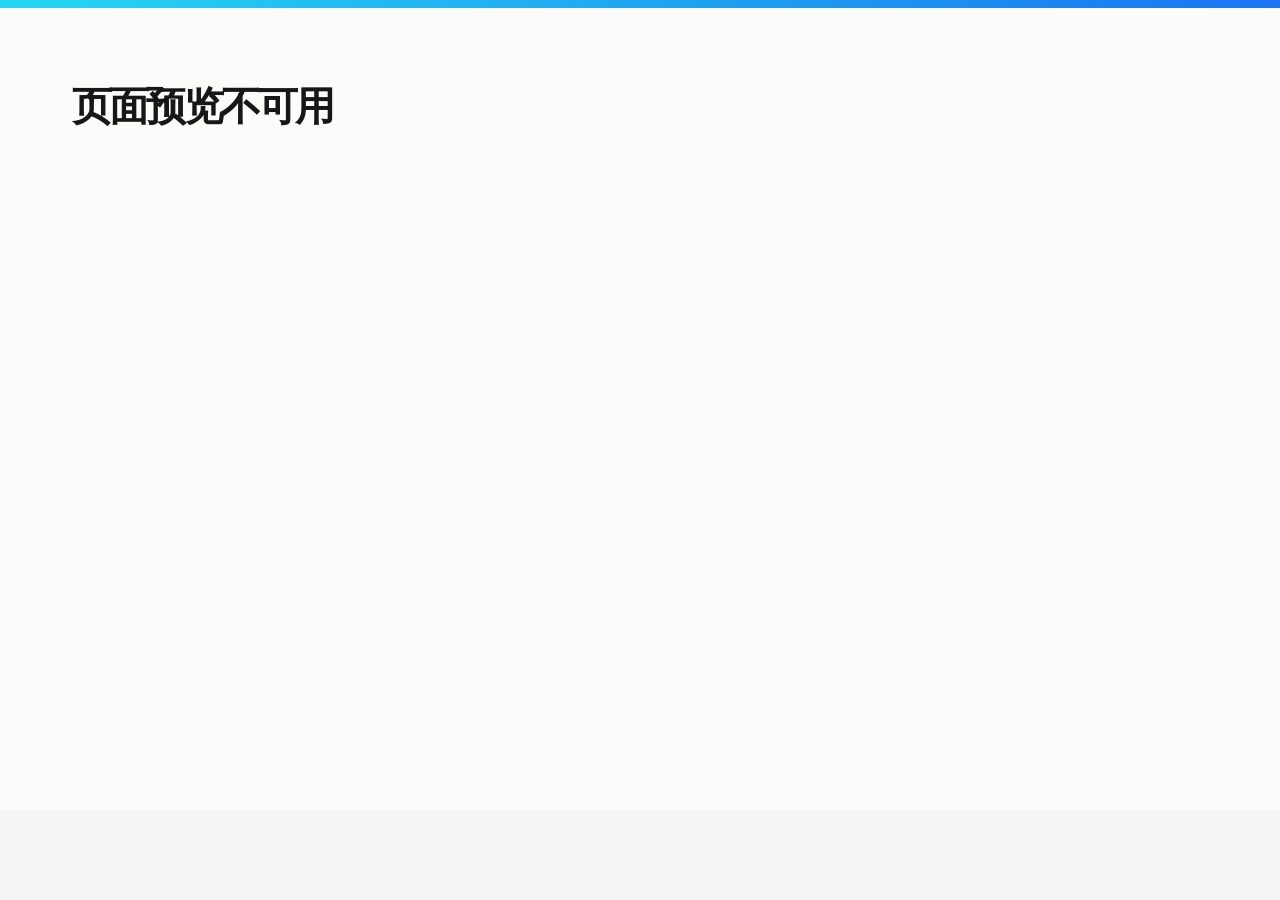
<file: thumbnail.html>
<!doctype html>
<html lang="zh-CN">
<head>
  <meta charset="utf-8">
  <meta name="viewport" content="width=1440, initial-scale=1">
  <title>页面预览</title>
  <link rel="stylesheet" href="assets/html-ppt/base.css">
  <link rel="stylesheet" href="assets/html-ppt/animations.css">
  <link rel="stylesheet" href="styles.css">
  <link rel="stylesheet" href="slides/c-tools-layout.css">
  <style>
    html,body{width:1440px;height:810px;min-height:0;overflow:hidden;background:#f5f5f5}
    #thumbnailStage{width:1440px;height:810px;overflow:hidden}
    #thumbnailStage .presentation-slide{width:1440px;height:810px;aspect-ratio:16/9;box-shadow:none;animation:none}
  </style>
</head>
<body>
  <main id="thumbnailStage" aria-label="内容页缩略图"></main>
  <script>
    function slideChrome(chapter) {
      return `<span class="slide-chapter">${chapter}</span><img class="slide-logo" src="assets/media/xfusion-logo.svg" alt="超聚变"><span class="slide-index"></span>`;
    }
  </script>
  <script src="slides/b-history.js"></script>
  <script src="slides/c-tools.js"></script>
  <script src="slides/e-methods.js"></script>
  <script src="slides/f-practice.js"></script>
  <script src="slides/g-solution.js"></script>
  <script src="slides/h-proof.js"></script>
  <script src="thumbnail.js"></script>
</body>
</html>
</file>
<file: assets/html-ppt/base.css>
/* html-ppt :: base.css — reset + shared tokens + layout primitives */
/* Default tokens. Themes in assets/themes/*.css override the :root block. */
:root {
  --bg: #ffffff;
  --bg-soft: #f7f7f8;
  --surface: #ffffff;
  --surface-2: #f2f2f4;
  --border: rgba(0,0,0,.08);
  --border-strong: rgba(0,0,0,.16);
  --text-1: #111216;
  --text-2: #55596a;
  --text-3: #8a8f9e;
  --accent: #3b6cff;
  --accent-2: #7a5cff;
  --accent-3: #ff5c8a;
  --good: #1aaf6c;
  --warn: #f5a524;
  --bad:  #e0445a;
  --grad: linear-gradient(135deg,#3b6cff,#7a5cff 55%,#ff5c8a);
  --grad-soft: linear-gradient(135deg,#eef2ff,#f5ecff 55%,#ffeef5);
  --radius: 18px;
  --radius-sm: 12px;
  --radius-lg: 26px;
  --shadow: 0 10px 30px rgba(18,24,40,.08), 0 2px 6px rgba(18,24,40,.04);
  --shadow-lg: 0 24px 60px rgba(18,24,40,.14), 0 6px 16px rgba(18,24,40,.06);
  --font-sans: 'Inter','Noto Sans SC',-apple-system,BlinkMacSystemFont,Helvetica,Arial,sans-serif;
  --font-serif: 'Playfair Display','Noto Serif SC',Georgia,serif;
  --font-mono: 'JetBrains Mono','IBM Plex Mono',SFMono-Regular,Menlo,monospace;
  --font-display: var(--font-sans);
  --letter-tight: -.03em;
  --letter-normal: -.01em;
  --ease: cubic-bezier(.4,0,.2,1);
}

*,*::before,*::after{box-sizing:border-box}
html,body{margin:0;padding:0;background:var(--bg);color:var(--text-1);
  font-family:var(--font-sans);font-weight:400;line-height:1.6;
  -webkit-font-smoothing:antialiased;-moz-osx-font-smoothing:grayscale;
  letter-spacing:var(--letter-normal)}
img,svg,video{max-width:100%;display:block}
a{color:var(--accent);text-decoration:none}
a:hover{text-decoration:underline}
code,kbd,pre,samp{font-family:var(--font-mono)}

/* ================= SLIDE SYSTEM ================= */
.deck{position:relative;width:100vw;height:100vh;overflow:hidden;background:var(--bg)}
.slide{
  position:absolute;inset:0;
  display:flex;flex-direction:column;justify-content:center;
  padding:72px 96px;
  box-sizing:border-box;
  opacity:0;pointer-events:none;
  transition:opacity .5s var(--ease), transform .5s var(--ease);
  transform:translateX(30px);
  overflow:hidden;
}
.slide.is-active{opacity:1;pointer-events:auto;transform:translateX(0);z-index:2}
.slide.is-prev{transform:translateX(-30px)}

/* single-page standalone (used when a layout file is opened directly) */
body.single .slide{position:relative;width:100vw;height:100vh;opacity:1;transform:none;pointer-events:auto}

/* ================= TYPOGRAPHY ================= */
.eyebrow{font-size:13px;font-weight:500;letter-spacing:.16em;text-transform:uppercase;color:var(--text-3)}
.kicker{font-size:14px;font-weight:600;color:var(--accent);letter-spacing:.08em;text-transform:uppercase}
h1.title,.h1{font-family:var(--font-display);font-size:72px;line-height:1.05;font-weight:800;letter-spacing:var(--letter-tight);margin:0 0 18px;color:var(--text-1)}
h2.title,.h2{font-family:var(--font-display);font-size:54px;line-height:1.1;font-weight:700;letter-spacing:var(--letter-tight);margin:0 0 14px}
h3,.h3{font-size:32px;line-height:1.2;font-weight:600;letter-spacing:var(--letter-normal);margin:0 0 10px}
h4,.h4{font-size:22px;line-height:1.3;font-weight:600;margin:0 0 8px}
.lede{font-size:22px;line-height:1.55;color:var(--text-2);font-weight:300;max-width:62ch}
.dim{color:var(--text-2)}
.dim2{color:var(--text-3)}
.mono{font-family:var(--font-mono)}
.serif{font-family:var(--font-serif)}
.gradient-text{background:var(--grad);-webkit-background-clip:text;background-clip:text;-webkit-text-fill-color:transparent;color:transparent}

/* ================= LAYOUT PRIMITIVES ================= */
.stack>*+*{margin-top:14px}
.row{display:flex;gap:24px;align-items:center}
.row.wrap{flex-wrap:wrap}
.grid{display:grid;gap:24px}
.g2{grid-template-columns:repeat(2,1fr)}
.g3{grid-template-columns:repeat(3,1fr)}
.g4{grid-template-columns:repeat(4,1fr)}
.center{display:flex;align-items:center;justify-content:center;text-align:center}
.fill{flex:1}
.sp-t{padding-top:24px}.sp-b{padding-bottom:24px}
.mt-s{margin-top:8px}.mt-m{margin-top:18px}.mt-l{margin-top:32px}
.mb-s{margin-bottom:8px}.mb-m{margin-bottom:18px}.mb-l{margin-bottom:32px}

/* ================= CARDS ================= */
.card{background:var(--surface);border:1px solid var(--border);border-radius:var(--radius);
  padding:26px 28px;box-shadow:var(--shadow);position:relative;overflow:hidden}
.card-soft{background:var(--surface-2);border:1px solid var(--border)}
.card-outline{background:transparent;border:1.5px solid var(--border-strong);box-shadow:none}
.card-accent{background:var(--surface);border-top:3px solid var(--accent)}
.card-hover{transition:transform .3s var(--ease),box-shadow .3s var(--ease)}
.card-hover:hover{transform:translateY(-4px);box-shadow:var(--shadow-lg)}

.pill{display:inline-block;padding:4px 12px;border-radius:999px;font-size:12px;font-weight:500;
  background:var(--surface-2);color:var(--text-2);border:1px solid var(--border)}
.pill-accent{background:color-mix(in srgb,var(--accent) 12%,transparent);color:var(--accent);border-color:color-mix(in srgb,var(--accent) 28%,transparent)}

/* ================= BARS / DIVIDERS ================= */
.divider{height:1px;background:var(--border);width:100%}
.divider-accent{height:3px;width:72px;background:var(--accent);border-radius:2px}

/* ================= CHROME (header/footer/progress) ================= */
.deck-header{position:absolute;top:24px;left:40px;right:40px;display:flex;align-items:center;justify-content:space-between;
  font-size:12px;color:var(--text-3);letter-spacing:.12em;text-transform:uppercase;z-index:10;pointer-events:none}
.deck-footer{position:absolute;bottom:24px;left:40px;right:40px;display:flex;align-items:center;justify-content:space-between;
  font-size:12px;color:var(--text-3);z-index:10;pointer-events:none}
.slide-number::before{content:attr(data-current)}
.slide-number::after{content:" / " attr(data-total)}
.progress-bar{position:fixed;left:0;right:0;bottom:0;height:3px;background:transparent;z-index:20}
.progress-bar > span{display:block;height:100%;width:0;background:var(--accent);transition:width .3s var(--ease)}

/* ================= PRESENTER / OVERVIEW ================= */
.notes{display:none!important}
.notes-overlay{position:fixed;inset:auto 0 0 0;max-height:42vh;background:rgba(20,22,30,.95);color:#e8ebf4;
  padding:20px 32px;font-size:16px;line-height:1.6;border-top:1px solid rgba(255,255,255,.1);transform:translateY(100%);
  transition:transform .3s var(--ease);z-index:40;overflow:auto;font-family:var(--font-sans)}
.notes-overlay.open{transform:translateY(0)}
.overview{position:fixed;inset:0;background:rgba(10,12,18,.92);backdrop-filter:blur(12px);z-index:50;
  display:none;padding:40px;overflow:auto}
.overview.open{display:grid;grid-template-columns:repeat(4,1fr);gap:20px;align-content:start}
.overview .thumb{background:var(--surface);border:1px solid var(--border);border-radius:12px;
  aspect-ratio:16/9;overflow:hidden;cursor:pointer;position:relative;color:var(--text-1);padding:16px;
  font-size:11px;transition:transform .2s var(--ease)}
.overview .thumb:hover{transform:scale(1.04)}
.overview .thumb .n{position:absolute;top:8px;left:10px;font-weight:700;font-size:14px;color:var(--text-3)}
.overview .thumb .t{position:absolute;bottom:10px;left:14px;right:14px;font-weight:600;color:var(--text-1)}

/* ================= PRESENTER VIEW ================= */
/* Presenter view opens in a separate popup window (S key).
 * All presenter styles are self-contained in the popup HTML generated by runtime.js.
 * The audience window (this file) is NOT affected — it stays as normal deck view.
 * Only the .notes class below is needed to hide speaker notes from audience. */

/* ================= UTILITY ================= */
.hidden{display:none!important}
.nowrap{white-space:nowrap}
.tr{text-align:right}.tc{text-align:center}.tl{text-align:left}
.uppercase{text-transform:uppercase;letter-spacing:.12em}

/* ================= PRINT ================= */
@media print{
  .slide{position:relative;opacity:1!important;transform:none!important;page-break-after:always;height:100vh}
  .deck-header,.deck-footer,.progress-bar,.notes-overlay,.overview{display:none!important}
}
</file>
<file: assets/html-ppt/animations.css>
/* html-ppt :: animations.css
 * Apply by adding class="anim-<name>" or data-anim="<name>".
 * Durations are deliberately snappy; tweak --anim-dur per element.
 */
:root{--anim-dur:.7s;--anim-ease:cubic-bezier(.4,0,.2,1)}

/* ---------- FADE DIRECTIONALS ---------- */
@keyframes kf-fade-up{from{opacity:0;transform:translateY(32px)}to{opacity:1;transform:none}}
@keyframes kf-fade-down{from{opacity:0;transform:translateY(-32px)}to{opacity:1;transform:none}}
@keyframes kf-fade-left{from{opacity:0;transform:translateX(-40px)}to{opacity:1;transform:none}}
@keyframes kf-fade-right{from{opacity:0;transform:translateX(40px)}to{opacity:1;transform:none}}
.anim-fade-up{animation:kf-fade-up var(--anim-dur) var(--anim-ease) both}
.anim-fade-down{animation:kf-fade-down var(--anim-dur) var(--anim-ease) both}
.anim-fade-left{animation:kf-fade-left var(--anim-dur) var(--anim-ease) both}
.anim-fade-right{animation:kf-fade-right var(--anim-dur) var(--anim-ease) both}

/* ---------- RISE / DROP / ZOOM / BLUR / GLITCH ---------- */
@keyframes kf-rise{from{opacity:0;transform:translateY(60px) scale(.97);filter:blur(6px)}to{opacity:1;transform:none;filter:none}}
@keyframes kf-drop{from{opacity:0;transform:translateY(-60px) scale(.97)}to{opacity:1;transform:none}}
@keyframes kf-zoom{0%{opacity:0;transform:scale(.6)}60%{transform:scale(1.04)}100%{opacity:1;transform:scale(1)}}
@keyframes kf-blur{from{opacity:0;filter:blur(18px)}to{opacity:1;filter:none}}
@keyframes kf-glitch{0%{opacity:0;transform:translateX(0);clip-path:inset(0 0 0 0)}
  20%{opacity:1;transform:translateX(-6px);clip-path:inset(20% 0 30% 0)}
  40%{transform:translateX(4px);clip-path:inset(50% 0 10% 0)}
  60%{transform:translateX(-3px);clip-path:inset(10% 0 60% 0)}
  80%{transform:translateX(2px);clip-path:inset(0 0 0 0)}
  100%{opacity:1;transform:none}}
.anim-rise-in{animation:kf-rise .9s var(--anim-ease) both}
.anim-drop-in{animation:kf-drop .8s var(--anim-ease) both}
.anim-zoom-pop{animation:kf-zoom .7s cubic-bezier(.22,1.3,.36,1) both}
.anim-blur-in{animation:kf-blur .8s var(--anim-ease) both}
.anim-glitch-in{animation:kf-glitch .8s steps(5,end) both}

/* ---------- TYPEWRITER ---------- */
.anim-typewriter{display:inline-block;overflow:hidden;white-space:nowrap;border-right:2px solid currentColor;
  width:0;animation:kf-type 2.4s steps(40,end) forwards, kf-caret 1s step-end infinite}
@keyframes kf-type{to{width:100%}}
@keyframes kf-caret{50%{border-color:transparent}}

/* ---------- GLOW / SHIMMER / GRADIENT-FLOW ---------- */
@keyframes kf-neon{0%,100%{text-shadow:0 0 8px var(--accent),0 0 20px var(--accent)}
  50%{text-shadow:0 0 16px var(--accent),0 0 40px var(--accent),0 0 80px var(--accent)}}
.anim-neon-glow{animation:kf-neon 2s ease-in-out infinite}

.anim-shimmer-sweep{position:relative;overflow:hidden}
.anim-shimmer-sweep::after{content:"";position:absolute;inset:0;
  background:linear-gradient(110deg,transparent 40%,rgba(255,255,255,.55) 50%,transparent 60%);
  transform:translateX(-100%);animation:kf-shimmer 2.4s var(--anim-ease) infinite}
@keyframes kf-shimmer{to{transform:translateX(100%)}}

.anim-gradient-flow{background:linear-gradient(90deg,var(--accent),var(--accent-2,var(--accent)),var(--accent-3,var(--accent)),var(--accent));
  background-size:300% 100%;-webkit-background-clip:text;background-clip:text;color:transparent;-webkit-text-fill-color:transparent;
  animation:kf-gradflow 4s linear infinite}
@keyframes kf-gradflow{to{background-position:300% 0}}

/* ---------- STAGGER LIST ---------- */
.anim-stagger-list > *{opacity:0;animation:kf-rise .65s var(--anim-ease) both}
.anim-stagger-list > *:nth-child(1){animation-delay:.05s}
.anim-stagger-list > *:nth-child(2){animation-delay:.15s}
.anim-stagger-list > *:nth-child(3){animation-delay:.25s}
.anim-stagger-list > *:nth-child(4){animation-delay:.35s}
.anim-stagger-list > *:nth-child(5){animation-delay:.45s}
.anim-stagger-list > *:nth-child(6){animation-delay:.55s}
.anim-stagger-list > *:nth-child(7){animation-delay:.65s}
.anim-stagger-list > *:nth-child(8){animation-delay:.75s}
.anim-stagger-list > *:nth-child(n+9){animation-delay:.85s}

/* ---------- COUNTER-UP (JS-driven, marker class only) ---------- */
.counter{font-variant-numeric:tabular-nums}

/* ---------- SVG PATH DRAW ---------- */
.anim-path-draw path,.anim-path-draw line,.anim-path-draw polyline,.anim-path-draw circle,.anim-path-draw rect{
  stroke-dasharray:1000;stroke-dashoffset:1000;animation:kf-draw 2s var(--anim-ease) forwards}
@keyframes kf-draw{to{stroke-dashoffset:0}}

/* ---------- PARALLAX TILT (hover) ---------- */
.anim-parallax-tilt{transform-style:preserve-3d;transition:transform .4s var(--anim-ease)}
.anim-parallax-tilt:hover{transform:perspective(900px) rotateX(6deg) rotateY(-8deg) translateZ(10px)}

/* ---------- CARD FLIP 3D ---------- */
@keyframes kf-flip{from{transform:perspective(1200px) rotateY(-90deg);opacity:0}
  to{transform:perspective(1200px) rotateY(0);opacity:1}}
.anim-card-flip-3d{animation:kf-flip .9s var(--anim-ease) both;transform-style:preserve-3d;backface-visibility:hidden}

/* ---------- CUBE ROTATE 3D ---------- */
@keyframes kf-cube{from{transform:perspective(1200px) rotateX(20deg) rotateY(-90deg) translateZ(-200px);opacity:0}
  to{transform:perspective(1200px) rotateX(0) rotateY(0) translateZ(0);opacity:1}}
.anim-cube-rotate-3d{animation:kf-cube 1s var(--anim-ease) both}

/* ---------- PAGE TURN 3D ---------- */
@keyframes kf-pageturn{from{transform:perspective(1600px) rotateY(-85deg);transform-origin:left center;opacity:0}
  to{transform:perspective(1600px) rotateY(0);opacity:1}}
.anim-page-turn-3d{animation:kf-pageturn 1s var(--anim-ease) both;transform-origin:left center}

/* ---------- PERSPECTIVE ZOOM ---------- */
@keyframes kf-pzoom{from{opacity:0;transform:perspective(1400px) translateZ(-400px) rotateX(12deg)}
  to{opacity:1;transform:none}}
.anim-perspective-zoom{animation:kf-pzoom 1s var(--anim-ease) both}

/* ---------- MARQUEE SCROLL ---------- */
.anim-marquee-scroll{display:flex;gap:48px;white-space:nowrap;animation:kf-marquee 20s linear infinite}
@keyframes kf-marquee{from{transform:translateX(0)}to{transform:translateX(-50%)}}

/* ---------- KEN BURNS ---------- */
@keyframes kf-kenburns{0%{transform:scale(1) translate(0,0)}100%{transform:scale(1.15) translate(-2%,-1%)}}
.anim-kenburns{animation:kf-kenburns 14s ease-in-out infinite alternate}

/* ---------- CONFETTI BURST (pseudo — pure CSS sparkles) ---------- */
.anim-confetti-burst{position:relative}
.anim-confetti-burst::before,.anim-confetti-burst::after{
  content:"";position:absolute;top:50%;left:50%;width:8px;height:8px;border-radius:50%;
  background:var(--accent);box-shadow:
    20px -30px 0 var(--accent-2,var(--accent)),-25px -20px 0 var(--accent-3,var(--accent)),
    30px 20px 0 var(--good,#1aaf6c),-30px 25px 0 var(--warn,#f5a524),
    40px -10px 0 var(--bad,#e0445a),-45px 0 0 var(--accent),
    10px 40px 0 var(--accent-2,var(--accent)),-15px -40px 0 var(--accent-3,var(--accent));
  opacity:0;animation:kf-confetti 1.2s var(--anim-ease) forwards}
.anim-confetti-burst::after{animation-delay:.15s;transform:rotate(45deg)}
@keyframes kf-confetti{0%{opacity:0;transform:scale(.2)}30%{opacity:1}100%{opacity:0;transform:scale(2.2)}}

/* ---------- SPOTLIGHT ---------- */
@keyframes kf-spot{0%{clip-path:circle(0% at 50% 50%)}100%{clip-path:circle(140% at 50% 50%)}}
.anim-spotlight{animation:kf-spot 1.1s var(--anim-ease) both}

/* ---------- MORPH SHAPE (SVG) ---------- */
.anim-morph-shape path{animation:kf-morph 6s ease-in-out infinite alternate}
@keyframes kf-morph{0%{d:path("M60,120 Q120,20 180,120 T300,120")}
  100%{d:path("M60,120 Q120,220 180,120 T300,120")}}

/* ---------- RIPPLE REVEAL ---------- */
@keyframes kf-ripple{0%{clip-path:circle(0% at 20% 80%);opacity:.4}
  100%{clip-path:circle(160% at 20% 80%);opacity:1}}
.anim-ripple-reveal{animation:kf-ripple 1.2s var(--anim-ease) both}

/* reduced motion */
@media (prefers-reduced-motion: reduce){
  [class*="anim-"]{animation:none!important;transition:none!important}
}
</file>
<file: styles.css>
@font-face{font-family:"NotoSansSC";src:local("PingFang SC"),local("Microsoft YaHei"),local("Noto Sans CJK SC")}

:root{--red:#f70000;--red-deep:#ce0000;--ink:#171717;--ink-2:#4b4b4b;--muted:#777;--line:#e7e7e7;--paper:#fff;--surface:#f6f6f5;--surface-2:#efefed;--shadow:0 22px 56px rgba(20,20,20,.10);--sidebar:390px;--radius:4px;--slide-accent-start:#25d7f2;--slide-accent-end:#1768f2}

*{box-sizing:border-box}
html,body{min-height:100%;margin:0;background:var(--surface);color:var(--ink);font-family:NotoSansSC,"Helvetica Neue",sans-serif}
button,input{font:inherit}
button{cursor:pointer}
button:focus-visible,input:focus-visible{outline:3px solid rgba(247,0,0,.3);outline-offset:3px}
.app-shell{min-width:1180px}
.topbar{height:74px;background:#fff;display:flex;align-items:center;justify-content:space-between;padding:0 42px;border-bottom:1px solid #e9e9e9;position:sticky;top:0;z-index:10}
.brand{display:flex;align-items:center;gap:15px;color:var(--ink);text-decoration:none;font-size:13px;font-weight:700;line-height:1.15;letter-spacing:.02em}
.brand img{width:120px;height:auto}
.brand em{font-style:normal;color:var(--red);font-weight:800}
.brand-divider{width:1px;height:27px;background:#d9d9d9}
.topbar-center{text-align:center;line-height:1.15}
.topbar-center strong{font-size:13px}
.eyebrow{margin:0 0 6px;color:var(--red);font:700 10px/1.1 ui-monospace,SFMono-Regular,Menlo,monospace;letter-spacing:.13em}
.topbar-actions{display:flex;align-items:center;gap:17px;font-size:12px}
.offline-status{display:flex;align-items:center;gap:7px;color:#555}
.offline-status i{width:7px;height:7px;border-radius:50%;background:#31a34a;box-shadow:0 0 0 3px rgba(49,163,74,.11)}
.text-button,.export-button{border:0;background:none;padding:0;color:#333}
.text-button:hover,.export-button:hover{color:var(--red)}
.icon-button{width:27px;height:27px;border:1px solid #ccc;background:#fff;border-radius:50%;font-weight:800;line-height:1}
.studio{display:grid;grid-template-columns:minmax(0,1fr) var(--sidebar);min-height:calc(100vh - 74px)}
.library-panel{padding:50px clamp(42px,5vw,84px) 70px;background:var(--surface)}
.section-heading{display:flex;align-items:end;justify-content:space-between;gap:36px;margin-bottom:34px}
.section-heading h1{max-width:690px;margin:0;font-size:clamp(34px,3.3vw,58px);line-height:1.08;letter-spacing:-.065em;font-weight:800}
.section-heading h1 span{color:var(--red)}
.intro{max-width:270px;margin:0 0 4px;color:var(--ink-2);font-size:13px;line-height:1.8}
.section-tabs{display:flex;gap:7px;padding-bottom:25px;border-bottom:1px solid var(--line);overflow:auto}
.section-tab{border:1px solid transparent;background:transparent;color:#777;padding:8px 12px;border-radius:100px;white-space:nowrap;font-size:12px;transition:.2s}
.section-tab:hover{color:var(--ink);background:#fff}
.section-tab.active{background:var(--ink);color:#fff}
.section-tab .tab-index{color:inherit;opacity:.56;margin-right:5px;font-family:ui-monospace,monospace}
.library-bulk{display:flex;align-items:center;justify-content:space-between;gap:18px;margin-top:17px}
.library-bulk p{margin:0;color:#777;font-size:11px}
.bulk-button,.clear-selection{border:1px solid #d7d7d7;background:#fff;color:#333;padding:7px 10px;font-size:11px;font-weight:800;transition:.2s}
.bulk-button:hover,.clear-selection:hover{border-color:var(--red);color:var(--red)}
.bulk-button:disabled,.clear-selection:disabled{cursor:not-allowed;border-color:#ececec;color:#bbb;background:#fafafa}
.slide-grid{display:grid;grid-template-columns:repeat(2,minmax(0,1fr));gap:17px;margin-top:18px}
.slide-card{position:relative;display:flex;flex-direction:column;min-width:0;background:#fff;border:1px solid #e7e7e7;box-shadow:0 1px 0 rgba(0,0,0,.02);transition:transform .22s ease,box-shadow .22s ease,border .22s ease}
.slide-card:hover{z-index:1;transform:translateY(-3px);border-color:#d0d0d0;box-shadow:0 18px 30px rgba(0,0,0,.09)}
.slide-card.is-selected{border-color:var(--red);box-shadow:0 0 0 1px var(--red),0 16px 28px rgba(247,0,0,.09)}
.slide-thumb{position:relative;width:100%;aspect-ratio:16/9;overflow:hidden;background:#eaf0f7;border-bottom:1px solid #e5e5e5}
.slide-preview{position:absolute;top:0;left:0;width:1440px;height:810px;border:0;transform-origin:top left;pointer-events:none;background:#f5f5f5}
.card-content{min-width:0;padding:10px 82px 13px 14px}
.card-kicker{margin:0 0 5px;color:var(--red);font-size:10px;font-weight:800;letter-spacing:.08em}
.card-content h2{display:-webkit-box;overflow:hidden;margin:0;font-size:15px;line-height:1.35;letter-spacing:-.035em;-webkit-box-orient:vertical;-webkit-line-clamp:2}
.card-summary{display:none}
.add-slide{position:absolute;right:12px;bottom:13px;min-width:58px;height:28px;border:0;background:var(--ink);color:white;font-size:11px;font-weight:700;transition:.2s}
.add-slide:hover{background:var(--red)}
.slide-card.is-selected .add-slide{background:var(--red)}
.composition-panel{padding:35px 27px 28px;background:#fff;border-left:1px solid #ddd;display:flex;flex-direction:column;min-height:calc(100vh - 74px);position:sticky;top:74px;height:calc(100vh - 74px)}
.composition-head{display:flex;align-items:start;justify-content:space-between;gap:15px}
.composition-name-label{display:block;margin:7px 0 1px;color:#888;font-size:11px;font-weight:700}
.composition-name{width:250px;border:0;border-bottom:1px solid transparent;padding:1px 0 4px;color:var(--ink);font-size:20px;font-weight:800;letter-spacing:-.04em;background:transparent}
.composition-name:hover,.composition-name:focus{border-bottom-color:var(--red)}
.new-button{border:0;background:#f2f2f2;color:#333;padding:7px 9px;font-size:11px}
.new-button:hover{background:#e7e7e7}
.composition-meta{display:flex;gap:7px;margin:12px 0 19px;color:#888;font-size:11px}
.meta-dot{color:var(--red)}
.selection-toolbar{display:flex;align-items:center;justify-content:space-between;padding:0 0 9px;color:#777;font-size:11px;font-weight:800}
.selection-list{list-style:none;margin:0;padding:0;flex:1;overflow:auto}
.selection-item{position:relative;display:grid;grid-template-columns:27px 1fr 19px;align-items:center;gap:8px;padding:12px 4px 12px 0;border-top:1px solid var(--line);cursor:grab}
.selection-item.dragging{opacity:.42}
.selection-item:last-child{border-bottom:1px solid var(--line)}
.selection-number{align-self:stretch;display:flex;align-items:center;justify-content:center;color:#aaa;font:10px ui-monospace,monospace}
.selection-item:hover .selection-number{color:var(--red)}
.selection-content{min-width:0}
.selection-title{margin:0;font-size:13px;font-weight:700;line-height:1.35}
.selection-section{margin:4px 0 0;color:#989898;font-size:10px}
.remove-slide{border:0;background:transparent;color:#aaa;padding:2px;font-size:17px;line-height:1}
.remove-slide:hover{color:var(--red)}
.empty-selection{flex:1;display:grid;place-items:center;text-align:center;color:#999;font-size:12px;line-height:1.7}
.empty-selection span{display:block;margin-bottom:-20px;color:var(--red);font-size:35px;font-weight:200}
.composition-actions{display:grid;grid-template-columns:.95fr 1.4fr;gap:9px;margin-top:18px}
.secondary-button,.primary-button{height:41px;border:0;font-size:12px;font-weight:800}
.secondary-button{background:#eee;color:#444}
.secondary-button:hover{background:#dedede}
.primary-button{background:var(--red);color:white}
.primary-button:hover{background:var(--red-deep)}
.primary-button span{margin-left:7px;font-size:16px}
.preset-area{margin-top:25px;padding-top:17px;border-top:1px solid var(--line)}
.preset-heading{display:flex;justify-content:space-between;margin-bottom:10px;color:#777;font-size:11px}
.preset-list{display:grid;gap:4px;max-height:165px;overflow:auto}
.preset{width:100%;display:grid;grid-template-columns:1fr auto;align-items:center;gap:8px;border:0;background:transparent;padding:8px 7px;text-align:left;color:#555;font-size:11px}
.preset:hover,.preset.is-active{background:#f3f3f3;color:var(--ink)}
.preset.is-active:before{content:"";position:absolute;width:2px;height:18px;left:0;background:var(--red)}
.preset{position:relative}
.preset span:last-child{color:#aaa;font-size:10px}
.help-dialog{width:340px;border:0;box-shadow:0 24px 70px rgba(0,0,0,.2);padding:20px}
.help-dialog::backdrop{background:rgba(0,0,0,.3)}
.dialog-head{display:flex;justify-content:space-between;align-items:center;font-weight:800}
.help-dialog dl{margin:19px 0 0}
.help-dialog dl div{display:flex;justify-content:space-between;padding:11px 0;border-top:1px solid var(--line);font-size:12px}
.help-dialog dt{font-weight:800}
.help-dialog dd{margin:0;color:#777}
.save-dialog{width:min(410px,calc(100vw - 40px));border:0;padding:24px;box-shadow:0 24px 70px rgba(0,0,0,.2)}
.save-dialog::backdrop{background:rgba(0,0,0,.3)}
.save-dialog h2{margin:18px 0 7px;font-size:22px;letter-spacing:-.04em}
.save-dialog p{margin:0 0 22px;color:#777;font-size:12px;line-height:1.65}
.save-dialog label{display:block;margin-bottom:7px;color:#666;font-size:12px;font-weight:800}
.save-dialog input{width:100%;height:42px;border:1px solid #cfcfcf;padding:0 11px;color:var(--ink);font:700 16px/1 var(--sans);outline:0}
.save-dialog input:focus{border-color:var(--red);box-shadow:0 0 0 3px rgba(247,0,0,.1)}
.save-dialog-actions{display:flex;justify-content:flex-end;gap:9px;margin-top:20px}
.save-dialog-actions .secondary-button,.save-dialog-actions .primary-button{height:38px;padding:0 15px}
.player{display:none;position:fixed;inset:0;z-index:30;background:#111;color:#fff}
.player.is-open{display:block}
.player-toolbar{height:53px;display:flex;align-items:center;justify-content:space-between;padding:0 25px;color:#d6d6d6;font-size:11px}
.player-brand{display:flex;align-items:center;gap:13px}
.player-brand img{width:94px;filter:brightness(0) invert(1)}
.player-actions{display:flex;align-items:center;gap:18px}
.player-actions button{border:0;background:transparent;color:#e6e6e6;font-size:11px}
.player-actions button:hover{color:var(--red)}
.deck-stage{height:calc(100vh - 53px);display:grid;place-items:center;padding:0 5vw 5.2vh}
.presentation-slide{position:relative;width:min(100%,calc((100vh - 105px) * 1.7777));aspect-ratio:16/9;overflow:hidden;background:#fbfbfa;color:var(--ink);box-shadow:0 30px 90px rgba(0,0,0,.35);animation:slide-in .35s both}
.presentation-slide::before{content:"";position:absolute;top:0;left:0;right:0;height:8px;background:linear-gradient(90deg,var(--slide-accent-start),var(--slide-accent-end))}
.presentation-slide .slide-logo{position:absolute;right:3.8%;top:4.8%;width:13%;height:auto}
.presentation-slide .slide-index{position:absolute;left:4.4%;bottom:4.4%;font:700 10px ui-monospace,monospace;color:#929292}
.presentation-slide .slide-chapter{position:absolute;top:5%;left:5%;color:var(--slide-accent-end);font:800 11px ui-monospace,monospace;letter-spacing:.12em;white-space:nowrap}
.presentation-slide .slide-kicker{position:absolute;left:5%;right:5%;top:9%;margin:0;color:var(--slide-accent-end);font:700 10px ui-monospace,SFMono-Regular,Menlo,monospace;line-height:1.2;letter-spacing:.1em;white-space:nowrap}
.presentation-slide .slide-title{position:absolute;left:5%;right:5%;top:13%;max-width:none;margin:0;font-size:clamp(24px,3.1vw,54px);line-height:1.1;letter-spacing:-.07em;white-space:nowrap}
.presentation-slide .slide-subtitle{position:absolute;left:5%;top:29%;max-width:72%;margin:0;color:#676767;font-size:clamp(11px,1.1vw,18px);line-height:1.65}
.source-frame-slide{--source-slide-scale:1;background:#fff}
.source-frame-slide::before{z-index:2}
.source-slide-frame{position:absolute;z-index:0;top:0;left:0;display:block;width:1440px;height:810px;border:0;background:#fff;pointer-events:none;transform:scale(var(--source-slide-scale));transform-origin:top left}
.source-frame-slide[data-source-page="unified-skills"] .source-slide-frame{pointer-events:auto}
.source-frame-slide .slide-chapter,.source-frame-slide .slide-logo,.source-frame-slide .slide-index,.source-frame-slide .slide-kicker,.source-frame-slide .slide-title{z-index:3}
.source-frame-slide .slide-chapter{color:var(--slide-accent-end)}
.source-frame-slide .slide-kicker{color:var(--slide-accent-end)}
.source-frame-slide .slide-title{color:#12203b}
.source-frame-slide>.slide-title{left:var(--source-content-left,2.5%);right:var(--source-content-right,2.5%)}
.source-frame-slide .slide-index{bottom:3%;color:#f5f8fc}
.cover-slide,.toc-slide,.end-slide{--enterprise-blue:#1768f2;--enterprise-cyan:#25d7f2;--enterprise-navy:#0b2347}
.cover-slide{background:radial-gradient(circle at 76% 25%,rgba(56,158,255,.27),transparent 27%),linear-gradient(132deg,#071a36 0%,#0b2c5d 53%,#1768f2 128%);color:#fff}
.cover-slide::before,.toc-slide::before,.end-slide::before{height:8px;background:linear-gradient(90deg,var(--enterprise-cyan),var(--enterprise-blue))}
.cover-slide .cover-grid{position:absolute;right:-5%;top:-10%;width:54%;height:123%;opacity:.25;background-image:linear-gradient(rgba(172,238,247,.36) 1px,transparent 1px),linear-gradient(90deg,rgba(172,238,247,.36) 1px,transparent 1px);background-size:38px 38px;transform:skewX(-13deg);transform-origin:bottom;animation:cover-grid-drift 18s ease-in-out infinite alternate}
.cover-slide .cover-grid::after{content:"";position:absolute;inset:0;background:linear-gradient(110deg,rgba(7,26,54,.96) 0%,rgba(7,26,54,.15) 53%,rgba(37,215,242,.08) 100%)}
.cover-glow{position:absolute;border:2px solid rgba(151,240,249,.46);border-radius:50%;filter:drop-shadow(0 0 26px rgba(37,215,242,.14))}.cover-glow-one{right:6%;bottom:-23%;width:52%;aspect-ratio:1}.cover-glow-two{right:17%;bottom:-7%;width:25%;aspect-ratio:1;border-color:rgba(255,255,255,.24)}
.cover-slide .slide-chapter{top:8%;left:8%;color:#9cecf5;font-size:clamp(10px,.75vw,12px);letter-spacing:.15em}
.cover-scanline{position:absolute;z-index:1;left:0;right:0;top:-15%;height:1px;background:linear-gradient(90deg,transparent 0%,rgba(37,215,242,.08) 18%,rgba(156,236,245,.76) 50%,rgba(37,215,242,.08) 82%,transparent 100%);box-shadow:0 0 18px rgba(37,215,242,.5);animation:cover-scan 9s linear infinite}
.cover-brand-logo{position:absolute;z-index:3;right:7%;top:7%;width:12%;height:auto;filter:brightness(0) invert(1);opacity:.92}
.cover-copy{position:absolute;z-index:3;left:8%;top:24%;max-width:51%}.cover-overline{margin:0 0 14px;color:#9cecf5;font:700 clamp(10px,.7vw,11px) ui-monospace,SFMono-Regular,Menlo,monospace;letter-spacing:.12em}.cover-slide .cover-title{margin:0;max-width:100%;font-size:clamp(42px,4.9vw,78px);line-height:1.02;letter-spacing:-.09em;white-space:nowrap;text-shadow:0 0 30px rgba(37,215,242,.1)}.cover-slide .cover-title span{color:var(--enterprise-cyan)}
.cover-slide .cover-line{display:block;width:135px;height:4px;margin:27px 0 22px;background:linear-gradient(90deg,var(--enterprise-cyan),rgba(37,215,242,.08));box-shadow:0 0 18px rgba(37,215,242,.35)}.cover-lead{max-width:500px;margin:0;color:rgba(235,248,255,.78);font-size:clamp(12px,1.08vw,17px);line-height:1.65}.cover-slide .cover-meta{position:absolute;z-index:3;left:8%;bottom:12%;display:flex;align-items:baseline;gap:8px;color:rgba(232,248,255,.72);font-size:clamp(10px,.75vw,12px)}.cover-slide .cover-meta b{color:#fff;font-size:clamp(21px,2.15vw,34px);line-height:1;letter-spacing:-.07em}.cover-slide .cover-meta i{width:27px;height:1px;margin:0 9px;background:rgba(156,236,245,.7)}.cover-footnote{position:absolute;right:7%;bottom:7%;z-index:3;margin:0;color:rgba(229,247,255,.64);font:700 clamp(10px,.58vw,9px) ui-monospace,SFMono-Regular,Menlo,monospace;letter-spacing:.09em}
.cover-visual{position:absolute;z-index:2;top:11%;right:3.5%;width:46%;height:78%;color:#dffaff;pointer-events:none}.cover-visual::before{content:"";position:absolute;inset:5% 3% 4%;border-radius:50%;background:radial-gradient(circle at 50% 50%,rgba(37,215,242,.14),transparent 29%),radial-gradient(circle at 50% 50%,transparent 43%,rgba(37,215,242,.06) 43.2%,transparent 43.8%)}.cover-visual::after{content:"";position:absolute;inset:0;background:linear-gradient(90deg,rgba(7,26,54,.75),transparent 18%,transparent 88%,rgba(7,26,54,.2));opacity:.75}
.cover-visual-caption{position:absolute;z-index:4;right:4%;top:0;color:rgba(156,236,245,.7);font:700 10px/1 ui-monospace,SFMono-Regular,Menlo,monospace;letter-spacing:.12em}.cover-orbit{position:absolute;z-index:1;left:50%;top:48%;border:1px solid rgba(156,236,245,.34);border-radius:50%;transform:translate(-50%,-50%) rotate(-16deg);box-shadow:0 0 28px rgba(37,215,242,.06);animation:cover-orbit-spin 24s linear infinite}.cover-orbit-outer{width:75%;aspect-ratio:1;transform:translate(-50%,-50%) rotate(-16deg) skewX(-12deg)}.cover-orbit-inner{width:49%;aspect-ratio:1;border-color:rgba(255,255,255,.25);transform:translate(-50%,-50%) rotate(28deg) skewX(18deg);animation-direction:reverse;animation-duration:17s}.cover-orbit-outer::before,.cover-orbit-outer::after,.cover-orbit-inner::before,.cover-orbit-inner::after{content:"";position:absolute;width:7px;height:7px;border-radius:50%;background:var(--enterprise-cyan);box-shadow:0 0 14px var(--enterprise-cyan)}.cover-orbit-outer::before{left:16%;top:9%}.cover-orbit-outer::after{right:7%;bottom:24%;background:#fff;box-shadow:0 0 14px #fff}.cover-orbit-inner::before{right:5%;top:18%;width:5px;height:5px}.cover-orbit-inner::after{left:7%;bottom:20%;width:5px;height:5px;background:#8a9cff;box-shadow:0 0 14px #8a9cff}
.cover-connector{position:absolute;z-index:1;height:1px;background:linear-gradient(90deg,rgba(37,215,242,.04),rgba(156,236,245,.72),rgba(37,215,242,.04));transform-origin:left center;box-shadow:0 0 9px rgba(37,215,242,.4)}.cover-connector-model{left:23%;top:28%;width:29%;transform:rotate(31deg)}.cover-connector-agent{left:52%;top:34%;width:26%;transform:rotate(-18deg)}.cover-connector-skill{left:25%;top:60%;width:29%;transform:rotate(-28deg)}.cover-connector-proof{left:51%;top:62%;width:28%;transform:rotate(25deg)}
.cover-node{position:absolute;z-index:3;min-width:116px;padding:10px 13px;border:1px solid rgba(156,236,245,.34);border-radius:8px;background:linear-gradient(135deg,rgba(13,54,101,.86),rgba(9,29,61,.72));box-shadow:0 10px 22px rgba(0,0,0,.16),inset 0 1px rgba(255,255,255,.12);backdrop-filter:blur(8px);animation:cover-node-float 5s ease-in-out infinite}.cover-node::before{content:"";position:absolute;left:-4px;top:14px;width:6px;height:6px;border-radius:50%;background:var(--enterprise-cyan);box-shadow:0 0 12px var(--enterprise-cyan)}.cover-node b{display:block;color:#a8f3f7;font:800 11px/1 ui-monospace,SFMono-Regular,Menlo,monospace;letter-spacing:.12em}.cover-node span{display:block;margin-top:6px;color:rgba(232,250,255,.7);font-size:11px}.cover-node-model{left:6%;top:19%;animation-delay:-.8s}.cover-node-agent{right:1%;top:35%;animation-delay:-2.4s}.cover-node-skill{left:11%;bottom:14%;animation-delay:-3.7s}.cover-node-proof{right:4%;bottom:11%;animation-delay:-1.5s}.cover-core{position:absolute;z-index:3;left:50%;top:48%;width:164px;height:164px;display:flex;flex-direction:column;align-items:center;justify-content:center;border:1px solid rgba(156,236,245,.8);border-radius:50%;background:radial-gradient(circle at 35% 25%,#258fbd 0%,#123d76 36%,#091b40 75%);box-shadow:0 0 0 12px rgba(37,215,242,.06),0 0 42px rgba(37,215,242,.27),inset 0 0 32px rgba(37,215,242,.18);transform:translate(-50%,-50%);animation:cover-core-pulse 4s ease-in-out infinite}.cover-core::before{content:"";position:absolute;inset:10px;border:1px solid rgba(255,255,255,.19);border-radius:50%;border-top-color:rgba(37,215,242,.85);transform:rotate(-24deg)}.cover-core span{color:#9cf0f5;font:800 21px/1 ui-monospace,SFMono-Regular,Menlo,monospace;letter-spacing:.06em}.cover-core b{margin-top:6px;color:#fff;font-size:17px;letter-spacing:.08em}.cover-core small{margin-top:7px;color:rgba(217,247,255,.64);font:700 10px/1.2 ui-monospace,SFMono-Regular,Menlo,monospace;letter-spacing:.14em;text-align:center}.cover-flow{position:absolute;z-index:4;left:17%;right:12%;bottom:0;display:flex;align-items:center;justify-content:center;gap:7px;padding:9px 12px;border-top:1px solid rgba(156,236,245,.22);border-bottom:1px solid rgba(156,236,245,.12);color:rgba(219,248,255,.68);font:700 10px/1 ui-monospace,SFMono-Regular,Menlo,monospace;letter-spacing:.08em}.cover-flow i{color:var(--enterprise-cyan);font-size:13px;font-style:normal}.cover-flow strong{color:#fff}
@keyframes cover-grid-drift{from{transform:skewX(-13deg) translate3d(0,0,0)}to{transform:skewX(-13deg) translate3d(-18px,10px,0)}}@keyframes cover-scan{0%{transform:translateY(0);opacity:0}12%{opacity:.8}82%{opacity:.65}100%{transform:translateY(970px);opacity:0}}@keyframes cover-orbit-spin{to{transform:translate(-50%,-50%) rotate(344deg) skewX(-12deg)}}@keyframes cover-node-float{0%,100%{transform:translateY(0)}50%{transform:translateY(-5px)}}@keyframes cover-core-pulse{0%,100%{box-shadow:0 0 0 12px rgba(37,215,242,.06),0 0 42px rgba(37,215,242,.27),inset 0 0 32px rgba(37,215,242,.18)}50%{box-shadow:0 0 0 18px rgba(37,215,242,.03),0 0 62px rgba(37,215,242,.42),inset 0 0 42px rgba(37,215,242,.24)}}
@keyframes cover-orbit-spin-inner{to{transform:translate(-50%,-50%) rotate(-332deg) skewX(18deg)}}
.cover-orbit-inner{animation-name:cover-orbit-spin-inner}
.cover-node-model{left:28%;top:17%}
@media (prefers-reduced-motion:reduce){.cover-slide .cover-grid,.cover-scanline,.cover-orbit,.cover-node,.cover-core{animation:none!important}}

/* 演示内容保持静态，避免页面打开时出现逐步加载和入场动画。 */
.presentation-slide,
.presentation-slide::before,
.presentation-slide::after,
.presentation-slide *,
.presentation-slide *::before,
.presentation-slide *::after {
  animation: none !important;
  transition: none !important;
}
.presentation-slide .practice-term-line {
  opacity: 1 !important;
  transform: none !important;
}
.toc-slide{background:linear-gradient(145deg,#f8fbff 0%,#f1f7ff 66%,#e7f5ff 100%);color:#11233f}.toc-slide .slide-chapter{top:8%;left:5%;color:#2873d6;font-size:clamp(10px,.7vw,11px);letter-spacing:.14em}.toc-grid{position:absolute;inset:0;opacity:.48;background-image:radial-gradient(circle at 1px 1px,rgba(33,111,206,.16) 1px,transparent 1.2px);background-size:25px 25px;mask-image:linear-gradient(105deg,transparent 0%,#000 50%,transparent 100%)}.toc-head{position:absolute;z-index:1;left:5%;top:18%;max-width:53%}.toc-overline{margin:0 0 11px;color:#2a78d5;font:800 clamp(10px,.66vw,10px) ui-monospace,SFMono-Regular,Menlo,monospace;letter-spacing:.12em}.toc-slide .slide-title{position:static;max-width:none;font-size:clamp(32px,3.85vw,62px);line-height:1.02;letter-spacing:-.075em}.toc-slide .slide-title span{color:#1768f2}.toc-slide .slide-subtitle{position:static;max-width:585px;margin:16px 0 0;color:#59738f;font-size:clamp(11px,.98vw,15px);line-height:1.65}.toc-summary{position:absolute;z-index:1;top:20%;right:5%;display:flex;align-items:baseline;gap:7px;padding:13px 17px;border:1px solid #cfe2f6;border-radius:9px;background:rgba(255,255,255,.8);box-shadow:0 10px 24px rgba(21,74,140,.06);color:#66809b;font-size:clamp(10px,.66vw,10px)}.toc-summary b,.toc-summary strong{color:#1768f2;font-size:clamp(22px,2.05vw,32px);line-height:1;letter-spacing:-.075em}.toc-summary i{width:21px;height:1px;margin:0 7px;background:#8bb5e7}.toc-slide .toc-list{position:absolute;z-index:1;left:5%;right:5%;top:48%;display:grid;grid-template-columns:repeat(2,1fr);gap:10px 3.4%}.toc-slide .toc-item{display:grid;grid-template-columns:48px 1fr auto;gap:12px;align-items:center;min-height:66px;padding:10px 13px;border:1px solid #d8e6f5;border-left:4px solid #62a8ef;border-radius:8px;background:rgba(255,255,255,.76);box-shadow:0 8px 20px rgba(17,66,125,.04)}.toc-slide .toc-item:nth-child(3n + 2){border-left-color:#47c9df}.toc-slide .toc-item:nth-child(3n){border-left-color:#5969c3}.toc-slide .toc-item>b{display:grid;place-items:center;width:35px;height:35px;border-radius:50%;background:#eaf4ff;color:#1d6ed8;font:800 clamp(12px,.88vw,14px) ui-monospace,SFMono-Regular,Menlo,monospace}.toc-slide .toc-item span{min-width:0}.toc-slide .toc-item strong{display:block;color:#1a365c;font-size:clamp(12px,1.12vw,17px);line-height:1.22;letter-spacing:-.035em}.toc-slide .toc-item small{display:block;margin-top:4px;color:#6c86a0;font-size:clamp(10px,.62vw,9px)}.toc-slide .toc-item>i{color:#5795e2;font-style:normal;font-size:clamp(15px,1.2vw,19px)}.toc-footnote{position:absolute;left:5%;bottom:7%;margin:0;color:#64809d;font:700 clamp(10px,.6vw,9px) ui-monospace,SFMono-Regular,Menlo,monospace;letter-spacing:.08em}
.timeline-content,.layers-content,.loop-content,.harness-content,.practice-content,.solution-content,.practice-proof{position:absolute;left:5%;right:5%;top:31%;bottom:12%;display:grid;gap:2.1%}
.timeline-content{grid-template-columns:repeat(4,1fr);align-items:end}
.timeline-node{position:relative;min-height:65%;padding:16px;border-top:3px solid var(--red);background:white;box-shadow:0 13px 28px rgba(0,0,0,.08)}
.timeline-node:nth-child(2){min-height:79%}
.timeline-node:nth-child(3){min-height:92%;background:#202020;color:white}
.timeline-node:nth-child(4){min-height:72%}
.timeline-year{display:block;color:var(--red);font:700 12px ui-monospace,monospace}
.timeline-node h3{margin:14px 0 7px;font-size:clamp(13px,1.5vw,24px);line-height:1.18;letter-spacing:-.04em}
.timeline-node p{margin:0;color:#777;font-size:clamp(10px,.82vw,13px);line-height:1.55}
.timeline-node:nth-child(3) p{color:#c9c9c9}
.layers-content{grid-template-columns:1.05fr .95fr;align-items:center}
.layer-stack{display:grid;gap:10px}
.layer{padding:16px 20px;border-left:5px solid var(--red);background:#fff;box-shadow:0 8px 18px rgba(0,0,0,.06)}
.layer small{color:#888;font:700 10px ui-monospace,monospace}
.layer h3{margin:5px 0 0;font-size:clamp(18px,2vw,31px);letter-spacing:-.06em}
.layer p{margin:5px 0 0;color:#6e6e6e;font-size:clamp(10px,.86vw,14px)}
.layers-note{padding:31px;background:#191919;color:white;align-self:stretch;display:flex;flex-direction:column;justify-content:space-between}
.layers-note b{font-size:clamp(20px,2.2vw,35px);line-height:1.16;letter-spacing:-.06em}
.layers-note p{color:#bdbdbd;font-size:clamp(10px,.9vw,14px);line-height:1.6}
.layers-note span{color:var(--red);font:700 10px ui-monospace,monospace}
.loop-content{grid-template-columns:1.25fr .75fr;align-items:center}
.agent-orbit{position:relative;width:72%;aspect-ratio:1;margin:auto;border:1px solid #d7d7d7;border-radius:50%;background:radial-gradient(circle at 50% 50%,rgba(247,0,0,.08),transparent 42%)}
.agent-core{position:absolute;left:50%;top:50%;width:30%;aspect-ratio:1;transform:translate(-50%,-50%);display:grid;place-items:center;border-radius:50%;background:var(--red);color:white;text-align:center;font-size:clamp(13px,1.3vw,20px);font-weight:800}
.orbit-node{position:absolute;display:grid;place-items:center;width:26%;aspect-ratio:1;border-radius:50%;background:#fff;border:1px solid #ccc;text-align:center;font-size:clamp(10px,.85vw,13px);font-weight:700}
.orbit-node:nth-child(2){top:-7%;left:37%}
.orbit-node:nth-child(3){right:-5%;top:37%}
.orbit-node:nth-child(4){bottom:-7%;left:37%}
.orbit-node:nth-child(5){left:-5%;top:37%}
.loop-explain{display:grid;gap:10px}
.loop-explain div{border-top:1px solid #d6d6d6;padding:13px 0}
.loop-explain b{display:block;font-size:clamp(14px,1.45vw,23px);letter-spacing:-.04em}
.loop-explain p{margin:5px 0 0;color:#747474;font-size:clamp(10px,.85vw,13px);line-height:1.6}
.harness-content{grid-template-columns:repeat(3,1fr);align-items:stretch}
.harness-piece{position:relative;padding:23px;background:#fff;border-top:5px solid #d6d6d6}
.harness-piece:nth-child(1),.harness-piece:nth-child(5){border-top-color:var(--red)}
.harness-piece b{display:block;color:var(--red);font:700 11px ui-monospace,monospace}
.harness-piece h3{margin:31px 0 9px;font-size:clamp(16px,1.65vw,27px);letter-spacing:-.05em}
.harness-piece p{margin:0;color:#737373;font-size:clamp(10px,.85vw,13px);line-height:1.65}
.harness-center{grid-column:2;grid-row:1 / span 2;display:grid;place-items:center;background:#191919;color:#fff;text-align:center;clip-path:polygon(10% 0,100% 0,90% 100%,0 100%)}
.harness-center strong{font-size:clamp(20px,2.6vw,42px);line-height:1;letter-spacing:-.07em}
.harness-center span{color:var(--red);font:700 11px ui-monospace,monospace}
.practice-content{grid-template-columns:1.08fr .92fr;align-items:stretch}
.terminal-window{padding:20px;background:#1a1a1a;color:#e7e7e7;font:clamp(10px,.9vw,14px)/1.75 ui-monospace,SFMono-Regular,Menlo,monospace}
.terminal-window .term-red{color:#ff5e56}
.terminal-window .term-green{color:#52d273}
.terminal-window .term-gray{color:#a5a5a5}
.terminal-window p{margin:0}
.practice-video{position:relative;overflow:hidden;background:#ededed}
.practice-video video{width:100%;height:100%;object-fit:cover}
.video-label{position:absolute;z-index:1;top:13px;left:13px;padding:5px 8px;background:var(--red);color:white;font:700 10px ui-monospace,monospace}
.solution-content{grid-template-columns:1.15fr .85fr;align-items:stretch}
.solution-stack{display:grid;gap:8px}
.solution-row{display:grid;grid-template-columns:145px 1fr;min-height:0}
.solution-row b{display:flex;align-items:center;padding:13px 17px;background:#1a1a1a;color:white;font-size:clamp(12px,1.2vw,18px)}
.solution-row p{display:flex;align-items:center;margin:0;padding:13px 17px;background:#fff;color:#686868;font-size:clamp(10px,.82vw,13px)}
.solution-side{padding:24px;background:var(--red);color:white;display:flex;flex-direction:column;justify-content:space-between}
.solution-side strong{font-size:clamp(26px,2.9vw,46px);line-height:1;letter-spacing:-.07em}
.solution-side p{font-size:clamp(10px,.9vw,14px);line-height:1.65}
.solution-side span{font:700 10px ui-monospace,monospace}
.practice-proof{grid-template-columns:1.15fr .85fr;align-items:stretch}
.proof-image{overflow:hidden;background:#111}
.proof-image img{width:100%;height:100%;object-fit:cover;object-position:center}
.proof-kpis{display:grid;grid-template-columns:1fr 1fr;gap:8px}
.proof-kpi{display:flex;flex-direction:column;justify-content:space-between;padding:18px;background:#fff;border-top:4px solid #d0d0d0}
.proof-kpi:nth-child(1),.proof-kpi:nth-child(4){border-top-color:var(--red)}
.proof-kpi b{font-size:clamp(25px,3.1vw,50px);line-height:1;letter-spacing:-.08em}
.proof-kpi span{color:#717171;font-size:clamp(10px,.82vw,13px);line-height:1.5}
.end-slide{background:radial-gradient(circle at 79% 30%,rgba(37,215,242,.19),transparent 26%),linear-gradient(135deg,#06152e 0%,#0a2b58 56%,#1559bd 132%);color:#fff}.end-grid{position:absolute;right:-6%;top:-11%;width:55%;height:122%;opacity:.28;background-image:linear-gradient(rgba(156,236,245,.38) 1px,transparent 1px),linear-gradient(90deg,rgba(156,236,245,.38) 1px,transparent 1px);background-size:38px 38px;transform:skewX(-13deg);transform-origin:bottom}.end-grid::after{content:"";position:absolute;inset:0;background:linear-gradient(105deg,rgba(6,21,46,.95),transparent 58%)}.end-orbit{position:absolute;border:2px solid rgba(156,236,245,.45);border-radius:50%;filter:drop-shadow(0 0 28px rgba(37,215,242,.12))}.end-orbit-one{right:-2%;top:15%;width:43%;aspect-ratio:1}.end-orbit-two{right:17%;top:28%;width:19%;aspect-ratio:1;border-color:rgba(255,255,255,.25)}.end-kicker{position:absolute;z-index:1;top:13%;left:8%;margin:0;color:#9cecf5;font:800 clamp(10px,.72vw,11px) ui-monospace,SFMono-Regular,Menlo,monospace;letter-spacing:.14em}.end-slide .end-copy{position:absolute;z-index:1;left:8%;top:29%;max-width:62%}.end-slide .end-copy h2{margin:0;font-size:clamp(40px,5.15vw,84px);line-height:1.02;letter-spacing:-.09em;white-space:nowrap}.end-slide .end-copy p{margin:23px 0 0;color:rgba(234,248,255,.76);font-size:clamp(13px,1.23vw,19px)}.end-slide .end-copy b{color:var(--enterprise-cyan)}.end-route{position:absolute;z-index:1;left:8%;bottom:15%;display:flex;align-items:center;gap:11px;color:#e9f9ff;font-size:clamp(10px,.82vw,13px);font-weight:700}.end-route span{padding:7px 10px;border:1px solid rgba(156,236,245,.32);border-radius:5px;background:rgba(255,255,255,.07)}.end-route i{color:#75e2ef;font-size:clamp(14px,1.2vw,19px);font-style:normal}.end-footnote{position:absolute;right:7%;bottom:7%;z-index:1;margin:0;color:rgba(229,247,255,.64);font:700 clamp(10px,.58vw,9px) ui-monospace,SFMono-Regular,Menlo,monospace;letter-spacing:.07em}
.player-progress{position:absolute;bottom:0;left:0;width:100%;height:4px;background:rgba(255,255,255,.15)}
.player-progress i{display:block;height:100%;background:linear-gradient(90deg,var(--enterprise-cyan,#25d7f2),var(--enterprise-blue,#1768f2));transition:width .25s}
.player-hint{position:absolute;bottom:13px;right:20px;color:#b6b6b6;font-size:10px}
@keyframes slide-in{from{opacity:.5;transform:translateX(18px)}
to{opacity:1;transform:none}
}
.composition-head-actions{display:flex;gap:5px}
.new-button{white-space:nowrap}
.empty-selection[hidden]{display:none}
.preset-load{display:flex;justify-content:space-between;gap:8px;width:100%;border:0;background:transparent;padding:0;color:inherit;text-align:left;font-size:inherit}
.preset-delete{border:0;background:transparent;color:#aaa;padding:0 2px;font-size:15px}
.preset-delete:hover{color:var(--red)}
.generic-content{position:absolute;left:5%;right:5%;top:35%;bottom:9%;display:grid;grid-template-columns:.82fr 1.7fr;grid-template-rows:minmax(0,1fr) auto;gap:12px 2.5%}
.generic-lead{grid-row:1 / 3;padding:23px;background:#1b1b1b;color:#fff;display:flex;flex-direction:column;justify-content:space-between}
.generic-lead span{color:var(--red);font:700 10px ui-monospace,monospace;letter-spacing:.08em}
.generic-lead strong{margin:18px 0;font-size:clamp(14px,1.46vw,23px);line-height:1.36;letter-spacing:-.045em}
.generic-lead div{padding-top:14px;border-top:1px solid rgba(255,255,255,.26)}
.generic-lead div b{color:var(--red);font:700 10px ui-monospace,monospace;letter-spacing:.08em}
.generic-lead div p{margin:8px 0 0;color:#ddd;font-size:clamp(10px,.86vw,13px);line-height:1.6}
.generic-points{display:grid;grid-template-columns:repeat(2,1fr);grid-template-rows:repeat(2,minmax(0,1fr));gap:8px}
.generic-points article{display:flex;flex-direction:column;justify-content:flex-start;min-width:0;padding:18px;background:#fff;border-top:4px solid #dedede}
.generic-points article:first-child{border-color:var(--red)}
.generic-points b{color:var(--red);font:700 11px ui-monospace,monospace}
.generic-points h3{margin:12px 0 0;color:#171717;font-size:clamp(12px,1.16vw,18px);line-height:1.3;letter-spacing:-.035em}
.generic-points p{margin:9px 0 0;color:#404040;font-size:clamp(10px,.82vw,13px);line-height:1.56;letter-spacing:-.018em}
.generic-note{display:flex;gap:16px;align-items:baseline;padding:10px 0 0;border-top:1px solid #d7d7d7;color:#626262}
.generic-note b{flex:none;color:var(--red);font:700 10px ui-monospace,monospace;letter-spacing:.08em}
.generic-note p{margin:0;font-size:clamp(10px,.85vw,13px);line-height:1.55}

/* Enterprise batch 02 — each page follows a different source-material structure. */
.security-economy-slide,.day0-lifecycle-slide,.performance-qos-slide,.tokenops-roi-slide,.team-delivery-slide,.deployment-path-slide{--enterprise-blue:#1768f2;--enterprise-cyan:#25d7f2;--enterprise-navy:#0b2347;background:#f5f8fc;color:#12203b}
.security-economy-slide::before,.day0-lifecycle-slide::before,.performance-qos-slide::before,.tokenops-roi-slide::before,.team-delivery-slide::before,.deployment-path-slide::before{background:linear-gradient(90deg,var(--enterprise-cyan),var(--enterprise-blue))}
.security-economy-slide .slide-chapter,.day0-lifecycle-slide .slide-chapter,.performance-qos-slide .slide-chapter,.tokenops-roi-slide .slide-chapter,.team-delivery-slide .slide-chapter,.deployment-path-slide .slide-chapter{color:var(--enterprise-blue)}
.security-economy-slide .slide-title span,.day0-lifecycle-slide .slide-title span,.performance-qos-slide .slide-title span,.tokenops-roi-slide .slide-title span,.team-delivery-slide .slide-title span,.deployment-path-slide .slide-title span{color:var(--enterprise-blue)}

/* Security + cost: two parallel ledgers rather than a generic comparison grid. */
.security-ledgers{position:absolute;left:5%;right:5%;top:35%;bottom:12%;display:grid;grid-template-columns:1fr 1fr;gap:1.4%}.security-ledger{display:flex;flex-direction:column;padding:2.2%;border:1px solid #d9e6f4;border-radius:10px;background:rgba(255,255,255,.82);box-shadow:0 13px 28px rgba(8,31,68,.05)}.data-ledger{border-top:4px solid #63b7ed}.cost-ledger{border-top:4px solid var(--enterprise-blue)}
.ledger-title{display:flex;gap:11px;align-items:center;padding-bottom:10px;border-bottom:1px solid #dce7f5}.ledger-title>b{display:grid;place-items:center;width:28px;height:28px;border-radius:50%;background:#66b6e9;color:#fff;font:700 10px ui-monospace,monospace}.cost-ledger .ledger-title>b{background:var(--enterprise-blue)}.ledger-title span{display:block;color:#5b8fe1;font:700 10px ui-monospace,monospace;letter-spacing:.09em}.ledger-title h3{margin:4px 0 0;font-size:clamp(12px,1.22vw,19px);line-height:1.16;letter-spacing:-.04em}
.risk-path,.cost-loop{display:grid;align-items:center;margin:12px 0 10px;grid-template-columns:1fr auto 1fr auto 1fr}.risk-path div,.cost-loop div{display:flex;min-height:54px;flex-direction:column;justify-content:center;padding:6px 7px;border-radius:7px;background:#f1f8ff;text-align:center}.cost-loop div{background:#f3f6ff}.risk-path strong,.cost-loop strong{font-size:clamp(10px,.77vw,12px)}.risk-path span,.cost-loop small{margin-top:3px;color:#71839b;font-size:clamp(10px,.57vw,8.5px);line-height:1.3}.risk-path i,.cost-loop i{padding:0 4px;color:#7ab5ef;font-style:normal;font-size:clamp(11px,1.1vw,17px)}
.security-ledger ul{display:grid;gap:6px;margin:0;padding:0;list-style:none}.security-ledger li{display:grid;grid-template-columns:72px 1fr;gap:8px;align-items:start;padding:7px 8px;border-radius:6px;background:#f9fbff}.security-ledger li b{color:#3675cc;font-size:clamp(10px,.68vw,10px)}.security-ledger li span{color:#59708d;font-size:clamp(10px,.62vw,9.5px);line-height:1.42}.ledger-conclusion{position:absolute;left:5%;right:5%;bottom:6.5%;margin:0;padding:8px 12px;border-left:3px solid var(--enterprise-blue);background:#eaf4ff;color:#526b88;font-size:clamp(10px,.7vw,10.5px)}.ledger-conclusion b{color:var(--enterprise-blue)}

/* Model lifecycle: a release flow + a dashboard evidence panel. */
.day0-layout{position:absolute;left:5%;right:5%;top:35%;bottom:11%;display:grid;grid-template-columns:1.65fr .75fr;grid-template-rows:1fr auto;gap:9px 1.5%}.day0-flow{display:flex;align-items:stretch;gap:6px}.day0-flow article{flex:1;display:flex;min-width:0;flex-direction:column;padding:11px;border:1px solid #dce7f5;border-radius:9px;background:rgba(255,255,255,.86)}.day0-flow article.highlight{background:linear-gradient(155deg,#eaf6ff,#f6f9ff);border-color:#8dc3f5;box-shadow:0 8px 19px rgba(23,104,242,.08)}.day0-flow article>b{color:#5d93e9;font:700 10px ui-monospace,monospace}.day0-flow h3{margin:11px 0 6px;font-size:clamp(11px,1.1vw,17px);letter-spacing:-.04em}.day0-flow p{margin:0;color:#627893;font-size:clamp(10px,.63vw,9.5px);line-height:1.43}.day0-flow article>span{margin-top:auto;padding-top:9px;color:#5a8bdd;font:700 10px ui-monospace,monospace;letter-spacing:.07em}.day0-flow>i{display:grid;place-items:center;color:#78b5f1;font-style:normal;font-size:clamp(12px,1.25vw,20px)}
.day0-dashboard{position:relative;overflow:hidden;display:flex;flex-direction:column;justify-content:space-between;padding:16px;border-radius:10px;background:linear-gradient(145deg,#14305f,#2e72cc);color:#fff}.day0-dashboard>div{position:relative;z-index:1}.day0-dashboard span{color:var(--enterprise-cyan);font:700 10px ui-monospace,monospace;letter-spacing:.1em}.day0-dashboard h3{margin:7px 0;font-size:clamp(15px,1.52vw,24px);line-height:1.08;letter-spacing:-.055em}.day0-dashboard p{margin:0;max-width:86%;color:rgba(255,255,255,.76);font-size:clamp(10px,.62vw,9.5px);line-height:1.45}.day0-dashboard img{position:relative;z-index:1;align-self:center;width:92%;margin-top:10px;border:1px solid rgba(255,255,255,.25);border-radius:5px;box-shadow:0 11px 24px rgba(0,0,0,.25)}
.helper-strip{grid-column:1 / 3;display:flex;align-items:center;gap:10px;padding:8px 12px;border:1px solid #dce7f5;border-radius:7px;background:#fff;color:#55708f;font-size:clamp(10px,.63vw,9.5px)}.helper-strip>b{color:#2d69bc;font-size:clamp(10px,.75vw,11px)}.helper-strip span{padding:4px 6px;border-radius:4px;background:#edf5ff}.helper-strip i{color:#6da9ed;font-style:normal}.helper-strip p{margin:0 0 0 auto;max-width:34%;font-size:clamp(10px,.57vw,8.5px);line-height:1.35}

/* Performance: evidence wall on the left, QoS control panel on the right. */
.performance-layout{position:absolute;left:5%;right:5%;top:35%;bottom:11%;display:grid;grid-template-columns:1.48fr .72fr;gap:1.5%}.bottleneck-wall{display:flex;min-width:0;flex-direction:column;padding:13px;border:1px solid #dce7f5;border-radius:10px;background:rgba(255,255,255,.8)}.bottleneck-head{display:flex;justify-content:space-between;gap:20px;align-items:baseline;padding-bottom:9px;border-bottom:1px solid #e1ebf6}.bottleneck-head b{font-size:clamp(10px,.98vw,15px)}.bottleneck-head span{max-width:48%;color:#70839d;font-size:clamp(10px,.6vw,9px);line-height:1.35;text-align:right}.bottleneck-images{display:grid;grid-template-columns:repeat(3,1fr);gap:8px;flex:1;min-height:0;margin:10px 0}.bottleneck-images figure{position:relative;min-width:0;margin:0;overflow:hidden;border-radius:7px;background:#edf5fd}.bottleneck-images img{width:100%;height:100%;object-fit:cover}.bottleneck-images figcaption{position:absolute;right:0;bottom:0;left:0;padding:6px 7px;background:linear-gradient(transparent,rgba(8,31,68,.86));color:#fff;font-size:clamp(10px,.6vw,9px)}.accel-line{display:flex;align-items:center;gap:7px;padding:8px 10px;border-radius:6px;background:#edf6ff;color:#58708d;font-size:clamp(10px,.62vw,9.5px)}.accel-line b{color:#286acd;font-size:clamp(10px,.68vw,10px)}.accel-line span{padding:3px 5px;border-radius:3px;background:#fff}.accel-line i{color:#4e9df0;font-style:normal}
.qos-panel{display:flex;min-width:0;flex-direction:column;padding:15px;border-radius:10px;background:linear-gradient(155deg,#11315e,#2a76cf);color:#fff;box-shadow:0 13px 27px rgba(8,31,68,.15)}.qos-panel span{color:var(--enterprise-cyan);font:700 10px ui-monospace,monospace;letter-spacing:.1em}.qos-panel h3{margin:8px 0;font-size:clamp(16px,1.62vw,26px);line-height:1.06;letter-spacing:-.06em}.qos-panel p{margin:0;color:rgba(255,255,255,.74);font-size:clamp(10px,.62vw,9.5px);line-height:1.45}.qos-panel img{width:100%;margin:auto 0 10px;border:1px solid rgba(255,255,255,.25);border-radius:5px}.qos-priority{display:flex;flex-wrap:wrap;gap:5px}.qos-priority span{padding:4px 5px;border:1px solid rgba(255,255,255,.18);border-radius:4px;background:rgba(255,255,255,.1);color:#fff;font-size:clamp(10px,.56vw,8.5px);letter-spacing:0}.performance-note{position:absolute;right:5%;bottom:6.5%;left:5%;margin:0;padding:8px 12px;border-left:3px solid var(--enterprise-blue);background:#eaf4ff;color:#526b88;font-size:clamp(10px,.7vw,10.5px)}.performance-note b{color:var(--enterprise-blue)}

/* TokenOps: an operational chain connects visible evidence to ROI discipline. */
.tokenops-layout{position:absolute;left:5%;right:5%;top:35%;bottom:10%;display:grid;grid-template-columns:1.42fr .78fr;gap:1.5%}.token-ops-flow{display:flex;flex-wrap:wrap;align-content:flex-start;align-items:stretch;gap:8px;padding:13px;border:1px solid #dce7f5;border-radius:10px;background:rgba(255,255,255,.82)}.token-node{flex:1 1 18%;min-width:0;padding:10px;border-radius:7px;background:#f0f7ff}.token-node b{color:#5a92e8;font:700 10px ui-monospace,monospace}.token-node h3{margin:9px 0 5px;font-size:clamp(10px,1vw,15px);letter-spacing:-.04em}.token-node p{margin:0;color:#617793;font-size:clamp(10px,.58vw,8.7px);line-height:1.4}.token-ops-flow>i{align-self:center;color:#6eadee;font-style:normal;font-size:clamp(12px,1.2vw,19px)}.token-screens{display:grid;grid-template-columns:1.1fr .9fr;gap:8px;width:100%;margin-top:3px}.token-screens figure{display:flex;min-width:0;flex-direction:column;margin:0;overflow:hidden;border:1px solid #dce7f5;border-radius:6px;background:#fff}.token-screens img{width:100%;height:calc(100% - 24px);min-height:92px;object-fit:cover;object-position:top}.token-screens figcaption{padding:6px 8px;color:#55708d;font-size:clamp(10px,.62vw,9.5px)}
.roi-panel{padding:15px;border-radius:10px;background:linear-gradient(155deg,#183a70,#2d74c6);color:#fff}.roi-panel>span{color:var(--enterprise-cyan);font:700 10px ui-monospace,monospace;letter-spacing:.075em}.roi-panel h3{margin:8px 0 11px;font-size:clamp(16px,1.65vw,26px);line-height:1.06;letter-spacing:-.06em}.roi-metrics{display:grid;gap:6px}.roi-metrics div{padding:8px;border:1px solid rgba(255,255,255,.16);border-radius:6px;background:rgba(255,255,255,.07)}.roi-metrics small{display:block;color:var(--enterprise-cyan);font-size:clamp(10px,.57vw,8.5px)}.roi-metrics b{display:block;margin-top:4px;font-size:clamp(10px,.67vw,10px);line-height:1.35}.roi-panel p{margin:8px 0;color:rgba(255,255,255,.7);font-size:clamp(10px,.56vw,8.5px);line-height:1.38}.roi-panel strong{font-size:clamp(10px,.67vw,10px)}.roi-panel ul{display:grid;gap:3px;margin:5px 0 0;padding-left:13px;color:rgba(255,255,255,.78);font-size:clamp(10px,.56vw,8.5px);line-height:1.35}

/* Team delivery: maturity path and the three operating pillars. */
.delivery-evolution{position:absolute;left:5%;right:5%;top:35%;height:39%;display:flex;align-items:stretch;gap:10px}.delivery-evolution article{flex:1;min-width:0;padding:15px;border:1px solid #dce7f5;border-radius:9px;background:rgba(255,255,255,.83)}.delivery-evolution article.delivery-active{border-color:#83bdf3;background:linear-gradient(145deg,#eff8ff,#f9fbff);box-shadow:0 11px 22px rgba(23,104,242,.09)}.delivery-evolution article>b{color:#5d93e9;font:700 10px ui-monospace,monospace}.delivery-evolution article>span{display:block;margin-top:8px;color:#6392d9;font:700 10px ui-monospace,monospace;letter-spacing:.08em}.delivery-evolution h3{margin:6px 0;font-size:clamp(13px,1.25vw,19px);letter-spacing:-.04em}.delivery-evolution p{margin:0;color:#607793;font-size:clamp(10px,.62vw,9.5px);line-height:1.42}.delivery-evolution ul{display:grid;gap:4px;margin:10px 0 0;padding-left:13px;color:#476784;font-size:clamp(10px,.57vw,8.6px);line-height:1.35}.delivery-evolution>i{align-self:center;color:#6da9ed;font-style:normal;font-size:clamp(13px,1.4vw,22px)}.delivery-pillars{position:absolute;left:5%;right:5%;top:77%;height:12%;display:grid;grid-template-columns:repeat(3,1fr);gap:8px}.delivery-pillars div{display:grid;grid-template-columns:52px 1fr;gap:9px;align-items:center;padding:8px 10px;border-radius:7px;background:#edf6ff}.delivery-pillars b{color:#2c70d4;font-size:clamp(10px,.75vw,11px)}.delivery-pillars span{color:#607793;font-size:clamp(10px,.59vw,9px);line-height:1.38}.delivery-conclusion{position:absolute;left:5%;right:5%;bottom:6.5%;margin:0;padding:8px 12px;border-left:3px solid var(--enterprise-blue);background:#eaf4ff;color:#526b88;font-size:clamp(10px,.7vw,10.5px)}.delivery-conclusion b{color:var(--enterprise-blue)}

/* Deployment: progressive adoption is paired with a live sizing checklist. */
.deployment-layout{position:absolute;left:5%;right:5%;top:35%;bottom:11%;display:grid;grid-template-columns:1.53fr .67fr;gap:1.5%}.deployment-journey{display:flex;align-items:stretch;gap:9px;padding:13px;border:1px solid #dce7f5;border-radius:10px;background:rgba(255,255,255,.82)}.deployment-journey article{flex:1;min-width:0;padding:10px;border-radius:7px;background:#f4f8ff}.deployment-journey article.deployment-final{background:linear-gradient(145deg,#e6f5ff,#eef6ff);border:1px solid #8fc9f5}.deployment-journey article>b{color:#5b92e8;font:700 10px ui-monospace,monospace}.deployment-journey article>span{display:block;margin-top:8px;color:#6793d8;font:700 10px ui-monospace,monospace;letter-spacing:.08em}.deployment-journey h3{margin:6px 0;font-size:clamp(11px,1.1vw,17px);letter-spacing:-.04em}.deployment-journey p{margin:0;color:#617793;font-size:clamp(10px,.58vw,8.8px);line-height:1.4}.deployment-journey ul{display:grid;gap:4px;margin:9px 0 0;padding-left:13px;color:#496b89;font-size:clamp(10px,.55vw,8.3px);line-height:1.32}.deployment-journey>i{align-self:center;color:#6da9ed;font-style:normal;font-size:clamp(13px,1.4vw,22px)}.sizing-matrix{padding:14px;border-radius:10px;background:linear-gradient(155deg,#163666,#2d74c7);color:#fff}.sizing-matrix h3{margin:0 0 9px;font-size:clamp(12px,1.2vw,19px);line-height:1.14;letter-spacing:-.045em}.sizing-matrix div{display:grid;grid-template-columns:43px 1fr;gap:7px;padding:7px 0;border-top:1px solid rgba(255,255,255,.15)}.sizing-matrix b{color:var(--enterprise-cyan);font-size:clamp(10px,.65vw,9.7px)}.sizing-matrix span{color:rgba(255,255,255,.76);font-size:clamp(10px,.56vw,8.5px);line-height:1.35}.sizing-matrix p{margin:9px 0 0;padding:7px;border-radius:5px;background:rgba(255,255,255,.1);color:#fff;font-size:clamp(10px,.56vw,8.5px);line-height:1.35}

/* Harness / Agent batch — rebuilt from the local engineering source as standalone modules. */
.harness-model-slide,.role-contract-slide,.agent-workflow-slide,.control-loop-slide,.spec-contract-slide,.guardrail-stack-slide,.gates-recovery-slide{--harness-blue:#2563eb;--harness-cyan:#22c7e8;--harness-navy:#132d59;--harness-wash:#edf4ff;background:#f4f7fc;color:#132544}
.harness-model-slide::before,.role-contract-slide::before,.agent-workflow-slide::before,.control-loop-slide::before,.spec-contract-slide::before,.guardrail-stack-slide::before,.gates-recovery-slide::before{background:linear-gradient(90deg,var(--harness-cyan),var(--harness-blue))}
.harness-model-slide .slide-chapter,.role-contract-slide .slide-chapter,.agent-workflow-slide .slide-chapter,.control-loop-slide .slide-chapter,.spec-contract-slide .slide-chapter,.guardrail-stack-slide .slide-chapter,.gates-recovery-slide .slide-chapter{color:var(--harness-blue)}
.harness-model-slide .slide-title span,.role-contract-slide .slide-title span,.agent-workflow-slide .slide-title span,.control-loop-slide .slide-title span,.spec-contract-slide .slide-title span,.guardrail-stack-slide .slide-title span,.gates-recovery-slide .slide-title span{color:var(--harness-blue)}
.harness-kicker{position:absolute;left:5%;top:9%;margin:0;color:var(--harness-blue);font:700 10px ui-monospace,monospace;letter-spacing:.1em}

/* Agent = Model + Harness: nested operating environment and formula. */
.model-harness-layout{position:absolute;left:5%;right:5%;top:35%;bottom:12%;display:grid;grid-template-columns:.94fr 1.06fr;gap:1.7%}.nested-harness{position:relative;display:flex;flex-direction:column;padding:17px;border:1px solid #83b5f7;border-radius:13px;background:linear-gradient(145deg,#dbeaff,#edf5ff);box-shadow:inset 0 0 0 7px rgba(255,255,255,.36)}.nested-harness>.nested-label{color:#1c5ece;font:800 clamp(13px,1.25vw,20px) ui-monospace,monospace;letter-spacing:.13em}.nested-harness>p{margin:7px 0 0;color:#476e9e;font-size:clamp(10px,.66vw,10px)}.nested-context{display:flex;flex:1;min-height:0;flex-direction:column;margin:13px 7% 0;padding:16px;border:1px solid #8bbcf8;border-radius:11px;background:rgba(255,255,255,.72)}.nested-context>span{color:#2f6fd6;font:800 clamp(10px,.96vw,15px) ui-monospace,monospace;letter-spacing:.12em}.nested-context>p{margin:7px 0;color:#4e719a;font-size:clamp(10px,.63vw,9.5px)}.nested-prompt{display:flex;flex:1;min-height:0;flex-direction:column;justify-content:center;align-items:center;margin:12px 9% 0;border:1px solid #99c6fa;border-radius:9px;background:#fff;text-align:center}.nested-prompt b{color:#245fc5;font:800 clamp(10px,1vw,16px) ui-monospace,monospace;letter-spacing:.12em}.nested-prompt small{margin-top:6px;color:#6e84a2;font-size:clamp(10px,.58vw,9px)}
.harness-formula{display:flex;flex-direction:column;justify-content:center;padding:4%}.formula-line{display:flex;align-items:center;gap:10px;color:#143363}.formula-line>b,.formula-line>strong{display:grid;place-items:center;min-height:96px;padding:13px;border:1px solid #d9e6f7;border-radius:9px;background:#fff;font-size:clamp(13px,1.33vw,21px);letter-spacing:-.04em;text-align:center}.formula-line>b{flex:1}.formula-line .formula-accent{border-color:#77b2fa;background:linear-gradient(145deg,#e9f5ff,#f8fbff);color:#1f60d0}.formula-line>strong{flex:1.15;background:linear-gradient(145deg,#1b4f96,#2f78d6);color:#fff;line-height:1.03}.formula-line>i{color:#71a9ef;font-style:normal;font-size:clamp(19px,2vw,32px)}.formula-cards{display:grid;grid-template-columns:1fr 1fr;gap:8px;margin-top:12px}.formula-cards article{padding:10px;border-left:3px solid #6da9ef;background:#fff}.formula-cards article:last-child{border-color:var(--harness-cyan)}.formula-cards span{display:block;color:#4e83d9;font:700 10px ui-monospace,monospace;letter-spacing:.08em}.formula-cards b{display:block;margin-top:5px;color:#355475;font-size:clamp(10px,.67vw,10px);line-height:1.4}.harness-formula>p{margin:12px 0 0;color:#5b7492;font-size:clamp(10px,.66vw,10px);line-height:1.48}.model-harness-foot{position:absolute;left:5%;right:5%;bottom:6.5%;display:flex;align-items:center;justify-content:center;gap:9px;padding:8px 12px;border-left:3px solid var(--harness-blue);background:#eaf3ff;color:#56708e;font-size:clamp(10px,.68vw,10px)}.model-harness-foot b{color:var(--harness-blue)}.model-harness-foot i{color:#5e9feb;font-style:normal}

/* Role contracts: a deliberately dense operating table. */
.role-contract-table{position:absolute;left:5%;right:5%;top:35%;bottom:12%;display:grid;grid-template-rows:1.15fr repeat(6,1fr);overflow:hidden;border:1px solid #d6e4f6;border-radius:10px;background:#fff}.role-head,.role-row{display:grid;grid-template-columns:.75fr 1.45fr 1.2fr 1.85fr;align-items:center;gap:8px;padding:0 13px}.role-head{background:linear-gradient(90deg,#183d78,#286dc6);color:#fff;font-size:clamp(10px,.68vw,10px);font-weight:800}.role-row{border-top:1px solid #e3ecf7;color:#496785;font-size:clamp(10px,.63vw,9.5px)}.role-row:nth-child(odd){background:#f8fbff}.role-row>span:nth-child(2){color:#1c3557;font-size:clamp(10px,.7vw,10.5px);font-weight:700}.role-row code{color:#3674d2;font:700 clamp(10px,.64vw,9.5px) ui-monospace,monospace}.role-badge{display:grid;place-items:center;width:30px;height:24px;border-radius:5px;background:#eaf3ff;color:#2364c9;font:800 clamp(10px,.65vw,10px) ui-monospace,monospace}.role-badge.sa{background:#e8f8fc;color:#1c91ae}.role-badge.rr{background:#f2edff;color:#7050bd}.role-badge.dev{background:#edf2ff;color:#355dd1}.role-badge.cr{background:#fff3e8;color:#c77528}.role-badge.te{background:#ebf9ef;color:#27844c}.role-contract-note{position:absolute;left:5%;right:5%;bottom:6.5%;margin:0;padding:8px 12px;border-left:3px solid var(--harness-blue);background:#eaf3ff;color:#526d8d;font-size:clamp(10px,.68vw,10px)}.role-contract-note b{color:var(--harness-blue)}

/* State-machine collaboration: two workflow lanes and explicit human gates. */
.workflow-state-map{position:absolute;left:5%;right:5%;top:36%;height:39%;display:grid;grid-template-rows:1fr auto 1fr;gap:6px}.state-lane{display:grid;grid-template-columns:102px 1fr auto 1fr auto 1fr auto 1.45fr;gap:8px;align-items:stretch;padding:10px;border:1px solid #d6e5f7;border-radius:10px;background:rgba(255,255,255,.82)}.delivery-lane{background:#f4f9ff}.state-command{display:flex;align-items:center;padding:8px;border-radius:6px;background:#183d78;color:#fff;font:800 clamp(10px,.75vw,11px) ui-monospace,monospace}.delivery-lane .state-command{background:#2563be}.state-node{display:flex;flex-direction:column;justify-content:center;align-items:center;padding:7px;border-radius:7px;background:#eaf3ff;text-align:center}.state-node strong{color:#2c68ca;font:800 clamp(11px,1.1vw,17px) ui-monospace,monospace}.state-node span{margin-top:4px;color:#557391;font-size:clamp(10px,.57vw,8.5px)}.state-lane>i{display:grid;place-items:center;color:#66a2ea;font-style:normal;font-size:clamp(13px,1.3vw,20px)}.human-gate{display:flex;flex-direction:column;justify-content:center;padding:8px;border-radius:7px;background:linear-gradient(145deg,#16396f,#2c71c7);color:#fff}.human-gate b{font-size:clamp(10px,.67vw,10px)}.human-gate span{margin-top:4px;color:rgba(255,255,255,.75);font-size:clamp(10px,.55vw,8px);line-height:1.35}.state-link{display:flex;align-items:center;justify-content:center;color:#5987c5;font-size:clamp(10px,.6vw,9px)}.state-link::before,.state-link::after{content:"";width:25%;height:1px;background:#a7c6ec}.state-link::before{margin-right:8px}.state-link::after{margin-left:8px}.workflow-principles{position:absolute;left:5%;right:5%;top:79%;bottom:11%;display:grid;grid-template-columns:repeat(3,1fr);gap:8px}.workflow-principles article{display:grid;grid-template-columns:65px 1fr;gap:8px;align-items:center;padding:9px 11px;border-radius:7px;background:#edf5ff}.workflow-principles b{color:#2e6fce;font-size:clamp(10px,.68vw,10px)}.workflow-principles span{color:#587390;font-size:clamp(10px,.58vw,8.7px);line-height:1.38}

/* Five controls form an orbit, because each step changes the next action. */
.control-orbit{position:absolute;left:5%;right:5%;top:34%;bottom:12%;border:1px dashed #b7d0ef;border-radius:50%;background:radial-gradient(circle at 50% 47%,rgba(71,139,236,.11),transparent 34%)}.control-core{position:absolute;left:40%;top:29%;width:20%;aspect-ratio:1;display:flex;flex-direction:column;justify-content:center;align-items:center;border:9px solid #d6e8ff;border-radius:50%;background:linear-gradient(145deg,#194281,#347ad2);color:#fff;box-shadow:0 12px 25px rgba(25,74,147,.2);text-align:center}.control-core span{color:#8fe5f4;font:700 clamp(10px,.67vw,10px) ui-monospace,monospace;letter-spacing:.13em}.control-core b{margin-top:3px;font-size:clamp(14px,1.4vw,22px);letter-spacing:-.04em}.control-core i{margin:3px 0;color:#8fe5f4;font-style:normal}.control-core strong{font-size:clamp(12px,1.2vw,19px)}.control-item{position:absolute;width:23%;min-height:31%;padding:11px;border:1px solid #d3e3f7;border-radius:9px;background:rgba(255,255,255,.9);box-shadow:0 8px 19px rgba(20,54,98,.05)}.control-item>b{color:#4f88e0;font:800 clamp(10px,.67vw,10px) ui-monospace,monospace}.control-item h3{margin:6px 0 4px;font-size:clamp(10px,1vw,15px);letter-spacing:-.035em}.control-item p{margin:0;color:#58728f;font-size:clamp(10px,.58vw,8.8px);line-height:1.38}.control-item.intent{left:2%;top:31%}.control-item.orchestration{left:19%;top:2%}.control-item.guardrail{right:19%;top:2%}.control-item.approval{right:2%;top:31%}.control-item.observe{left:38.5%;bottom:2%;min-height:25%;background:#edf6ff;border-color:#a4cefa}.control-loop-caption{position:absolute;left:5%;right:5%;bottom:6.5%;margin:0;padding:8px 12px;border-left:3px solid var(--harness-blue);background:#eaf3ff;color:#536e8c;font-size:clamp(10px,.68vw,10px)}.control-loop-caption b{color:var(--harness-blue)}

/* Spec contract: source of truth file and its traceability chain. */
.spec-contract-layout{position:absolute;left:5%;right:5%;top:35%;bottom:12%;display:grid;grid-template-columns:1.05fr .95fr;gap:1.8%}.spec-file{display:flex;flex-direction:column;padding:19px;border:1px solid #d3e3f7;border-radius:11px;background:#fff;box-shadow:0 13px 28px rgba(17,50,92,.06);font-size:clamp(10px,.78vw,12px);line-height:1.7}.spec-file .file-tab{align-self:flex-start;margin:-19px 0 13px -19px;padding:7px 12px;border-radius:10px 0 8px 0;background:#173e79;color:#fff;font:700 clamp(10px,.67vw,10px) ui-monospace,monospace}.spec-file p{margin:5px 0;color:#314f71}.spec-file .code-comment{color:#8da0b7;font:700 clamp(10px,.65vw,10px) ui-monospace,monospace}.spec-file mark{padding:2px 5px;border-radius:3px;background:#e0efff;color:#2165c9;font:800 clamp(10px,.65vw,10px) ui-monospace,monospace}.spec-file hr{width:100%;margin:14px 0;border:0;border-top:1px solid #e0e9f5}.spec-file footer{margin-top:auto;padding-top:11px;border-top:1px solid #e0e9f5;color:#5a83bd;font-size:clamp(10px,.57vw,8.5px)}.contract-trace{display:flex;flex-direction:column;justify-content:center;gap:5px;padding:10px}.contract-trace article{display:grid;grid-template-columns:34px 1fr;gap:10px;align-items:center;padding:9px 12px;border-radius:8px;background:#edf5ff}.contract-trace article>b{display:grid;place-items:center;width:29px;height:29px;border-radius:50%;background:#3b7ad1;color:#fff;font:800 clamp(10px,.67vw,10px) ui-monospace,monospace}.contract-trace h3{margin:0;color:#1b385c;font-size:clamp(10px,.88vw,13px)}.contract-trace p{margin:3px 0 0;color:#5d7794;font-size:clamp(10px,.59vw,9px);line-height:1.4}.contract-trace>i{margin-left:13px;color:#66a2ea;font-style:normal}.spec-contract-note{position:absolute;left:5%;right:5%;bottom:6.5%;margin:0;padding:8px 12px;border-left:3px solid var(--harness-blue);background:#eaf3ff;color:#536e8c;font-size:clamp(10px,.68vw,10px)}.spec-contract-note b{color:var(--harness-blue)}

/* Guardrails: a vertical defensive stack paired with how it intercepts error. */
.guardrail-layout{position:absolute;left:5%;right:5%;top:35%;bottom:12%;display:grid;grid-template-columns:1.55fr .75fr;gap:1.7%}.guardrail-stack{display:grid;grid-template-rows:repeat(4,1fr);gap:7px;padding:10px;border:1px solid #d5e4f7;border-radius:10px;background:rgba(255,255,255,.78)}.guardrail-layer{display:grid;grid-template-columns:41px 1.15fr .65fr 1.06fr;gap:8px;align-items:center;padding:8px 10px;border-left:4px solid #6fa7ef;border-radius:6px;background:#f8fbff}.guardrail-layer.skill{border-color:#52c5dc;background:#f4fcfd}.guardrail-layer.workflow{border-color:#6b8ae6;background:#f6f7ff}.guardrail-layer.script{border-color:#245ab5;background:#eff6ff}.guardrail-layer>b{color:#3c77d0;font:800 clamp(10px,.88vw,14px) ui-monospace,monospace}.guardrail-layer h3{margin:0;color:#17375e;font-size:clamp(10px,1vw,15px)}.guardrail-layer p{margin:3px 0 0;color:#5c7693;font-size:clamp(10px,.58vw,8.7px);line-height:1.35}.guardrail-layer>span{color:#427fca;font-size:clamp(10px,.57vw,8.5px);font-weight:800;text-align:center}.guardrail-layer code{padding:5px;border-radius:4px;background:#fff;color:#52759d;font:700 clamp(10px,.56vw,8.5px) ui-monospace,monospace;text-align:center}.guardrail-side{display:flex;flex-direction:column;padding:17px;border-radius:11px;background:linear-gradient(155deg,#173d79,#2e78d3);color:#fff}.guardrail-side>span{color:var(--harness-cyan);font:700 10px ui-monospace,monospace;letter-spacing:.1em}.guardrail-side h3{margin:8px 0 12px;font-size:clamp(14px,1.45vw,23px);line-height:1.12;letter-spacing:-.05em}.guardrail-side div{display:grid;grid-template-columns:47px 1fr;gap:7px;padding:8px 0;border-top:1px solid rgba(255,255,255,.16)}.guardrail-side b{color:#93e7f4;font-size:clamp(10px,.66vw,10px)}.guardrail-side p{margin:0;color:rgba(255,255,255,.76);font-size:clamp(10px,.57vw,8.6px);line-height:1.38}.guardrail-foot{position:absolute;left:5%;right:5%;bottom:6.5%;margin:0;padding:8px 12px;border-left:3px solid var(--harness-blue);background:#eaf3ff;color:#536e8c;font-size:clamp(10px,.68vw,10px)}.guardrail-foot b{color:var(--harness-blue)}

/* Evidence and recovery: a gateboard and a responsibility-aware return loop. */
.gates-recovery-layout{position:absolute;left:5%;right:5%;top:35%;bottom:12%;display:grid;grid-template-columns:1.02fr .98fr;gap:1.7%}.evidence-gates{display:flex;flex-direction:column;padding:13px;border:1px solid #d5e5f7;border-radius:10px;background:#fff}.verify-header{display:flex;justify-content:space-between;align-items:center;padding:8px 10px;border-radius:6px;background:#193f7d;color:#fff}.verify-header b{font:700 clamp(10px,.75vw,11px) ui-monospace,monospace}.verify-header span{color:#94e5f4;font:700 clamp(10px,.57vw,8.5px) ui-monospace,monospace}.evidence-gates article{display:grid;grid-template-columns:28px 1fr auto;gap:9px;align-items:center;padding:10px 3px;border-bottom:1px solid #e2ebf6}.evidence-gates article>i{display:grid;place-items:center;width:23px;height:23px;border-radius:5px;background:#eaf3ff;color:#3674d0;font:800 clamp(10px,.64vw,9.5px) ui-monospace,monospace}.evidence-gates h3{margin:0;color:#1e3b61;font-size:clamp(10px,.78vw,12px)}.evidence-gates p{margin:3px 0 0;color:#627b97;font-size:clamp(10px,.58vw,8.7px);line-height:1.35}.gate-fail,.gate-warn{padding:4px 5px;border-radius:4px;font:800 clamp(10px,.54vw,8px) ui-monospace,monospace;white-space:nowrap}.gate-fail{background:#fff0f0;color:#d15c5c}.gate-warn{background:#fff6df;color:#b77b1d}.gate-tools{display:flex;gap:5px;flex-wrap:wrap;margin-top:auto;padding-top:10px}.gate-tools span{padding:4px 6px;border-radius:4px;background:#edf5ff;color:#4b77aa;font-size:clamp(10px,.57vw,8.5px)}
.recovery-map{display:flex;flex-wrap:wrap;align-content:center;align-items:stretch;gap:7px;padding:13px;border-radius:10px;background:linear-gradient(145deg,#eef6ff,#e5f0ff);border:1px solid #cfe0f6}.recovery-map article{flex:1;min-width:0;display:flex;flex-direction:column;padding:9px;border:1px solid #d4e5f8;border-radius:7px;background:#fff}.recovery-map article span{color:#4b86d6;font:700 clamp(10px,.58vw,8.5px) ui-monospace,monospace}.recovery-map article b{margin:7px 0 5px;color:#234267;font-size:clamp(10px,.75vw,11px);line-height:1.25}.recovery-map article p{margin:0;color:#617b98;font-size:clamp(10px,.57vw,8.5px);line-height:1.35}.recovery-map>i{align-self:center;color:#5f9de9;font-style:normal;font-size:clamp(15px,1.6vw,25px)}.recovery-map footer{width:100%;display:grid;grid-template-columns:95px 1fr;gap:8px;margin-top:4px;padding:9px;border-radius:6px;background:#1c4b8f;color:#fff}.recovery-map footer b{color:#96e7f5;font-size:clamp(10px,.65vw,10px)}.recovery-map footer span{color:rgba(255,255,255,.78);font-size:clamp(10px,.56vw,8.5px);line-height:1.35}.gates-recovery-note{position:absolute;left:5%;right:5%;bottom:6.5%;margin:0;padding:8px 12px;border-left:3px solid var(--harness-blue);background:#eaf3ff;color:#536e8c;font-size:clamp(10px,.68vw,10px)}.gates-recovery-note b{color:var(--harness-blue)}

/* Let the recovery loop occupy its full evidence panel rather than float in the middle. */
.recovery-map{display:grid;grid-template-columns:1fr auto 1fr auto 1fr;grid-template-rows:1fr auto;align-content:stretch;align-items:center;gap:7px}
.recovery-map article{height:100%;justify-content:flex-start}
.recovery-map article ul{display:grid;gap:4px;margin:10px 0 0;padding-left:13px;color:#54718f;font-size:clamp(10px,.56vw,8.5px);line-height:1.35}
.recovery-map>i{align-self:center}
.recovery-map footer{grid-column:1 / -1;width:auto;margin-top:0}

/* Curated enterprise batch — source-inspired information structures, not generic cards. */
.enterprise-challenge-slide,.enterprise-architecture-slide,.case-study-slide{--enterprise-blue:#1768f2;--enterprise-cyan:#25d7f2;--enterprise-navy:#0b2347;background:#f5f8fc;color:#12203b}
.enterprise-challenge-slide::before,.enterprise-architecture-slide::before,.case-study-slide::before{background:linear-gradient(90deg,var(--enterprise-cyan),var(--enterprise-blue))}
.enterprise-challenge-slide .slide-chapter,.enterprise-architecture-slide .slide-chapter,.case-study-slide .slide-chapter{color:var(--enterprise-blue)}
.enterprise-challenge-slide .slide-title span,.enterprise-architecture-slide .slide-title span,.case-study-slide .slide-title span{color:var(--enterprise-blue)}
.enterprise-kicker{position:absolute;left:5%;top:9%;margin:0;color:var(--enterprise-blue);font:700 10px ui-monospace,monospace;letter-spacing:.1em}
.enterprise-twin{position:absolute;left:5%;right:5%;top:35%;bottom:12%;display:grid;grid-template-columns:1fr 1fr;gap:1.5%}
.twin-panel{display:flex;flex-direction:column;padding:2%;border:1px solid #dce7f5;border-radius:10px;background:rgba(255,255,255,.8);box-shadow:0 13px 28px rgba(8,31,68,.045)}
.twin-head{display:flex;gap:12px;align-items:flex-start;border-bottom:1px solid #dce7f5;padding-bottom:13px}
.twin-head>b{display:grid;place-items:center;flex:none;width:31px;height:31px;border-radius:50%;background:#6d91ce;color:#fff;font:700 11px ui-monospace,monospace}
.organization-panel .twin-head>b{background:var(--enterprise-cyan);color:#0b2347}
.twin-head span{color:var(--enterprise-blue);font:700 10px ui-monospace,monospace;letter-spacing:.08em}
.twin-head h3{margin:4px 0 3px;font-size:clamp(13px,1.35vw,21px);line-height:1.25;letter-spacing:-.04em}
.twin-head p{margin:0;color:#74849c;font-size:clamp(10px,.77vw,12px)}
.infra-chain{display:grid;grid-template-columns:1fr auto 1fr auto 1fr auto 1fr;gap:7px;align-items:center;margin:auto 0 13px}
.infra-chain div{min-height:83px;display:flex;flex-direction:column;justify-content:center;align-items:center;padding:8px;border:1px solid #d5e5fc;border-radius:9px;background:#fff;text-align:center}
.infra-chain b{font-size:clamp(10px,1vw,15px)}
.infra-chain span{margin-top:5px;color:#75849a;font-size:clamp(10px,.68vw,10px);line-height:1.42}
.infra-chain i{color:#8ab4f2;font-style:normal;font-size:clamp(14px,1.5vw,22px)}
.delivery-chain{display:grid;grid-template-columns:1fr auto 1fr auto 1fr auto 1fr auto 1fr;gap:5px;align-items:center;margin:auto 0 9px}
.delivery-chain div{display:flex;flex-direction:column;align-items:center;justify-content:center;min-height:73px;padding:6px;border:1px solid #dce7f5;border-radius:8px;background:#fff;font-size:clamp(10px,.9vw,14px);font-weight:800}
.delivery-chain .active{border-color:var(--enterprise-cyan);box-shadow:0 0 0 2px rgba(37,215,242,.15);color:var(--enterprise-blue)}
.delivery-chain small{margin-top:6px;color:#8796aa;font-size:clamp(10px,.6vw,9px);font-weight:400;text-align:center}
.delivery-chain i{color:#91a9ce;font-style:normal}
.delivery-friction{display:flex;justify-content:center;gap:6px;flex-wrap:wrap;margin-bottom:14px}
.delivery-friction span{padding:4px 7px;border-radius:4px;background:#fff0ef;color:#d97c73;font-size:clamp(10px,.62vw,9px)}
.twin-verdict{margin:0;padding:9px 13px;border-radius:7px;background:linear-gradient(90deg,#617d9f,#6b98f5);color:#fff;font-size:clamp(10px,.75vw,11px);font-weight:700;text-align:center}
.enterprise-judgement{position:absolute;left:5%;right:5%;bottom:7%;margin:0;padding:10px 14px;border-left:3px solid var(--enterprise-blue);background:#edf5ff;color:#556a87;font-size:clamp(10px,.8vw,12px)}
.enterprise-judgement b{color:var(--enterprise-blue)}

.architecture-layout{position:absolute;left:5%;right:5%;top:34%;bottom:10%;display:grid;grid-template-columns:2.3fr .92fr;gap:1.5%}
.architecture-stack{display:grid;grid-template-rows:1.05fr 1fr 1fr 1fr auto;gap:7px;padding:10px;border:1px solid #dce7f5;border-radius:10px;background:rgba(255,255,255,.74)}
.architecture-layer{display:grid;grid-template-columns:45px 140px 1fr;align-items:stretch;overflow:hidden;border:1px solid #dce7f5;border-radius:8px;background:#fafdff}
.architecture-layer.service{background:#f8f7ff}.architecture-layer.agent{background:#f5f9ff}.architecture-layer.model{background:#f6fbff}.architecture-layer.infra{background:#f2fbfd}
.layer-no{display:grid;place-items:center;color:#3d77e6;font:700 13px ui-monospace,monospace;background:rgba(68,113,220,.11)}
.layer-name{display:flex;flex-direction:column;justify-content:center;padding:8px 11px;background:linear-gradient(135deg,#7080bd,#6398ee);color:#fff}
.architecture-layer.agent .layer-name{background:linear-gradient(135deg,#587ba7,#629aef)}
.architecture-layer.model .layer-name{background:linear-gradient(135deg,#5a8cad,#64a8d7)}
.architecture-layer.infra .layer-name{background:linear-gradient(135deg,#55a6ae,#67c0ce)}
.layer-name b{font-size:clamp(10px,.9vw,14px);line-height:1.25}.layer-name span{margin-top:4px;color:rgba(255,255,255,.7);font-size:clamp(10px,.6vw,9px)}
.layer-content{display:flex;align-items:center;gap:8px;padding:8px 11px;color:#466280;font-size:clamp(10px,.7vw,10px)}
.layer-content>span{padding:5px 7px;border-radius:5px;background:#fff;box-shadow:0 3px 8px rgba(8,31,68,.04)}
.layer-content.split{display:grid;grid-template-columns:1.15fr .85fr;gap:8px}.layer-content.split>div{height:100%;display:flex;align-items:center;gap:7px;padding:7px 9px;border:1px solid #dce7f5;border-radius:6px;background:rgba(255,255,255,.68)}
.layer-content small{color:#6d91ce;font-size:clamp(10px,.58vw,9px);white-space:nowrap}.layer-content.split span{padding:4px 6px;border-radius:5px;background:#fff}.infra-content{display:grid;grid-template-columns:1fr 1fr}.infra-content div{display:flex;flex-direction:column;gap:5px;padding:6px 8px;border:1px solid #ccecf0;border-radius:6px;background:rgba(255,255,255,.7)}
.architecture-footer{margin:0;padding:6px 10px;border-radius:5px;background:#edf5ff;color:#3d77e6;font-size:clamp(10px,.7vw,10px);font-weight:800}
.architecture-why{padding:17px;background:linear-gradient(145deg,#5d718e,#6d92b9);border-radius:11px;color:#fff;box-shadow:0 13px 26px rgba(8,31,68,.12)}
.architecture-why>p{margin:0;color:var(--enterprise-cyan);font:700 10px ui-monospace,monospace;letter-spacing:.1em}.architecture-why h3{margin:8px 0 4px;font-size:clamp(16px,1.65vw,26px);line-height:1.1;letter-spacing:-.045em}.architecture-why>span{color:rgba(255,255,255,.7);font-size:clamp(10px,.67vw,10px);line-height:1.45}.architecture-why ol{display:grid;gap:6px;margin:12px 0 0;padding:0;list-style:none}.architecture-why li{display:grid;grid-template-columns:25px 1fr;gap:7px;padding:7px;border:1px solid rgba(255,255,255,.16);border-radius:7px;background:rgba(255,255,255,.08)}
.architecture-why li>b{display:grid;place-items:center;width:21px;height:21px;border-radius:50%;background:#6dbcf5;color:#fff;font:700 10px ui-monospace,monospace}.architecture-why strong{font-size:clamp(10px,.74vw,11px)}.architecture-why li p{margin:3px 0 0;color:rgba(255,255,255,.72);font-size:clamp(10px,.58vw,8.5px);line-height:1.38}

.case-study-slide{background-image:linear-gradient(rgba(23,104,242,.035) 1px,transparent 1px),linear-gradient(90deg,rgba(23,104,242,.035) 1px,transparent 1px);background-size:22px 22px}
.case-kpis{position:absolute;left:5%;right:5%;top:32%;display:grid;grid-template-columns:repeat(3,1fr);gap:8px}.case-kpis div{display:grid;grid-template-columns:auto 1fr;align-items:center;gap:9px;padding:10px 12px;border:1px solid #dce7f5;border-radius:7px;background:rgba(255,255,255,.78)}.case-kpis b{color:#6095f5;font-size:clamp(16px,1.7vw,27px);letter-spacing:-.05em}.case-kpis span{color:#536b8a;font-size:clamp(10px,.68vw,10px);line-height:1.45}
.case-context{position:absolute;left:5%;right:5%;top:42%;margin:0;padding:8px 13px;border-radius:6px;background:linear-gradient(90deg,#5c6f8d,#628fdf);color:#fff;font-size:clamp(10px,.7vw,10px);line-height:1.55}.case-context b{margin-right:14px;font-size:clamp(10px,.8vw,12px)}
.case-matrix{position:absolute;left:5%;right:5%;top:49%;bottom:12%;display:grid;grid-template-rows:repeat(3,1fr);gap:7px}.case-row{display:grid;grid-template-columns:1fr 1.1fr .96fr;gap:7px}.case-row article{padding:8px 10px;border:1px solid #dce7f5;border-radius:7px;background:rgba(255,255,255,.79);overflow:hidden}.case-row b{display:block;font-size:clamp(10px,.78vw,12px);line-height:1.3}.case-row p{margin:5px 0 0;color:#61738e;font-size:clamp(10px,.59vw,9px);line-height:1.42}.case-problem{border-left:4px solid #ffb8b0!important}.case-problem b{color:#df8277}.case-solution{border-left:4px solid #77a7ff!important}.case-solution b{color:#4f82e0}.case-solution span{display:inline-block;margin:5px 3px 0 0;padding:2px 4px;border-radius:3px;background:#edf5ff;color:#5484d7;font-size:clamp(10px,.53vw,8px)}.case-value{border-left:4px solid #6bd8eb!important}.case-value strong{display:block;color:#50bbd2;font-size:clamp(11px,1.12vw,17px);line-height:1}.case-value strong+b{margin-top:5px;color:#4e91aa}.case-final{position:absolute;left:5%;right:5%;bottom:6%;margin:0;padding:8px 12px;border-radius:5px;background:linear-gradient(90deg,#5b6f8d,#5d94ea);color:#fff;font-size:clamp(10px,.7vw,10px);font-weight:800}.case-final span{float:right;color:rgba(255,255,255,.72);font-size:clamp(10px,.58vw,8px);font-weight:400}

/* Rebuilt foundational modules — seven distinct source-led slide structures. */
.history-radar-slide,.tool-ecosystem-slide,.agent-operating-loop-slide,.harness-failure-slide,.practice-session-slide{--foundation-blue:#2563eb;--foundation-cyan:#22c7e8;--foundation-navy:#132d59;background:#f4f7fc;color:#132544}
.history-radar-slide::before,.tool-ecosystem-slide::before,.agent-operating-loop-slide::before,.harness-failure-slide::before,.practice-session-slide::before,.enterprise-adoption-slide::before,.internal-evidence-slide::before{background:linear-gradient(90deg,var(--foundation-cyan,#25d7f2),var(--foundation-blue,var(--enterprise-blue,#1768f2)))}
.history-radar-slide .slide-chapter,.tool-ecosystem-slide .slide-chapter,.agent-operating-loop-slide .slide-chapter,.harness-failure-slide .slide-chapter,.practice-session-slide .slide-chapter{color:var(--foundation-blue)}
.history-radar-slide .slide-title span,.tool-ecosystem-slide .slide-title span,.agent-operating-loop-slide .slide-title span,.harness-failure-slide .slide-title span,.practice-session-slide .slide-title span{color:var(--foundation-blue)}
.foundation-kicker{position:absolute;left:5%;top:9%;margin:0;color:var(--foundation-blue);font:700 10px ui-monospace,monospace;letter-spacing:.1em}

/* 01 / History: three currents rather than a single product timeline. */
.history-radar-layout{position:absolute;left:5%;right:5%;top:35%;bottom:16%;display:grid;grid-template-columns:repeat(3,1fr);gap:1.45%}
.history-track{display:grid;grid-template-rows:auto auto 1fr 1fr;gap:7px;padding:15px;border:1px solid #d7e5f6;border-radius:10px;background:rgba(255,255,255,.82);box-shadow:0 12px 25px rgba(18,53,96,.05)}
.history-track>b{color:#1d4b98;font-size:clamp(13px,1.28vw,20px);letter-spacing:-.04em}.history-track>span{padding-bottom:8px;border-bottom:1px solid #dce8f6;color:#6380a0;font-size:clamp(10px,.63vw,9.5px)}
.history-track>div{display:flex;flex-direction:column;justify-content:center;padding:11px;border-left:3px solid #6a9cf0;border-radius:6px;background:#f6faff}.history-track.interaction>div{border-color:#45bfdc;background:#f4fcfd}.history-track.engineering>div{border-color:#415eaf;background:#f5f7ff}
.history-track strong{color:#244d8f;font-size:clamp(10px,.79vw,12px);line-height:1.25}.history-track p{margin:5px 0 0;color:#607892;font-size:clamp(10px,.57vw,8.5px);line-height:1.4}
.history-radar-foot{position:absolute;left:5%;right:5%;bottom:6%;display:flex;align-items:center;justify-content:space-between;gap:8px;padding:8px 12px;border-radius:6px;background:linear-gradient(90deg,#153b74,#2d74cc);color:#fff;font-size:clamp(10px,.62vw,9.5px)}.history-radar-foot i{color:#8fe5f4;font-style:normal;font-size:clamp(11px,1.05vw,16px)}.history-radar-foot b{color:#fff;font-size:clamp(10px,.63vw,9.5px)}.history-radar-foot span{color:#91e9f4;font:700 clamp(10px,.63vw,9.5px) ui-monospace,monospace}

/* 02 / Tool map: layers, plus the two boundaries people often confuse with layers. */
.tool-ecosystem-layout{position:absolute;left:5%;right:5%;top:35%;bottom:15%;display:grid;grid-template-columns:1.5fr .72fr;gap:1.5%}.tool-stack{display:grid;grid-template-rows:repeat(3,1fr);gap:7px}
.tool-layer{display:grid;grid-template-columns:38px 1.05fr .64fr;gap:10px;align-items:center;padding:10px 12px;border:1px solid #d6e5f6;border-radius:8px;background:#fff}.tool-layer>b{color:#3b78d0;font:800 clamp(10px,1vw,15px) ui-monospace,monospace}.tool-layer>div{padding-left:10px;border-left:2px solid #75a7ee}.tool-layer.agent>div{border-color:#36c4df}.tool-layer.skill>div{border-color:#565fbd}.tool-layer span{color:#5685c7;font:700 clamp(10px,.57vw,8.5px) ui-monospace,monospace;letter-spacing:.08em}.tool-layer h3{margin:3px 0 1px;font-size:clamp(10px,1vw,15px);letter-spacing:-.04em}.tool-layer p{margin:0;color:#5e7895;font-size:clamp(10px,.57vw,8.5px);line-height:1.35}.tool-layer em{padding:7px;border-radius:5px;background:#eef5ff;color:#4775aa;font-size:clamp(10px,.55vw,8px);font-style:normal;line-height:1.35;text-align:center}
.tool-boundaries{display:grid;grid-template-rows:1fr 1fr auto;gap:7px;padding:13px;border-radius:10px;background:linear-gradient(145deg,#163b75,#286ec6);color:#fff}.tool-boundaries div{padding:7px 0;border-bottom:1px solid rgba(255,255,255,.16)}.tool-boundaries span{color:#8ee9f4;font:700 clamp(10px,.58vw,8.5px) ui-monospace,monospace;letter-spacing:.1em}.tool-boundaries h3{margin:5px 0 3px;font-size:clamp(15px,1.45vw,22px);letter-spacing:-.05em}.tool-boundaries p{margin:0;color:rgba(255,255,255,.76);font-size:clamp(10px,.57vw,8.5px);line-height:1.43}.tool-warning{margin:0;padding:7px;border-radius:5px;background:rgba(0,0,0,.15);color:#b7f1f7!important;font-weight:800;text-align:center}
.tool-decision-strip{position:absolute;left:5%;right:5%;bottom:6%;display:grid;grid-template-columns:1.2fr repeat(4,1fr);gap:6px;padding:8px 10px;border-left:3px solid var(--foundation-blue);background:#eaf3ff;color:#547291;font-size:clamp(10px,.58vw,8.8px)}.tool-decision-strip b{color:var(--foundation-blue);font-size:clamp(10px,.67vw,10px)}.tool-decision-strip span{padding-left:7px;border-left:1px solid #cbdcf2}

/* 03 / Agent: task states flow through an explicit human-held key boundary. */
.agent-loop-layout{position:absolute;left:5%;right:5%;top:35%;bottom:14%;display:grid;grid-template-columns:1.65fr .62fr;gap:1.5%}.agent-loop-path{position:relative;display:flex;align-items:center;gap:7px;padding:16px 12px;border:1px solid #d4e4f6;border-radius:10px;background:radial-gradient(circle at 51% 92%,rgba(36,99,235,.13),transparent 25%),#fff}.agent-loop-path article{position:relative;z-index:1;flex:1;align-self:stretch;display:flex;flex-direction:column;justify-content:center;padding:10px;border:1px solid #d8e6f7;border-radius:7px;background:#f9fbff}.agent-loop-path article.loop-action{background:#ecf7fe;border-color:#9edcf0}.agent-loop-path article>b{color:#3e7bd4;font:800 clamp(10px,.65vw,10px) ui-monospace,monospace}.agent-loop-path h3{margin:7px 0 4px;color:#1e416f;font-size:clamp(10px,.86vw,13px);letter-spacing:-.04em}.agent-loop-path p{margin:0;color:#607b98;font-size:clamp(10px,.57vw,8.5px);line-height:1.4}.agent-loop-path>i{flex:none;color:#64a1ea;font-size:clamp(12px,1.2vw,18px);font-style:normal}.agent-loop-path>.loop-back{position:absolute;right:14%;bottom:6%;color:#2273cb;font-size:clamp(15px,1.6vw,24px)}
.agent-decision-panel{display:flex;flex-direction:column;padding:16px;border-radius:10px;background:linear-gradient(145deg,#132d59,#2366bd);color:#fff}.agent-decision-panel>span{color:#8fe8f4;font:700 clamp(10px,.58vw,8.5px) ui-monospace,monospace;letter-spacing:.08em}.agent-decision-panel h3{margin:8px 0 10px;font-size:clamp(15px,1.5vw,23px);line-height:1.1;letter-spacing:-.05em}.agent-decision-panel div{display:grid;grid-template-columns:38px 1fr;gap:7px;padding:7px 0;border-top:1px solid rgba(255,255,255,.16)}.agent-decision-panel b{color:#98e9f3;font-size:clamp(10px,.62vw,9.5px)}.agent-decision-panel p{margin:0;color:rgba(255,255,255,.76);font-size:clamp(10px,.57vw,8.5px);line-height:1.35}.agent-loop-foot{position:absolute;left:5%;right:5%;bottom:6%;margin:0;padding:8px 12px;border-left:3px solid var(--foundation-blue);background:#eaf3ff;color:#536e8c;font-size:clamp(10px,.62vw,9.5px)}.agent-loop-foot b{color:var(--foundation-blue)}

/* C4 / Personal tool choice: compare workflows before brands. */
.personal-tool-choice-slide,.skill-concept-slide,.skill-map-slide{--foundation-blue:#2563eb;--foundation-cyan:#22c7e8;--foundation-navy:#132d59;background:#f4f7fc;color:#132544}.personal-tool-choice-slide::before,.skill-concept-slide::before,.skill-map-slide::before{background:linear-gradient(90deg,var(--foundation-cyan),var(--foundation-blue))}.personal-tool-choice-slide .slide-chapter,.personal-tool-choice-slide .slide-title span,.skill-concept-slide .slide-chapter,.skill-concept-slide .slide-title span,.skill-map-slide .slide-chapter,.skill-map-slide .slide-title span{color:var(--foundation-blue)}
.personal-tool-layout{position:absolute;left:5%;right:5%;top:35%;bottom:14%;display:grid;grid-template-rows:1fr 1.08fr;gap:9px}.tool-choice-lane{display:grid;grid-template-columns:165px 1fr;gap:9px;min-height:0}.tool-choice-lane>header{display:flex;flex-direction:column;justify-content:center;padding:14px;border-radius:9px;background:linear-gradient(145deg,#163b75,#2a73ca);color:#fff}.terminal-lane>header{background:linear-gradient(145deg,#234470,#347fba)}.tool-choice-lane>header span{color:#94eaf4;font:700 11px ui-monospace,monospace;letter-spacing:.09em}.tool-choice-lane>header h3{margin:7px 0 5px;font-size:20px;letter-spacing:-.05em}.tool-choice-lane>header p{margin:0;color:rgba(255,255,255,.76);font-size:12px;line-height:1.42}.tool-choice-grid{display:grid;gap:8px;min-width:0}.tool-choice-grid.three{grid-template-columns:repeat(3,1fr)}.tool-choice-grid.four{grid-template-columns:repeat(4,1fr)}.tool-choice-grid article{display:flex;min-width:0;flex-direction:column;padding:10px 11px;border:1px solid #d6e5f7;border-top:3px solid #6ea3ed;border-radius:8px;background:#fff}.tool-choice-grid article:nth-child(2n){border-top-color:#43c2dc;background:#f6fcfd}.tool-choice-grid article:nth-child(3n){border-top-color:#5769c0;background:#f7f8ff}.tool-choice-grid article>div{display:flex;align-items:center;justify-content:space-between;gap:6px;padding-bottom:7px;border-bottom:1px solid #e1eaf5}.tool-choice-grid article b{color:#1e426f;font-size:14px;line-height:1.2}.tool-choice-grid article i{flex:none;padding:3px 5px;border-radius:4px;background:#eaf3ff;color:#3d78ca;font:700 11px ui-monospace,monospace;font-style:normal}.tool-choice-grid article p{margin:7px 0 0;color:#5c7693;font-size:12px;line-height:1.35}.tool-choice-grid article p strong{margin-right:5px;color:#2e6fc7}.tool-choice-grid article footer{margin-top:auto;padding-top:7px;color:#3e76b9;font-size:11px;font-weight:700;line-height:1.3}.personal-tool-note{position:absolute;left:5%;right:5%;bottom:6%;margin:0;padding:8px 11px;border-left:3px solid var(--foundation-blue);background:#eaf3ff;color:#536f8d;font-size:12px;line-height:1.42}.personal-tool-note b{color:var(--foundation-blue)}

/* C5 / Skill concept: anatomy, progressive loading and boundary map. */
.skill-concept-layout{position:absolute;left:5%;right:5%;top:35%;bottom:14%;display:grid;grid-template-columns:.84fr 1.36fr;gap:11px}.skill-anatomy{display:flex;flex-direction:column;padding:17px;border-radius:10px;background:linear-gradient(150deg,#14386f,#2a73cb);color:#fff}.skill-anatomy>span,.skill-loading header span{color:#94eaf4;font:700 11px ui-monospace,monospace;letter-spacing:.1em}.skill-anatomy h3{margin:8px 0 12px;font-size:22px;letter-spacing:-.05em}.skill-tree{display:grid;gap:7px;padding:13px;border:1px solid rgba(255,255,255,.15);border-radius:8px;background:rgba(7,31,65,.23)}.skill-tree>b{color:#fff;font:700 13px ui-monospace,monospace}.skill-tree p{display:grid;grid-template-columns:26px 118px 1fr;gap:6px;align-items:center;margin:0;color:rgba(255,255,255,.74);font-size:12px;line-height:1.3}.skill-tree p.required{color:#b8f4f4}.skill-tree i{color:#7fe4ef;font:400 12px ui-monospace,monospace;font-style:normal}.skill-tree strong{color:#d9f7fb;font:700 12px ui-monospace,monospace}.skill-tree em{font-style:normal}.skill-anatomy footer{margin-top:auto;padding-top:11px;border-top:1px solid rgba(255,255,255,.16);color:rgba(255,255,255,.78);font-size:12px;line-height:1.45}.skill-concept-right{display:grid;grid-template-rows:1.08fr .92fr;gap:9px}.skill-loading{padding:14px;border:1px solid #d5e4f6;border-radius:10px;background:#fff}.skill-loading header{display:flex;align-items:baseline;gap:12px}.skill-loading header span{color:#3474ca}.skill-loading header h3{margin:0;color:#1f426f;font-size:17px;letter-spacing:-.04em}.skill-loading>div{display:grid;grid-template-columns:1fr 24px 1fr 24px 1fr;gap:7px;align-items:stretch;margin-top:11px}.skill-loading article{padding:10px;border-left:3px solid #6fa6ee;border-radius:6px;background:#f7faff}.skill-loading article:nth-of-type(2){border-color:#43c2dc;background:#f4fcfd}.skill-loading article:nth-of-type(3){border-color:#596ac0;background:#f6f7ff}.skill-loading article b{color:#4c82cf;font:800 11px ui-monospace,monospace}.skill-loading article strong{display:block;margin-top:5px;color:#21456f;font-size:14px}.skill-loading article p{margin:4px 0 0;color:#5d7794;font-size:12px;line-height:1.4}.skill-loading i{display:grid;place-items:center;color:#68a5e9;font-size:20px;font-style:normal}.skill-boundary-grid{display:grid;grid-template-columns:repeat(4,1fr);gap:8px}.skill-boundary-grid article{padding:12px;border:1px solid #d8e6f7;border-radius:8px;background:#fff}.skill-boundary-grid article:nth-child(2n){background:#f5fcfd}.skill-boundary-grid b{color:#3c7bd0;font:800 11px ui-monospace,monospace;letter-spacing:.06em}.skill-boundary-grid h3{margin:7px 0 5px;color:#1e426f;font-size:15px}.skill-boundary-grid p{margin:0;color:#5d7895;font-size:12px;line-height:1.4}.skill-concept-note{position:absolute;left:5%;right:5%;bottom:6%;margin:0;padding:8px 11px;border-left:3px solid var(--foundation-blue);background:#eaf3ff;color:#536f8d;font-size:12px;line-height:1.42}.skill-concept-note b{color:var(--foundation-blue)}

/* C6 / Common Skill map: stable task categories plus an auditable install loop. */
.skill-map-layout{position:absolute;left:5%;right:5%;top:34.5%;bottom:14%;display:grid;grid-template-rows:1fr 67px;gap:9px}.skill-map-grid{display:grid;grid-template-columns:repeat(4,1fr);grid-template-rows:repeat(2,1fr);gap:8px}.skill-map-grid article,.skill-map-grid aside{display:flex;min-width:0;flex-direction:column;padding:10px 11px;border:1px solid #d6e5f7;border-top:3px solid #70a7ee;border-radius:8px;background:#fff}.skill-map-grid article:nth-child(2n){border-top-color:#43c2dc;background:#f5fcfd}.skill-map-grid article:nth-child(3n){border-top-color:#596bc1;background:#f6f7ff}.skill-map-grid article>span{color:#4d83ce;font:800 11px ui-monospace,monospace;letter-spacing:.05em}.skill-map-grid h3{margin:6px 0 2px;color:#1e426f;font-size:17px;letter-spacing:-.04em}.skill-map-grid article>b{color:#3974c4;font:700 11px ui-monospace,monospace}.skill-map-grid article p{margin:6px 0 0;color:#5c7693;font-size:12px;line-height:1.35}.skill-map-grid article footer{margin-top:auto;padding-top:6px;color:#3d719f;font-size:11px;font-weight:700;line-height:1.3}.skill-map-grid aside{justify-content:center;border:0;background:linear-gradient(145deg,#15396f,#2a73ca);color:#fff}.skill-map-grid aside span{color:#94eaf4;font:700 11px ui-monospace,monospace;letter-spacing:.08em}.skill-map-grid aside strong{margin-top:8px;font-size:19px;line-height:1.2;letter-spacing:-.04em}.skill-map-grid aside p{margin:8px 0 0;color:rgba(255,255,255,.76);font-size:12px;line-height:1.42}.skill-audit-flow{display:grid;grid-template-columns:135px 1fr 18px 1fr 18px 1fr 18px 1fr;gap:7px;align-items:stretch;padding:8px 10px;border-left:3px solid var(--foundation-blue);background:#eaf3ff}.skill-audit-flow>b{display:flex;align-items:center;color:#2667bd;font-size:14px}.skill-audit-flow>div{display:grid;grid-template-columns:27px 1fr;gap:7px;align-items:center}.skill-audit-flow span{display:grid;place-items:center;width:27px;height:27px;border-radius:50%;background:#fff;color:#3778cf;font:800 11px ui-monospace,monospace}.skill-audit-flow p{margin:0;color:#5a7592;font-size:11px;line-height:1.28}.skill-audit-flow p strong{display:block;color:#2a619e;font-size:12px}.skill-audit-flow i{display:grid;place-items:center;color:#6ba2df;font-size:16px;font-style:normal}.skill-map-note{position:absolute;left:5%;right:5%;bottom:6%;margin:0;color:#70869e;font-size:10px;line-height:1.4}

/* 04 / Harness: a failure-mode radar and its design response. */
.failure-mode-layout{position:absolute;left:5%;right:5%;top:35%;bottom:14%;display:grid;grid-template-columns:1.48fr .65fr;gap:1.5%}.failure-grid{display:grid;grid-template-columns:repeat(3,1fr);grid-template-rows:repeat(2,1fr);gap:7px;padding:10px;border:1px solid #d6e5f7;border-radius:10px;background:rgba(255,255,255,.78)}.failure-grid article{display:flex;flex-direction:column;padding:9px;border-radius:7px;border-top:3px solid #80abed;background:#f9fbff}.failure-grid article:nth-child(2),.failure-grid article:nth-child(5){border-color:#44c2dd;background:#f5fcfd}.failure-grid article:nth-child(3),.failure-grid article:nth-child(6){border-color:#5666c3;background:#f6f7ff}.failure-grid b{color:#4e85d6;font:800 clamp(10px,.62vw,9.5px) ui-monospace,monospace}.failure-grid h3{margin:7px 0 3px;color:#1f426f;font-size:clamp(10px,.78vw,12px);letter-spacing:-.04em}.failure-grid p{margin:0;color:#5f7995;font-size:clamp(10px,.55vw,8px);line-height:1.35}.failure-grid span{margin-top:auto;padding-top:6px;color:#3472cb;font-size:clamp(10px,.55vw,8px);font-weight:800}.failure-remedy{display:flex;flex-direction:column;padding:16px;border-radius:10px;background:linear-gradient(155deg,#15396f,#2c75ce);color:#fff}.failure-remedy>span{color:#8fe9f4;font:700 clamp(10px,.57vw,8.5px) ui-monospace,monospace;letter-spacing:.1em}.failure-remedy h3{margin:8px 0 10px;font-size:clamp(13px,1.3vw,20px);line-height:1.14;letter-spacing:-.05em}.failure-remedy h3 span{color:#96eaf4}.failure-remedy ol{display:grid;gap:6px;margin:0;padding:0;list-style:none}.failure-remedy li{display:grid;grid-template-columns:54px 1fr;gap:7px;padding:8px 0;border-top:1px solid rgba(255,255,255,.16)}.failure-remedy li b{color:#9feaf4;font-size:clamp(10px,.57vw,8.5px)}.failure-remedy li p{margin:0;color:rgba(255,255,255,.75);font-size:clamp(10px,.56vw,8.3px);line-height:1.35}.failure-foot{position:absolute;left:5%;right:5%;bottom:6%;margin:0;padding:8px 12px;border-left:3px solid var(--foundation-blue);background:#eaf3ff;color:#536e8c;font-size:clamp(10px,.62vw,9.5px)}.failure-foot span{color:var(--foundation-blue);font-weight:800}

/* 05 / Practice: a constrained terminal task, approval handoff and runnable local demo. */
.practice-session-layout{position:absolute;left:5%;right:5%;top:35%;bottom:15%;display:grid;grid-template-columns:1.08fr .78fr .9fr;gap:1.25%}.session-terminal{display:flex;flex-direction:column;padding:13px;border-radius:10px;background:#13233d;color:#deecfc;font:clamp(10px,.61vw,9.2px)/1.48 ui-monospace,SFMono-Regular,Menlo,monospace;box-shadow:0 12px 24px rgba(19,45,89,.18)}.session-terminal-head{display:flex;justify-content:space-between;margin:-13px -13px 10px;padding:8px 10px;border-radius:10px 10px 0 0;background:#1f3e6a;color:#a6c6ec}.session-terminal-head span{color:#f8ad8a;letter-spacing:.18em}.session-terminal-head b{font-size:inherit}.session-terminal p{margin:5px 0}.session-terminal ol{margin:5px 0;padding-left:18px;color:#a8c4e1}.prompt-green{color:#73d8a8!important;font-weight:800}.session-result{display:flex;flex-direction:column;gap:3px;margin-top:auto;padding-top:8px;border-top:1px solid rgba(255,255,255,.16);color:#89c9ed}.session-result b{color:#e0f3fe;font-weight:700}.practice-task-card{display:flex;flex-direction:column;padding:14px;border:1px solid #d5e5f7;border-radius:10px;background:#fff}.practice-task-card>span{color:#3675d1;font:700 clamp(10px,.62vw,9.5px) ui-monospace,monospace;letter-spacing:.08em}.practice-task-card h3{margin:8px 0 9px;color:#1e416e;font-size:clamp(13px,1.3vw,20px);letter-spacing:-.05em}.practice-task-card p{margin:5px 0;color:#5c7694;font-size:clamp(10px,.6vw,9px);line-height:1.42}.practice-task-card p b{color:#2866bd}.practice-task-card code{padding:1px 3px;border-radius:3px;background:#edf5ff;color:#306ec5;font:700 .93em ui-monospace,monospace}.approval-flow{display:flex;flex-wrap:wrap;align-items:center;gap:4px;margin-top:auto;padding-top:9px;border-top:1px solid #e0eaf5;color:#3d78cb;font-size:clamp(10px,.54vw,8px)}.approval-flow i{color:#8cb6eb;font-style:normal}.practice-demo{position:relative;display:flex;flex-direction:column;overflow:hidden;border-radius:10px;background:#e6eef8}.practice-demo>span{position:absolute;z-index:1;top:10px;left:10px;padding:4px 6px;border-radius:4px;background:#2368c4;color:#fff;font:700 clamp(10px,.54vw,8px) ui-monospace,monospace}.practice-demo video{width:100%;min-height:0;flex:1;object-fit:cover;background:#10213b}.practice-demo p{margin:0;padding:7px 10px;color:#55718f;font-size:clamp(10px,.54vw,8px)}.practice-session-foot{position:absolute;left:5%;right:5%;bottom:6%;display:flex;align-items:center;justify-content:space-between;gap:5px;padding:8px 10px;background:#eaf3ff;color:#527190;font-size:clamp(10px,.55vw,8.2px)}.practice-session-foot b{color:var(--foundation-blue);font-size:clamp(10px,.62vw,9.5px)}.practice-session-foot i{color:#5490df;font-style:normal}

/* 06 / Enterprise: four operating questions and a staged adoption path. */
.enterprise-adoption-slide,.internal-evidence-slide{--enterprise-blue:#1768f2;--enterprise-cyan:#25d7f2;--enterprise-navy:#0b2347;background:#f5f8fc;color:#12203b}.enterprise-adoption-slide .slide-chapter,.internal-evidence-slide .slide-chapter{color:var(--enterprise-blue)}.enterprise-adoption-slide .slide-title span,.internal-evidence-slide .slide-title span{color:var(--enterprise-blue)}
.adoption-frame-layout{position:absolute;left:5%;right:5%;top:35%;bottom:17%;display:grid;grid-template-columns:repeat(2,1fr);grid-template-rows:repeat(2,1fr);gap:8px}.adoption-frame-layout article{display:grid;grid-template-columns:38px 1fr;grid-template-rows:auto auto auto 1fr;column-gap:10px;padding:11px 13px;border:1px solid #d9e6f4;border-top:4px solid #6aa4ed;border-radius:8px;background:rgba(255,255,255,.84);box-shadow:0 10px 21px rgba(9,34,71,.045)}.adoption-frame-layout article:nth-child(2){border-top-color:#39c9e2}.adoption-frame-layout article:nth-child(3){border-top-color:#5967c1}.adoption-frame-layout article:nth-child(4){border-top-color:#1768f2}.adoption-frame-layout article>b{grid-row:1 / span 2;color:#4d84d9;font:800 clamp(10px,1vw,15px) ui-monospace,monospace}.adoption-frame-layout article>span{color:#5a87c5;font:700 clamp(10px,.6vw,9px) ui-monospace,monospace;letter-spacing:.07em}.adoption-frame-layout h3{margin:3px 0 0;color:#1c406e;font-size:clamp(12px,1.18vw,18px);letter-spacing:-.045em}.adoption-frame-layout p{grid-column:1 / -1;margin:8px 0 0;padding-top:8px;border-top:1px solid #e1eaf5;color:#617994;font-size:clamp(10px,.63vw,9.5px);line-height:1.45}.adoption-frame-layout ul{grid-column:1 / -1;align-self:end;display:grid;grid-template-columns:1fr 1fr;gap:6px;margin:8px 0 0;padding:0;list-style:none}.adoption-frame-layout li{padding:4px 6px;border-radius:4px;background:#eef5ff;color:#4f77a5;font-size:clamp(10px,.55vw,8.2px);line-height:1.3}.adoption-frame-layout li::before{content:"• ";color:#2874d2}.adoption-journey{position:absolute;left:5%;right:5%;bottom:6%;display:flex;align-items:center;justify-content:space-between;gap:7px;padding:9px 12px;border-radius:6px;background:linear-gradient(90deg,#173c75,#2776d3);color:#fff;font-size:clamp(10px,.57vw,8.5px)}.adoption-journey i{color:#95eaf4;font-style:normal;font-size:clamp(12px,1.2vw,18px)}.adoption-journey b{color:#a6eff8;font-size:clamp(10px,.59vw,8.8px)}

/* 07 / Practice evidence: dashboard + interpretation boundary, not a bare KPI wall. */
.internal-evidence-layout{position:absolute;left:5%;right:5%;top:35%;bottom:16%;display:grid;grid-template-columns:1.08fr .92fr;gap:1.5%}.evidence-dashboard{position:relative;overflow:hidden;border:1px solid #d5e5f6;border-radius:10px;background:#10223e}.evidence-dashboard img{width:100%;height:100%;object-fit:cover;object-position:center}.evidence-dashboard span{position:absolute;left:10px;bottom:10px;padding:5px 7px;border-radius:4px;background:rgba(8,31,68,.78);color:#e3f7fb;font:700 clamp(10px,.55vw,8px) ui-monospace,monospace}.evidence-metrics{display:grid;grid-template-rows:repeat(4,1fr);gap:7px}.evidence-metrics article{display:grid;grid-template-columns:92px 1fr;gap:10px;align-items:center;padding:9px 11px;border:1px solid #d8e6f6;border-left:4px solid #66a8ef;border-radius:7px;background:#fff}.evidence-metrics article:nth-child(2){border-left-color:#47cde1}.evidence-metrics article:nth-child(3){border-left-color:#5c68c5}.evidence-metrics article:nth-child(4){border-left-color:#1768f2}.evidence-metrics article>b{color:#3276d4;font-size:clamp(17px,1.65vw,26px);line-height:1;letter-spacing:-.07em}.evidence-metrics h3{margin:0;color:#24466f;font-size:clamp(10px,.77vw,11.5px)}.evidence-metrics p{margin:4px 0 0;color:#637b95;font-size:clamp(10px,.55vw,8.2px);line-height:1.35}.internal-evidence-foot{position:absolute;left:5%;right:5%;bottom:6%;display:grid;grid-template-columns:auto repeat(4,auto) 1fr;align-items:center;gap:7px;padding:8px 10px;border-left:3px solid var(--enterprise-blue);background:#eaf3ff;color:#50708f;font-size:clamp(10px,.55vw,8px)}.internal-evidence-foot b{color:var(--enterprise-blue);font-size:clamp(10px,.62vw,9.5px)}.internal-evidence-foot i{color:#5190df;font-style:normal}.internal-evidence-foot p{margin:0;color:#6b819b;font-size:clamp(10px,.52vw,7.8px);line-height:1.3}

/* Evidence additions: retain market, benchmark and customer-source facts as dated snapshots. */
.market-signal-slide,.model-snapshot-slide,.case-interface-evidence-slide{--enterprise-blue:#1768f2;--enterprise-cyan:#25d7f2;--enterprise-navy:#0b2347;background:#f5f8fc;color:#12203b}.market-signal-slide .slide-chapter,.model-snapshot-slide .slide-chapter,.case-interface-evidence-slide .slide-chapter{color:var(--enterprise-blue)}.market-signal-slide .slide-title span,.model-snapshot-slide .slide-title span,.case-interface-evidence-slide .slide-title span{color:var(--enterprise-blue)}

/* Market evidence: scopes and evidence types stay visible beside the numbers. */
.market-signal-layout{position:absolute;left:5%;right:5%;top:35%;bottom:15%;display:grid;grid-template-columns:1.46fr .64fr;gap:1.5%}.market-metric-grid{display:grid;grid-template-columns:repeat(2,1fr);grid-template-rows:repeat(2,1fr);gap:8px}.market-metric-grid article{display:flex;flex-direction:column;padding:13px;border:1px solid #d9e6f4;border-top:4px solid #69a9ef;border-radius:8px;background:#fff;box-shadow:0 9px 20px rgba(8,31,68,.04)}.market-metric-grid article:nth-child(2){border-top-color:#42c8df}.market-metric-grid article:nth-child(3){border-top-color:#5669c7}.market-metric-grid article:nth-child(4){border-top-color:#1768f2}.market-metric-grid article>span{color:#5b86c3;font:700 clamp(10px,.58vw,8.5px) ui-monospace,monospace;letter-spacing:.07em}.market-metric-grid article>b{display:block;margin:7px 0 2px;color:#276fd3;font-size:clamp(24px,2.45vw,38px);line-height:1;letter-spacing:-.07em}.market-metric-grid h3{margin:0;color:#20446f;font-size:clamp(10px,.78vw,12px)}.market-metric-grid p{margin:5px 0 0;color:#637b96;font-size:clamp(10px,.56vw,8.4px);line-height:1.36}.market-metric-grid small{margin-top:auto;padding-top:7px;border-top:1px solid #e2ebf6;color:#4f83cc;font:700 clamp(10px,.53vw,7.8px) ui-monospace,monospace}.market-reading-panel{display:flex;flex-direction:column;padding:15px;border-radius:10px;background:linear-gradient(145deg,#14376c,#286ec6);color:#fff}.market-reading-panel>span{color:#92eaf5;font:700 clamp(10px,.58vw,8.5px) ui-monospace,monospace;letter-spacing:.1em}.market-reading-panel h3{margin:8px 0 10px;font-size:clamp(14px,1.35vw,21px);line-height:1.12;letter-spacing:-.05em}.market-reading-panel div{display:grid;grid-template-columns:57px 1fr;gap:7px;padding:8px 0;border-top:1px solid rgba(255,255,255,.16)}.market-reading-panel b{color:#a3edf5;font-size:clamp(10px,.57vw,8.5px)}.market-reading-panel p{margin:0;color:rgba(255,255,255,.76);font-size:clamp(10px,.55vw,8.3px);line-height:1.36}.market-source-note{position:absolute;left:5%;right:5%;bottom:6%;margin:0;padding:8px 11px;border-left:3px solid var(--enterprise-blue);background:#eaf3ff;color:#587390;font-size:clamp(10px,.56vw,8.3px);line-height:1.4}.market-source-note b{color:var(--enterprise-blue)}

/* Benchmark evidence: source rows are preserved, with the non-comparability guardrail on the same slide. */
.model-snapshot-layout{position:absolute;left:5%;right:5%;top:35%;bottom:14%;display:grid;grid-template-columns:1.67fr .43fr;gap:1.5%}.benchmark-table{display:grid;grid-template-rows:1.05fr repeat(6,1fr);overflow:hidden;border:1px solid #d5e4f6;border-radius:10px;background:#fff}.benchmark-head,.benchmark-row{display:grid;grid-template-columns:1.38fr .9fr .94fr 1.14fr;gap:7px;align-items:center;padding:0 11px}.benchmark-head{background:linear-gradient(90deg,#153a70,#266ac1);color:#fff;font-size:11px;font-weight:800}.benchmark-row{border-top:1px solid #e2ebf6;color:#496887;font-size:11px}.benchmark-row:nth-child(odd){background:#f9fbff}.benchmark-row.open{background:linear-gradient(90deg,#eafafb,#f8fbff)}.benchmark-row.kimi{background:linear-gradient(90deg,#dffbfc,#e9f4ff);box-shadow:inset 3px 0 #25cbe8}.benchmark-row.deepseek{background:linear-gradient(90deg,#e2f8fb,#f7fbff);box-shadow:inset 3px 0 #1768f2}.benchmark-row>div b{display:block;color:#22436e;font-size:11px}.benchmark-row>div small{display:block;margin-top:2px;color:#7890aa;font-size:10px}.benchmark-row>span{color:#748aa4}.benchmark-row>strong{color:#286fd1;font-size:11px}.benchmark-row strong small,.benchmark-row span small{display:block;margin-top:2px;color:#6883a2;font-size:10px;font-weight:600}.benchmark-reading{display:flex;flex-direction:column;padding:15px;border-radius:10px;background:linear-gradient(155deg,#14386f,#2c75ce);color:#fff}.benchmark-reading>span{color:#92eaf5;font:700 10px ui-monospace,monospace;letter-spacing:.1em}.benchmark-reading h3{margin:8px 0 10px;font-size:clamp(13px,1.28vw,20px);line-height:1.12;letter-spacing:-.05em}.benchmark-reading h3 span{color:#9ceaf4}.benchmark-reading div{padding:8px 0;border-top:1px solid rgba(255,255,255,.16)}.benchmark-reading b{color:#a3edf5;font-size:11px}.benchmark-reading p{margin:3px 0 0;color:rgba(255,255,255,.76);font-size:12px;line-height:1.42}.model-snapshot-note{position:absolute;left:5%;right:5%;bottom:6%;margin:0;padding:8px 11px;border-left:3px solid var(--enterprise-blue);background:#eaf3ff;color:#587390;font-size:clamp(10px,.56vw,10px);line-height:1.4}.model-snapshot-note b{color:var(--enterprise-blue)}

/* Customer proof: exact customer outcomes remain connected to the product surfaces that support them. */
.case-interface-layout{position:absolute;left:5%;right:5%;top:35%;bottom:14%;display:grid;grid-template-columns:.58fr 1.42fr;gap:1.5%}.case-evidence-brief{display:flex;flex-direction:column;padding:14px;border-radius:10px;background:linear-gradient(150deg,#14376e,#2a73cd);color:#fff}.case-evidence-brief>span{color:#95ebf5;font:700 clamp(10px,.58vw,8.5px) ui-monospace,monospace;letter-spacing:.1em}.case-evidence-brief h3{margin:7px 0 10px;font-size:clamp(14px,1.38vw,21px);line-height:1.1;letter-spacing:-.05em}.case-evidence-brief article{padding:8px 0;border-top:1px solid rgba(255,255,255,.17)}.case-evidence-brief article b{color:#a9eef7;font-size:clamp(10px,1.02vw,15px)}.case-evidence-brief article p{margin:4px 0 0;color:rgba(255,255,255,.78);font-size:clamp(10px,.55vw,8.2px);line-height:1.35}.case-evidence-brief footer{margin-top:auto;padding:8px;border-radius:5px;background:rgba(0,0,0,.16);color:#c4f4f8;font-size:clamp(10px,.53vw,7.8px);line-height:1.35}.case-interface-grid{display:grid;grid-template-columns:repeat(3,1fr);gap:8px}.case-interface-grid figure{display:flex;flex-direction:column;min-width:0;margin:0;overflow:hidden;border:1px solid #d7e5f6;border-radius:8px;background:#fff;box-shadow:0 10px 22px rgba(8,31,68,.05)}.case-interface-grid img{width:100%;min-height:0;flex:1;object-fit:cover;object-position:center}.case-interface-grid figcaption{padding:8px 9px;border-top:1px solid #e1ebf6}.case-interface-grid figcaption b{display:block;color:#254a77;font-size:clamp(10px,.63vw,9.5px)}.case-interface-grid figcaption span{display:block;margin-top:3px;color:#66809c;font-size:clamp(10px,.52vw,7.8px);line-height:1.32}.case-interface-note{position:absolute;left:5%;right:5%;bottom:6%;margin:0;padding:8px 11px;border-left:3px solid var(--enterprise-blue);background:#eaf3ff;color:#587390;font-size:clamp(10px,.56vw,8.3px);line-height:1.4}.case-interface-note b{color:var(--enterprise-blue)}

/* B.1 / Market evidence: an original-chart reading pane paired with distinct evidence types. */
.market-evidence-slide,.agent-maturity-slide{--enterprise-blue:#1768f2;--enterprise-cyan:#25d7f2;--enterprise-navy:#0b2347;background:#f5f8fc;color:#12203b}.market-evidence-slide::before,.agent-maturity-slide::before{background:linear-gradient(90deg,var(--enterprise-cyan),var(--enterprise-blue))}.market-evidence-slide .slide-chapter,.agent-maturity-slide .slide-chapter{color:var(--enterprise-blue)}.market-evidence-slide .slide-title span,.agent-maturity-slide .slide-title span{color:var(--enterprise-blue)}
.market-evidence-layout{position:absolute;left:5%;right:5%;top:35%;bottom:15%;display:grid;grid-template-columns:1.07fr .93fr;gap:1.5%}.market-domain-evidence{display:flex;flex-direction:column;min-width:0;margin:0;overflow:hidden;border:1px solid #d7e4f4;border-radius:10px;background:#fff;box-shadow:0 12px 26px rgba(13,46,91,.06)}.market-chart-frame{position:relative;min-height:0;flex:1;overflow:hidden;background:#edf3fb}.market-chart-frame::after{content:"公开 API 工具调用 · 领域分布";position:absolute;top:10px;left:10px;padding:5px 7px;border-radius:4px;background:rgba(11,35,71,.82);color:#dff7fb;font:700 clamp(10px,.55vw,8px) ui-monospace,monospace;letter-spacing:.04em}.market-chart-frame img{display:block;width:100%;height:100%;object-fit:cover;object-position:center}.market-domain-evidence figcaption{display:grid;grid-template-columns:94px 1fr;gap:10px;align-items:center;padding:11px 13px;border-top:1px solid #e1ebf5;background:linear-gradient(90deg,#f9fbff,#f2f8ff)}.market-domain-evidence figcaption>b{color:#1b70df;font-size:clamp(26px,2.6vw,40px);line-height:1;letter-spacing:-.08em}.market-domain-evidence figcaption strong{display:block;color:#24466f;font-size:clamp(10px,.68vw,10px);line-height:1.35}.market-domain-evidence figcaption span{display:block;margin-top:4px;color:#67819f;font-size:clamp(10px,.54vw,8px);line-height:1.35}.market-proof-stack{display:grid;grid-template-rows:1.06fr 1fr .76fr;gap:8px;min-width:0}.commit-trajectory{display:grid;grid-template-columns:1fr 26px 1fr;grid-template-rows:1fr auto;gap:6px 4px;padding:10px 11px;border:1px solid #d7e4f4;border-radius:9px;background:#fff}.commit-trajectory>div{display:flex;flex-direction:column;justify-content:center;padding:7px 9px;border-radius:6px;background:#f5f9ff}.commit-trajectory .forecast{background:linear-gradient(145deg,#e5f8fb,#eef5ff)}.commit-trajectory span{color:#5a83bb;font:700 clamp(10px,.55vw,8px) ui-monospace,monospace}.commit-trajectory b{display:block;margin:4px 0 2px;color:#1c6cda;font-size:clamp(21px,2.15vw,33px);line-height:1;letter-spacing:-.08em}.commit-trajectory small{color:#67809d;font-size:clamp(10px,.5vw,7.4px)}.commit-trajectory i{display:grid;place-items:center;color:#4b91e4;font-size:clamp(14px,1.3vw,20px);font-style:normal}.commit-trajectory p{grid-column:1 / -1;margin:0;padding-top:5px;border-top:1px solid #e3ecf6;color:#54718f;font-size:clamp(10px,.52vw,7.8px);line-height:1.34}.market-company-proof{display:grid;grid-template-columns:1fr 1fr;gap:7px}.market-company-proof>div{display:flex;flex-direction:column;padding:10px;border-top:3px solid #49cde1;border-radius:7px;background:#fff;box-shadow:0 7px 16px rgba(13,46,91,.04)}.market-company-proof>div:last-child{border-top-color:#5969c3}.market-company-proof b{color:#245385;font-size:clamp(10px,.68vw,10px);line-height:1.3}.market-company-proof p{margin:7px 0 0;color:#5b7592;font-size:clamp(10px,.52vw,7.8px);line-height:1.4}.market-arr{display:grid;grid-template-columns:108px 1fr;gap:10px;align-items:center;padding:10px 12px;border-radius:8px;background:linear-gradient(100deg,#13376c,#2a75cd);color:#fff}.market-arr>strong{color:#a9eff7;font-size:clamp(20px,2.05vw,31px);line-height:1;letter-spacing:-.08em}.market-arr b{display:block;color:#fff;font-size:clamp(10px,.7vw,10.5px)}.market-arr p{margin:4px 0 0;color:rgba(255,255,255,.76);font-size:clamp(10px,.51vw,7.6px);line-height:1.33}.market-evidence-note{position:absolute;left:5%;right:5%;bottom:6%;margin:0;padding:8px 11px;border-left:3px solid var(--enterprise-blue);background:#eaf3ff;color:#587390;font-size:clamp(10px,.53vw,7.9px);line-height:1.38}.market-evidence-note b{color:var(--enterprise-blue)}

/* B.1 source-page alignment: preserve the original page 03 hierarchy and geometry. */
.market-evidence-slide .enterprise-kicker{top:13%;font-size:clamp(10px,.68vw,10px);letter-spacing:.13em}.market-evidence-slide .slide-title{top:17%;right:5%;max-width:none;white-space:nowrap;font-size:clamp(27px,3.2vw,50px);letter-spacing:-.065em}.market-evidence-layout{top:32%;bottom:14%;grid-template-columns:1.02fr .98fr;gap:1.45%}.market-domain-evidence{padding:12px 12px 9px;border-radius:12px;box-shadow:0 10px 30px rgba(8,31,68,.06)}.market-chart-frame{background:#f8fafc;border-radius:8px}.market-chart-frame::after{display:none}.market-chart-frame img{object-fit:contain;object-position:center}.market-domain-evidence figcaption{display:flex;align-items:center;justify-content:space-between;gap:14px;padding:9px 0 0;border:0;background:none}.market-domain-evidence figcaption strong{color:#12203b;font-size:clamp(10px,.65vw,9.5px);line-height:1.35}.market-domain-evidence figcaption span{flex:none;margin:0;color:#66758e;font-size:clamp(10px,.57vw,8.4px);white-space:nowrap}.market-proof-stack{grid-template-rows:1.04fr 1fr .75fr;gap:9px}.commit-trajectory{display:flex;flex-direction:column;padding:13px 15px;border:0;border-radius:12px;background:linear-gradient(120deg,#071a36,#0d3975);color:#fff}.commit-trajectory h3{margin:0 0 8px;color:#fff;font-size:clamp(10px,.78vw,11.5px);line-height:1.3}.commit-trajectory>.share-flow{display:grid;grid-template-columns:1fr 44px 1.18fr;align-items:center;gap:6px;padding:0;border-radius:0;background:none}.share-block{display:flex;align-items:baseline;gap:7px}.share-block strong{color:#fff;font-size:clamp(25px,2.55vw,39px);line-height:1;letter-spacing:-.06em}.commit-trajectory .forecast{padding:0;border-radius:0;background:none}.share-block.forecast strong{font-size:clamp(31px,3.1vw,48px);color:var(--enterprise-cyan)}.share-block span{color:rgba(255,255,255,.62);font-size:clamp(10px,.54vw,7.8px);line-height:1.3}.share-arrow{position:relative;height:2px;background:linear-gradient(90deg,rgba(255,255,255,.25),var(--enterprise-cyan))}.share-arrow::after{content:"";position:absolute;right:-1px;top:-4px;border-top:5px solid transparent;border-bottom:5px solid transparent;border-left:8px solid var(--enterprise-cyan)}.commit-trajectory p{margin:8px 0 0;padding:0;border:0;color:rgba(255,255,255,.68);font-size:clamp(10px,.52vw,7.6px);line-height:1.35}.market-company-proof{display:flex;flex-direction:column;padding:12px 14px;border:1px solid #dce6f2;border-radius:12px;background:#fff}.market-company-proof>h3{margin:0;color:#18365e;font-size:clamp(10px,.77vw,11px);line-height:1.32}.market-company-proof>.company-grid{display:grid;grid-template-columns:1fr 1fr;gap:7px;margin-top:8px;padding:0;border:0;border-radius:0;background:none;box-shadow:none}.market-company-proof .company{padding:8px 9px;border-radius:7px;background:#f4f7fb}.market-company-proof .company strong{display:block;color:#17365c;font-size:12px;line-height:1.3}.market-company-proof .company span{display:block;margin-top:4px;color:#66758e;font-size:12px;line-height:1.42}.market-arr{grid-template-columns:108px 1fr;gap:13px;padding:12px 15px;border-radius:12px;background:linear-gradient(105deg,#1768f2,#0b356f)}.market-arr>strong{color:#fff;font-size:clamp(25px,2.5vw,38px)}.market-arr b{font-size:clamp(10px,.72vw,10.5px)}.market-arr p{font-size:clamp(10px,.52vw,7.6px);line-height:1.42}.market-evidence-note{bottom:6%;padding:0;border:0;background:none;color:#8a96a9;font-size:clamp(10px,.52vw,7.6px);line-height:1.42}

/* B.2 / Agentic maturity: a direction-of-travel rail above the five technical prerequisites. */
.maturity-pathway{position:absolute;left:5%;right:5%;top:35%;height:19%;display:grid;grid-template-columns:1fr 30px 1fr 30px 1.15fr;gap:6px;align-items:stretch}.maturity-pathway article{position:relative;display:grid;grid-template-columns:32px 1fr;grid-template-rows:auto auto 1fr;column-gap:8px;padding:11px;border:1px solid #d8e6f5;border-radius:8px;background:#fff;box-shadow:0 8px 18px rgba(13,46,91,.045)}.maturity-pathway article>b{grid-row:1 / span 3;color:#4b84d2;font:800 clamp(10px,.87vw,13px) ui-monospace,monospace}.maturity-pathway small{color:#5b84be;font:700 clamp(10px,.54vw,7.8px) ui-monospace,monospace;letter-spacing:.08em}.maturity-pathway h3{margin:3px 0;color:#214773;font-size:clamp(10px,.98vw,14.5px);letter-spacing:-.045em}.maturity-pathway p{grid-column:1 / -1;margin:5px 0 0;padding-top:5px;border-top:1px solid #e6edf6;color:#637d99;font-size:clamp(10px,.52vw,7.8px);line-height:1.33}.maturity-pathway>i{display:grid;place-items:center;color:#5295e4;font-size:clamp(15px,1.5vw,23px);font-style:normal}.maturity-pathway .maturity-now{border-color:#75cfdf;background:linear-gradient(145deg,#edfdfd,#eef5ff)}.maturity-pathway .maturity-now>b,.maturity-pathway .maturity-now small{color:#087f9e}.maturity-stack-head{position:absolute;left:5%;right:5%;top:57%;display:flex;align-items:baseline;justify-content:space-between;gap:14px;padding-bottom:7px;border-bottom:1px solid #dce7f3}.maturity-stack-head strong{color:#1d4677;font-size:clamp(10px,1.02vw,15px);letter-spacing:-.045em}.maturity-stack-head span{color:#5880b7;font:700 clamp(10px,.53vw,7.8px) ui-monospace,monospace;letter-spacing:.03em;text-align:right}.maturity-tech-grid{position:absolute;left:5%;right:5%;top:63%;bottom:15%;display:grid;grid-template-columns:repeat(5,1fr);gap:7px}.maturity-tech-grid article{display:flex;flex-direction:column;padding:9px 10px;border:1px solid #d8e6f5;border-top:3px solid #70a8ef;border-radius:7px;background:#fff}.maturity-tech-grid article:nth-child(2){border-top-color:#4ccbdd}.maturity-tech-grid article:nth-child(3){border-top-color:#5969c3}.maturity-tech-grid article:nth-child(4){border-top-color:#4385dc}.maturity-tech-grid article:nth-child(5){border-top-color:#0b7e9d}.maturity-tech-grid b{color:#4c85d6;font:800 clamp(10px,.56vw,8px) ui-monospace,monospace}.maturity-tech-grid h3{margin:6px 0 4px;color:#234a78;font-size:clamp(10px,.68vw,10px);line-height:1.18;letter-spacing:-.04em}.maturity-tech-grid p{margin:0;color:#617b97;font-size:clamp(10px,.49vw,7.1px);line-height:1.36}.maturity-tech-grid em{margin-top:auto;padding-top:6px;border-top:1px solid #e6edf6;color:#3976c4;font-size:clamp(10px,.48vw,6.9px);font-style:normal;font-weight:800;line-height:1.28}.maturity-arrival{position:absolute;left:5%;right:5%;bottom:6%;display:grid;grid-template-columns:auto 1fr auto;align-items:center;gap:9px;margin:0;padding:8px 11px;background:linear-gradient(90deg,#14396f,#2c75cc);color:#fff}.maturity-arrival b{color:#9cecf5;font:700 clamp(10px,.54vw,7.8px) ui-monospace,monospace;letter-spacing:.07em}.maturity-arrival span{color:rgba(255,255,255,.82);font-size:clamp(10px,.52vw,7.8px);line-height:1.32}.maturity-arrival strong{color:#a9eff7;font:800 clamp(10px,.57vw,8.2px) ui-monospace,monospace;letter-spacing:.05em}

/* B.2 readability: five technical cards remain dense, so raise reading text above the global floor. */
.agent-maturity-slide .maturity-pathway small,.agent-maturity-slide .maturity-tech-grid b,.agent-maturity-slide .maturity-tech-grid em,.agent-maturity-slide .maturity-arrival b,.agent-maturity-slide .maturity-arrival strong{font-size:11px}
.agent-maturity-slide .maturity-pathway p,.agent-maturity-slide .maturity-stack-head span,.agent-maturity-slide .maturity-tech-grid p,.agent-maturity-slide .maturity-arrival span{font-size:12px;line-height:1.42}
.agent-maturity-slide .maturity-pathway h3,.agent-maturity-slide .maturity-tech-grid h3{font-size:14px}

/* B.3 / Vibe Coding history: a single horizontal rail tracks the change in the unit of work. */
.vibe-history-slide{--enterprise-blue:#1768f2;--enterprise-cyan:#25d7f2;--enterprise-navy:#0b2347;background:linear-gradient(145deg,#f8fbff 0%,#f2f8ff 70%,#e9f7fb 100%);color:#12203b}.vibe-history-slide::before{background:linear-gradient(90deg,var(--enterprise-cyan),var(--enterprise-blue))}.vibe-history-slide .slide-chapter,.vibe-history-slide .enterprise-kicker{color:var(--enterprise-blue)}.vibe-history-slide .enterprise-kicker{position:absolute;top:12.5%;left:5%;margin:0;font:800 11px ui-monospace,SFMono-Regular,Menlo,monospace;letter-spacing:.12em}.vibe-history-slide .slide-title{top:17%;right:5%;max-width:none;white-space:nowrap;font-size:clamp(28px,3.35vw,52px);letter-spacing:-.07em}.vibe-history-slide .slide-title span{color:var(--enterprise-blue)}.vibe-history-slide .slide-subtitle{top:27%;max-width:77%;color:#57728f;font-size:clamp(11px,.96vw,15px);line-height:1.55}.vibe-work-unit{position:absolute;top:36%;left:5%;right:5%;display:flex;align-items:center;gap:8px;padding:9px 13px;border:1px solid #d3e5f4;border-radius:8px;background:rgba(255,255,255,.78);box-shadow:0 8px 18px rgba(14,57,108,.045);color:#587493;font-size:clamp(10px,.7vw,10.5px);font-weight:700}.vibe-work-unit span{padding:4px 7px;border-radius:4px;background:#eef5ff}.vibe-work-unit i{color:#63a5e8;font-size:clamp(13px,1vw,16px);font-style:normal}.vibe-work-unit b{margin-left:auto;padding:4px 8px;border-radius:4px;background:linear-gradient(100deg,#153c76,#2373ce);color:#e7fbfd;font-size:clamp(10px,.68vw,10px)}.vibe-timeline{position:absolute;left:5%;right:5%;top:47%;bottom:13%;display:grid;grid-template-columns:repeat(6,minmax(0,1fr));gap:9px;align-items:start}.vibe-timeline::before{content:"";position:absolute;top:31px;left:3%;right:3%;height:2px;background:linear-gradient(90deg,#6eb3ef 0%,#45cddf 55%,#346ec6 100%)}.vibe-milestone{position:relative;z-index:1;min-width:0}.vibe-milestone time{display:block;height:24px;color:#4d83c9;font:800 clamp(10px,.69vw,10px) ui-monospace,SFMono-Regular,Menlo,monospace;letter-spacing:.04em;text-align:center}.vibe-dot{width:13px;height:13px;margin:1px auto 12px;border:3px solid #f4f9ff;border-radius:50%;background:#5798e5;box-shadow:0 0 0 2px #79b8ef}.vibe-milestone.terminal .vibe-dot,.vibe-milestone.skills .vibe-dot{background:#2fc7d8;box-shadow:0 0 0 2px #76d8e4}.vibe-milestone.modular .vibe-dot{background:#6877ca;box-shadow:0 0 0 2px #9ca7e1}.vibe-milestone.engineering .vibe-dot{width:16px;height:16px;margin-top:0;margin-bottom:10px;background:#1768f2;box-shadow:0 0 0 3px rgba(37,215,242,.48),0 0 18px rgba(23,104,242,.18)}.vibe-card{min-height:144px;padding:10px 10px 9px;border:1px solid #d6e5f4;border-top:3px solid #70a9ed;border-radius:8px;background:rgba(255,255,255,.86);box-shadow:0 9px 19px rgba(14,57,108,.055)}.vibe-milestone.terminal .vibe-card,.vibe-milestone.skills .vibe-card{border-top-color:#49cadc}.vibe-milestone.modular .vibe-card{border-top-color:#606dc1}.vibe-milestone.engineering .vibe-card{border-color:#8ec1f3;border-top-color:#1768f2;background:linear-gradient(145deg,#effbfc,#f2f6ff)}.vibe-card span{color:#5288cf;font:800 clamp(10px,.53vw,8px) ui-monospace,SFMono-Regular,Menlo,monospace;letter-spacing:.045em}.vibe-card h3{margin:7px 0 5px;color:#1c406c;font-size:clamp(10px,.82vw,12.5px);line-height:1.23;letter-spacing:-.045em}.vibe-card p{margin:0;color:#5d7896;font-size:clamp(10px,.56vw,8.3px);line-height:1.42}.vibe-history-note{position:absolute;left:5%;right:5%;bottom:5.5%;margin:0;padding:8px 11px;border-left:3px solid var(--enterprise-blue);background:#eaf4ff;color:#55718f;font-size:clamp(10px,.63vw,9.5px);line-height:1.42}.vibe-history-note b{color:var(--enterprise-blue)}.vibe-history-note span{float:right;color:#7890a9;font:700 clamp(10px,.54vw,8px) ui-monospace,SFMono-Regular,Menlo,monospace}

/* H / Self-contained proof and practice slides. */
.roi-evaluation-slide,.practice-infrastructure-slide{--enterprise-blue:#1768f2;--enterprise-cyan:#25d7f2;background:linear-gradient(145deg,#f7faff 0%,#fff 52%,#edf6ff 100%);color:#12203b}
.roi-evaluation-slide::before,.practice-infrastructure-slide::before{background:linear-gradient(90deg,var(--enterprise-cyan),var(--enterprise-blue))}
.roi-evaluation-slide::after,.practice-infrastructure-slide::after{content:"";position:absolute;inset:0;pointer-events:none;background-image:linear-gradient(rgba(23,104,242,.035) 1px,transparent 1px),linear-gradient(90deg,rgba(23,104,242,.035) 1px,transparent 1px);background-size:46px 46px;mask-image:linear-gradient(90deg,#000,transparent 82%)}
.roi-evaluation-slide .slide-chapter,.practice-infrastructure-slide .slide-chapter{z-index:1;color:var(--enterprise-blue)}
.roi-evaluation-slide .slide-title,.practice-infrastructure-slide .slide-title{z-index:1}
.roi-evaluation-slide .slide-title span,.practice-infrastructure-slide .slide-title span{color:#1768f2}

/* Shared content-page title rail: direct-rendered slides keep identical position and typography. */
.market-evidence-slide .slide-title,.vibe-history-slide .slide-title,.roi-evaluation-slide .slide-title,.practice-infrastructure-slide .slide-title{top:13%;font-size:clamp(24px,3.1vw,54px);line-height:1.1;letter-spacing:-.07em}
.roi-page-lead,.practice-page-lead{position:absolute;z-index:1;top:27%;left:5%;right:5%;margin:0;color:#52667d;font-size:15px;line-height:1.5}
.roi-level-stack{position:absolute;z-index:1;top:34%;bottom:8%;left:5%;right:5%;display:grid;grid-template-rows:1fr 1fr;gap:12px}
.roi-level{padding:13px 15px;border:1px solid #dce7f5;border-radius:15px;background:#fff;box-shadow:0 12px 32px rgba(8,31,68,.06)}
.roi-level-head{display:flex;align-items:center;justify-content:space-between;gap:14px;margin-bottom:10px}
.roi-level-head em{color:#7890aa;font-size:10px;font-style:normal;font-weight:800;letter-spacing:.15em}
.roi-level-title{display:flex;align-items:center;gap:10px}.roi-level-title>b{display:grid;width:30px;height:30px;place-items:center;border-radius:9px;color:#fff;background:linear-gradient(135deg,#0b4da2,#1768f2);font-size:12px}.roi-business-level .roi-level-title>b,.roi-business-item>span{background:linear-gradient(135deg,#0787a0,#19bfc9)}
.roi-level-title div{display:flex;align-items:baseline;gap:10px}.roi-level-title strong{color:#102b50;font-size:18px}.roi-level-title span{color:#6c7f95;font-size:12px}
.roi-efficiency-body{display:grid;grid-template-columns:1.1fr 1.65fr .8fr;gap:9px}.roi-core-formula,.roi-payback{display:flex;min-height:82px;flex-direction:column;justify-content:center;padding:12px 14px;border-radius:11px}.roi-core-formula{color:#fff;background:linear-gradient(110deg,#0a2a58,#1768f2)}.roi-core-formula strong{font-size:17px}.roi-core-formula span{margin-top:6px;color:rgba(255,255,255,.75);font-size:10px}.roi-metric-pair{display:grid;grid-template-columns:1fr 1fr;gap:8px}.roi-metric-pair>div{display:flex;flex-direction:column;justify-content:center;padding:10px 12px;border:1px solid #dce7f5;border-radius:11px;background:#f7faff}.roi-metric-pair small,.roi-payback small{color:#60758f;font-size:10px;font-weight:700}.roi-metric-pair b{margin:3px 0;color:#1768f2;font-size:18px}.roi-metric-pair span{color:#6d7d90;font-size:10px}.roi-payback{align-items:center;text-align:center;background:#eafcff}.roi-payback strong{margin:4px 0;color:#0787a0;font-size:17px}.roi-payback span{color:#45677a;font-size:10px}
.roi-baseline-strip{display:flex;align-items:center;gap:10px;margin-top:9px;padding:7px 10px;border-left:3px solid #1768f2;border-radius:5px;background:#f3f7fc}.roi-baseline-strip strong{color:#1768f2;font-size:11px;white-space:nowrap}.roi-baseline-strip span{color:#5f7187;font-size:10px}
.roi-business-grid{display:grid;grid-template-columns:repeat(3,1fr);gap:9px}.roi-business-item{position:relative;min-height:130px;padding:13px 14px 12px 48px;border:1px solid #d8eaf0;border-radius:11px;background:linear-gradient(145deg,#f8fdff,#f1fbfc)}.roi-business-item>span{position:absolute;top:13px;left:13px;display:grid;width:25px;height:25px;place-items:center;border-radius:8px;color:#fff;font-size:10px;font-weight:800}.roi-business-item strong{display:block;color:#10365c;font-size:16px}.roi-business-item p{margin:7px 0 0;color:#5d7188;font-size:11px;line-height:1.48}.roi-total-value{display:flex;align-items:center;justify-content:center;gap:12px;margin-top:9px;padding:8px 12px;border-radius:9px;color:#fff;background:linear-gradient(105deg,#0a2752,#1768f2)}.roi-total-value strong{font-size:12px}.roi-total-value span{font-size:11px}.roi-total-value i{color:#38d8e7;font-size:17px;font-style:normal;font-weight:800}
.practice-infrastructure-layout{position:absolute;z-index:1;top:33%;bottom:9%;left:5%;right:5%;display:grid;grid-template-columns:.88fr 1.12fr;gap:16px}.practice-left{display:grid;grid-template-rows:auto 1fr;gap:10px;min-width:0;min-height:0}.practice-metrics{display:grid;grid-template-columns:repeat(3,1fr);gap:8px}.practice-metric{position:relative;min-height:79px;padding:10px 11px 9px;overflow:hidden;border:1px solid #dce6f2;border-radius:10px;background:rgba(255,255,255,.96);box-shadow:0 7px 18px rgba(8,31,68,.055)}.practice-metric::after{content:"";position:absolute;right:-18px;bottom:-22px;width:62px;height:62px;border-radius:50%;background:rgba(23,104,242,.055)}.practice-metric strong{display:block;color:#1768f2;font-size:24px;line-height:1;font-weight:900}.practice-metric span{display:block;margin-top:6px;color:#253a54;font-size:12px;font-weight:800;line-height:1.25}.practice-metric small{display:block;margin-top:3px;color:#7a8ca1;font:700 10px Consolas,monospace;letter-spacing:.04em}
.practice-dashboard,.practice-architecture{min-width:0;min-height:0;display:flex;flex-direction:column;overflow:hidden;border:1px solid #d8e3ef;border-radius:12px;background:#fff;box-shadow:0 12px 28px rgba(8,31,68,.07)}.practice-panel-head{height:38px;flex:0 0 38px;display:flex;align-items:center;justify-content:space-between;gap:10px;padding:0 12px;border-bottom:1px solid #e2e9f2;background:linear-gradient(90deg,#f4f8fd,#fff)}.practice-panel-head strong{color:#17304f;font-size:13px}.practice-panel-head span{color:#6f8299;font:700 10px Consolas,monospace;letter-spacing:.04em;white-space:nowrap}.practice-dashboard-image{flex:1;min-height:0;padding:8px;background:#f7f9fc}.practice-dashboard-image img{display:block;width:100%;height:100%;object-fit:contain}
.practice-native-arch{flex:1;min-height:0;display:grid;grid-template-rows:78px 108px 1fr;gap:7px;padding:7px;background:linear-gradient(145deg,#f4f8fd,#eef5fc)}.practice-arch-layer{min-height:0;display:grid;grid-template-columns:78px 1fr;overflow:hidden;border:1px solid #d7e3f0;border-radius:9px;background:rgba(255,255,255,.96);box-shadow:0 5px 14px rgba(8,31,68,.045)}.practice-layer-rail{display:flex;flex-direction:column;align-items:center;justify-content:center;gap:4px;padding:7px;border-right:1px solid #d9e5f1;background:linear-gradient(160deg,#eaf3ff,#f5f9fe);text-align:center}.practice-layer-rail b{color:#1768f2;font-size:12px;line-height:1.2}.practice-layer-rail span{color:#7b8da3;font-size:10px;line-height:1.15}
.practice-domain-grid{display:grid;grid-template-columns:repeat(3,1fr);gap:6px;padding:7px}.practice-domain-grid>div{min-width:0;padding:7px 8px;border-left:3px solid #67a5ff;background:#f7faff}.practice-domain-grid strong{display:block;color:#1b3454;font-size:12px}.practice-domain-grid span{display:block;margin-top:4px;color:#60748c;font-size:10px;white-space:nowrap}.practice-domain-grid em{display:block;margin-top:3px;color:#1768f2;font-size:10px;font-style:normal;font-weight:800}
.practice-agent-content{display:grid;grid-template-rows:1fr 31px;gap:4px;padding:5px}.practice-agent-grid{display:grid;grid-template-columns:repeat(4,1fr);gap:5px}.practice-agent-grid>div{min-width:0;padding:5px 6px 4px;border-top:3px solid #61b9d5;background:#f4fbfd}.practice-agent-grid strong{display:block;color:#193650;font-size:12px}.practice-agent-grid span{display:block;margin-top:3px;color:#63778d;font-size:10px;line-height:1.2}.practice-agent-foundation{display:grid;grid-template-columns:.8fr 1.2fr;gap:5px}.practice-agent-foundation>div{display:flex;align-items:center;gap:6px;min-width:0;padding:3px 7px;border:1px solid #dce6f1;background:#f8fafc}.practice-agent-foundation b{flex:0 0 auto;color:#36516f;font-size:11px}.practice-agent-foundation span{overflow:hidden;color:#6a7d92;font-size:10px;white-space:nowrap;text-overflow:ellipsis}.practice-agent-foundation .practice-coding-agent{border-color:#86b7f8;background:linear-gradient(90deg,#eaf3ff,#edfaff)}.practice-coding-agent b{color:#1768f2}.practice-coding-agent span{color:#315c8c;font-weight:700}
.practice-platform-layer{border-color:#bfd5ef}.practice-platform-layer .practice-layer-rail{background:linear-gradient(160deg,#dfeeff,#e9fbff)}.practice-platform-stack{display:grid;grid-template-rows:repeat(4,1fr);gap:4px;padding:6px}.practice-platform-row{min-height:0;display:grid;grid-template-columns:84px 1fr;align-items:center;gap:6px;padding:4px 6px;border-left:3px solid #1768f2;background:#f7faff}.practice-platform-row>b{color:#284765;font-size:11px}.practice-platform-row>div{display:grid;grid-template-columns:repeat(4,1fr);gap:4px}.practice-platform-row span{padding:3px 4px;border:1px solid #d7e4f1;border-radius:4px;background:#fff;color:#536a82;text-align:center;font-size:10px;line-height:1.2}.practice-model-row p{margin:0;color:#586f87;font-size:10px;line-height:1.3}.practice-model-row p strong{color:#1768f2}.practice-platform-row:nth-child(3)>div{grid-template-columns:repeat(5,1fr)}.practice-compute-row>div{grid-template-columns:1fr 1.55fr 1fr;gap:6px}.practice-compute-row span{display:flex;align-items:center;justify-content:center;gap:4px;padding:4px 6px;text-align:center}.practice-compute-row span b{overflow:hidden;color:#405a75;font-size:11px;white-space:nowrap;text-overflow:ellipsis}.practice-compute-row .practice-kunlun{border-color:#a9c9ef;background:#f1f7ff}.practice-compute-row .practice-kunlun b{color:#174b83}

/* G.4 / Observability wall: four source dashboards make adoption, quality, language and hardware evidence legible together. */
.proof-observability-slide{--enterprise-blue:#1768f2;--enterprise-cyan:#25d7f2;background:linear-gradient(145deg,#f7faff 0%,#fff 52%,#edf6ff 100%);color:#12203b}
.proof-observability-slide::before{background:linear-gradient(90deg,var(--enterprise-cyan),var(--enterprise-blue))}
.proof-observability-slide::after{content:"";position:absolute;inset:0;pointer-events:none;background-image:linear-gradient(rgba(23,104,242,.035) 1px,transparent 1px),linear-gradient(90deg,rgba(23,104,242,.035) 1px,transparent 1px);background-size:46px 46px;mask-image:linear-gradient(90deg,#000,transparent 82%)}
.proof-observability-slide .slide-chapter,.proof-observability-slide .slide-title,.proof-observability-slide .practice-page-lead{z-index:1}
.proof-observability-slide .slide-chapter{color:var(--enterprise-blue)}
.proof-observability-slide .slide-title{top:13%;font-size:clamp(24px,3.1vw,54px);line-height:1.1;letter-spacing:-.07em}
.proof-observability-slide .slide-title span{color:var(--enterprise-blue)}
.proof-observability-slide .practice-page-lead{top:25.5%;font-size:14px;line-height:1.45}
.observability-dashboard-grid{position:absolute;z-index:1;top:32%;right:5%;bottom:12.5%;left:5%;display:grid;grid-template-columns:repeat(2,minmax(0,1fr));grid-template-rows:repeat(2,minmax(0,1fr));gap:10px}
.observability-dashboard-card{display:flex;min-width:0;min-height:0;flex-direction:column;margin:0;overflow:hidden;border:1px solid #d6e3f1;border-radius:12px;background:#10161e;box-shadow:0 12px 28px rgba(8,31,68,.09)}
.observability-dashboard-card figcaption{display:flex;min-height:42px;align-items:center;justify-content:space-between;gap:12px;padding:0 12px;border-bottom:1px solid #dce7f3;background:linear-gradient(90deg,#f5f9fe,#fff)}
.observability-dashboard-card figcaption span{color:#1768f2;font:800 11px/1.1 ui-monospace,SFMono-Regular,Menlo,monospace;letter-spacing:.055em;white-space:nowrap}
.observability-dashboard-card figcaption strong{color:#193b63;font-size:12px;line-height:1.25;white-space:nowrap}
.observability-image-frame{display:grid;min-height:0;flex:1;place-items:center;padding:5px;background:#11161d}
.observability-image-frame img{display:block;width:100%;height:100%;object-fit:contain;object-position:center}
.observability-dashboard-note{position:absolute;z-index:2;right:5%;bottom:5%;left:5%;margin:0;padding:7px 11px;border-left:3px solid #1768f2;background:#eaf4ff;color:#587390;font-size:12px;line-height:1.4}
.observability-dashboard-note b{margin-right:9px;color:#1768f2}

/* F / Evidence walls: ATM, inference observability, TokenOps and SkillHub use
   a shared evidence-card system while keeping their information structures distinct. */
.solution-proof-wall-slide{--solution-blue:#1768f2;--solution-cyan:#25d7f2;background:linear-gradient(145deg,#f7faff 0%,#fff 52%,#edf6ff 100%);color:#12203b}
.solution-proof-wall-slide::before{background:linear-gradient(90deg,var(--solution-cyan),var(--solution-blue))}
.solution-proof-wall-slide::after{content:"";position:absolute;inset:0;pointer-events:none;background-image:linear-gradient(rgba(23,104,242,.035) 1px,transparent 1px),linear-gradient(90deg,rgba(23,104,242,.035) 1px,transparent 1px);background-size:46px 46px;mask-image:linear-gradient(90deg,#000,transparent 82%)}
.solution-proof-wall-slide .slide-chapter,.solution-proof-wall-slide .slide-title,.solution-proof-wall-slide .solution-proof-lead{z-index:1}
.solution-proof-wall-slide .slide-chapter{color:var(--solution-blue)}
.solution-proof-wall-slide .slide-logo{right:4%;top:4.2%;width:11.5%;z-index:1}
.solution-proof-wall-slide .slide-title{top:13%;font-size:clamp(24px,3.1vw,54px);line-height:1.1;letter-spacing:-.07em}
.solution-proof-wall-slide .slide-title span{color:var(--solution-blue)}
.solution-proof-lead{position:absolute;z-index:1;top:25.5%;right:5%;left:5%;margin:0;color:#52667d;font-size:14px;line-height:1.45}
.solution-proof-card{display:flex;min-width:0;min-height:0;flex-direction:column;margin:0;overflow:hidden;border:1px solid #d6e3f1;border-radius:12px;background:#fff;box-shadow:0 12px 28px rgba(8,31,68,.09)}
.solution-proof-card figcaption{display:flex;min-height:42px;align-items:center;justify-content:space-between;gap:12px;padding:0 12px;border-bottom:1px solid #dce7f3;background:linear-gradient(90deg,#f5f9fe,#fff)}
.solution-proof-card figcaption span{color:#1768f2;font:800 11px/1.1 ui-monospace,SFMono-Regular,Menlo,monospace;letter-spacing:.055em;white-space:nowrap}
.solution-proof-card figcaption strong{color:#193b63;font-size:12px;line-height:1.25;white-space:nowrap}
.solution-proof-image{display:grid;min-height:0;flex:1;place-items:center;padding:5px;background:#11161d}
.solution-proof-image img{display:block;width:100%;height:100%;object-fit:contain;object-position:center}
.solution-atm-grid{position:absolute;z-index:1;top:32%;right:5%;bottom:12.5%;left:5%;display:grid;grid-template-columns:repeat(3,minmax(0,1fr));gap:10px}
.solution-atm-grid .solution-proof-card:nth-child(2) .solution-proof-image,.solution-proof-image.token-personal-image{background:#f6f9fd}
.solution-observability-grid{position:absolute;z-index:1;top:32%;right:5%;bottom:12.5%;left:5%;display:grid;grid-template-columns:repeat(2,minmax(0,1fr));grid-template-rows:repeat(2,minmax(0,1fr));gap:10px}
.solution-token-pair{position:absolute;z-index:1;top:32%;right:5%;bottom:12.5%;left:5%;display:grid;grid-template-columns:repeat(2,minmax(0,1fr));gap:12px}
.solution-skill-hub-layout{position:absolute;z-index:1;top:32%;right:5%;bottom:12.5%;left:5%;display:grid;grid-template-columns:.72fr 1.28fr;gap:12px}
.solution-skill-hub-rail{display:flex;min-width:0;flex-direction:column;padding:18px;border-radius:12px;background:linear-gradient(155deg,#0b2347,#1768f2);color:#fff;box-shadow:0 13px 28px rgba(8,31,68,.14)}
.solution-skill-hub-rail>span{color:#9cecf5;font:800 11px/1.1 ui-monospace,SFMono-Regular,Menlo,monospace;letter-spacing:.08em}
.solution-skill-hub-rail h3{margin:10px 0 18px;color:#fff;font-size:25px;line-height:1.12}
.solution-skill-hub-rail>div{display:grid;grid-template-columns:36px 1fr;gap:4px 9px;padding:12px 0;border-top:1px solid rgba(255,255,255,.18)}
.solution-skill-hub-rail>div b{color:#9cecf5;font:800 12px/1.1 ui-monospace,SFMono-Regular,Menlo,monospace}
.solution-skill-hub-rail>div strong{color:#fff;font-size:15px}
.solution-skill-hub-rail>div p{grid-column:2;margin:0;color:rgba(255,255,255,.74);font-size:12px;line-height:1.4}
.solution-skill-hub-figure{display:flex;min-width:0;flex-direction:column;margin:0;overflow:hidden;border:1px solid #d6e3f1;border-radius:12px;background:#fff;box-shadow:0 12px 28px rgba(8,31,68,.09)}
.solution-skill-hub-figure figcaption{display:flex;min-height:42px;align-items:center;justify-content:space-between;gap:12px;padding:0 12px;border-bottom:1px solid #dce7f3;background:linear-gradient(90deg,#f5f9fe,#fff)}
.solution-skill-hub-figure figcaption span{color:#1768f2;font:800 11px/1.1 ui-monospace,SFMono-Regular,Menlo,monospace;letter-spacing:.055em;white-space:nowrap}
.solution-skill-hub-figure figcaption strong{color:#193b63;font-size:12px;line-height:1.25;white-space:nowrap}
.solution-skill-hub-figure>div{display:grid;min-height:0;flex:1;place-items:center;padding:6px;background:#f7f9fc}
.solution-skill-hub-figure img{display:block;width:100%;height:100%;object-fit:contain}
.solution-proof-note{position:absolute;z-index:2;right:5%;bottom:5%;left:5%;margin:0;padding:7px 11px;border-left:3px solid #1768f2;background:#eaf4ff;color:#587390;font-size:12px;line-height:1.4}
.solution-proof-note b{margin-right:9px;color:#1768f2}

/* E / Harness Engineering: keep the source material's varied information structures inside the shared blue engineering visual system. */
.methods-base{--harness-blue:#2563eb;--harness-cyan:#22c7e8;--harness-navy:#132d59;background:#f4f7fc;color:#132544}
.methods-base::before{background:linear-gradient(90deg,var(--harness-cyan),var(--harness-blue))}
.methods-base .slide-chapter,.methods-base .slide-title span{color:var(--harness-blue)}
.methods-note{position:absolute;left:5%;right:5%;bottom:6.5%;margin:0;padding:9px 12px;border-left:3px solid var(--harness-blue);background:#eaf3ff;color:#536e8c;font-size:12px;line-height:1.45}.methods-note b{color:var(--harness-blue)}

/* Diagnosis: an eight-mode failure matrix, rather than a generic card collection. */
.methods-diagnosis-layout{position:absolute;left:5%;right:5%;top:35%;bottom:12%;display:grid;grid-template-columns:1.56fr .64fr;gap:1.5%}.methods-failure-grid{display:grid;grid-template-columns:repeat(4,1fr);grid-template-rows:repeat(2,1fr);gap:7px;padding:10px;border:1px solid #d6e5f7;border-radius:10px;background:rgba(255,255,255,.78)}.methods-failure-grid article{display:flex;flex-direction:column;padding:11px;border-top:3px solid #7da9ed;border-radius:7px;background:#f9fbff}.methods-failure-grid article:nth-child(2n){border-color:#44c2dd;background:#f5fcfd}.methods-failure-grid article:nth-child(3n){border-color:#586bc4;background:#f6f7ff}.methods-failure-grid b{color:#4e85d6;font:800 11px ui-monospace,monospace}.methods-failure-grid h3{margin:7px 0 4px;color:#1f426f;font-size:14px;letter-spacing:-.04em}.methods-failure-grid p{margin:0;color:#5f7995;font-size:12px;line-height:1.42}.methods-diagnosis-verdict{display:flex;flex-direction:column;justify-content:center;padding:18px;border-radius:10px;background:linear-gradient(155deg,#15396f,#2c75ce);color:#fff}.methods-diagnosis-verdict>span{color:#8fe9f4;font:700 11px ui-monospace,monospace;letter-spacing:.1em}.methods-diagnosis-verdict strong{margin-top:12px;font-size:23px;line-height:1.15;letter-spacing:-.055em}.methods-diagnosis-verdict p{margin:16px 0 0;padding-top:13px;border-top:1px solid rgba(255,255,255,.2);color:rgba(255,255,255,.78);font-size:12px;line-height:1.55}

/* Task initialization: terminal command, proposal artifact, then a traceable board state. */
.methods-init-layout{position:absolute;left:5%;right:5%;top:35%;bottom:12%;display:grid;grid-template-columns:1.08fr 30px .92fr 30px .84fr;gap:10px;align-items:stretch}.methods-terminal{overflow:hidden;border:1px solid #173960;border-radius:10px;background:#142b4c;color:#e8f3ff;box-shadow:0 14px 25px rgba(14,44,85,.18)}.methods-terminal>div{display:flex;align-items:center;gap:5px;height:35px;padding:0 12px;background:#102641}.methods-terminal>div i{width:8px;height:8px;border-radius:50%;background:#ff8d7a}.methods-terminal>div i:nth-child(2){background:#f2c46e}.methods-terminal>div i:nth-child(3){background:#62d7b2}.methods-terminal>div b{margin-left:7px;color:#a7c8e7;font:700 11px ui-monospace,monospace}.methods-terminal pre{margin:0;padding:16px;color:#e9f5ff;font:12px/1.64 ui-monospace,SFMono-Regular,Menlo,monospace;white-space:pre-wrap}.methods-terminal pre span{color:#75e4d1}.methods-terminal pre em{color:#8daecb;font-style:normal}.methods-flow-arrow{display:grid;place-items:center;color:#62a8ef;font-style:normal;font-size:26px}.methods-proposal,.methods-board{display:flex;flex-direction:column;padding:17px;border:1px solid #d5e5f7;border-radius:10px;background:#fff;box-shadow:0 11px 24px rgba(17,50,92,.055)}.methods-proposal>span{display:grid;place-items:center;width:34px;height:34px;border-radius:8px;background:#e8f3ff;color:#276bc9;font-size:20px}.methods-proposal h3,.methods-board h3{margin:13px 0 7px;color:#1d3d64;font-size:22px;letter-spacing:-.05em}.methods-proposal p{margin:0;color:#5d7794;font-size:12px;line-height:1.5}.methods-proposal ul{display:grid;gap:5px;margin:auto 0 0;padding:11px 0 0 16px;border-top:1px solid #e1eaf5;color:#49709d;font-size:12px;line-height:1.35}.methods-board{background:linear-gradient(155deg,#1b4a8d,#307dd5);color:#fff}.methods-board>span{color:#99eaf4;font:700 11px ui-monospace,monospace;letter-spacing:.1em}.methods-board h3{color:#fff}.methods-board p{display:flex;align-items:center;margin:7px 0;color:rgba(255,255,255,.78);font-size:12px}.methods-board p i{width:9px;height:9px;margin-right:7px;border-radius:50%;background:#71dfc4}.methods-board p b{color:#b6f3e7;font:800 12px ui-monospace,monospace}.methods-board footer{margin-top:auto;padding-top:12px;border-top:1px solid rgba(255,255,255,.18);color:rgba(255,255,255,.78);font-size:12px;line-height:1.5}

/* Hard gates: executable evidence sits beside the supporting control mechanisms. */
.methods-gates-layout{position:absolute;left:5%;right:5%;top:35%;bottom:12%;display:grid;grid-template-columns:1.08fr .92fr;gap:1.7%}.methods-gates-layout .evidence-gates{min-height:0}.methods-gate-side{display:grid;grid-template-rows:repeat(3,1fr);gap:8px;padding:11px;border:1px solid #d5e5f7;border-radius:10px;background:rgba(255,255,255,.78)}.methods-gate-side article{display:grid;grid-template-columns:45px 1fr;column-gap:10px;align-content:center;padding:11px;border-left:4px solid #6ea7ee;border-radius:7px;background:#f8fbff}.methods-gate-side article:nth-child(2){border-color:#44c2dd;background:#f4fcfd}.methods-gate-side article:nth-child(3){border-color:#5367c2;background:#f5f7ff}.methods-gate-side span{grid-row:1 / span 2;color:#3e7ed6;font:800 12px ui-monospace,monospace}.methods-gate-side h3{margin:0;color:#1e3d64;font-size:15px;letter-spacing:-.04em}.methods-gate-side p{margin:5px 0 0;color:#5d7895;font-size:12px;line-height:1.42}

/* Observability: lifecycle timeline and an inspectable task-board console. */
.methods-evidence-layout{position:absolute;left:5%;right:5%;top:35%;bottom:12%;display:grid;grid-template-columns:.92fr 1.08fr;gap:1.7%}.methods-evidence-timeline{display:grid;grid-template-rows:repeat(3,1fr);gap:8px;padding:11px;border:1px solid #d6e5f7;border-radius:10px;background:rgba(255,255,255,.8)}.methods-evidence-timeline article{display:grid;grid-template-columns:42px 1fr;gap:11px;align-items:center;padding:10px;border-left:4px solid #70a9ed;border-radius:7px;background:#f8fbff}.methods-evidence-timeline article:nth-child(2){border-color:#43c2dc;background:#f3fcfd}.methods-evidence-timeline article:nth-child(3){border-color:#596bc2;background:#f5f7ff}.methods-evidence-timeline time{color:#3e7ed2;font:800 15px ui-monospace,monospace}.methods-evidence-timeline b{color:#1f426f;font-size:14px}.methods-evidence-timeline p{margin:5px 0 0;color:#5c7794;font-size:12px;line-height:1.46}.methods-evidence-timeline code{padding:1px 3px;border-radius:3px;background:#e8f3ff;color:#3471c7;font:700 11px ui-monospace,monospace}.methods-console-proof{display:flex;min-width:0;flex-direction:column;overflow:hidden;border:1px solid #173960;border-radius:10px;background:#142b4c;color:#e8f3ff;box-shadow:0 14px 25px rgba(14,44,85,.18)}.methods-console-proof>div{display:flex;justify-content:space-between;align-items:center;padding:12px 15px;background:#102641}.methods-console-proof span{color:#94c8e8;font:700 11px ui-monospace,monospace;letter-spacing:.1em}.methods-console-proof b{color:#93eadb;font:800 11px ui-monospace,monospace}.methods-console-proof pre{margin:0;padding:18px;overflow:hidden;color:#edf7ff;font:12px/1.65 ui-monospace,SFMono-Regular,Menlo,monospace;white-space:pre-wrap}.methods-console-proof pre em{color:#81e6d0;font-style:normal}

/* Recovery: return loops make responsibility visible instead of leaving a failed run to drift. */
.methods-recovery-flow{position:absolute;left:5%;right:5%;top:36%;height:41%;display:grid;grid-template-columns:1fr 48px 1fr 48px 1fr;gap:8px;align-items:stretch}.methods-recovery-flow article{display:flex;flex-direction:column;padding:17px;border:1px solid #d5e5f7;border-top:4px solid #70a9ed;border-radius:10px;background:#fff;box-shadow:0 11px 24px rgba(17,50,92,.055)}.methods-recovery-flow article:nth-of-type(2){border-top-color:#44c2dd;background:#f5fcfd}.methods-recovery-flow article:nth-of-type(3){border-top-color:#596bc2;background:#f6f7ff}.methods-recovery-flow article>span{color:#4a84d5;font:700 11px ui-monospace,monospace;letter-spacing:.06em}.methods-recovery-flow h3{margin:13px 0 7px;color:#1d3d64;font-size:18px;letter-spacing:-.045em}.methods-recovery-flow article>b{color:#2d6dca;font-size:14px;line-height:1.35}.methods-recovery-flow article p{margin:auto 0 0;padding-top:12px;border-top:1px solid #e1eaf5;color:#5d7895;font-size:12px;line-height:1.5}.methods-recovery-flow>i{display:grid;place-items:center;color:#5d9fea;font-style:normal;font-size:30px}.methods-recovery-bottom{position:absolute;left:5%;right:5%;bottom:6.5%;display:grid;grid-template-columns:repeat(3,1fr);gap:8px}.methods-recovery-bottom div{display:grid;grid-template-columns:52px 1fr;gap:8px;align-items:center;padding:10px 12px;border-radius:7px;background:#eaf3ff}.methods-recovery-bottom span{color:#3775cc;font-size:12px;font-weight:800}.methods-recovery-bottom b{color:#516f90;font-size:12px;line-height:1.4}

/* C section visual rhythm — one design system, six clearly different page roles. */

/* C1 / Layer map: three saturated bands replace the repeated white-card stack. */
.tool-ecosystem-slide{background:radial-gradient(circle at 86% 22%,rgba(58,196,219,.16),transparent 21%),linear-gradient(145deg,#f9fbff 0%,#edf3fb 100%);color:#132544}
.tool-ecosystem-slide::after{content:"";position:absolute;inset:0;pointer-events:none;opacity:.35;background-image:radial-gradient(circle at 1px 1px,rgba(39,93,161,.2) 1px,transparent 1.2px);background-size:24px 24px;mask-image:linear-gradient(100deg,#0000 0%,#000 42%,#0000 84%)}
.tool-ecosystem-slide .slide-chapter,.tool-ecosystem-slide .slide-kicker,.tool-ecosystem-slide .slide-title,.tool-ecosystem-slide .slide-subtitle,.tool-ecosystem-slide .tool-ecosystem-layout,.tool-ecosystem-slide .tool-decision-strip{z-index:1}
.tool-ecosystem-slide .slide-subtitle{color:#57708e}
.tool-ecosystem-slide .tool-ecosystem-layout{grid-template-columns:1.5fr .66fr;gap:13px}
.tool-ecosystem-slide .tool-stack{display:flex;flex-direction:column;gap:9px}
.tool-ecosystem-slide .tool-layer{flex:1;grid-template-columns:42px 1fr 150px;gap:12px;padding:11px 14px;border:0;border-radius:10px;color:#fff;box-shadow:0 14px 28px rgba(16,46,88,.14)}
.tool-ecosystem-slide .tool-layer.model{margin-right:12%;background:linear-gradient(105deg,#132d59,#214b83)}
.tool-ecosystem-slide .tool-layer.agent{margin-right:6%;margin-left:6%;background:linear-gradient(105deg,#087f98,#20a9bd)}
.tool-ecosystem-slide .tool-layer.skill{margin-left:12%;background:linear-gradient(105deg,#4048a9,#6670d5)}
.tool-ecosystem-slide .tool-layer>b{color:rgba(255,255,255,.7);font-size:18px}
.tool-ecosystem-slide .tool-layer>div{padding-left:12px;border-left:1px solid rgba(255,255,255,.28)}
.tool-ecosystem-slide .tool-layer.agent>div,.tool-ecosystem-slide .tool-layer.skill>div{border-color:rgba(255,255,255,.28)}
.tool-ecosystem-slide .tool-layer span{color:rgba(255,255,255,.7);font-size:11px}
.tool-ecosystem-slide .tool-layer h3{color:#fff;font-size:17px}
.tool-ecosystem-slide .tool-layer p{color:rgba(255,255,255,.76);font-size:12px}
.tool-ecosystem-slide .tool-layer em{padding:9px;border:1px solid rgba(255,255,255,.2);background:rgba(255,255,255,.1);color:#fff;font-size:12px}
.tool-ecosystem-slide .tool-boundaries{position:relative;grid-template-rows:1fr 1fr auto;padding:15px;border:1px solid #bed8ee;border-radius:12px;background:rgba(255,255,255,.76);box-shadow:0 14px 30px rgba(16,58,108,.08);color:#173960;backdrop-filter:blur(8px)}
.tool-ecosystem-slide .tool-boundaries::before{content:"BOUNDARIES";position:absolute;right:12px;top:9px;color:#85a7ca;font:800 11px ui-monospace,monospace;letter-spacing:.1em}
.tool-ecosystem-slide .tool-boundaries div{border-bottom:1px solid #d6e4f2}
.tool-ecosystem-slide .tool-boundaries span{color:#2a7bbd;font-size:11px}
.tool-ecosystem-slide .tool-boundaries h3{color:#173960;font-size:27px}
.tool-ecosystem-slide .tool-boundaries p{color:#5b7692;font-size:12px}
.tool-ecosystem-slide .tool-warning{background:#e8f2fb;color:#315f8d!important;font-size:12px}
.tool-ecosystem-slide .tool-decision-strip{align-items:center;padding:9px 12px;border:0;border-radius:7px;background:#122f59;color:#c9dff3;font-size:12px}
.tool-ecosystem-slide .tool-decision-strip b{color:#7ee0e9;font-size:12px}
.tool-ecosystem-slide .tool-decision-strip span{border-color:rgba(255,255,255,.18)}

/* C2 / Scoreboard: warm editorial paper and a single, unmistakable winning row. */
.model-snapshot-slide{background:linear-gradient(90deg,transparent 0 74%,rgba(25,71,119,.045) 74%),#fbfaf7;color:#17233a}
.model-snapshot-slide::before{background:linear-gradient(90deg,#f0b33c 0 18%,#1768f2 18% 100%)}
.model-snapshot-slide .slide-subtitle{color:#655f57}
.model-snapshot-slide .benchmark-table{border:1px solid #d8d4ca;border-radius:4px;background:#fffdf9;box-shadow:0 13px 30px rgba(39,42,48,.07)}
.model-snapshot-slide .benchmark-head{background:#17233a;color:#fff}
.model-snapshot-slide .benchmark-row{border-color:#e7e2d8;color:#4d5a69}
.model-snapshot-slide .benchmark-row:nth-child(odd){background:#f8f6f1}
.model-snapshot-slide .benchmark-row.open{background:#eef7f5}
.model-snapshot-slide .benchmark-row.kimi{position:relative;background:linear-gradient(90deg,#fff2c9,#fffaf0);box-shadow:inset 5px 0 #e9aa2c}
.model-snapshot-slide .benchmark-row.kimi::after{content:"RANK 01";position:absolute;right:10px;top:7px;color:#a36b00;font:800 10px ui-monospace,monospace;letter-spacing:.08em}
.model-snapshot-slide .benchmark-row.kimi>strong:last-child{color:#a76c00;font-size:17px}
.model-snapshot-slide .benchmark-row>div b{color:#1d3553}
.model-snapshot-slide .benchmark-row>strong{color:#1768c5}
.model-snapshot-slide .benchmark-reading{position:relative;overflow:hidden;border-radius:4px;background:#17233a}
.model-snapshot-slide .benchmark-reading::after{content:"01";position:absolute;right:-8px;bottom:-30px;color:rgba(255,255,255,.055);font:900 154px/1 Arial,sans-serif;letter-spacing:-.08em}
.model-snapshot-slide .benchmark-reading>*{position:relative;z-index:1}
.model-snapshot-slide .benchmark-reading>span,.model-snapshot-slide .benchmark-reading b{color:#f3c35e}
.model-snapshot-slide .benchmark-reading h3 span{color:#f3c35e}
.model-snapshot-slide .model-snapshot-note{padding:8px 0;border:0;border-top:1px solid #d8d4ca;background:none;color:#6e6b65}
.model-snapshot-slide .model-snapshot-note b{color:#17233a}

/* C3 / Operating loop: a radial state machine, not another horizontal card row. */
.agent-operating-loop-slide{background:radial-gradient(circle at 39% 63%,rgba(50,186,208,.13),transparent 28%),linear-gradient(145deg,#f8fbff,#eaf2fb);color:#132544}
.agent-operating-loop-slide .slide-subtitle{color:#55718e}
.agent-operating-loop-slide .agent-loop-layout{grid-template-columns:1.45fr .48fr;gap:16px}
.agent-operating-loop-slide .agent-loop-path{position:relative;display:block;padding:0;border:0;border-radius:18px;background:rgba(255,255,255,.64);box-shadow:inset 0 0 0 1px #cfe0f1,0 16px 34px rgba(24,76,130,.07)}
.agent-operating-loop-slide .agent-loop-path::before{content:"";position:absolute;inset:12% 21%;border:2px dashed #8abce6;border-radius:50%;opacity:.72}
.agent-operating-loop-slide .agent-loop-path article{position:absolute;z-index:2;width:29%;height:31%;padding:11px 13px;border:1px solid #cfe0f1;border-radius:10px;background:#fff;box-shadow:0 9px 20px rgba(20,68,117,.08)}
.agent-operating-loop-slide .agent-loop-path .loop-define{left:5%;top:7%}
.agent-operating-loop-slide .agent-loop-path .loop-read{right:5%;top:7%}
.agent-operating-loop-slide .agent-loop-path .loop-action{right:5%;bottom:7%;border-color:#7ed4e0;background:#eafafb}
.agent-operating-loop-slide .agent-loop-path .loop-verify{left:5%;bottom:7%}
.agent-operating-loop-slide .agent-loop-path article>b{color:#3578c5;font-size:11px}
.agent-operating-loop-slide .agent-loop-path h3{margin:6px 0 3px;font-size:15px}
.agent-operating-loop-slide .agent-loop-path p{font-size:12px}
.agent-operating-loop-slide .agent-loop-path>.loop-arrow{position:absolute;z-index:3;display:grid;place-items:center;width:28px;height:28px;border-radius:50%;background:#1768c7;color:#fff;font-size:16px;box-shadow:0 5px 12px rgba(23,104,199,.22)}
.agent-operating-loop-slide .loop-arrow-top{left:calc(50% - 14px);top:17%}
.agent-operating-loop-slide .loop-arrow-right{right:17%;top:calc(50% - 14px)}
.agent-operating-loop-slide .loop-arrow-bottom{left:calc(50% - 14px);bottom:17%}
.agent-operating-loop-slide .agent-loop-path>.loop-back{left:17%;bottom:calc(50% - 14px);right:auto;color:#fff;font-size:16px}
.agent-loop-core{position:absolute;z-index:2;left:35%;right:35%;top:34%;bottom:34%;display:flex;flex-direction:column;align-items:center;justify-content:center;border-radius:50%;background:linear-gradient(145deg,#132f5b,#1c78b9);box-shadow:0 0 0 9px rgba(36,141,187,.12),0 18px 34px rgba(16,55,99,.2);color:#fff;text-align:center}
.agent-loop-core span{color:#8de8ef;font:800 11px ui-monospace,monospace;letter-spacing:.08em}
.agent-loop-core b{font-size:12px;line-height:1.35}
.agent-loop-core i{color:#7de0ea;font-size:12px;font-style:normal;line-height:1}
.agent-operating-loop-slide .agent-decision-panel{position:relative;overflow:hidden;border-radius:18px;background:#112f59}
.agent-operating-loop-slide .agent-decision-panel::after{content:"HUMAN";position:absolute;right:-8px;bottom:-12px;color:rgba(255,255,255,.05);font:900 64px/1 Arial,sans-serif;writing-mode:vertical-rl}
.agent-operating-loop-slide .agent-decision-panel>*{position:relative;z-index:1}
.agent-operating-loop-slide .agent-decision-panel>span{font-size:11px}
.agent-operating-loop-slide .agent-decision-panel h3{font-size:24px}
.agent-operating-loop-slide .agent-decision-panel b,.agent-operating-loop-slide .agent-decision-panel p{font-size:12px}
.agent-operating-loop-slide .agent-loop-foot{border:0;border-radius:7px;background:#dcebf8;font-size:12px}

/* C4 / Personal choice: a warm editor field against a cool terminal field. */
.personal-tool-choice-slide{background:linear-gradient(90deg,#fff9f0 0 42%,#edf7fb 42% 100%);color:#17253c}
.personal-tool-choice-slide::before{background:linear-gradient(90deg,#ef9b3b 0 42%,#1aa8c1 42% 100%)}
.personal-tool-choice-slide .slide-subtitle{color:#5d6e80}
.personal-tool-choice-slide .personal-tool-layout{grid-template-columns:.84fr 1.16fr;grid-template-rows:1fr;gap:12px}
.personal-tool-choice-slide .tool-choice-lane{grid-template-columns:1fr;grid-template-rows:66px 1fr;gap:8px;padding:10px;border-radius:14px}
.personal-tool-choice-slide .editor-lane{background:rgba(250,226,187,.52);box-shadow:inset 0 0 0 1px rgba(218,153,66,.22)}
.personal-tool-choice-slide .terminal-lane{background:rgba(199,231,238,.58);box-shadow:inset 0 0 0 1px rgba(31,145,166,.2)}
.personal-tool-choice-slide .tool-choice-lane>header{display:grid;grid-template-columns:88px 1fr;grid-template-rows:auto auto;column-gap:12px;padding:9px 12px;border-radius:9px}
.personal-tool-choice-slide .editor-lane>header{background:linear-gradient(105deg,#9a5316,#e58f31)}
.personal-tool-choice-slide .terminal-lane>header{background:linear-gradient(105deg,#0f4568,#178ba3)}
.personal-tool-choice-slide .tool-choice-lane>header span{grid-row:1 / span 2;align-self:center;font-size:11px;writing-mode:horizontal-tb;transform:none}
.personal-tool-choice-slide .tool-choice-lane>header h3{margin:0;font-size:20px}
.personal-tool-choice-slide .tool-choice-lane>header p{font-size:12px}
.personal-tool-choice-slide .tool-choice-grid.three{grid-template-columns:1fr;grid-template-rows:repeat(3,1fr)}
.personal-tool-choice-slide .tool-choice-grid.four{grid-template-columns:repeat(2,1fr);grid-template-rows:repeat(2,1fr)}
.personal-tool-choice-slide .tool-choice-grid article{padding:8px 10px;border:0;border-top:0;border-radius:7px;box-shadow:0 7px 15px rgba(44,73,102,.07)}
.personal-tool-choice-slide .editor-lane article{background:rgba(255,253,249,.94);box-shadow:inset 3px 0 #e49a3f,0 7px 15px rgba(86,54,24,.06)}
.personal-tool-choice-slide .terminal-lane article{background:rgba(255,255,255,.9);box-shadow:inset 3px 0 #1aa9c0,0 7px 15px rgba(26,82,102,.06)}
.personal-tool-choice-slide .tool-choice-grid article>div{padding-bottom:5px}
.personal-tool-choice-slide .tool-choice-grid article p{margin-top:4px;font-size:12px;line-height:1.25}
.personal-tool-choice-slide .tool-choice-grid article footer{padding-top:4px}
.personal-tool-choice-slide .editor-lane article p strong{color:#ae631b}
.personal-tool-choice-slide .personal-tool-note{border:0;border-radius:7px;background:rgba(255,255,255,.84);box-shadow:0 7px 16px rgba(33,73,106,.06)}

/* C5 / Skill anatomy: a blueprint surface makes the directory and loading model feel technical. */
.skill-concept-slide{background:linear-gradient(rgba(58,133,194,.09) 1px,transparent 1px),linear-gradient(90deg,rgba(58,133,194,.09) 1px,transparent 1px),radial-gradient(circle at 78% 58%,rgba(36,199,223,.12),transparent 28%),#071b35;background-size:28px 28px,28px 28px,auto,auto;color:#f3f8ff}
.skill-concept-slide::before{background:linear-gradient(90deg,#22c7e8,#6d6fe8)}
.skill-concept-slide .slide-logo{filter:brightness(0) invert(1)}
.skill-concept-slide .slide-chapter,.skill-concept-slide .slide-kicker,.skill-concept-slide .slide-title span{color:#70dfed}
.skill-concept-slide .slide-title{color:#f5f8ff}
.skill-concept-slide .slide-subtitle{color:#aac0d6}
.skill-concept-slide .skill-anatomy{border:1px solid rgba(105,212,226,.32);background:rgba(7,37,70,.82);box-shadow:0 20px 40px rgba(0,0,0,.18)}
.skill-concept-slide .skill-tree{background:#06162b}
.skill-concept-slide .skill-concept-right{grid-template-rows:1.04fr .96fr}
.skill-concept-slide .skill-loading{border:1px solid rgba(117,178,224,.22);background:rgba(11,43,76,.74);box-shadow:0 18px 34px rgba(0,0,0,.14)}
.skill-concept-slide .skill-loading header h3{color:#f2f7fd}
.skill-concept-slide .skill-loading article{border-left-color:#55a8e9;background:rgba(255,255,255,.065)}
.skill-concept-slide .skill-loading article:nth-of-type(2){border-color:#42c5d8;background:rgba(52,190,206,.09)}
.skill-concept-slide .skill-loading article:nth-of-type(3){border-color:#8a83ea;background:rgba(126,114,226,.09)}
.skill-concept-slide .skill-loading article b{color:#6dddea}
.skill-concept-slide .skill-loading article strong{color:#fff}
.skill-concept-slide .skill-loading article p{color:#a9bfd5}
.skill-concept-slide .skill-loading i{color:#69dce9}
.skill-concept-slide .skill-boundary-grid article{border:1px solid rgba(128,181,221,.22);background:rgba(13,45,79,.78)}
.skill-concept-slide .skill-boundary-grid article:nth-child(2n){background:rgba(19,59,94,.8)}
.skill-concept-slide .skill-boundary-grid b{color:#70dfed}
.skill-concept-slide .skill-boundary-grid h3{color:#fff}
.skill-concept-slide .skill-boundary-grid p{color:#a9bfd5}
.skill-concept-slide .skill-concept-note{border-color:#61d8e6;background:rgba(11,45,78,.86);color:#abc4da}
.skill-concept-slide .skill-concept-note b{color:#75e3ef}

/* C6 / Task map: asymmetric bento blocks and a dark audit rail. */
.skill-map-slide{background:radial-gradient(circle at 90% 15%,rgba(121,91,205,.11),transparent 22%),#f8f7f3;color:#1e293b}
.skill-map-slide::before{background:linear-gradient(90deg,#7c5bd0,#20b6c8)}
.skill-map-slide .slide-chapter,.skill-map-slide .slide-kicker,.skill-map-slide .slide-title span{color:#6547b8}
.skill-map-slide .slide-subtitle{color:#657081}
.skill-map-slide .skill-map-layout{grid-template-rows:1fr 70px}
.skill-map-slide .skill-map-grid{grid-template-columns:1.18fr repeat(3,1fr) 1.18fr;grid-template-rows:repeat(2,1fr);gap:8px}
.skill-map-slide .skill-map-grid article,.skill-map-slide .skill-map-grid aside{border:0;border-radius:11px;box-shadow:0 9px 20px rgba(56,49,78,.07)}
.skill-map-slide .skill-map-grid article:nth-child(1){grid-column:1;grid-row:1 / span 2;background:#e9e1fb}
.skill-map-slide .skill-map-grid article:nth-child(2){grid-column:2;grid-row:1;background:#e5f5f2}
.skill-map-slide .skill-map-grid article:nth-child(3){grid-column:3;grid-row:1;background:#fff0d7}
.skill-map-slide .skill-map-grid article:nth-child(4){grid-column:4;grid-row:1;background:#e6effd}
.skill-map-slide .skill-map-grid article:nth-child(5){grid-column:2;grid-row:2;background:#fbe4e1}
.skill-map-slide .skill-map-grid article:nth-child(6){grid-column:3;grid-row:2;background:#e2f3fa}
.skill-map-slide .skill-map-grid article:nth-child(7){grid-column:4;grid-row:2;background:#e9e6fb}
.skill-map-slide .skill-map-grid aside{grid-column:5;grid-row:1 / span 2;background:linear-gradient(155deg,#32265e,#126f85)}
.skill-map-slide .skill-map-grid article>span{color:#6d57a8}
.skill-map-slide .skill-map-grid h3{color:#283450;font-size:18px}
.skill-map-slide .skill-map-grid article>b{color:#5d568f}
.skill-map-slide .skill-map-grid article p{color:#5d6677}
.skill-map-slide .skill-map-grid article footer{color:#4e5b73}
.skill-map-slide .skill-audit-flow{border:0;border-radius:8px;background:#17233a;color:#fff}
.skill-map-slide .skill-audit-flow>b{color:#85e1e8}
.skill-map-slide .skill-audit-flow span{background:#6547b8;color:#fff}
.skill-map-slide .skill-audit-flow p{color:#b8c5d4}
.skill-map-slide .skill-audit-flow p strong{color:#fff}
.skill-map-slide .skill-audit-flow i{color:#67d3dd}
.skill-map-slide .skill-map-note{color:#74788a}

/* C / Executive strategy report — dense, monochrome, data-first. */
.c-strategy-slide{--c-ink:#090b10;--c-blue:#143b96;--c-cobalt:#245fc8;--c-gray-1:#f5f6f8;--c-gray-2:#d9dde3;--c-gray-3:#6d7480;background:#fff;color:var(--c-ink);font-family:Inter,Helvetica,Arial,sans-serif}
.c-strategy-slide::before{z-index:2;height:3px;background:var(--c-blue)}
.c-strategy-slide::after{content:"";position:absolute;z-index:0;inset:0;pointer-events:none;opacity:.38;background-image:linear-gradient(rgba(20,59,150,.035) 1px,transparent 1px),linear-gradient(90deg,rgba(20,59,150,.035) 1px,transparent 1px);background-size:32px 32px;mask-image:linear-gradient(105deg,transparent 0%,#000 36%,transparent 91%)}
.c-strategy-slide>*{z-index:1}
.c-strategy-slide .slide-logo{filter:none}
.c-strategy-slide .slide-chapter,.c-strategy-slide .slide-kicker{color:var(--c-blue);font-family:Inter,Helvetica,Arial,sans-serif}
.c-strategy-slide .slide-title{color:var(--c-ink);font-family:Georgia,"Times New Roman",serif;font-weight:700;letter-spacing:-.048em}
.c-strategy-slide .slide-title span{color:var(--c-blue)}
.c-strategy-slide .slide-subtitle{max-width:82%;color:#4e5662;font-size:14px;line-height:1.55}
.c-strategy-slide .c-source-note{position:absolute;left:15%;right:5%;bottom:2.1%;margin:0;color:#717782;font:700 10px/1.3 Inter,Helvetica,Arial,sans-serif;letter-spacing:.015em;text-align:right}

/* C1 / Layer framework + responsibility matrix. */
.c-strategy-slide.tool-ecosystem-slide{background:#fff}
.c-strategy-slide.tool-ecosystem-slide .tool-ecosystem-layout{top:34%;bottom:17%;grid-template-columns:1.42fr .72fr;gap:12px}
.c-strategy-slide.tool-ecosystem-slide .tool-stack{gap:7px}
.c-strategy-slide.tool-ecosystem-slide .tool-layer{margin:0;grid-template-columns:36px 1fr 175px;gap:10px;padding:9px 12px;border:1px solid #cfd4dc;border-left:5px solid var(--c-blue);border-radius:0;background:#fff;color:var(--c-ink);box-shadow:0 7px 17px rgba(10,25,53,.045)}
.c-strategy-slide.tool-ecosystem-slide .tool-layer.agent{margin:0;border-left-color:#4a5362;background:#f7f8fa}
.c-strategy-slide.tool-ecosystem-slide .tool-layer.skill{margin:0;border-left-color:#7b8492;background:#eef0f3}
.c-strategy-slide.tool-ecosystem-slide .tool-layer>b{color:var(--c-blue);font-size:17px}
.c-strategy-slide.tool-ecosystem-slide .tool-layer>div{padding-left:10px;border-left:1px solid #cfd4dc}
.c-strategy-slide.tool-ecosystem-slide .tool-layer.agent>div,.c-strategy-slide.tool-ecosystem-slide .tool-layer.skill>div{border-color:#cfd4dc}
.c-strategy-slide.tool-ecosystem-slide .tool-layer span{color:#5e6673;font-size:10px}
.c-strategy-slide.tool-ecosystem-slide .tool-layer h3{color:var(--c-ink);font:700 17px/1.15 Georgia,"Times New Roman",serif}
.c-strategy-slide.tool-ecosystem-slide .tool-layer p{color:#4d5562;font-size:12px}
.c-strategy-slide.tool-ecosystem-slide .tool-layer em{padding:8px;border:1px solid #cfd4dc;border-radius:0;background:#fff;color:#39414d;font-size:11px}
.c-strategy-slide.tool-ecosystem-slide .tool-boundaries{display:flex;flex-direction:column;padding:13px;border:1px solid #aeb5bf;border-radius:0;background:#fff;box-shadow:none;color:var(--c-ink);backdrop-filter:none}
.c-strategy-slide.tool-ecosystem-slide .tool-boundaries::before{display:none}
.tool-boundaries>header{padding-bottom:9px;border-bottom:1px solid #aeb5bf}
.tool-boundaries>header span{color:var(--c-blue);font:800 10px Inter,Helvetica,Arial,sans-serif;letter-spacing:.09em}
.tool-boundaries>header h3{margin:5px 0 2px;color:var(--c-ink);font:700 20px Georgia,"Times New Roman",serif}
.tool-boundaries>header p{margin:0;color:#737985;font-size:10px}
.responsibility-matrix{display:grid;grid-template-columns:64px repeat(4,1fr);grid-template-rows:25px repeat(4,1fr);flex:1;align-items:center;margin-top:9px;border-top:1px solid #d7dbe1;border-left:1px solid #d7dbe1}
.responsibility-matrix>*{display:grid;place-items:center;align-self:stretch;border-right:1px solid #d7dbe1;border-bottom:1px solid #d7dbe1}
.responsibility-matrix>b{color:#4d5562;font:800 10px Inter,Helvetica,Arial,sans-serif}
.responsibility-matrix>span{justify-content:start;padding-left:7px;color:#1d2430;font-size:11px;font-weight:700}
.responsibility-matrix>i::before{content:""}
.responsibility-matrix>i.is-owner::before{width:11px;height:11px;border-radius:50%;background:var(--c-blue)}
.responsibility-matrix>i.is-support::before{width:7px;height:7px;border:1px solid var(--c-blue);border-radius:50%;background:#fff}
.tool-boundaries>footer{display:grid;grid-template-columns:auto auto;gap:3px 12px;padding-top:8px;color:#4e5662;font-size:10px}
.tool-boundaries>footer b{color:var(--c-blue)}
.tool-boundaries>footer span{color:#4e5662}
.tool-boundaries>footer em{grid-column:1 / -1;font-style:normal;line-height:1.35}
.c-strategy-slide.tool-ecosystem-slide .tool-decision-strip{bottom:6.4%;padding:7px 0;border:0;border-top:1px solid #15191f;border-bottom:1px solid #cfd4dc;border-radius:0;background:#fff;color:#343b46;font-size:11px}
.c-strategy-slide.tool-ecosystem-slide .tool-decision-strip b{color:var(--c-blue);font-size:11px}
.c-strategy-slide.tool-ecosystem-slide .tool-decision-strip span{border-color:#cfd4dc}

/* C2 / Benchmark table + factual scatter plot. */
.c-strategy-slide.model-snapshot-slide{background:#fff}
.c-strategy-slide.model-snapshot-slide::before{background:var(--c-blue)}
.c-strategy-slide.model-snapshot-slide .model-snapshot-layout{top:34%;bottom:14%;grid-template-columns:1.37fr .63fr;gap:12px}
.c-strategy-slide.model-snapshot-slide .benchmark-table{border:1px solid #aeb5bf;border-radius:0;background:#fff;box-shadow:none}
.c-strategy-slide.model-snapshot-slide .benchmark-head{background:#0d1118;color:#fff}
.c-strategy-slide.model-snapshot-slide .benchmark-row{border-color:#d9dde3;background:#fff;color:#414956}
.c-strategy-slide.model-snapshot-slide .benchmark-row:nth-child(odd){background:#f5f6f8}
.c-strategy-slide.model-snapshot-slide .benchmark-row.open{background:#eef2f8}
.c-strategy-slide.model-snapshot-slide .benchmark-row.kimi{background:#e3ebfa;box-shadow:inset 4px 0 var(--c-blue)}
.c-strategy-slide.model-snapshot-slide .benchmark-row.kimi::after{color:var(--c-blue)}
.c-strategy-slide.model-snapshot-slide .benchmark-row.kimi>strong:last-child{color:var(--c-blue)}
.c-strategy-slide.model-snapshot-slide .benchmark-row>div b{color:#171c24}
.c-strategy-slide.model-snapshot-slide .benchmark-row>strong{color:var(--c-blue)}
.c-strategy-slide.model-snapshot-slide .benchmark-reading{display:grid;grid-template-rows:auto 1fr auto;padding:12px;border:1px solid #aeb5bf;border-radius:0;background:#fff;color:var(--c-ink)}
.c-strategy-slide.model-snapshot-slide .benchmark-reading::after{display:none}
.benchmark-reading>header{border-bottom:1px solid #d7dbe1}
.benchmark-reading>header>span{color:var(--c-blue);font:800 10px Inter,Helvetica,Arial,sans-serif;letter-spacing:.08em}
.benchmark-reading>header h3{margin:5px 0 3px;color:var(--c-ink);font:700 16px Georgia,"Times New Roman",serif}
.benchmark-reading>header p{margin:0 0 7px;color:#6d7480;font-size:10px;line-height:1.35}
.benchmark-scatter{width:100%;height:100%;min-height:0}
.scatter-grid path{fill:none;stroke:#cfd4dc;stroke-width:1}
.scatter-grid path:first-child{stroke:#4d5562}
.scatter-axis text{fill:#6d7480;font:10px Inter,Helvetica,Arial,sans-serif}
.scatter-series circle{fill:#fff;stroke:#4c5665;stroke-width:2}
.scatter-series circle.open{stroke:#747e8d}
.scatter-series circle.kimi{fill:var(--c-blue);stroke:var(--c-blue)}
.scatter-series text{fill:#252c36;font:10px Inter,Helvetica,Arial,sans-serif}
.benchmark-interpretation{display:grid;grid-template-columns:68px 1fr;gap:5px 8px;padding-top:7px;border-top:1px solid #d7dbe1}
.benchmark-interpretation b{color:var(--c-blue);font-size:10px}
.benchmark-interpretation p{margin:0;color:#535b67;font-size:10px;line-height:1.35}
.c-strategy-slide.model-snapshot-slide .model-snapshot-note{bottom:5.5%;padding:7px 0;border:0;border-top:1px solid #aeb5bf;background:#fff;color:#646b76;font-size:10px}
.c-strategy-slide.model-snapshot-slide .model-snapshot-note b{color:var(--c-blue)}

/* C3 / Operating loop + human-control heatmap. */
.c-strategy-slide.agent-operating-loop-slide{background:#fff}
.c-strategy-slide.agent-operating-loop-slide .agent-loop-layout{top:34%;bottom:15%;grid-template-columns:1.32fr .68fr;gap:12px}
.c-strategy-slide.agent-operating-loop-slide .agent-loop-path{border:1px solid #aeb5bf;border-radius:0;background:#fff;box-shadow:none}
.c-strategy-slide.agent-operating-loop-slide .agent-loop-path::before{border-color:#8f99a8}
.c-strategy-slide.agent-operating-loop-slide .agent-loop-path article{width:30%;height:31%;padding:9px 11px;border:1px solid #cfd4dc;border-radius:0;background:#fff;box-shadow:0 5px 12px rgba(11,25,48,.04)}
.c-strategy-slide.agent-operating-loop-slide .agent-loop-path .loop-action{border-color:var(--c-blue);background:#eef2f8}
.c-strategy-slide.agent-operating-loop-slide .agent-loop-path article>b{color:var(--c-blue)}
.c-strategy-slide.agent-operating-loop-slide .agent-loop-path h3{color:var(--c-ink);font-family:Georgia,"Times New Roman",serif}
.c-strategy-slide.agent-operating-loop-slide .agent-loop-path p{color:#4e5662}
.c-strategy-slide.agent-operating-loop-slide .agent-loop-path>.loop-arrow{border:1px solid var(--c-blue);background:#fff;color:var(--c-blue);box-shadow:none}
.c-strategy-slide .agent-loop-core{background:#0d1118;box-shadow:0 0 0 8px rgba(20,59,150,.09);color:#fff}
.c-strategy-slide .agent-loop-core span{color:#8db0f0}
.c-strategy-slide .agent-loop-core i{color:#8db0f0}
.c-strategy-slide.agent-operating-loop-slide .agent-decision-panel{display:flex;padding:12px;border:1px solid #aeb5bf;border-radius:0;background:#fff;color:var(--c-ink)}
.c-strategy-slide.agent-operating-loop-slide .agent-decision-panel::after{display:none}
.agent-decision-panel>header span{color:var(--c-blue);font:800 10px Inter,Helvetica,Arial,sans-serif;letter-spacing:.08em}
.agent-decision-panel>header h3{margin:5px 0 2px;color:var(--c-ink);font:700 18px Georgia,"Times New Roman",serif;line-height:1.15}
.agent-decision-panel>header p{margin:0;color:#6d7480;font-size:10px}
.agent-decision-panel .human-heatmap{display:grid;grid-template-columns:86px repeat(3,1fr);grid-template-rows:24px repeat(3,1fr);flex:1;margin-top:10px;padding:0;border:0;border-top:1px solid #cfd4dc;border-left:1px solid #cfd4dc}
.human-heatmap>*{display:grid;place-items:center;align-self:stretch;border-right:1px solid #cfd4dc;border-bottom:1px solid #cfd4dc}
.human-heatmap>b{color:#4f5763;font-size:10px}
.human-heatmap>span{justify-content:start;padding-left:7px;color:#222832;font-size:10px;font-weight:700}
.human-heatmap>i{font-size:10px;font-style:normal;font-weight:800}
.human-heatmap .heat-1{background:#f1f3f6;color:#59616d}
.human-heatmap .heat-2{background:#b9c8e4;color:#18386f}
.human-heatmap .heat-3{background:var(--c-blue);color:#fff}
.agent-decision-panel>footer{padding-top:8px;border:0}
.agent-decision-panel>footer b{color:var(--c-blue);font-size:10px}
.agent-decision-panel>footer p{margin:3px 0 0;color:#555d68;font-size:10px;line-height:1.35}
.c-strategy-slide.agent-operating-loop-slide .agent-loop-foot{bottom:5.7%;padding:7px 0;border:0;border-top:1px solid #aeb5bf;border-radius:0;background:#fff;color:#4e5662;font-size:10px}
.c-strategy-slide.agent-operating-loop-slide .agent-loop-foot b{color:var(--c-blue)}
.c-strategy-slide.agent-operating-loop-slide .agent-loop-foot span{color:#747b85}

/* C4 / Qualitative positioning matrix + seven-tool comparison register. */
.c-strategy-slide.personal-tool-choice-slide{background:#fff}
.c-strategy-slide.personal-tool-choice-slide::before{background:var(--c-blue)}
.c-strategy-slide.personal-tool-choice-slide .personal-tool-layout{top:34%;bottom:15%;grid-template-columns:.72fr 1.28fr;grid-template-rows:1fr;gap:12px}
.tool-position-matrix{display:grid;grid-template-rows:auto 1fr auto;min-height:0;padding:12px;border:1px solid #aeb5bf;background:#fff}
.tool-position-matrix header{padding-bottom:7px;border-bottom:1px solid #d7dbe1}
.tool-position-matrix header span{color:var(--c-blue);font:800 10px Inter,Helvetica,Arial,sans-serif;letter-spacing:.08em}
.tool-position-matrix header h3{margin:5px 0 2px;color:var(--c-ink);font:700 18px Georgia,"Times New Roman",serif}
.tool-position-matrix header p{margin:0;color:#6d7480;font-size:10px}
.tool-position-matrix svg{width:100%;height:100%;min-height:0}
.tool-position-matrix .matrix-axis{fill:none;stroke:#7c8592;stroke-width:1}
.tool-position-matrix svg>text{fill:#606874;font:10px Inter,Helvetica,Arial,sans-serif}
.matrix-dots circle{fill:var(--c-blue);stroke:#fff;stroke-width:2}
.matrix-dots text{fill:#202630;font:10px Inter,Helvetica,Arial,sans-serif}
.tool-position-matrix footer{padding-top:7px;border-top:1px solid #d7dbe1}
.tool-position-matrix footer b{color:var(--c-blue);font-size:10px}
.tool-position-matrix footer p{margin:3px 0 0;color:#59616d;font-size:10px;line-height:1.35}
.tool-comparison-panel{display:grid;grid-template-rows:30px 1fr;min-width:0;border:1px solid #aeb5bf;background:#fff}
.tool-comparison-panel>header{display:grid;grid-template-columns:1.22fr .58fr .76fr 1.2fr 1.18fr;gap:0;align-items:center;background:#0d1118;color:#fff}
.tool-comparison-panel>header b{padding:0 8px;border-right:1px solid rgba(255,255,255,.2);font-size:10px}
.c-strategy-slide.personal-tool-choice-slide .tool-choice-grid{display:grid;grid-template-columns:1fr;grid-template-rows:repeat(7,1fr);gap:0;min-height:0}
.c-strategy-slide.personal-tool-choice-slide .tool-choice-grid article{display:grid;grid-template-columns:1.22fr .58fr .76fr 1.2fr 1.18fr;gap:0;align-items:center;min-height:0;padding:0;border:0;border-bottom:1px solid #d9dde3;border-radius:0;background:#fff;box-shadow:none}
.c-strategy-slide.personal-tool-choice-slide .tool-choice-grid article:nth-child(even){background:#f5f6f8}
.c-strategy-slide.personal-tool-choice-slide .tool-choice-grid article>div,.c-strategy-slide.personal-tool-choice-slide .tool-choice-grid article>span,.c-strategy-slide.personal-tool-choice-slide .tool-choice-grid article>p,.c-strategy-slide.personal-tool-choice-slide .tool-choice-grid article>footer{height:100%;margin:0;padding:7px 8px;border:0;border-right:1px solid #e0e3e8}
.c-strategy-slide.personal-tool-choice-slide .tool-choice-grid article>div{display:flex;align-items:center;justify-content:space-between}
.c-strategy-slide.personal-tool-choice-slide .tool-choice-grid article b{color:#171c24;font-size:11px}
.c-strategy-slide.personal-tool-choice-slide .tool-choice-grid article i{padding:2px 4px;border:1px solid #aeb5bf;border-radius:0;background:#fff;color:var(--c-blue);font-size:10px}
.c-strategy-slide.personal-tool-choice-slide .tool-choice-grid article>span{display:flex;align-items:center;color:#4f5763;font-size:10px}
.c-strategy-slide.personal-tool-choice-slide .tool-choice-grid article>p{display:flex;align-items:center;color:#252c36;font-size:12px;line-height:1.25}
.c-strategy-slide.personal-tool-choice-slide .tool-choice-grid article>footer{display:flex;align-items:center;color:#5d6570;font-size:10px;line-height:1.25}
.c-strategy-slide.personal-tool-choice-slide .c4-editor-grid,.c-strategy-slide.personal-tool-choice-slide .c4-terminal-grid{grid-template-rows:1fr}
.c-strategy-slide.personal-tool-choice-slide .personal-tool-note{bottom:5.6%;padding:7px 0;border:0;border-top:1px solid #aeb5bf;border-radius:0;background:#fff;box-shadow:none;color:#4f5763;font-size:10px}
.c-strategy-slide.personal-tool-choice-slide .personal-tool-note b{color:var(--c-blue)}
.c-strategy-slide.personal-tool-choice-slide .personal-tool-note span{color:#747b85}

/* C5 / Skill anatomy + context-load waterfall. */
.c-strategy-slide.skill-concept-slide{background:#fff;color:var(--c-ink)}
.c-strategy-slide.skill-concept-slide::before{background:var(--c-blue)}
.c-strategy-slide.skill-concept-slide .slide-logo{filter:none}
.c-strategy-slide.skill-concept-slide .slide-title{color:var(--c-ink)}
.c-strategy-slide.skill-concept-slide .slide-subtitle{color:#4e5662}
.c-strategy-slide.skill-concept-slide .skill-concept-layout{top:34%;bottom:15%;grid-template-columns:.79fr 1.21fr;gap:12px}
.c-strategy-slide.skill-concept-slide .skill-anatomy{padding:13px;border:1px solid #aeb5bf;border-radius:0;background:#fff;box-shadow:none;color:var(--c-ink)}
.c-strategy-slide.skill-concept-slide .skill-anatomy>span{color:var(--c-blue)}
.c-strategy-slide.skill-concept-slide .skill-anatomy h3{margin:7px 0 10px;color:var(--c-ink);font:700 19px Georgia,"Times New Roman",serif}
.c-strategy-slide.skill-concept-slide .skill-tree{gap:6px;padding:11px;border:1px solid #cfd4dc;border-radius:0;background:#f5f6f8}
.c-strategy-slide.skill-concept-slide .skill-tree>b{color:#171c24}
.c-strategy-slide.skill-concept-slide .skill-tree p{color:#4f5763}
.c-strategy-slide.skill-concept-slide .skill-tree p.required{color:var(--c-blue)}
.c-strategy-slide.skill-concept-slide .skill-tree i{color:var(--c-blue)}
.c-strategy-slide.skill-concept-slide .skill-tree strong{color:#171c24}
.c-strategy-slide.skill-concept-slide .skill-anatomy footer{border-color:#cfd4dc;color:#535b67}
.c-strategy-slide.skill-concept-slide .skill-loading{padding:11px;border:1px solid #aeb5bf;border-radius:0;background:#fff;box-shadow:none}
.c-strategy-slide.skill-concept-slide .skill-loading header span{color:var(--c-blue)}
.c-strategy-slide.skill-concept-slide .skill-loading header h3{color:var(--c-ink);font:700 16px Georgia,"Times New Roman",serif}
.c-strategy-slide.skill-concept-slide .skill-loading>div{grid-template-columns:1fr 18px 1fr 18px 1fr;gap:6px;margin-top:9px}
.c-strategy-slide.skill-concept-slide .skill-loading article{display:flex;flex-direction:column;padding:8px;border:1px solid #cfd4dc;border-left:3px solid var(--c-blue);border-radius:0;background:#fff}
.c-strategy-slide.skill-concept-slide .skill-loading article:nth-of-type(2){border-color:#cfd4dc;border-left-color:#64708a;background:#f7f8fa}
.c-strategy-slide.skill-concept-slide .skill-loading article:nth-of-type(3){border-color:#cfd4dc;border-left-color:#15191f;background:#eef0f3}
.c-strategy-slide.skill-concept-slide .skill-loading article b{color:var(--c-blue);font-size:10px}
.c-strategy-slide.skill-concept-slide .skill-loading article strong{color:#171c24;font-family:Georgia,"Times New Roman",serif}
.c-strategy-slide.skill-concept-slide .skill-loading article p{color:#535b67}
.c-strategy-slide.skill-concept-slide .skill-loading i{color:var(--c-blue)}
.load-band{display:block;margin-top:auto;padding-top:5px;border-top:4px solid #9db4df;color:#5d6570;font-size:10px;font-style:normal}
.load-band.load-mid{border-top-width:7px;border-color:#5776b7}
.load-band.load-high{border-top-width:10px;border-color:var(--c-blue)}
.c-strategy-slide.skill-concept-slide .skill-boundary-grid{gap:0;border:1px solid #aeb5bf}
.c-strategy-slide.skill-concept-slide .skill-boundary-grid article,.c-strategy-slide.skill-concept-slide .skill-boundary-grid article:nth-child(2n){padding:10px;border:0;border-right:1px solid #d9dde3;border-radius:0;background:#fff}
.c-strategy-slide.skill-concept-slide .skill-boundary-grid b{color:var(--c-blue)}
.c-strategy-slide.skill-concept-slide .skill-boundary-grid h3{color:#171c24;font-family:Georgia,"Times New Roman",serif}
.c-strategy-slide.skill-concept-slide .skill-boundary-grid p{color:#535b67}
.c-strategy-slide.skill-concept-slide .skill-concept-note{bottom:5.6%;padding:7px 0;border:0;border-top:1px solid #aeb5bf;background:#fff;color:#535b67;font-size:10px}
.c-strategy-slide.skill-concept-slide .skill-concept-note b{color:var(--c-blue)}
.c-strategy-slide.skill-concept-slide .skill-concept-note span{color:#747b85}

/* C6 / Capability register + value matrix + audit rail. */
.c-strategy-slide.skill-map-slide{background:#fff;color:var(--c-ink)}
.c-strategy-slide.skill-map-slide::before{background:var(--c-blue)}
.c-strategy-slide.skill-map-slide .skill-map-layout{top:34%;bottom:15%;grid-template-rows:1fr 73px;gap:9px}
.c-strategy-slide.skill-map-slide .skill-map-grid{display:grid;min-height:0;grid-template-columns:1.38fr .62fr;grid-template-rows:minmax(0,1fr);gap:12px}
.c-strategy-slide.skill-map-slide .skill-map-grid>.skill-register{grid-column:1;grid-row:1}
.c-strategy-slide.skill-map-slide .skill-map-grid>.skill-value-matrix{grid-column:2;grid-row:1}
.skill-register{display:grid;grid-template-rows:28px repeat(7,1fr);min-height:0;border:1px solid #aeb5bf;background:#fff}
.skill-register>header,.skill-register>article{display:grid;grid-template-columns:54px .72fr 1.05fr 1.35fr;gap:0;align-items:center}
.skill-register>header{grid-template-columns:54px .72fr 1.05fr 1.35fr;background:#0d1118;color:#fff}
.skill-register>header b{padding:0 8px;border-right:1px solid rgba(255,255,255,.2);font-size:10px}
.skill-register>header b:first-child{grid-column:1 / span 2}
.c-strategy-slide.skill-map-slide .skill-register article{grid-column:auto;grid-row:auto;display:grid;padding:0;border:0;border-bottom:1px solid #d9dde3;border-radius:0;background:#fff;box-shadow:none}
.c-strategy-slide.skill-map-slide .skill-register article:nth-child(odd){background:#f5f6f8}
.c-strategy-slide.skill-map-slide .skill-register article>span,.c-strategy-slide.skill-map-slide .skill-register article>h3,.c-strategy-slide.skill-map-slide .skill-register article>b,.c-strategy-slide.skill-map-slide .skill-register article>p{height:100%;margin:0;padding:6px 8px;border-right:1px solid #e0e3e8}
.c-strategy-slide.skill-map-slide .skill-register article>span{display:flex;align-items:center;color:var(--c-blue);font-size:10px}
.c-strategy-slide.skill-map-slide .skill-register article>h3{display:flex;align-items:center;color:#171c24;font:700 12px Georgia,"Times New Roman",serif}
.c-strategy-slide.skill-map-slide .skill-register article>b{display:flex;align-items:center;color:#313945;font-size:10px}
.c-strategy-slide.skill-map-slide .skill-register article>p{display:flex;align-items:center;color:#555d68;font-size:10px;line-height:1.25}
.c-strategy-slide.skill-map-slide .skill-value-matrix{display:grid;grid-template-rows:auto 1fr auto;padding:11px;border:1px solid #aeb5bf;border-radius:0;background:#fff;color:var(--c-ink);box-shadow:none}
.skill-value-matrix header span{color:var(--c-blue);font:800 10px Inter,Helvetica,Arial,sans-serif;letter-spacing:.08em}
.skill-value-matrix header strong{display:block;margin-top:5px;color:var(--c-ink);font:700 17px Georgia,"Times New Roman",serif}
.skill-value-matrix header p{margin:2px 0 0;color:#6d7480;font-size:10px}
.skill-value-matrix svg{width:100%;height:100%;min-height:0}
.skill-value-matrix .matrix-axis{fill:none;stroke:#7c8592;stroke-width:1}
.skill-value-matrix svg>text{fill:#606874;font:10px Inter,Helvetica,Arial,sans-serif}
.skill-matrix-dots circle{fill:#e2e8f3;stroke:var(--c-blue);stroke-width:1.5}
.skill-matrix-dots text{fill:var(--c-blue);font:800 10px Inter,Helvetica,Arial,sans-serif;text-anchor:middle}
.skill-value-matrix footer{padding-top:6px;border-top:1px solid #d7dbe1}
.skill-value-matrix footer b{color:var(--c-blue);font-size:10px}
.skill-value-matrix footer p{margin:2px 0 0;color:#59616d;font-size:10px;line-height:1.3}
.c-strategy-slide.skill-map-slide .skill-audit-flow{grid-template-columns:125px 1fr 14px 1fr 14px 1fr 14px 1fr;gap:5px;padding:7px 9px;border:0;border-radius:0;background:#0d1118;color:#fff}
.c-strategy-slide.skill-map-slide .skill-audit-flow>b{color:#fff;font-size:12px}
.c-strategy-slide.skill-map-slide .skill-audit-flow span{width:24px;height:24px;background:var(--c-blue);color:#fff}
.c-strategy-slide.skill-map-slide .skill-audit-flow p{color:#c8ced7;font-size:10px}
.c-strategy-slide.skill-map-slide .skill-audit-flow p strong{color:#fff;font-size:10px}
.c-strategy-slide.skill-map-slide .skill-audit-flow i{color:#8da9dc}
.c-strategy-slide.skill-map-slide .skill-map-note{bottom:2.1%;color:#717782;font-size:10px;text-align:right}

/* C / Match F enterprise-solution visual language. */
.c-solution-slide{--solution-paper:#f5f8fc;--solution-ink:#12203b;--solution-blue:#1768f2;--solution-cyan:#25d7f2;--solution-navy:#0b2347;--solution-muted:#66758e;--solution-line:#dce7f5;background:radial-gradient(circle at 89% 16%,rgba(37,215,242,.12),transparent 23%),linear-gradient(145deg,#fff 0%,var(--solution-paper) 66%,#edf6ff 100%);color:var(--solution-ink);font-family:NotoSansSC,"PingFang SC","Microsoft YaHei",Inter,"Helvetica Neue",Arial,sans-serif}
.c-solution-slide::before{z-index:2;height:8px;background:linear-gradient(90deg,var(--solution-cyan),var(--solution-blue))}
.c-solution-slide::after{content:"";position:absolute;z-index:0;inset:0;pointer-events:none;opacity:1;background-image:linear-gradient(rgba(23,104,242,.028) 1px,transparent 1px),linear-gradient(90deg,rgba(23,104,242,.028) 1px,transparent 1px);background-size:42px 42px;mask-image:linear-gradient(100deg,transparent 0,#000 52%,transparent 97%)}
.c-solution-slide>*{z-index:1}
.c-solution-slide .slide-logo{right:4%;top:4.2%;width:11.5%;filter:none}
.c-solution-slide .slide-chapter,.c-solution-slide .slide-kicker{color:var(--solution-blue)}
.c-solution-slide .slide-chapter{top:5%;font-size:11px}
.c-solution-slide .slide-kicker{top:9%;font-size:10px}
.c-solution-slide .slide-title{top:13%;color:var(--solution-ink);font-family:NotoSansSC,"PingFang SC","Microsoft YaHei",Inter,"Helvetica Neue",Arial,sans-serif;font-size:clamp(24px,3.1vw,54px);font-weight:850;line-height:1.1;letter-spacing:-.07em}
.c-solution-slide .slide-title span{color:var(--solution-blue)}
.c-solution-slide .slide-subtitle{top:27%;max-width:78%;color:#5e7189;font-size:15px;line-height:1.48}
.c-solution-slide .slide-index{z-index:2;left:auto;right:5%;bottom:3.1%;color:#69819c;font-size:10px}
.c-solution-slide .c-value-strip,.c-solution-slide .tool-decision-strip{position:absolute;left:5%;right:15%;bottom:7%;display:flex;align-items:center;gap:10px;min-height:28px;margin:0;padding:7px 11px;border:0;border-left:3px solid var(--solution-blue);border-radius:5px;background:#edf5ff;color:#506a86;font-size:12px;line-height:1.3;box-shadow:none}
.c-solution-slide .c-value-strip b,.c-solution-slide .tool-decision-strip b{flex:none;color:var(--solution-blue);font-size:11px}
.c-solution-slide .c-source-note,.c-solution-slide .skill-map-note{position:absolute;left:5%;right:15%;bottom:3.1%;margin:0;color:#74869b;font-size:10px;line-height:1.2;text-align:left}

/* C1 / Three-layer capability stack with a deep enterprise decision panel. */
.c-solution-slide.tool-ecosystem-slide .tool-ecosystem-layout{top:34%;bottom:15%;grid-template-columns:1.35fr .65fr;gap:11px}
.c-solution-slide.tool-ecosystem-slide .tool-stack{gap:8px}
.c-solution-slide.tool-ecosystem-slide .tool-layer{grid-template-columns:38px 1fr 178px;gap:10px;padding:10px 12px;border:1px solid var(--solution-line);border-left:4px solid var(--solution-blue);border-radius:10px;background:#fff;color:var(--solution-ink);box-shadow:0 10px 22px rgba(11,35,71,.05)}
.c-solution-slide.tool-ecosystem-slide .tool-layer.agent{border-left-color:var(--solution-cyan);background:#f5fcfd}
.c-solution-slide.tool-ecosystem-slide .tool-layer.skill{border-left-color:#5d78c8;background:#f5f7ff}
.c-solution-slide.tool-ecosystem-slide .tool-layer>b{color:var(--solution-blue);font-size:17px}
.c-solution-slide.tool-ecosystem-slide .tool-layer>div{border-color:#d8e5f4}
.c-solution-slide.tool-ecosystem-slide .tool-layer span{color:#4c83cb;font-size:11px}
.c-solution-slide.tool-ecosystem-slide .tool-layer h3{color:#1c416d;font-family:NotoSansSC,"PingFang SC","Microsoft YaHei",Inter,sans-serif;font-size:17px;font-weight:800}
.c-solution-slide.tool-ecosystem-slide .tool-layer p{color:#5d7895;font-size:12px}
.c-solution-slide.tool-ecosystem-slide .tool-layer em{border:1px solid #d8e5f4;border-radius:6px;background:#eef5ff;color:#4775aa;font-size:12px}
.c-solution-slide.tool-ecosystem-slide .tool-boundaries{padding:14px;border:0;border-radius:11px;background:linear-gradient(150deg,var(--solution-navy),#246bc4);box-shadow:0 13px 28px rgba(8,31,68,.14);color:#fff}
.c-solution-slide .tool-boundaries>header{border-color:rgba(255,255,255,.18)}
.c-solution-slide .tool-boundaries>header span{color:#8fe9f4;font-size:11px}
.c-solution-slide .tool-boundaries>header h3{color:#fff;font-family:NotoSansSC,"PingFang SC","Microsoft YaHei",Inter,sans-serif;font-size:20px}
.c-solution-slide .tool-boundaries>header p{color:rgba(255,255,255,.68);font-size:11px}
.c-solution-slide .responsibility-matrix{border-color:rgba(255,255,255,.16)}
.c-solution-slide .responsibility-matrix>*{border-color:rgba(255,255,255,.16)}
.c-solution-slide .responsibility-matrix>b{color:#a9c8ed;font-size:11px}
.c-solution-slide .responsibility-matrix>span{color:#fff;font-size:11px}
.c-solution-slide .responsibility-matrix>i.is-owner::before{background:var(--solution-cyan)}
.c-solution-slide .responsibility-matrix>i.is-support::before{border-color:#9feaf4;background:transparent}
.c-solution-slide .tool-boundaries>footer{color:rgba(255,255,255,.76);font-size:11px}
.c-solution-slide .tool-boundaries>footer b{color:#9feaf4}
.c-solution-slide .tool-boundaries>footer span{color:#dceafa}
.c-solution-slide.tool-ecosystem-slide .tool-decision-strip{display:grid;grid-template-columns:1.2fr repeat(4,1fr)}
.c-solution-slide.tool-ecosystem-slide .tool-decision-strip span{padding-left:8px;border-left:1px solid #cbdcf2;color:#587390;font-size:11px}

/* C2 / Enterprise benchmark table plus dark positioning chart. */
.c-solution-slide.model-snapshot-slide .model-snapshot-layout{top:34%;bottom:15%;grid-template-columns:1.4fr .6fr;gap:11px}
.c-solution-slide.model-snapshot-slide .benchmark-table{overflow:hidden;border:1px solid var(--solution-line);border-radius:10px;background:#fff;box-shadow:0 10px 22px rgba(11,35,71,.05)}
.c-solution-slide.model-snapshot-slide .benchmark-head{background:linear-gradient(90deg,var(--solution-navy),#266ac1);color:#fff}
.c-solution-slide.model-snapshot-slide .benchmark-row{border-color:#e2ebf6;background:#fff;color:#496887}
.c-solution-slide.model-snapshot-slide .benchmark-row:nth-child(odd){background:#f9fbff}
.c-solution-slide.model-snapshot-slide .benchmark-row.open{background:#f2fbfc}
.c-solution-slide.model-snapshot-slide .benchmark-row.deepseek{background:linear-gradient(90deg,#dff8fb,#f7fbff);box-shadow:inset 4px 0 var(--solution-blue)}
.c-solution-slide.model-snapshot-slide .benchmark-row.kimi{background:linear-gradient(90deg,#dffbfc,#e9f4ff);box-shadow:inset 4px 0 var(--solution-cyan)}
.c-solution-slide.model-snapshot-slide .benchmark-row.kimi::after{color:#138ba1}
.c-solution-slide.model-snapshot-slide .benchmark-row.kimi>strong:last-child,.c-solution-slide.model-snapshot-slide .benchmark-row>strong{color:var(--solution-blue)}
.c-solution-slide.model-snapshot-slide .benchmark-row>div b{color:#22436e}
.c-solution-slide.model-snapshot-slide .benchmark-reading{padding:13px;border:0;border-radius:11px;background:linear-gradient(155deg,var(--solution-navy),#286ec6);box-shadow:0 13px 28px rgba(8,31,68,.14);color:#fff}
.c-solution-slide .benchmark-reading>header{border-color:rgba(255,255,255,.18)}
.c-solution-slide .benchmark-reading>header>span{color:#8fe9f4;font-size:11px}
.c-solution-slide .benchmark-reading>header h3{color:#fff;font-family:NotoSansSC,"PingFang SC","Microsoft YaHei",Inter,sans-serif;font-size:16px}
.c-solution-slide .benchmark-reading>header p{color:rgba(255,255,255,.68);font-size:11px}
.c-solution-slide .scatter-grid path{stroke:rgba(255,255,255,.22)}
.c-solution-slide .scatter-grid path:first-child{stroke:rgba(255,255,255,.58)}
.c-solution-slide .scatter-axis text{fill:#afc7e5;font-size:11px}
.c-solution-slide .scatter-series circle{fill:#fff;stroke:#9ec0ec}
.c-solution-slide .scatter-series circle.open{stroke:#8fe9f4}
.c-solution-slide .scatter-series circle.kimi{fill:var(--solution-cyan);stroke:var(--solution-cyan)}
.c-solution-slide .scatter-series text{fill:#fff;font-size:11px}
.c-solution-slide .benchmark-interpretation{border-color:rgba(255,255,255,.18)}
.c-solution-slide .benchmark-interpretation b{color:#9feaf4;font-size:11px}
.c-solution-slide .benchmark-interpretation p{color:rgba(255,255,255,.76);font-size:12px}

/* C3 / Agent loop with a governed-control panel. */
.c-solution-slide.agent-operating-loop-slide .agent-loop-layout{top:34%;bottom:15%;grid-template-columns:1.3fr .7fr;gap:11px}
.c-solution-slide.agent-operating-loop-slide .agent-loop-path{border:1px solid var(--solution-line);border-radius:11px;background:rgba(255,255,255,.86);box-shadow:0 10px 22px rgba(11,35,71,.05)}
.c-solution-slide.agent-operating-loop-slide .agent-loop-path::before{border-color:#83b7eb}
.c-solution-slide.agent-operating-loop-slide .agent-loop-path article{border:1px solid #d5e5f7;border-radius:8px;background:#fff;box-shadow:0 7px 16px rgba(11,35,71,.05)}
.c-solution-slide.agent-operating-loop-slide .agent-loop-path .loop-action{border-color:#8fdce9;background:#effbfd}
.c-solution-slide.agent-operating-loop-slide .agent-loop-path article>b{color:var(--solution-blue);font-size:11px}
.c-solution-slide.agent-operating-loop-slide .agent-loop-path h3{color:#1e416f;font-family:NotoSansSC,"PingFang SC","Microsoft YaHei",Inter,sans-serif;font-size:15px}
.c-solution-slide.agent-operating-loop-slide .agent-loop-path p{color:#607b98;font-size:12px}
.c-solution-slide.agent-operating-loop-slide .agent-loop-path>.loop-arrow{border:0;background:var(--solution-blue);color:#fff;box-shadow:0 5px 12px rgba(23,104,242,.18)}
.c-solution-slide .agent-loop-core{background:linear-gradient(145deg,var(--solution-navy),#1d6dc2);box-shadow:0 0 0 8px rgba(37,215,242,.13),0 14px 28px rgba(8,31,68,.16)}
.c-solution-slide .agent-loop-core span,.c-solution-slide .agent-loop-core i{color:#8fe9f4}
.c-solution-slide.agent-operating-loop-slide .agent-decision-panel{padding:13px;border:0;border-radius:11px;background:linear-gradient(150deg,var(--solution-navy),#286ec6);box-shadow:0 13px 28px rgba(8,31,68,.14);color:#fff}
.c-solution-slide .agent-decision-panel>header span{color:#8fe9f4;font-size:11px}
.c-solution-slide .agent-decision-panel>header h3{color:#fff;font-family:NotoSansSC,"PingFang SC","Microsoft YaHei",Inter,sans-serif;font-size:18px}
.c-solution-slide .agent-decision-panel>header p{color:rgba(255,255,255,.68);font-size:11px}
.c-solution-slide .agent-decision-panel .human-heatmap{border-color:rgba(255,255,255,.18)}
.c-solution-slide .human-heatmap>*{border-color:rgba(255,255,255,.18)}
.c-solution-slide .human-heatmap>b{color:#bdd1ea;font-size:11px}
.c-solution-slide .human-heatmap>span{color:#fff;font-size:11px}
.c-solution-slide .human-heatmap>i{font-size:11px}
.c-solution-slide .human-heatmap .heat-1{background:rgba(255,255,255,.12);color:#d7e4f3}
.c-solution-slide .human-heatmap .heat-2{background:rgba(37,215,242,.34);color:#fff}
.c-solution-slide .human-heatmap .heat-3{background:var(--solution-blue);color:#fff}
.c-solution-slide .agent-decision-panel>footer b{color:#9feaf4;font-size:11px}
.c-solution-slide .agent-decision-panel>footer p{color:rgba(255,255,255,.76);font-size:12px}

/* C4 / Personal-tool positioning and comparison. */
.c-solution-slide.personal-tool-choice-slide .personal-tool-layout{top:34%;bottom:15%;grid-template-columns:.7fr 1.3fr;gap:11px}
.c-solution-slide .tool-position-matrix{padding:13px;border:1px solid var(--solution-line);border-radius:11px;background:#fff;box-shadow:0 10px 22px rgba(11,35,71,.05)}
.c-solution-slide .tool-position-matrix header{border-color:#dce7f5}
.c-solution-slide .tool-position-matrix header span{color:var(--solution-blue);font-size:11px}
.c-solution-slide .tool-position-matrix header h3{color:#15365e;font-family:NotoSansSC,"PingFang SC","Microsoft YaHei",Inter,sans-serif;font-size:18px}
.c-solution-slide .tool-position-matrix header p{color:var(--solution-muted);font-size:11px}
.c-solution-slide .tool-position-matrix .matrix-axis{stroke:#8eaccf}
.c-solution-slide .tool-position-matrix svg>text{fill:#66809c;font-size:11px}
.c-solution-slide .matrix-dots circle{fill:var(--solution-blue);stroke:#fff}
.c-solution-slide .matrix-dots text{fill:#24466f;font-size:11px}
.c-solution-slide .tool-position-matrix footer{border-color:#dce7f5}
.c-solution-slide .tool-position-matrix footer b{color:var(--solution-blue);font-size:11px}
.c-solution-slide .tool-position-matrix footer p{color:#5d7895;font-size:12px}
.c-solution-slide .tool-comparison-panel{overflow:hidden;border:1px solid var(--solution-line);border-radius:11px;background:#fff;box-shadow:0 10px 22px rgba(11,35,71,.05)}
.c-solution-slide .tool-comparison-panel>header{background:linear-gradient(90deg,var(--solution-navy),#266ac1)}
.c-solution-slide .tool-comparison-panel>header b{font-size:11px}
.c-solution-slide.personal-tool-choice-slide .tool-choice-grid article{border-color:#e2ebf6;background:#fff}
.c-solution-slide.personal-tool-choice-slide .tool-choice-grid article:nth-child(even){background:#f7faff}
.c-solution-slide.personal-tool-choice-slide .tool-choice-grid article>div,.c-solution-slide.personal-tool-choice-slide .tool-choice-grid article>span,.c-solution-slide.personal-tool-choice-slide .tool-choice-grid article>p,.c-solution-slide.personal-tool-choice-slide .tool-choice-grid article>footer{border-color:#e2ebf6}
.c-solution-slide.personal-tool-choice-slide .tool-choice-grid article:nth-child(4){background:#effbfd;box-shadow:inset 3px 0 var(--solution-cyan)}
.c-solution-slide.personal-tool-choice-slide .tool-choice-grid article b{color:#21456f;font-size:12px}
.c-solution-slide.personal-tool-choice-slide .tool-choice-grid article i{border-color:#b8d2ef;border-radius:4px;background:#edf5ff;color:var(--solution-blue);font-size:11px}
.c-solution-slide.personal-tool-choice-slide .tool-choice-grid article>span{color:#5c7693;font-size:11px}
.c-solution-slide.personal-tool-choice-slide .tool-choice-grid article>p{color:#2d547e;font-size:12px}
.c-solution-slide.personal-tool-choice-slide .tool-choice-grid article>footer{color:#617b96;font-size:11px}

/* C5 / Skill anatomy, loading flow and boundary cards. */
.c-solution-slide.skill-concept-slide .skill-concept-layout{top:34%;bottom:15%;grid-template-columns:.79fr 1.21fr;gap:11px}
.c-solution-slide.skill-concept-slide .skill-anatomy{padding:14px;border:0;border-radius:11px;background:linear-gradient(150deg,var(--solution-navy),#286ec6);box-shadow:0 13px 28px rgba(8,31,68,.14);color:#fff}
.c-solution-slide.skill-concept-slide .skill-anatomy>span{color:#8fe9f4;font-size:11px}
.c-solution-slide.skill-concept-slide .skill-anatomy h3{color:#fff;font-family:NotoSansSC,"PingFang SC","Microsoft YaHei",Inter,sans-serif;font-size:19px}
.c-solution-slide.skill-concept-slide .skill-tree{border-color:rgba(255,255,255,.18);border-radius:8px;background:rgba(3,24,53,.25)}
.c-solution-slide.skill-concept-slide .skill-tree>b{color:#fff}
.c-solution-slide.skill-concept-slide .skill-tree p{color:rgba(255,255,255,.76);font-size:12px}
.c-solution-slide.skill-concept-slide .skill-tree p.required,.c-solution-slide.skill-concept-slide .skill-tree i,.c-solution-slide.skill-concept-slide .skill-tree strong{color:#a9eef6}
.c-solution-slide.skill-concept-slide .skill-anatomy footer{border-color:rgba(255,255,255,.18);color:rgba(255,255,255,.78);font-size:12px}
.c-solution-slide.skill-concept-slide .skill-loading{border:1px solid var(--solution-line);border-radius:10px;background:#fff;box-shadow:0 10px 22px rgba(11,35,71,.05)}
.c-solution-slide.skill-concept-slide .skill-loading header span{color:var(--solution-blue);font-size:11px}
.c-solution-slide.skill-concept-slide .skill-loading header h3{color:#15365e;font-family:NotoSansSC,"PingFang SC","Microsoft YaHei",Inter,sans-serif;font-size:16px}
.c-solution-slide.skill-concept-slide .skill-loading article{border:1px solid #dce7f5;border-left:3px solid var(--solution-blue);border-radius:7px;background:#f7faff}
.c-solution-slide.skill-concept-slide .skill-loading article:nth-of-type(2){border-color:#dce7f5;border-left-color:var(--solution-cyan);background:#f4fcfd}
.c-solution-slide.skill-concept-slide .skill-loading article:nth-of-type(3){border-color:#dce7f5;border-left-color:#5972c4;background:#f5f7ff}
.c-solution-slide.skill-concept-slide .skill-loading article b{color:#4c82cf;font-size:11px}
.c-solution-slide.skill-concept-slide .skill-loading article strong{color:#21456f;font-family:NotoSansSC,"PingFang SC","Microsoft YaHei",Inter,sans-serif;font-size:14px}
.c-solution-slide.skill-concept-slide .skill-loading article p{color:#5d7794;font-size:12px}
.c-solution-slide.skill-concept-slide .skill-loading i{color:#68a5e9}
.c-solution-slide .load-band{border-color:#9cbcf0;color:#587390;font-size:11px}
.c-solution-slide .load-band.load-mid{border-color:#56cede}
.c-solution-slide .load-band.load-high{border-color:var(--solution-blue)}
.c-solution-slide.skill-concept-slide .skill-boundary-grid{gap:8px;border:0}
.c-solution-slide.skill-concept-slide .skill-boundary-grid article,.c-solution-slide.skill-concept-slide .skill-boundary-grid article:nth-child(2n){padding:11px;border:1px solid var(--solution-line);border-radius:8px;background:#fff;box-shadow:0 7px 16px rgba(11,35,71,.04)}
.c-solution-slide.skill-concept-slide .skill-boundary-grid article:nth-child(2n){background:#f5fcfd}
.c-solution-slide.skill-concept-slide .skill-boundary-grid b{color:var(--solution-blue);font-size:11px}
.c-solution-slide.skill-concept-slide .skill-boundary-grid h3{color:#1e426f;font-family:NotoSansSC,"PingFang SC","Microsoft YaHei",Inter,sans-serif;font-size:15px}
.c-solution-slide.skill-concept-slide .skill-boundary-grid p{color:#5d7895;font-size:12px}

/* C6 / Skill register, value matrix and audit path. */
.c-solution-slide.skill-map-slide .skill-map-layout{top:34%;bottom:16%;grid-template-rows:minmax(0,1fr) 67px;gap:8px}
.c-solution-slide .skill-register{overflow:hidden;border:1px solid var(--solution-line);border-radius:10px;background:#fff;box-shadow:0 10px 22px rgba(11,35,71,.05)}
.c-solution-slide .skill-register>header{background:linear-gradient(90deg,var(--solution-navy),#266ac1)}
.c-solution-slide .skill-register>header b{font-size:11px}
.c-solution-slide.skill-map-slide .skill-register article{border-color:#e2ebf6;background:#fff}
.c-solution-slide.skill-map-slide .skill-register article:nth-child(odd){background:#f7faff}
.c-solution-slide.skill-map-slide .skill-register article>span,.c-solution-slide.skill-map-slide .skill-register article>h3,.c-solution-slide.skill-map-slide .skill-register article>b,.c-solution-slide.skill-map-slide .skill-register article>p{border-color:#e2ebf6}
.c-solution-slide.skill-map-slide .skill-register article>span{color:var(--solution-blue);font-size:11px}
.c-solution-slide.skill-map-slide .skill-register article>h3{color:#1e426f;font-family:NotoSansSC,"PingFang SC","Microsoft YaHei",Inter,sans-serif;font-size:13px}
.c-solution-slide.skill-map-slide .skill-register article>b{color:#3974c4;font-size:11px}
.c-solution-slide.skill-map-slide .skill-register article>p{color:#5c7693;font-size:12px}
.c-solution-slide.skill-map-slide .skill-value-matrix{padding:12px;border:0;border-radius:11px;background:linear-gradient(150deg,var(--solution-navy),#286ec6);box-shadow:0 13px 28px rgba(8,31,68,.14);color:#fff}
.c-solution-slide .skill-value-matrix header span{color:#8fe9f4;font-size:11px}
.c-solution-slide .skill-value-matrix header strong{color:#fff;font-family:NotoSansSC,"PingFang SC","Microsoft YaHei",Inter,sans-serif;font-size:17px}
.c-solution-slide .skill-value-matrix header p{color:rgba(255,255,255,.68);font-size:11px}
.c-solution-slide .skill-value-matrix .matrix-axis{stroke:rgba(255,255,255,.48)}
.c-solution-slide .skill-value-matrix svg>text{fill:#c3d5eb;font-size:11px}
.c-solution-slide .skill-matrix-dots circle{fill:rgba(37,215,242,.16);stroke:#8fe9f4}
.c-solution-slide .skill-matrix-dots text{fill:#fff;font-size:11px}
.c-solution-slide .skill-value-matrix footer{border-color:rgba(255,255,255,.18)}
.c-solution-slide .skill-value-matrix footer b{color:#9feaf4;font-size:11px}
.c-solution-slide .skill-value-matrix footer p{color:rgba(255,255,255,.76);font-size:12px}
.c-solution-slide.skill-map-slide .skill-audit-flow{border-radius:7px;background:linear-gradient(90deg,var(--solution-navy),var(--solution-blue));box-shadow:0 9px 19px rgba(8,31,68,.09)}
.c-solution-slide.skill-map-slide .skill-audit-flow>b{color:#fff;font-size:12px}
.c-solution-slide.skill-map-slide .skill-audit-flow span{background:#fff;color:var(--solution-blue)}
.c-solution-slide.skill-map-slide .skill-audit-flow p{color:#d9e6f5;font-size:11px}
.c-solution-slide.skill-map-slide .skill-audit-flow p strong{color:#fff;font-size:11px}
.c-solution-slide.skill-map-slide .skill-audit-flow i{color:#8fe9f4}
.c-solution-slide.skill-map-slide .skill-map-value{bottom:7%}
.c-solution-slide.skill-map-slide .skill-map-note{bottom:3.1%}

/* Keep the shared single-line title rail tall enough for the selected CJK sans-serif glyph box. */
.presentation-slide .slide-title{padding-bottom:6px}

/* B / History & trends — C-level strategic research pages. The B slides use a
   deliberately strict, paper-like system: Georgia for the thesis, Helvetica for
   evidence, and only royal blue to distinguish the analytical signal. */
.history-strategy-slide{--history-ink:#090b10;--history-blue:#143b96;--history-cobalt:#245fc8;--history-gray-1:#f5f6f8;--history-gray-2:#d9dde3;--history-gray-3:#69717e;background:#fff;color:var(--history-ink);font-family:"Helvetica Neue",Helvetica,Arial,sans-serif}
.history-strategy-slide::before{z-index:3;height:4px;background:var(--history-blue)}
.history-strategy-slide::after{content:"";position:absolute;z-index:0;inset:0;pointer-events:none;opacity:.56;background-image:linear-gradient(rgba(20,59,150,.035) 1px,transparent 1px),linear-gradient(90deg,rgba(20,59,150,.035) 1px,transparent 1px);background-size:32px 32px;mask-image:linear-gradient(108deg,transparent 0%,#000 37%,transparent 91%)}
.history-strategy-slide>*{z-index:1}
.history-strategy-slide .slide-logo{filter:none}
.history-strategy-slide .slide-chapter{top:7.2%;left:5%;color:var(--history-blue);font:800 11px/1 "Helvetica Neue",Helvetica,Arial,sans-serif;letter-spacing:.12em}
.history-strategy-slide .slide-index{color:#4d5663}
.history-strategy-slide .slide-kicker{position:absolute;top:11.4%;left:5%;right:5%;margin:0;color:var(--history-blue);font:800 11px/1.2 "Helvetica Neue",Helvetica,Arial,sans-serif;letter-spacing:.1em;white-space:nowrap}
.history-strategy-slide .slide-title{position:absolute;top:14.5%;left:5%;right:5%;max-width:none;margin:0;color:var(--history-ink);font:700 clamp(34px,3.15vw,48px)/1.06 Georgia,"Times New Roman",serif;letter-spacing:-.055em;white-space:nowrap}
.history-strategy-slide .slide-title span{color:var(--history-blue)}
.history-strategy-slide .slide-subtitle{position:absolute;top:24.5%;left:5%;right:5%;max-width:84%;margin:0;color:#46505d;font-size:13px;line-height:1.48}
.history-strategy-slide .slide-subtitle strong{color:#17202c}
.history-source-note{position:absolute;z-index:2;left:5%;right:5%;bottom:1.7%;margin:0;padding-top:6px;border-top:1px solid #cfd4dc;color:#68717d;font-size:10px;line-height:1.28}
.history-source-note b{color:#303945}

/* B.1 / Timeline: directional trend, operating-model register and a compact event rail. */
.vibe-history-slide .history-signal-strip{position:absolute;left:5%;right:5%;top:31.5%;height:10.4%;display:grid;grid-template-columns:repeat(4,1fr);border:1px solid #aeb5bf;background:#fff}
.history-signal-strip article{display:grid;grid-template-columns:1fr auto;grid-template-rows:auto 1fr;gap:4px 12px;min-width:0;padding:9px 11px;border-right:1px solid #d9dde3}
.history-signal-strip article:last-child{border-right:0}
.history-signal-strip span{color:#59616d;font-size:11px;font-weight:800}
.history-signal-strip strong{color:var(--history-blue);font:700 20px/1 Georgia,"Times New Roman",serif;letter-spacing:-.05em;white-space:nowrap}
.history-signal-strip p{grid-column:1 / -1;margin:0;color:#5c6571;font-size:12px;line-height:1.26}
.history-evolution-grid{position:absolute;left:5%;right:5%;top:44%;height:26.2%;display:grid;grid-template-columns:1.25fr .75fr;gap:12px}
.history-trend-figure,.history-work-unit-ladder{min-width:0;margin:0;border:1px solid #aeb5bf;background:#fff}
.history-trend-figure{display:grid;grid-template-rows:auto minmax(0,1fr) auto;padding:10px 12px}
.history-trend-figure header,.history-work-unit-ladder header{padding-bottom:7px;border-bottom:1px solid #d9dde3}
.history-trend-figure header span,.history-work-unit-ladder header span,.event-rail-head b{display:block;color:var(--history-blue);font-size:10px;font-weight:800;letter-spacing:.1em}
.history-trend-figure header strong{display:block;margin-top:4px;color:#161c25;font:700 15px/1.15 Georgia,"Times New Roman",serif}
.history-trend-figure header small{display:block;margin-top:3px;color:#69717e;font-size:10px;line-height:1.25}
.history-trend-figure svg{width:100%;height:100%;min-height:0;margin-top:4px}
.history-chart-grid path{fill:none;stroke:#e0e3e8;stroke-width:1}
.history-chart-axis text{fill:#737b87;font:10px "Helvetica Neue",Helvetica,Arial,sans-serif}
.history-area{fill:rgba(36,95,200,.1)}
.history-line{fill:none;stroke-width:3}
.history-line.work-unit{stroke:var(--history-blue)}
.history-line.control-need{stroke:#3f4856;stroke-dasharray:6 4}
.history-chart-dots circle{fill:#fff;stroke:var(--history-blue);stroke-width:3}
.history-chart-labels text{fill:#143b96;font:800 10px "Helvetica Neue",Helvetica,Arial,sans-serif}
.history-trend-figure figcaption{display:flex;align-items:center;gap:7px;padding-top:5px;border-top:1px solid #e0e3e8;color:#515b68;font-size:10px;line-height:1.22}
.history-trend-figure figcaption b{color:#151b24}
.legend-line{display:inline-block;flex:none;width:17px;height:2px;background:var(--history-blue)}
.legend-line.control{background:repeating-linear-gradient(90deg,#3f4856 0 5px,transparent 5px 8px)}
.history-work-unit-ladder{display:grid;grid-template-rows:auto 1fr auto;padding:10px 12px}
.history-work-unit-ladder h3{margin:4px 0 0;color:#161c25;font:700 15px/1.15 Georgia,"Times New Roman",serif}
.work-unit-table{display:grid;grid-template-rows:26px repeat(3,1fr);margin-top:7px;border-top:1px solid #d9dde3;border-left:1px solid #d9dde3}
.work-unit-row{display:grid;grid-template-columns:.6fr .9fr 1.08fr 1.12fr;align-items:stretch;min-width:0;border-bottom:1px solid #d9dde3}
.work-unit-row>*{display:flex;align-items:center;min-width:0;padding:5px 6px;border-right:1px solid #d9dde3;color:#4d5662;font-size:10px;line-height:1.2}
.work-unit-row.table-head{background:#10141b}
.work-unit-row.table-head b{color:#fff;font-size:10px}
.work-unit-row strong{color:var(--history-blue);font:700 11px Georgia,"Times New Roman",serif}
.work-unit-row:nth-child(3){background:#f5f6f8}
.history-counterfactual{display:grid;grid-template-columns:auto 1fr;gap:8px;align-items:start;margin-top:7px;padding-top:6px;border-top:1px solid #d9dde3}
.history-counterfactual b{color:var(--history-blue);font-size:10px;white-space:nowrap}
.history-counterfactual p{margin:0;color:#555f6b;font-size:10px;line-height:1.28}
.history-event-rail{position:absolute;left:5%;right:5%;top:72.4%;bottom:6.3%;border-top:2px solid var(--history-ink);border-bottom:1px solid #aeb5bf;background:rgba(255,255,255,.9)}
.event-rail-head{display:flex;align-items:baseline;justify-content:space-between;gap:12px;padding:7px 10px 5px;border-bottom:1px solid #d9dde3}
.event-rail-head b{font-size:10px}
.event-rail-head span{color:#656e7b;font-size:10px}
.vibe-history-slide .vibe-timeline{position:static;display:grid;grid-template-columns:repeat(6,1fr);gap:0;height:calc(100% - 30px);padding:0 4px}
.vibe-history-slide .vibe-timeline::before{display:none}
.vibe-history-slide .vibe-milestone{display:grid;grid-template-rows:auto auto auto 1fr;gap:3px;min-width:0;padding:7px 7px 5px;border-right:1px solid #d9dde3;background:transparent}
.vibe-history-slide .vibe-milestone:last-child{border-right:0}
.vibe-history-slide .vibe-milestone time{height:auto;color:#4c5665;font:800 10px/1 "Helvetica Neue",Helvetica,Arial,sans-serif;text-align:left}
.vibe-history-slide .vibe-milestone .event-kind{color:var(--history-blue);font-size:10px;font-weight:800;letter-spacing:.05em}
.vibe-history-slide .vibe-milestone h3{margin:0;color:#151b24;font:700 12px/1.15 Georgia,"Times New Roman",serif;letter-spacing:-.025em}
.vibe-history-slide .vibe-milestone p{margin:0;color:#58616e;font-size:10px;line-height:1.25}
.vibe-history-slide .vibe-milestone.milestone-now{background:#edf2fb;box-shadow:inset 3px 0 var(--history-blue)}

/* B.2 / Maturity: radar, dependency stack, positioning and sensitivity register. */
.agent-maturity-slide .maturity-command-row{position:absolute;left:5%;right:5%;top:31.5%;height:10.4%;display:grid;grid-template-columns:1.06fr .74fr .7fr 1fr;border:1px solid #aeb5bf;background:#fff}
.maturity-command-row article{display:grid;grid-template-columns:1fr auto;grid-template-rows:auto 1fr;gap:4px 10px;min-width:0;padding:9px 11px;border-right:1px solid #d9dde3}
.maturity-command-row article:last-child{border-right:0}
.maturity-command-row span{color:#59616d;font-size:11px;font-weight:800}
.maturity-command-row strong{color:var(--history-blue);font:700 18px/1 Georgia,"Times New Roman",serif;letter-spacing:-.045em;white-space:nowrap}
.maturity-command-row p{grid-column:1 / -1;margin:0;color:#5e6672;font-size:12px;line-height:1.27}
.maturity-strategy-grid{position:absolute;left:5%;right:5%;top:44%;bottom:6.3%;display:grid;grid-template-columns:.34fr .66fr;grid-template-rows:56% 44%;gap:10px 12px}
.capability-radar,.maturity-stack-panel,.autonomy-positioning,.maturity-sensitivity-table{min-width:0;min-height:0;border:1px solid #aeb5bf;background:#fff}
.capability-radar{grid-column:1;grid-row:1;display:grid;grid-template-rows:auto minmax(0,1fr) auto;padding:10px 11px}
.capability-radar header,.maturity-stack-panel header,.autonomy-positioning header,.market-output-panel header,.market-proof-register header,.market-risk-matrix header{padding-bottom:6px;border-bottom:1px solid #d9dde3}
.capability-radar header span,.maturity-stack-panel header span,.autonomy-positioning header span,.maturity-sensitivity-table header span,.market-output-panel header span,.market-proof-register header span,.market-risk-matrix header span{color:var(--history-blue);font-size:10px;font-weight:800;letter-spacing:.095em}
.capability-radar h3,.maturity-stack-panel h3,.autonomy-positioning h3,.market-output-panel h3,.market-proof-register h3,.market-risk-matrix h3{margin:4px 0 0;color:#171c24;font:700 14px/1.14 Georgia,"Times New Roman",serif}
.capability-radar header p,.maturity-stack-panel header p{margin:3px 0 0;color:#69717e;font-size:10px;line-height:1.24}
.capability-radar svg{width:100%;height:100%;min-height:0;margin-top:2px}
.radar-grid polygon,.radar-grid path{fill:none;stroke:#d4d9e0;stroke-width:1}
.radar-area{fill:rgba(20,59,150,.18);stroke:var(--history-blue);stroke-width:2}
.radar-points circle{fill:var(--history-blue)}
.radar-labels text,.radar-scale text{fill:#4f5967;font:10px "Helvetica Neue",Helvetica,Arial,sans-serif}
.radar-scale text{fill:#7b8490}
.capability-radar figcaption{padding-top:5px;border-top:1px solid #d9dde3;color:#535d69;font-size:10px;line-height:1.26}
.capability-radar figcaption b{color:var(--history-blue)}
.maturity-stack-panel{grid-column:2;grid-row:1;display:grid;grid-template-rows:auto 1fr;padding:10px 11px}
.maturity-tech-grid{position:static;display:grid;grid-template-columns:repeat(5,1fr);gap:0;min-height:0;margin-top:7px;border-top:1px solid #d9dde3;border-left:1px solid #d9dde3}
.maturity-tech-grid article{position:relative;display:flex;flex-direction:column;min-width:0;padding:8px;border:0;border-right:1px solid #d9dde3;border-bottom:1px solid #d9dde3;border-radius:0;background:#fff;box-shadow:none}
.maturity-tech-grid article:nth-child(even){background:#f5f6f8}
.maturity-tech-grid article>b{color:var(--history-blue);font-size:10px}
.maturity-tech-grid h3{margin:4px 0;color:#151b24;font:700 13px/1.12 Georgia,"Times New Roman",serif;letter-spacing:-.03em}
.maturity-tech-grid p{margin:0;color:#535d69;font-size:12px;line-height:1.25}
.maturity-tech-grid em{margin-top:auto;padding-top:5px;border-top:1px solid #d9dde3;color:#5b6470;font-size:10px;font-style:normal;line-height:1.25}
.maturity-tech-grid strong{position:absolute;right:7px;top:7px;color:var(--history-blue);font:700 13px/1 Georgia,"Times New Roman",serif}
.autonomy-positioning{grid-column:1;grid-row:2;display:grid;grid-template-rows:auto minmax(0,1fr) auto;padding:10px 11px}
.autonomy-positioning svg{width:100%;height:100%;min-height:0;margin-top:4px}
.matrix-grid{fill:none;stroke:#8c96a3;stroke-width:1}
.matrix-labels text{fill:#69717e;font:10px "Helvetica Neue",Helvetica,Arial,sans-serif}
.matrix-zone text{fill:#a1a8b2;font:10px Georgia,"Times New Roman",serif}
.matrix-points circle{fill:var(--history-blue);stroke:#fff;stroke-width:2}
.matrix-points text{fill:#28313d;font:10px "Helvetica Neue",Helvetica,Arial,sans-serif}
.autonomy-positioning p{margin:5px 0 0;padding-top:5px;border-top:1px solid #d9dde3;color:#505966;font-size:10px;line-height:1.25}
.autonomy-positioning p b{color:var(--history-blue)}
.maturity-sensitivity-table{grid-column:2;grid-row:2;display:grid;grid-template-rows:26px 27px repeat(3,1fr);overflow:hidden}
.maturity-sensitivity-table header{display:flex;align-items:center;padding:0 9px;background:#10141b;border:0}
.maturity-sensitivity-table header span{color:#fff}
.sensitivity-row{display:grid;grid-template-columns:.88fr 1.02fr 1.02fr .82fr;align-items:stretch;border-top:1px solid #d9dde3}
.sensitivity-row>*{display:flex;align-items:center;min-width:0;padding:5px 8px;border-right:1px solid #d9dde3;color:#4e5763;font-size:10px;line-height:1.18}
.sensitivity-row.table-head{background:#f0f2f5}
.sensitivity-row.table-head b{color:#39424e;font-size:10px}
.sensitivity-row strong{color:var(--history-blue);font:700 11px Georgia,"Times New Roman",serif}
.sensitivity-row em{color:#48525e;font-size:10px;font-style:normal}

/* B.3 / Market: observed behavior, output trajectory, evidence ledger and a risk-first adoption frame. */
.market-evidence-slide .market-executive-strip{position:absolute;left:5%;right:5%;top:31.5%;height:10.4%;display:grid;grid-template-columns:repeat(4,1fr);border:1px solid #aeb5bf;background:#fff}
.market-executive-strip article{display:grid;grid-template-columns:1fr auto;grid-template-rows:auto 1fr;gap:4px 10px;min-width:0;padding:9px 11px;border-right:1px solid #d9dde3}
.market-executive-strip article:last-child{border-right:0}
.market-executive-strip span{color:#59616d;font-size:11px;font-weight:800}
.market-executive-strip strong{color:var(--history-blue);font:700 21px/1 Georgia,"Times New Roman",serif;letter-spacing:-.055em;white-space:nowrap}
.market-executive-strip p{grid-column:1 / -1;margin:0;color:#5b6470;font-size:12px;line-height:1.25}
.market-strategy-grid{position:absolute;left:5%;right:5%;top:44%;bottom:6.3%;display:grid;grid-template-columns:.44fr .56fr;grid-template-rows:43% 57%;gap:10px 12px}
.history-strategy-slide .market-domain-evidence{grid-column:1;grid-row:1;display:grid;grid-template-rows:auto minmax(0,1fr) auto;min-width:0;overflow:hidden;margin:0;padding:10px 11px;border:1px solid #aeb5bf;border-radius:0;background:#fff;box-shadow:none}
.market-domain-evidence header{padding-bottom:6px;border-bottom:1px solid #d9dde3}
.market-domain-evidence header span{display:block;color:var(--history-blue);font-size:10px;font-weight:800;letter-spacing:.095em}
.market-domain-evidence header strong{display:block;margin-top:4px;color:#171c24;font:700 14px/1.14 Georgia,"Times New Roman",serif}
.market-domain-evidence header small{display:block;margin-top:3px;color:#69717e;font-size:10px;line-height:1.2}
.history-strategy-slide .market-chart-frame{min-height:0;margin-top:5px;overflow:hidden;border:0;border-radius:0;background:#fff}
.history-strategy-slide .market-chart-frame img{width:100%;height:100%;object-fit:contain;object-position:center}
.history-strategy-slide .market-domain-evidence figcaption{display:grid;grid-template-columns:auto 1fr;gap:9px;align-items:center;padding:5px 0 0;border:0;border-top:1px solid #d9dde3;border-radius:0;background:#fff}
.history-strategy-slide .market-domain-evidence figcaption>b{color:var(--history-blue);font:700 23px/1 Georgia,"Times New Roman",serif;letter-spacing:-.06em}
.history-strategy-slide .market-domain-evidence figcaption strong{display:block;color:#1c2530;font-size:11px;line-height:1.2}
.history-strategy-slide .market-domain-evidence figcaption span{display:block;margin-top:2px;color:#65707d;font-size:10px;line-height:1.22}
.market-output-panel{grid-column:2;grid-row:1;display:grid;grid-template-rows:auto minmax(0,1fr) auto auto;padding:10px 11px;border:1px solid #aeb5bf;background:#fff}
.market-output-panel svg{width:100%;height:100%;min-height:0;margin:3px 0}
.waterfall-grid path{fill:none;stroke:#e0e3e8;stroke-width:1}
.waterfall-axis text,.waterfall-labels text{fill:#707986;font:10px "Helvetica Neue",Helvetica,Arial,sans-serif}
.waterfall-bar.observed{fill:#748090}.waterfall-bar.transition{fill:#5c83ca}.waterfall-bar.forecast{fill:var(--history-blue)}
.waterfall-values text{fill:#142e72;font:700 12px Georgia,"Times New Roman",serif}
.market-output-panel>p{margin:0;padding-top:4px;border-top:1px solid #d9dde3;color:#555f6a;font-size:10px;line-height:1.25}
.market-output-panel>p b{color:var(--history-blue)}
.market-output-meta{display:flex;gap:10px;padding-top:4px;color:#69717e;font-size:10px}
.market-output-meta span+span{padding-left:10px;border-left:1px solid #d9dde3}
.market-proof-register{grid-column:2;grid-row:2;display:grid;grid-template-rows:auto 1fr;padding:10px 11px;border:1px solid #aeb5bf;background:#fff}
.proof-table{display:grid;grid-template-rows:28px repeat(4,1fr);min-height:0;margin-top:7px;border-top:1px solid #d9dde3;border-left:1px solid #d9dde3}
.proof-row{display:grid;grid-template-columns:.54fr 1.12fr 1fr .98fr;align-items:stretch;border-bottom:1px solid #d9dde3}
.proof-row>*{display:flex;align-items:center;min-width:0;padding:5px 7px;border-right:1px solid #d9dde3;color:#505966;font-size:10px;line-height:1.2}
.proof-row.table-head{background:#10141b}
.proof-row.table-head b{color:#fff;font-size:10px}
.proof-row:nth-child(3),.proof-row:nth-child(5){background:#f5f6f8}
.proof-row strong{color:var(--history-blue);font:700 11px Georgia,"Times New Roman",serif}
.market-risk-matrix{grid-column:1;grid-row:2;display:grid;grid-template-rows:auto minmax(0,1fr) auto;padding:10px 11px;border:1px solid #aeb5bf;background:#fff}
.risk-board{position:relative;min-height:0;margin-top:5px;border-left:1px solid #75808e;border-bottom:1px solid #75808e;background:linear-gradient(90deg,rgba(245,246,248,.9) 50%,rgba(237,242,251,.9) 50%),linear-gradient(rgba(245,246,248,.7) 50%,rgba(236,238,241,.7) 50%);background-size:100% 100%,100% 100%}
.risk-board::before,.risk-board::after{content:"";position:absolute;background:#aeb5bf}.risk-board::before{top:50%;left:0;right:0;height:1px}.risk-board::after{top:0;bottom:0;left:50%;width:1px}
.risk-axis{position:absolute;z-index:1;color:#68717e;font-size:10px}.risk-axis.y{top:3px;left:5px}.risk-axis.x{right:5px;bottom:3px}
.risk-zone{position:absolute;z-index:1;color:#525b67;font-size:10px;line-height:1.22;text-align:center}.risk-zone b{display:block;color:#27313d;font-size:10px}.zone-1{left:8%;top:18%}.zone-2{right:7%;top:18%}.zone-3{left:7%;bottom:13%}.zone-4{right:7%;bottom:13%}.zone-2 b{color:var(--history-blue)}
.market-risk-matrix>p{margin:5px 0 0;padding-top:5px;border-top:1px solid #d9dde3;color:#555e6a;font-size:10px;line-height:1.23}.market-risk-matrix>p b{color:var(--history-blue)}

/* D / Engineering methods. Reframed as an enterprise AI solution system, aligned with F. */
.methods-solution-slide{--method-navy:#0b2347;--method-ink:#12203b;--method-blue:#1768f2;--method-cyan:#25d7f2;--method-paper:#f5f8fc;--method-muted:#66758e;--method-line:#dce7f5;background:radial-gradient(circle at 88% 15%,rgba(37,215,242,.13),transparent 23%),linear-gradient(145deg,#fff 0%,#f5f8fc 64%,#edf6ff 100%);color:var(--method-ink);font-family:NotoSansSC,"PingFang SC","Microsoft YaHei",Inter,"Helvetica Neue",Arial,sans-serif}
.methods-solution-slide::before{height:8px;background:linear-gradient(90deg,var(--method-cyan),var(--method-blue))}.methods-solution-slide::after{content:"";position:absolute;inset:0;pointer-events:none;background-image:linear-gradient(rgba(23,104,242,.035) 1px,transparent 1px),linear-gradient(90deg,rgba(23,104,242,.035) 1px,transparent 1px);background-size:42px 42px;mask-image:linear-gradient(100deg,transparent 0,#000 49%,transparent 96%)}
.methods-solution-slide .slide-logo,.methods-solution-slide .slide-chapter,.methods-solution-slide .slide-kicker,.methods-solution-slide .slide-title,.methods-solution-slide .slide-subtitle,.methods-solution-slide .method-body,.methods-solution-slide .method-value,.methods-solution-slide .method-footnote{z-index:1}.methods-solution-slide .slide-logo{right:4%;top:4.2%;width:11.5%}.methods-solution-slide .slide-chapter,.methods-solution-slide .slide-kicker{color:var(--method-blue)}.methods-solution-slide .slide-chapter{top:5%;font-size:11px}.methods-solution-slide .slide-kicker{top:9%;font-size:10px}.methods-solution-slide .slide-title{top:13%;font-family:NotoSansSC,"PingFang SC","Microsoft YaHei",Inter,"Helvetica Neue",Arial,sans-serif;font-size:clamp(24px,3.1vw,54px);font-weight:850;line-height:1.1;letter-spacing:-.07em}.methods-solution-slide .slide-title span{color:var(--method-blue)}.methods-solution-slide .slide-subtitle{top:27%;max-width:78%;color:#5e7189;font-size:15px;line-height:1.48}.methods-solution-slide .slide-index{z-index:2;left:auto;right:5%;bottom:3.1%;color:#69819c;font-size:10px}.method-body{position:absolute;left:5%;right:5%;top:34%;bottom:14%;min-width:0;min-height:0}.method-value{position:absolute;left:5%;right:15%;bottom:7%;display:flex;align-items:center;gap:10px;min-height:28px;margin:0;padding:7px 11px;border-left:3px solid var(--method-blue);border-radius:5px;background:#edf5ff;color:#506a86;font-size:12px;line-height:1.3}.method-value b{flex:none;color:var(--method-blue);font-size:11px}.method-footnote{position:absolute;left:5%;right:15%;bottom:3.1%;margin:0;color:#74869b;font-size:10px;line-height:1.2}
.methods-solution-slide h3,.methods-solution-slide p{overflow-wrap:anywhere}.methods-solution-slide header>span,.methods-solution-slide small,.methods-solution-slide code{font-family:ui-monospace,SFMono-Regular,Menlo,Consolas,monospace}.methods-solution-slide header>span{display:block;color:#3783d4;font-size:11px;font-weight:800;letter-spacing:.08em}.methods-solution-slide header>strong{display:block;margin-top:4px;color:#15365e;font-size:17px;line-height:1.22}.methods-solution-slide header>strong>strong{color:var(--method-blue)}

/* D2–D14 / Keep the method family visible without competing with the page kicker. */
.methods-solution-slide .method-subchapter{margin-left:9px;color:var(--method-cyan);font-size:inherit;letter-spacing:.1em}

/* D1 / Evidence wall + control plane. */
.method-diagnosis-layout{display:grid;height:100%;grid-template-columns:1.33fr .67fr;gap:14px}.method-evidence-wall,.method-control-panel,.method-architecture-card,.method-delivery-card,.method-governance-stack,.method-risk-governance,.method-spec-panel,.method-contract-map,.method-artifact-card,.method-board-card,.method-role-table,.method-role-side,.method-verify-panel,.method-quality-panel,.method-trace-wall,.method-live-board{min-width:0;min-height:0;border:1px solid var(--method-line);border-radius:12px;background:rgba(255,255,255,.94);box-shadow:0 12px 28px rgba(8,31,68,.06)}
.method-evidence-wall{display:grid;grid-template-rows:auto minmax(0,1fr) auto;padding:15px}.method-risk-cards{display:grid;grid-template-columns:1fr 1fr;gap:8px;margin-top:10px}.method-risk-cards article{position:relative;min-width:0;padding:11px 12px 10px 42px;border:1px solid #dce8f5;border-radius:9px;background:linear-gradient(145deg,#fff,#f7faff)}.method-risk-cards article:nth-child(2n){border-color:#cfe8f0;background:#f5fcfd}.method-risk-cards b{position:absolute;left:11px;top:11px;color:#2c78cf;font:800 11px ui-monospace,monospace}.method-risk-cards h3{margin:0;color:#193a60;font-size:14px;line-height:1.2}.method-risk-cards p{margin:6px 0 0;color:#5d728b;font-size:12px;line-height:1.42}.method-problem-line{display:flex;gap:9px;align-items:center;margin-top:9px;padding:8px 10px;border-radius:7px;background:#eef5ff;color:#5c7390;font-size:12px}.method-problem-line b{color:#1768f2;font-size:11px;white-space:nowrap}.method-control-panel{display:flex;flex-direction:column;padding:17px;border-color:#0f4e98;background:linear-gradient(145deg,#0b2347,#1768f2);color:#fff;box-shadow:0 16px 34px rgba(12,49,97,.18)}.method-control-panel>span{color:var(--method-cyan);font:800 11px ui-monospace,monospace;letter-spacing:.1em}.method-control-panel h3{margin:10px 0 14px;color:#fff;font-size:22px;line-height:1.17;letter-spacing:-.05em}.method-control-panel h3 span{color:var(--method-cyan)}.method-control-panel div{display:grid;grid-template-columns:42px 1fr;flex:1;align-content:center;gap:8px;padding:9px 0;border-top:1px solid rgba(255,255,255,.16)}.method-control-panel b{color:#8ee9f3;font-size:12px}.method-control-panel p{margin:0;color:rgba(255,255,255,.78);font-size:12px;line-height:1.36}

/* D2 / Solution architecture. */
.method-foundation-layout{display:grid;height:100%;grid-template-columns:1.35fr .65fr;gap:14px}.method-architecture-card{display:grid;grid-template-rows:auto minmax(0,1fr);padding:15px}.method-architecture-stack{display:grid;grid-template-rows:repeat(3,1fr);gap:8px;margin-top:9px}.method-architecture-stack article{display:grid;grid-template-columns:220px 1fr;gap:11px;align-items:center;min-width:0;padding:9px 11px;border:1px solid #dce7f5;border-radius:9px;background:#f8fbff}.method-architecture-stack article>div{display:flex;align-items:center;gap:9px}.method-architecture-stack article b{display:grid;place-items:center;width:28px;height:28px;border-radius:8px;background:#e8f3ff;color:#1768f2;font:800 11px ui-monospace,monospace}.method-architecture-stack article strong{display:block;color:#183c63;font-size:15px}.method-architecture-stack article span{color:#67809a;font-size:11px;line-height:1.2}.method-architecture-stack article p{margin:0;color:#5c7087;font-size:12px;line-height:1.4}.method-architecture-stack .arch-context{background:#f2fbfd;border-color:#ccecf2}.method-architecture-stack .arch-harness{border-color:#498ae4;background:linear-gradient(100deg,#0b2d58,#1768f2);color:#fff}.method-architecture-stack .arch-harness b{background:linear-gradient(135deg,#25d7f2,#7ff0fa);color:#0b315b}.method-architecture-stack .arch-harness strong{color:#fff}.method-architecture-stack .arch-harness span,.method-architecture-stack .arch-harness p{color:rgba(255,255,255,.74)}.method-delivery-card{display:flex;flex-direction:column;padding:16px;background:linear-gradient(145deg,#f7fbff,#edf6ff)}.method-delivery-card>span{color:#0e849d;font:800 11px ui-monospace,monospace;letter-spacing:.09em}.method-delivery-card h3{margin:10px 0 12px;color:#17385d;font-size:19px;line-height:1.18;letter-spacing:-.045em}.method-delivery-card h3 em{color:#1768f2;font-style:normal}.method-delivery-card ol{display:grid;gap:7px;margin:0;padding:0;list-style:none}.method-delivery-card li{display:grid;grid-template-columns:32px 1fr;gap:8px;padding:9px;border-radius:8px;background:#fff;border:1px solid #dbe8f4}.method-delivery-card li b{display:grid;place-items:center;width:26px;height:26px;border-radius:50%;background:#e8f5ff;color:#1768f2;font-size:11px}.method-delivery-card li span{color:#5d7289;font-size:12px;line-height:1.35}.method-delivery-card footer{margin-top:auto;padding-top:11px;border-top:1px solid #d7e5f2;color:#507496;font-size:11px;line-height:1.35}

/* D3 / Lifecycle. */
.method-lifecycle{display:grid;height:100%;grid-template-rows:auto minmax(0,1fr) auto;padding:15px;border:1px solid var(--method-line);border-radius:12px;background:#fff;box-shadow:0 12px 28px rgba(8,31,68,.06)}.method-lifecycle header{display:flex;align-items:baseline;gap:10px;padding-bottom:8px;border-bottom:1px solid #dfe9f4}.method-lifecycle header strong{margin:0}.method-lifecycle header p{margin:0 0 0 auto;color:#6d8299;font-size:12px}.method-lifecycle-track{display:grid;grid-template-columns:repeat(5,minmax(0,1fr) 22px);align-items:stretch;gap:5px;padding:12px 0}.method-lifecycle-track article{position:relative;display:flex;flex-direction:column;min-width:0;padding:12px 10px;border:1px solid #d7e4f3;border-radius:9px;background:linear-gradient(145deg,#fff,#f7faff)}.method-lifecycle-track article:nth-of-type(3){border-color:#a9dfe8;background:#f2fbfc}.method-lifecycle-track article:nth-of-type(4){border-color:#8cbae9;background:#eef5ff}.method-lifecycle-track article b{color:#1768f2;font:800 12px ui-monospace,monospace}.method-lifecycle-track article span{margin-top:9px;color:#64809b;font-size:11px;font-weight:800;letter-spacing:.05em}.method-lifecycle-track h3{margin:5px 0;color:#17385d;font-size:15px}.method-lifecycle-track p{margin:0;color:#5d7188;font-size:12px;line-height:1.4}.method-lifecycle-track em{margin-top:auto;padding-top:8px;border-top:1px solid #dce7f2;color:#2d78c8;font:700 11px ui-monospace,monospace}.method-lifecycle-track>i{display:grid;place-items:center;color:#64a5e7;font-size:17px;font-style:normal}.method-lifecycle-insight{display:flex;gap:10px;align-items:center;padding:8px 10px;border-left:3px solid #25d7f2;border-radius:5px;background:#effafd;color:#567087;font-size:12px}.method-lifecycle-insight b{color:#0787a0;font-size:11px;white-space:nowrap}

/* D4 / Governance dual lane. */
.method-governance-layout{display:grid;height:100%;grid-template-columns:1.28fr .72fr;gap:14px}.method-governance-stack{display:grid;grid-template-rows:auto repeat(4,1fr);gap:7px;padding:14px}.method-governance-stack article{display:grid;grid-template-columns:34px 1fr 78px 162px;gap:9px;align-items:center;padding:8px 10px;border-left:4px solid #62a8ef;border-radius:7px;background:#f8fbff}.method-governance-stack article:nth-child(3){border-color:#25c9de;background:#f3fcfd}.method-governance-stack article:nth-child(4){border-color:#4d82d3;background:#f5f8ff}.method-governance-stack article:nth-child(5){border-color:#1768f2;background:#eef5ff}.method-governance-stack article>b{color:#276fc5;font:800 12px ui-monospace,monospace}.method-governance-stack h3{margin:0;color:#17395f;font-size:14px}.method-governance-stack p{margin:3px 0 0;color:#5d7289;font-size:12px;line-height:1.25}.method-governance-stack article>span{color:#4e83bf;font-size:11px;font-weight:800;text-align:center}.method-governance-stack code{padding:5px 6px;border-radius:5px;background:#fff;color:#536f8d;font-size:11px;text-align:center}.method-risk-governance{display:grid;grid-template-rows:auto repeat(3,1fr);gap:7px;padding:14px;background:linear-gradient(145deg,#f8fbff,#f0f8fc)}.method-risk-governance>div{padding:10px;border:1px solid #d9e8f2;border-radius:8px;background:#fff}.method-risk-governance>div b{display:block;color:#17395e;font-size:13px}.method-risk-governance>div span{display:inline-block;margin-top:5px;padding:3px 5px;border-radius:4px;background:#eaf7fb;color:#0787a0;font-size:11px;font-weight:800}.method-risk-governance>div p{margin:6px 0 0;color:#5e7288;font-size:12px;line-height:1.36}

/* D5 / Contract and traceability mapping. */
.method-contract-layout{display:grid;height:100%;grid-template-columns:.9fr 1.1fr;gap:14px}.method-spec-panel{display:grid;grid-template-rows:auto minmax(0,1fr) auto;overflow:hidden}.method-spec-panel header{display:flex;align-items:center;justify-content:space-between;padding:10px 13px;background:linear-gradient(90deg,#0b294f,#1768f2);color:#fff}.method-spec-panel header span{color:#89ebf4;font-size:11px}.method-spec-panel header strong{margin:0;color:#fff;font-size:13px}.method-spec-content{padding:13px 16px;color:#2c4969;font-size:13px;line-height:1.6}.method-spec-content p{margin:0 0 8px}.method-spec-content .spec-comment{color:#7b8fa4;font:12px ui-monospace,monospace}.method-spec-content mark{padding:2px 4px;border-radius:4px;background:#dff8fb;color:#087f97;font:800 11px ui-monospace,monospace}.method-spec-content hr{border:0;border-top:1px solid #dce7f3;margin:11px 0}.method-spec-panel footer{padding:8px 13px;background:#eff6ff;color:#55708d;font-size:11px}.method-contract-map{display:grid;grid-template-rows:auto 1fr 14px 1fr 14px 1fr auto;padding:14px}.method-contract-row{display:grid;grid-template-columns:80px 1.2fr .9fr;gap:9px;align-items:center;padding:9px 11px;border:1px solid #dce7f4;border-radius:8px;background:#fbfdff}.method-contract-row>b{color:#2d76ca;font-size:12px}.method-contract-row strong{color:#183a60;font-size:14px}.method-contract-row span{color:#62768d;font-size:12px;line-height:1.3}.method-contract-row.mechanism{background:#f2fbfd;border-color:#ccecf1}.method-contract-row.value{background:#eef5ff;border-color:#b9d9fb}.method-contract-map>i{display:grid;place-items:center;color:#4a93d8;font-style:normal}.method-deliverable-matrix{display:flex;align-items:center;gap:7px;margin-top:9px;padding-top:8px;border-top:1px solid #dce7f3}.method-deliverable-matrix>span{color:#607990;font-size:11px;font-weight:800}.method-deliverable-matrix b{padding:4px 6px;border-radius:4px;background:#edf5ff;color:#286ebe;font:700 11px ui-monospace,monospace}

/* D6 / Task activation. */
.method-activation-layout{display:grid;height:100%;grid-template-columns:1.06fr 34px .94fr 34px .86fr;gap:8px;align-items:stretch}.method-terminal-panel{display:flex;min-width:0;flex-direction:column;overflow:hidden;border:1px solid #0b315d;border-radius:11px;background:#0b2347;box-shadow:0 15px 30px rgba(8,37,77,.19)}.method-terminal-panel header{display:flex;align-items:center;gap:5px;padding:10px 12px;border-bottom:1px solid rgba(255,255,255,.1);background:#091c38}.method-terminal-panel header i{width:8px;height:8px;border-radius:50%;background:#fb9282}.method-terminal-panel header i:nth-child(2){background:#f5c36c}.method-terminal-panel header i:nth-child(3){background:#67d8b6}.method-terminal-panel header b{margin-left:6px;color:#a8c8e8;font:700 11px ui-monospace,monospace}.method-terminal-panel pre{margin:0;padding:14px;color:#e4f3ff;font:12px/1.58 ui-monospace,SFMono-Regular,Menlo,monospace;white-space:pre-wrap}.method-terminal-panel pre>span,.method-terminal-panel pre em{color:#79ead7;font-style:normal}.method-flow-arrow{display:grid;place-items:center;color:#5c9fe5;font-size:24px;font-style:normal}.method-artifact-card,.method-board-card{display:flex;flex-direction:column;padding:15px}.method-artifact-card>span,.method-board-card>span{color:#2777c9;font:800 11px ui-monospace,monospace;letter-spacing:.08em}.method-artifact-card h3,.method-board-card h3{margin:9px 0;color:#173960;font-size:21px;letter-spacing:-.05em}.method-artifact-card p{margin:0;color:#5d738c;font-size:12px;line-height:1.45}.method-artifact-card ul{display:grid;gap:5px;margin:auto 0 0;padding:10px 0 0 16px;border-top:1px solid #dce8f3;color:#476d96;font-size:12px;line-height:1.3}.method-board-card{border-color:#0f4e98;background:linear-gradient(145deg,#0b2b55,#1768f2);color:#fff}.method-board-card>span{color:#87edf4}.method-board-card h3{color:#fff}.method-board-card>div{display:flex;align-items:center;gap:7px;margin:3px 0}.method-board-card>div i{width:8px;height:8px;border-radius:50%;background:#70e1c9}.method-board-card>div b{color:#b9f6e9;font-size:12px}.method-board-card>div em{color:rgba(255,255,255,.76);font:11px ui-monospace,monospace;font-style:normal}.method-board-card p{margin:12px 0 0;color:rgba(255,255,255,.78);font-size:12px;line-height:1.44}.method-board-card footer{margin-top:auto;padding-top:10px;border-top:1px solid rgba(255,255,255,.18);color:#a4ddef;font-size:11px;line-height:1.3}

/* D7 / State-machine workflow. */
.method-state-machine{display:grid;height:100%;grid-template-rows:auto 1fr 20px 1fr auto;gap:7px;padding:14px;border:1px solid var(--method-line);border-radius:12px;background:#fff;box-shadow:0 12px 28px rgba(8,31,68,.06)}.method-state-lane{display:grid;grid-template-columns:155px repeat(3,minmax(0,1fr) 18px) 1.25fr;gap:5px;align-items:stretch}.method-state-lane>b{display:flex;align-items:center;padding:10px;border-radius:8px;background:#eaf4ff;color:#1768f2;font:800 12px ui-monospace,monospace}.method-state-lane>div,.method-state-lane aside{display:flex;min-width:0;flex-direction:column;justify-content:center;padding:8px 10px;border:1px solid #d9e7f4;border-radius:8px;background:#f8fbff}.method-state-lane>div strong{color:#183b61;font-size:14px}.method-state-lane>div span{margin-top:4px;color:#627890;font-size:12px}.method-state-lane>i{display:grid;place-items:center;color:#5c9fe2;font-size:15px;font-style:normal}.method-state-lane aside{border-color:#b6dcf6;background:linear-gradient(145deg,#effaff,#eaf4ff)}.method-state-lane aside strong{color:#1768f2;font-size:13px}.method-state-lane aside span{margin-top:4px;color:#557594;font:11px ui-monospace,monospace}.method-state-lane.delivery>b{background:#eafafb;color:#087f98}.method-state-lane.delivery aside{border-color:#25b9d2;background:linear-gradient(145deg,#0b335f,#1768f2);color:#fff}.method-state-lane.delivery aside strong{color:#fff}.method-state-lane.delivery aside span{color:#9feff4}.method-state-connector{display:grid;place-items:center}.method-state-connector span{padding:3px 10px;border-radius:20px;background:#e8f5ff;color:#2874c5;font-size:11px;font-weight:800}.method-state-machine footer{display:grid;grid-template-columns:repeat(3,1fr);gap:7px}.method-state-machine footer div{padding:7px 9px;border-left:3px solid #62a8ef;background:#f4f8fd}.method-state-machine footer b{display:block;color:#286fbe;font-size:11px}.method-state-machine footer span{display:block;margin-top:3px;color:#5f748b;font-size:12px;line-height:1.28}

/* D8 / Role contract. */
.method-role-layout{display:grid;height:100%;grid-template-columns:1.47fr .53fr;gap:14px}.method-role-table{display:grid;grid-template-rows:30px repeat(6,1fr);overflow:hidden}.method-role-table>header,.method-role-table>div{display:grid;grid-template-columns:75px 1fr 1fr 1.3fr;align-items:center;gap:7px;padding:0 10px;border-bottom:1px solid #dce7f3}.method-role-table>header{background:#0b294f;color:#fff}.method-role-table>header span{color:#fff;font-size:11px;font-weight:800}.method-role-table>div:nth-child(odd){background:#f8fbff}.method-role-table>div>span{color:#526d87;font-size:12px;line-height:1.25}.method-role-table code{color:#1b6bc1;font-size:11px}.role-badge{display:grid;place-items:center;width:31px;height:24px;border-radius:6px;background:#e7f2ff;color:#1768f2;font:800 11px ui-monospace,monospace}.role-badge.cyan{background:#e7fbfc;color:#0787a0}.role-badge.navy{background:#0b315d;color:#fff}.method-role-side{display:flex;flex-direction:column;padding:15px;background:linear-gradient(145deg,#f5fbff,#eaf5ff)}.method-role-side>span{color:#1768f2;font:800 11px ui-monospace,monospace;letter-spacing:.08em}.method-role-side h3{margin:9px 0 12px;color:#193b61;font-size:18px;line-height:1.2;letter-spacing:-.045em}.method-role-side div{padding:9px 0;border-top:1px solid #d3e3f1}.method-role-side b{color:#1768f2;font-size:12px}.method-role-side p{margin:4px 0 0;color:#5f748b;font-size:12px;line-height:1.36}

/* D9 / Independent quality evidence. */
.method-gates-layout{display:grid;height:100%;grid-template-columns:.88fr 1.12fr;gap:14px}.method-verify-panel{display:grid;grid-template-rows:42px repeat(3,1fr);overflow:hidden}.method-verify-panel>header{display:grid;grid-template-columns:1fr auto;gap:6px;align-items:center;padding:0 13px;background:#0b294f;color:#fff}.method-verify-panel>header span{grid-column:1;color:#8feaf3;font-size:10px}.method-verify-panel>header strong{grid-column:1;margin-top:-7px;color:#fff;font:700 13px ui-monospace,monospace}.method-verify-panel>header b{grid-column:2;grid-row:1 / span 2;color:#aaf5e6;font:800 10px ui-monospace,monospace}.method-verify-panel>div{display:grid;grid-template-columns:30px 1fr auto;gap:8px;align-items:center;padding:9px 12px;border-top:1px solid #dce7f3}.method-verify-panel>div:nth-child(odd){background:#f8fbff}.method-verify-panel>div>i{display:grid;place-items:center;width:24px;height:24px;border-radius:50%;background:#e8f3ff;color:#1768f2;font:800 11px ui-monospace,monospace;font-style:normal}.method-verify-panel h3{margin:0;color:#193b61;font-size:14px}.method-verify-panel p{margin:3px 0 0;color:#5f748b;font-size:12px;line-height:1.3}.method-verify-panel em{padding:4px 5px;border-radius:4px;background:#eef5ff;color:#1768f2;font:800 10px ui-monospace,monospace;font-style:normal}.method-verify-panel em.warn{background:#ecfbfd;color:#0787a0}.method-quality-panel{display:grid;grid-template-rows:auto 1fr auto;padding:14px}.method-quality-kpis{display:grid;grid-template-columns:repeat(3,1fr);gap:8px;margin-top:9px}.method-quality-kpis article{display:flex;flex-direction:column;padding:11px;border:1px solid #dce7f4;border-radius:8px;background:#f8fbff}.method-quality-kpis article:nth-child(2){background:#f3fcfd;border-color:#ccecf1}.method-quality-kpis article:nth-child(3){background:#eef5ff;border-color:#bddbfa}.method-quality-kpis small{color:#64809b;font-size:10px;font-weight:800;line-height:1.25}.method-quality-kpis b{margin-top:auto;color:#183c63;font-size:14px}.method-quality-kpis span{margin-top:5px;color:#60758d;font-size:12px;line-height:1.3}.method-gate-insight{display:flex;gap:9px;align-items:center;margin-top:9px;padding:8px 10px;border-left:3px solid #25d7f2;background:#effbfd;color:#58728a;font-size:12px}.method-gate-insight b{color:#0787a0;font-size:11px;white-space:nowrap}

/* D10 / Evidence wall + control console. */
.method-observability-layout{display:grid;height:100%;grid-template-columns:.84fr 1.16fr;gap:14px}.method-trace-wall{display:grid;grid-template-rows:auto repeat(3,1fr);gap:7px;padding:14px}.method-trace-wall article{display:grid;grid-template-columns:34px 1fr auto;gap:8px;align-items:center;padding:9px;border-left:3px solid #62a8ef;background:#f8fbff}.method-trace-wall article:nth-child(3){border-color:#25c9de;background:#f3fcfd}.method-trace-wall article:nth-child(4){border-color:#1768f2;background:#eef5ff}.method-trace-wall article>b{color:#1768f2;font:800 12px ui-monospace,monospace}.method-trace-wall h3{margin:0;color:#183b61;font-size:14px}.method-trace-wall p{margin:4px 0 0;color:#5d7289;font-size:12px;line-height:1.32}.method-trace-wall code{padding:1px 3px;border-radius:3px;background:#e6f2ff;color:#1768f2;font-size:11px}.method-trace-wall em{padding:3px 5px;border-radius:4px;background:#fff;color:#2a76c8;font-size:11px;font-style:normal;font-weight:800}.method-live-board{display:grid;grid-template-rows:40px minmax(0,1fr) 38px;overflow:hidden;border-color:#123d6c;background:#0b2347;box-shadow:0 15px 30px rgba(8,37,77,.18)}.method-live-board header{display:flex;align-items:center;justify-content:space-between;padding:0 13px;background:#091c38}.method-live-board header span{color:#9cc8ea;font-size:11px}.method-live-board header b{color:#93eadb;font:800 11px ui-monospace,monospace}.method-live-board pre{margin:0;padding:13px 16px;overflow:hidden;color:#e5f3ff;font:12px/1.56 ui-monospace,SFMono-Regular,Menlo,monospace;white-space:pre-wrap}.method-live-board pre em{color:#7ee8d2;font-style:normal}.method-live-board footer{display:flex;align-items:center;gap:9px;padding:0 13px;border-top:1px solid rgba(255,255,255,.13);color:rgba(255,255,255,.72);font-size:11px}.method-live-board footer b{color:#8fe9f3;font-size:11px;white-space:nowrap}

/* D11 / Failure recovery as a delivery capability. */
.method-recovery-layout{display:grid;height:100%;grid-template-rows:auto minmax(0,1fr) auto;gap:9px;padding:14px;border:1px solid var(--method-line);border-radius:12px;background:#fff;box-shadow:0 12px 28px rgba(8,31,68,.06)}.method-recovery-path{display:grid;grid-template-columns:1fr 32px 1fr 32px 1fr;gap:7px;min-height:0}.method-recovery-path article{display:flex;min-width:0;flex-direction:column;padding:13px;border:1px solid #dce7f4;border-top:4px solid #62a8ef;border-radius:9px;background:#f8fbff}.method-recovery-path article:nth-of-type(2){border-top-color:#25c9de;background:#f3fcfd}.method-recovery-path article:nth-of-type(3){border-top-color:#1768f2;background:#eef5ff}.method-recovery-path article>b{color:#1768f2;font:800 11px ui-monospace,monospace}.method-recovery-path article>span{margin-top:8px;color:#688199;font-size:11px;font-weight:800}.method-recovery-path h3{margin:5px 0;color:#193c62;font-size:16px;line-height:1.2}.method-recovery-path p{margin:0;color:#5d7289;font-size:12px;line-height:1.42}.method-recovery-path em{margin-top:auto;padding-top:9px;border-top:1px solid #dce7f3;color:#2874c5;font-size:11px;font-style:normal;font-weight:800}.method-recovery-path>i{display:grid;place-items:center;color:#4c92d6;font-size:24px;font-style:normal}.method-recovery-controls{display:grid;grid-template-columns:repeat(3,1fr);gap:7px}.method-recovery-controls div{display:grid;grid-template-columns:45px 1fr;gap:7px;align-items:center;padding:8px 10px;border-radius:7px;background:#eff6ff}.method-recovery-controls div:nth-child(2){background:#effbfd}.method-recovery-controls b{color:#1768f2;font-size:12px}.method-recovery-controls span{color:#5c7289;font-size:12px;line-height:1.28}

/* B / History & trends — aligned to the F enterprise-solution visual system.
   B keeps its own analytical page structures, while sharing the same blue/cyan
   hierarchy, rounded containers, top chrome and conclusion/source rail. */
.history-strategy-slide{--history-navy:#0b2347;--history-blue:#1768f2;--history-cyan:#25d7f2;--history-ink:#12203b;--history-muted:#66758e;--history-line:#dce7f5;--history-ice:#f5f8fc;background:radial-gradient(circle at 88% 18%,rgba(37,215,242,.11),transparent 23%),linear-gradient(145deg,#fff 0%,#f5f8fc 72%,#eef8fc 100%);color:var(--history-ink);font-family:"PingFang SC","Microsoft YaHei",Inter,"Helvetica Neue",Helvetica,Arial,sans-serif}
.history-strategy-slide::before{height:8px;background:linear-gradient(90deg,var(--history-cyan),var(--history-blue));z-index:3}
.history-strategy-slide::after{opacity:.38;background-image:radial-gradient(circle at 1px 1px,rgba(23,104,242,.15) 1px,transparent 1.2px);background-size:26px 26px;mask-image:linear-gradient(108deg,transparent 0%,#000 42%,transparent 94%)}
.history-strategy-slide .slide-chapter{top:5%;left:5%;color:var(--history-blue);font:800 11px/1 ui-monospace,SFMono-Regular,Menlo,monospace;letter-spacing:.12em}
.history-strategy-slide .slide-kicker{top:9%;color:var(--history-blue);font:800 11px/1.2 ui-monospace,SFMono-Regular,Menlo,monospace;letter-spacing:.1em}
.history-strategy-slide .slide-title{top:13%;color:var(--history-ink);font:800 clamp(30px,3.1vw,50px)/1.1 "Helvetica Neue",Arial,"PingFang SC","Microsoft YaHei",Inter,sans-serif;letter-spacing:-.07em}
.history-strategy-slide .slide-title span{color:var(--history-blue)}
.history-strategy-slide .slide-subtitle{top:25%;max-width:78%;color:var(--history-muted);font:400 14px/1.52 "PingFang SC","Microsoft YaHei",Inter,"Helvetica Neue",Helvetica,Arial,sans-serif}
.history-strategy-slide .slide-subtitle strong{color:#24528d;font-weight:800}
.history-strategy-slide .slide-logo{right:3.8%;top:4.8%;width:13%;filter:none}
.history-strategy-slide .slide-index{right:5%;left:auto;bottom:2.15%;color:#7790aa;font:800 10px ui-monospace,SFMono-Regular,Menlo,monospace}
.history-source-note{right:15%;bottom:2.15%;padding:5px 0 0;border-top:1px solid var(--history-line);color:var(--history-muted);font:400 10px/1.28 "PingFang SC","Microsoft YaHei",Inter,"Helvetica Neue",Helvetica,Arial,sans-serif}
.history-conclusion-strip{position:absolute;z-index:2;left:5%;right:5%;bottom:6.3%;display:grid;grid-template-columns:174px 1fr auto;gap:13px;align-items:center;min-height:34px;padding:8px 12px;border-radius:10px;background:linear-gradient(100deg,var(--history-navy),#164a89 62%,#2a76cf);box-shadow:0 10px 24px rgba(11,35,71,.16);color:#fff}
.history-conclusion-strip span{color:var(--history-cyan);font:800 10px ui-monospace,SFMono-Regular,Menlo,monospace;letter-spacing:.08em}
.history-conclusion-strip strong{color:#fff;font-size:12px;line-height:1.34}
.history-conclusion-strip i{max-width:310px;color:rgba(255,255,255,.76);font-size:11px;line-height:1.28;font-style:normal;text-align:right}

/* Shared B data containers. */
.history-signal-strip,.agent-maturity-slide .maturity-command-row,.market-evidence-slide .market-executive-strip{border-color:var(--history-line);border-radius:10px;background:rgba(255,255,255,.94);box-shadow:0 10px 24px rgba(17,66,125,.055);overflow:hidden}
.history-signal-strip article,.maturity-command-row article,.market-executive-strip article{border-color:var(--history-line)}
.history-signal-strip span,.maturity-command-row span,.market-executive-strip span{color:#4f76aa;font-size:11px}
.history-signal-strip strong,.maturity-command-row strong,.market-executive-strip strong{color:var(--history-blue);font-family:"PingFang SC","Microsoft YaHei",Inter,"Helvetica Neue",Helvetica,Arial,sans-serif;font-weight:850}
.history-signal-strip p,.maturity-command-row p,.market-executive-strip p{color:var(--history-muted);font-size:12px;line-height:1.32}
.history-signal-strip article:first-child,.maturity-command-row article:first-child,.market-executive-strip article:first-child{box-shadow:inset 4px 0 var(--history-cyan)}

/* B.1 / Directional history: white chart card + blue operating card + cyan milestone rail. */
.history-evolution-grid{height:25.4%;gap:13px}
.history-trend-figure{border-color:var(--history-line);border-radius:10px;background:#fff;box-shadow:0 11px 24px rgba(17,66,125,.05)}
.history-trend-figure header,.history-work-unit-ladder header{border-color:var(--history-line)}
.history-trend-figure header span,.history-work-unit-ladder header span,.event-rail-head b{color:var(--history-blue);font:800 10px ui-monospace,SFMono-Regular,Menlo,monospace}
.history-trend-figure header strong{color:var(--history-ink);font:800 15px/1.2 "PingFang SC","Microsoft YaHei",Inter,"Helvetica Neue",Helvetica,Arial,sans-serif}
.history-trend-figure header small{color:var(--history-muted);font-size:10px}
.history-chart-grid path{stroke:#e3edf8}.history-chart-axis text{fill:#71849c;font:10px "PingFang SC","Microsoft YaHei",Inter,sans-serif}.history-area{fill:rgba(23,104,242,.12)}.history-line.work-unit{stroke:var(--history-blue)}.history-line.control-need{stroke:#25a7c3}.history-chart-dots circle{stroke:var(--history-blue)}.history-chart-labels text{fill:#2872d5;font:800 10px "PingFang SC","Microsoft YaHei",Inter,sans-serif}
.history-trend-figure figcaption{border-color:var(--history-line);color:#59718e;font-size:11px}.history-trend-figure figcaption b{color:#2869c5}.legend-line{background:var(--history-blue)}.legend-line.control{background:repeating-linear-gradient(90deg,#25a7c3 0 5px,transparent 5px 8px)}
.history-work-unit-ladder{border:0;border-radius:10px;background:linear-gradient(145deg,var(--history-navy),#164a89 74%,#2a76cf);box-shadow:0 13px 28px rgba(11,35,71,.16);color:#fff}
.history-work-unit-ladder header{border-color:rgba(255,255,255,.18)}.history-work-unit-ladder header span{color:var(--history-cyan)}.history-work-unit-ladder h3{color:#fff;font:800 15px/1.2 "PingFang SC","Microsoft YaHei",Inter,"Helvetica Neue",Helvetica,Arial,sans-serif}
.work-unit-table{border-color:rgba(255,255,255,.22)}.work-unit-row{border-color:rgba(255,255,255,.16)}.work-unit-row>*{border-color:rgba(255,255,255,.16);color:rgba(255,255,255,.82);font-size:11px}.work-unit-row.table-head{background:rgba(0,0,0,.16)}.work-unit-row.table-head b{color:var(--history-cyan);font-size:10px}.work-unit-row strong{color:#fff;font:800 11px "PingFang SC","Microsoft YaHei",Inter,sans-serif}.work-unit-row:nth-child(3){background:rgba(255,255,255,.07)}
.history-counterfactual{border-color:rgba(255,255,255,.18)}.history-counterfactual b{color:var(--history-cyan)}.history-counterfactual p{color:rgba(255,255,255,.76);font-size:11px}
.history-event-rail{bottom:13.4%;border:1px solid var(--history-line);border-top:4px solid var(--history-blue);border-radius:10px;background:rgba(255,255,255,.94);box-shadow:0 9px 22px rgba(17,66,125,.045)}
.event-rail-head{border-color:var(--history-line)}.event-rail-head span{color:var(--history-muted);font-size:11px}.vibe-history-slide .vibe-milestone{border-color:var(--history-line)}.vibe-history-slide .vibe-milestone time{color:#4b79b4;font-size:10px}.vibe-history-slide .vibe-milestone .event-kind{color:#138aa5;font-size:10px}.vibe-history-slide .vibe-milestone h3{color:var(--history-ink);font:800 12px/1.2 "PingFang SC","Microsoft YaHei",Inter,sans-serif}.vibe-history-slide .vibe-milestone p{color:var(--history-muted);font-size:11px;line-height:1.3}.vibe-history-slide .vibe-milestone.milestone-now{background:linear-gradient(145deg,#e8fcff,#edf4ff);box-shadow:inset 4px 0 var(--history-cyan)}

/* B.2 / Capability maturity: cyan radar focus, light-blue capability layers and a navy control register. */
.maturity-strategy-grid{bottom:13.4%;gap:11px 13px}
.capability-radar,.maturity-stack-panel,.autonomy-positioning,.maturity-sensitivity-table{border-color:var(--history-line);border-radius:10px;box-shadow:0 9px 22px rgba(17,66,125,.05)}
.capability-radar{border:0;background:linear-gradient(150deg,var(--history-navy),#164a89 73%,#2a76cf);box-shadow:0 14px 30px rgba(11,35,71,.17)}
.capability-radar header,.maturity-stack-panel header,.autonomy-positioning header,.market-output-panel header,.market-proof-register header,.market-risk-matrix header{border-color:var(--history-line)}
.capability-radar header{border-color:rgba(255,255,255,.18)}.capability-radar header span{color:var(--history-cyan)}.capability-radar h3{color:#fff;font-family:"PingFang SC","Microsoft YaHei",Inter,sans-serif}.capability-radar header p{color:rgba(255,255,255,.68);font-size:11px}
.radar-grid polygon,.radar-grid path{stroke:rgba(182,237,245,.32)}.radar-area{fill:rgba(37,215,242,.2);stroke:var(--history-cyan)}.radar-points circle{fill:var(--history-cyan)}.radar-labels text,.radar-scale text{fill:#d9f6fa;font:10px "PingFang SC","Microsoft YaHei",Inter,sans-serif}.radar-scale text{fill:rgba(217,246,250,.64)}.capability-radar figcaption{border-color:rgba(255,255,255,.18);color:rgba(255,255,255,.75);font-size:11px}.capability-radar figcaption b{color:var(--history-cyan)}
.maturity-stack-panel,.autonomy-positioning,.market-proof-register,.market-risk-matrix{background:rgba(255,255,255,.94)}
.maturity-stack-panel header span,.autonomy-positioning header span,.maturity-sensitivity-table header span,.market-proof-register header span,.market-risk-matrix header span{color:var(--history-blue)}
.maturity-stack-panel h3,.autonomy-positioning h3,.market-proof-register h3,.market-risk-matrix h3{color:var(--history-ink);font-family:"PingFang SC","Microsoft YaHei",Inter,sans-serif}.maturity-stack-panel header p{color:var(--history-muted);font-size:11px}
.maturity-tech-grid{border-color:var(--history-line)}.maturity-tech-grid article{border-color:var(--history-line);background:#fff}.maturity-tech-grid article:nth-child(even){background:#f5f8fc}.maturity-tech-grid article:nth-child(3){background:#eafcff;box-shadow:inset 0 4px var(--history-cyan)}.maturity-tech-grid article>b{color:var(--history-blue)}.maturity-tech-grid h3{color:var(--history-ink);font-family:"PingFang SC","Microsoft YaHei",Inter,sans-serif}.maturity-tech-grid p{color:var(--history-muted);font-size:12px}.maturity-tech-grid em{border-color:var(--history-line);color:#4b78ae}.maturity-tech-grid strong{color:var(--history-blue);font-family:"PingFang SC","Microsoft YaHei",Inter,sans-serif}
.matrix-grid{stroke:#b4cde7}.matrix-labels text{fill:#6c86a0;font:10px "PingFang SC","Microsoft YaHei",Inter,sans-serif}.matrix-zone text{fill:#94a8bd;font:10px "PingFang SC","Microsoft YaHei",Inter,sans-serif}.matrix-points circle{fill:var(--history-blue)}.matrix-points text{fill:#28537f;font:10px "PingFang SC","Microsoft YaHei",Inter,sans-serif}.autonomy-positioning p{border-color:var(--history-line);color:var(--history-muted);font-size:11px}.autonomy-positioning p b{color:var(--history-blue)}
.maturity-sensitivity-table{border:0;border-radius:10px;background:linear-gradient(145deg,var(--history-navy),#164a89 72%,#2a76cf);box-shadow:0 12px 26px rgba(11,35,71,.15)}.maturity-sensitivity-table header{background:transparent;border-bottom:1px solid rgba(255,255,255,.18)}.maturity-sensitivity-table header span{color:var(--history-cyan)}.sensitivity-row{border-color:rgba(255,255,255,.16)}.sensitivity-row>*{border-color:rgba(255,255,255,.14);color:rgba(255,255,255,.78);font-size:11px}.sensitivity-row.table-head{background:rgba(255,255,255,.07)}.sensitivity-row.table-head b{color:#fff}.sensitivity-row strong{color:var(--history-cyan);font-family:"PingFang SC","Microsoft YaHei",Inter,sans-serif}.sensitivity-row em{color:#ccebf4;font-size:11px}

/* B.3 / Market evidence: operational data stays factual, with a dark output panel and cyan recommendations. */
.market-strategy-grid{bottom:13.4%;gap:11px 13px}
.history-strategy-slide .market-domain-evidence{border-color:var(--history-line);border-radius:10px;box-shadow:0 9px 22px rgba(17,66,125,.05)}.market-domain-evidence header{border-color:var(--history-line)}.market-domain-evidence header span{color:var(--history-blue)}.market-domain-evidence header strong{color:var(--history-ink);font-family:"PingFang SC","Microsoft YaHei",Inter,sans-serif}.market-domain-evidence header small{color:var(--history-muted)}.history-strategy-slide .market-chart-frame{background:#f5f8fc;border-radius:7px}.history-strategy-slide .market-domain-evidence figcaption{border-color:var(--history-line);background:transparent}.history-strategy-slide .market-domain-evidence figcaption>b{color:var(--history-blue);font-family:"PingFang SC","Microsoft YaHei",Inter,sans-serif}.history-strategy-slide .market-domain-evidence figcaption strong{color:#28537f;font-size:12px}.history-strategy-slide .market-domain-evidence figcaption span{color:var(--history-muted);font-size:11px}
.market-output-panel{border:0;border-radius:10px;background:linear-gradient(145deg,var(--history-navy),#164a89 72%,#2a76cf);box-shadow:0 13px 28px rgba(11,35,71,.17)}.market-output-panel header{border-color:rgba(255,255,255,.18)}.market-output-panel header span{color:var(--history-cyan)}.market-output-panel h3{color:#fff;font-family:"PingFang SC","Microsoft YaHei",Inter,sans-serif}.waterfall-grid path{stroke:rgba(199,238,245,.22)}.waterfall-axis text,.waterfall-labels text{fill:rgba(232,249,252,.7);font:10px "PingFang SC","Microsoft YaHei",Inter,sans-serif}.waterfall-bar.observed{fill:#86b5e8}.waterfall-bar.transition{fill:#4aa9e8}.waterfall-bar.forecast{fill:var(--history-cyan)}.waterfall-values text{fill:#fff;font-family:"PingFang SC","Microsoft YaHei",Inter,sans-serif}.market-output-panel>p{border-color:rgba(255,255,255,.18);color:rgba(255,255,255,.78);font-size:11px}.market-output-panel>p b{color:var(--history-cyan)}.market-output-meta{color:#b9ebf2;font-size:10px}.market-output-meta span+span{border-color:rgba(255,255,255,.2)}
.proof-table{border-color:var(--history-line)}.proof-row{border-color:var(--history-line)}.proof-row>*{border-color:var(--history-line);color:#58718e;font-size:11px;line-height:1.24}.proof-row.table-head{background:var(--history-navy)}.proof-row.table-head b{color:#fff}.proof-row:nth-child(3),.proof-row:nth-child(5){background:#f5f8fc}.proof-row:nth-child(4){background:#eafcff}.proof-row strong{color:#2869c5;font-family:"PingFang SC","Microsoft YaHei",Inter,sans-serif}
.market-risk-matrix{box-shadow:0 9px 22px rgba(17,66,125,.05)}.risk-board{border-color:#b9cfe5;background:linear-gradient(90deg,rgba(245,248,252,.95) 50%,rgba(232,252,255,.95) 50%),linear-gradient(rgba(245,248,252,.8) 50%,rgba(234,244,255,.8) 50%)}.risk-board::before,.risk-board::after{background:#c3d8eb}.risk-axis{color:#6c86a0}.risk-zone{color:#5d7895;font-size:11px}.risk-zone b{color:#28537f}.zone-2 b{color:#168a9f}.market-risk-matrix>p{border-color:var(--history-line);color:var(--history-muted);font-size:11px}.market-risk-matrix>p b{color:var(--history-blue)}

/* B.3 / Market evidence — re-expressed from source page 03:
   observed agent behaviour on the left, then output, operating proof and ARR
   in a vertical evidence chain. This intentionally replaces the former
   dashboard, waterfall, register and risk matrix. */
.market-reference-layout{position:absolute;z-index:1;left:5%;right:5%;top:27.4%;bottom:8.7%;display:grid;grid-template-columns:1.02fr .98fr;gap:1.5%;min-height:0}
.market-reference-domain{display:grid;grid-template-rows:auto minmax(0,1fr) auto;min-width:0;min-height:0;margin:0;padding:15px;border:1px solid var(--history-line);border-radius:12px;background:#fff;box-shadow:0 13px 28px rgba(17,66,125,.07)}
.market-reference-domain header{padding-bottom:11px;border-bottom:1px solid var(--history-line)}
.market-reference-domain header>span,.market-reference-output>span,.market-reference-teams header>span,.market-reference-arr article>span{display:block;color:var(--history-blue);font:800 11px/1 ui-monospace,SFMono-Regular,Menlo,monospace;letter-spacing:.09em}
.market-reference-domain h3{margin:8px 0 4px;color:var(--history-ink);font-size:19px;line-height:1.18;letter-spacing:-.04em}
.market-reference-domain h3 b{color:var(--history-blue);font-size:24px}
.market-reference-domain header p{margin:0;color:var(--history-muted);font-size:12px;line-height:1.35}
.market-reference-chart{position:relative;min-height:0;margin:11px 0;overflow:hidden;border-radius:8px;background:linear-gradient(145deg,#f5f8fc,#eef8fc)}
.market-reference-chart::before{content:"AGENT TOOL CALLS · DOMAIN MIX";position:absolute;z-index:1;top:9px;left:9px;padding:5px 7px;border-radius:5px;color:#dff9fb;background:rgba(11,35,71,.9);font:800 10px/1 ui-monospace,SFMono-Regular,Menlo,monospace;letter-spacing:.07em}
.market-reference-chart img{display:block;width:100%;height:100%;object-fit:contain;object-position:center}
.market-reference-domain figcaption{display:grid;grid-template-columns:154px 1fr;gap:10px;align-items:center;padding-top:11px;border-top:1px solid var(--history-line)}
.market-reference-domain figcaption strong{color:#1c4e86;font-size:13px;line-height:1.34}
.market-reference-domain figcaption span{color:var(--history-muted);font-size:12px;line-height:1.42}
.market-reference-stack{display:grid;grid-template-rows:142px minmax(0,1fr) 111px;gap:10px;min-width:0;min-height:0}
.market-reference-output{display:flex;min-width:0;flex-direction:column;padding:15px 17px;border:1px solid #103d74;border-radius:12px;background:radial-gradient(circle at 87% 14%,rgba(37,215,242,.22),transparent 26%),linear-gradient(125deg,#071c39,#0b3975 62%,#1768f2);box-shadow:0 15px 31px rgba(11,35,71,.2);color:#fff}
.market-reference-output>span{color:var(--history-cyan)}
.market-reference-output h3{margin:8px 0;color:#fff;font-size:16px;line-height:1.25;letter-spacing:-.035em}
.market-share-flow{display:grid;grid-template-columns:1fr 50px 1.14fr;gap:7px;align-items:center;margin-top:auto}
.market-share-flow>div{display:flex;min-width:0;align-items:baseline;gap:8px}
.market-share-flow b{color:#fff;font-size:34px;line-height:1;letter-spacing:-.07em}
.market-share-flow small{color:rgba(255,255,255,.69);font-size:12px;line-height:1.25}
.market-share-flow .is-forecast b{color:var(--history-cyan);font-size:44px}
.market-share-flow i{position:relative;height:2px;background:linear-gradient(90deg,rgba(255,255,255,.25),var(--history-cyan))}
.market-share-flow i::after{content:"";position:absolute;right:-1px;top:-4px;border-top:5px solid transparent;border-bottom:5px solid transparent;border-left:8px solid var(--history-cyan)}
.market-reference-output>p{margin:8px 0 0;color:rgba(255,255,255,.7);font-size:12px;line-height:1.3}
.market-reference-teams{display:grid;grid-template-rows:auto minmax(0,1fr);min-height:0;padding:14px 15px;border:1px solid var(--history-line);border-radius:12px;background:rgba(255,255,255,.96);box-shadow:0 10px 24px rgba(17,66,125,.055)}
.market-reference-teams header{padding-bottom:9px;border-bottom:1px solid var(--history-line)}
.market-reference-teams h3{margin:7px 0 0;color:var(--history-ink);font-size:16px;line-height:1.2;letter-spacing:-.035em}
.market-company-grid{display:grid;grid-template-columns:1fr 1fr;gap:9px;min-height:0;padding-top:10px}
.market-company-grid article{display:flex;min-width:0;flex-direction:column;padding:11px;border-top:3px solid var(--history-cyan);border-radius:8px;background:linear-gradient(145deg,#f3fcfd,#f7faff)}
.market-company-grid article:nth-child(2){border-top-color:var(--history-blue);background:linear-gradient(145deg,#eef5ff,#f8fbff)}
.market-company-grid strong{color:#1d4a7f;font-size:13px;line-height:1.28}
.market-company-grid p{margin:7px 0;color:#5d7795;font-size:12px;line-height:1.42}
.market-company-grid small{margin-top:auto;padding-top:7px;border-top:1px solid #dce9f4;color:#4680c1;font:800 11px/1 ui-monospace,SFMono-Regular,Menlo,monospace}
.market-reference-arr{display:grid;grid-template-columns:154px 1fr;gap:14px;align-items:center;padding:14px 16px;border:1px solid #134982;border-radius:12px;background:linear-gradient(105deg,#1768f2,#0b356f);box-shadow:0 13px 28px rgba(11,35,71,.16);color:#fff}
.market-reference-arr>div{padding-right:13px;border-right:1px solid rgba(255,255,255,.2)}
.market-reference-arr>div b{display:block;color:#fff;font-size:31px;line-height:1;letter-spacing:-.07em}
.market-reference-arr>div span{display:block;margin-top:5px;color:#a8eef5;font:800 11px/1 ui-monospace,SFMono-Regular,Menlo,monospace;letter-spacing:.1em}
.market-reference-arr article>span{color:var(--history-cyan);font-size:10px}
.market-reference-arr h3{margin:5px 0;color:#fff;font-size:15px;line-height:1.16}
.market-reference-arr p{margin:0;color:rgba(255,255,255,.75);font-size:12px;line-height:1.35}
.market-reference-source{position:absolute;z-index:2;left:5%;right:15%;bottom:2.15%;margin:0;padding-top:5px;border-top:1px solid var(--history-line);color:var(--history-muted);font-size:10px;line-height:1.28}

/* B.2 / Technical maturity — re-expressed from source page 04. The page reads
   as a capability journey first, then makes the full technical stack visible;
   it deliberately replaces the previous radar, matrix and sensitivity table. */
.maturity-reference-path{position:absolute;z-index:1;left:5%;right:5%;top:27.4%;height:14.2%;display:grid;grid-template-columns:1fr 36px 1fr 36px 1.18fr;gap:8px;align-items:stretch}
.maturity-reference-stage{display:grid;grid-template-columns:38px 1fr;gap:10px;align-items:center;min-width:0;padding:14px;border:1px solid var(--history-line);border-radius:12px;background:rgba(255,255,255,.96);box-shadow:0 10px 24px rgba(17,66,125,.055)}
.maturity-reference-stage>b{display:grid;place-items:center;width:32px;height:32px;border-radius:9px;background:#e8f3ff;color:var(--history-blue);font:850 12px/1 ui-monospace,SFMono-Regular,Menlo,monospace}
.maturity-reference-stage>div{min-width:0}
.maturity-reference-stage span{display:block;color:#4d7ebc;font:800 11px/1 ui-monospace,SFMono-Regular,Menlo,monospace;letter-spacing:.08em}
.maturity-reference-stage h3{margin:5px 0 3px;color:var(--history-ink);font-size:17px;line-height:1.12;letter-spacing:-.045em}
.maturity-reference-stage p{margin:0;color:var(--history-muted);font-size:12px;line-height:1.35}
.maturity-reference-stage.agent{border-color:#bfe8ee;background:linear-gradient(145deg,#f2fcfd,#f7fbff)}
.maturity-reference-stage.agent>b{background:#dcf7f9;color:#07879b}
.maturity-reference-stage.agent span{color:#07879b}
.maturity-reference-stage.agentic{border-color:#164f93;background:radial-gradient(circle at 86% 22%,rgba(37,215,242,.27),transparent 34%),linear-gradient(130deg,#0b2347,#164a89 64%,#2a76cf);box-shadow:0 14px 29px rgba(11,35,71,.19)}
.maturity-reference-stage.agentic>b{background:linear-gradient(145deg,var(--history-cyan),#86edf5);color:#0b315d}
.maturity-reference-stage.agentic span{color:var(--history-cyan)}
.maturity-reference-stage.agentic h3{color:#fff}
.maturity-reference-stage.agentic p{color:rgba(255,255,255,.76)}
.maturity-reference-path>i{display:grid;place-items:center;color:#4d94df;font-size:24px;font-style:normal}
.maturity-reference-proof{position:absolute;z-index:1;left:5%;right:5%;top:43.2%;height:6.4%;display:flex;align-items:center;gap:18px;padding:10px 14px;border-left:4px solid var(--history-cyan);border-radius:8px;background:linear-gradient(90deg,#e9f8fc,#eef5ff);box-shadow:0 8px 19px rgba(17,66,125,.045)}
.maturity-reference-proof strong{color:#17477c;font-size:15px;line-height:1.3;letter-spacing:-.035em}
.maturity-reference-proof span{margin-left:auto;color:#54789d;font-size:12px;line-height:1.35;text-align:right}
.maturity-reference-grid{position:absolute;z-index:1;left:5%;right:5%;top:51.3%;bottom:20.2%;display:grid;grid-template-columns:repeat(5,1fr);gap:9px;min-height:0}
.maturity-reference-grid article{display:flex;min-width:0;flex-direction:column;padding:14px 13px;border:1px solid var(--history-line);border-top:4px solid #74acef;border-radius:11px;background:#fff;box-shadow:0 10px 23px rgba(17,66,125,.05)}
.maturity-reference-grid article:nth-child(2){border-top-color:#53c8dc;background:#f6fcfd}
.maturity-reference-grid article:nth-child(3){border-top-color:var(--history-cyan);background:linear-gradient(145deg,#e9fbfc,#f4f9ff)}
.maturity-reference-grid article:nth-child(4){border-top-color:#5c82d5;background:#f7f9ff}
.maturity-reference-grid article:nth-child(5){border-color:#214f8a;border-top-color:var(--history-cyan);background:linear-gradient(155deg,#0b2347,#164d8e);box-shadow:0 13px 27px rgba(11,35,71,.17)}
.maturity-reference-grid b{color:var(--history-blue);font:850 12px/1 ui-monospace,SFMono-Regular,Menlo,monospace}
.maturity-reference-grid span{margin-top:6px;color:#5f89bb;font:800 11px/1 ui-monospace,SFMono-Regular,Menlo,monospace;letter-spacing:.075em}
.maturity-reference-grid h3{margin:8px 0 7px;color:#1b477a;font-size:16px;line-height:1.15;letter-spacing:-.045em}
.maturity-reference-grid p{margin:0;color:#5d7693;font-size:12px;line-height:1.43}
.maturity-reference-grid em{margin-top:auto;padding-top:9px;border-top:1px solid #dce8f3;color:#3275c2;font-size:11px;line-height:1.32;font-style:normal;font-weight:800}
.maturity-reference-grid article:nth-child(5) b,.maturity-reference-grid article:nth-child(5) span{color:var(--history-cyan)}
.maturity-reference-grid article:nth-child(5) h3{color:#fff}
.maturity-reference-grid article:nth-child(5) p{color:rgba(255,255,255,.76)}
.maturity-reference-grid article:nth-child(5) em{border-color:rgba(255,255,255,.18);color:#a9edf4}
.maturity-reference-arrival{position:absolute;z-index:2;left:5%;right:5%;bottom:10.2%;display:grid;grid-template-columns:186px 1fr 142px;gap:14px;align-items:center;min-height:61px;padding:10px 15px;border-radius:11px;background:linear-gradient(103deg,#0b2347,#164a89 61%,#2a76cf);box-shadow:0 13px 27px rgba(11,35,71,.17);color:#fff}
.maturity-reference-arrival span{color:var(--history-cyan);font:850 10px/1.25 ui-monospace,SFMono-Regular,Menlo,monospace;letter-spacing:.085em}
.maturity-reference-arrival strong{color:#fff;font-size:12px;line-height:1.42}
.maturity-reference-arrival b{padding-left:14px;border-left:1px solid rgba(255,255,255,.2);color:#b9f5f8;font:850 11px/1.3 ui-monospace,SFMono-Regular,Menlo,monospace;letter-spacing:.08em;text-align:right}
.maturity-reference-source{position:absolute;z-index:2;left:5%;right:15%;bottom:2.15%;margin:0;padding-top:5px;border-top:1px solid var(--history-line);color:var(--history-muted);font-size:10px;line-height:1.28}

/* B.1 / History journey — one chronological reading path. This replaces the
   competing KPI strip, simulated trend chart, operating table and overlapping
   event rail with a single timeline plus a compact operating implication. */
.history-journey-slide .slide-subtitle{max-width:82%;color:var(--history-muted);font-size:14px;line-height:1.5}
.history-journey-board{position:absolute;z-index:1;left:5%;right:5%;top:32.2%;bottom:29%;display:grid;grid-template-rows:auto minmax(0,1fr);min-height:0;padding:15px 16px 14px;border:1px solid var(--history-line);border-top:4px solid var(--history-blue);border-radius:12px;background:rgba(255,255,255,.96);box-shadow:0 13px 28px rgba(17,66,125,.065)}
.history-journey-board>header{display:grid;grid-template-columns:180px 1fr 260px;gap:12px;align-items:center;padding-bottom:11px;border-bottom:1px solid var(--history-line)}
.history-journey-board>header>span,.history-workunit-transition header>span{color:var(--history-blue);font:850 11px/1 ui-monospace,SFMono-Regular,Menlo,monospace;letter-spacing:.08em}
.history-journey-board>header>strong{color:#194b82;font-size:15px;line-height:1.3;letter-spacing:-.035em}
.history-journey-board>header>strong strong{color:var(--history-blue)}

/* Removing the second-line kicker left every content rail too low. Keep the
   chapter chrome fixed, but raise each content page as one unit so its internal
   spacing remains unchanged. */
.presentation-slide:not(.cover-slide):not(.toc-slide):not(.end-slide):not(.source-frame-slide)>:not(.slide-chapter):not(.slide-logo):not(.slide-index){transform:translateY(-20px)}
.source-frame-slide>.slide-title{transform:translateY(-20px)}
.history-journey-board>header>small{color:var(--history-muted);font-size:12px;line-height:1.35;text-align:right}
.history-journey-track{position:relative;display:grid;grid-template-columns:repeat(6,1fr);gap:0;min-height:0;padding-top:10px}
.history-journey-track::before{content:"";position:absolute;z-index:0;top:54px;left:4%;right:4%;height:3px;border-radius:99px;background:linear-gradient(90deg,#6aa7ec,#25d7f2 48%,#1768f2)}
.history-journey-node{position:relative;z-index:1;display:grid;grid-template-rows:18px 26px 16px auto;align-content:start;min-width:0;padding:0 11px 7px;border-right:1px solid var(--history-line)}
.history-journey-node:last-child{border-right:0}
.history-journey-node time{color:#497cb7;font:850 11px/1 ui-monospace,SFMono-Regular,Menlo,monospace;letter-spacing:.04em}
.history-journey-node i{display:grid;place-self:center start;width:15px;height:15px;border:3px solid #f4fbfd;border-radius:50%;background:#4c95e8;box-shadow:0 0 0 2px #80b9ef;font-style:normal}
.history-journey-node:nth-child(2) i,.history-journey-node:nth-child(5) i{background:#25c5d8;box-shadow:0 0 0 2px #83dce5}
.history-journey-node:nth-child(4) i{background:#5e7bc8;box-shadow:0 0 0 2px #a6b8e9}
.history-journey-node span{color:#17859d;font:850 11px/1 ui-monospace,SFMono-Regular,Menlo,monospace;letter-spacing:.06em}
.history-journey-node h3{margin:7px 0 5px;color:#1b477a;font-size:15px;line-height:1.2;letter-spacing:-.04em}
.history-journey-node p{margin:0;color:#607893;font-size:12px;line-height:1.42}
.history-journey-node.is-now{margin:-4px -1px -4px 5px;padding:8px 12px 10px;border:0;border-radius:10px;background:radial-gradient(circle at 87% 13%,rgba(37,215,242,.24),transparent 33%),linear-gradient(145deg,#0b2347,#164a89 68%,#2a76cf);box-shadow:0 12px 25px rgba(11,35,71,.16)}
.history-journey-node.is-now time,.history-journey-node.is-now span{color:var(--history-cyan)}
.history-journey-node.is-now i{background:var(--history-cyan);box-shadow:0 0 0 3px rgba(37,215,242,.27)}
.history-journey-node.is-now h3{color:#fff}
.history-journey-node.is-now p{color:rgba(255,255,255,.76)}
.history-workunit-transition{position:absolute;z-index:1;left:5%;right:5%;top:72.1%;bottom:14.8%;display:grid;grid-template-rows:auto minmax(0,1fr);padding:11px 14px;border:1px solid var(--history-line);border-radius:11px;background:linear-gradient(145deg,#f8fbff,#eef7fb);box-shadow:0 9px 21px rgba(17,66,125,.05)}
.history-workunit-transition header{display:flex;align-items:baseline;gap:13px;padding-bottom:8px;border-bottom:1px solid var(--history-line)}
.history-workunit-transition header strong{color:#214f82;font-size:14px;line-height:1.25;letter-spacing:-.035em}
.history-workunit-transition>div{display:grid;grid-template-columns:1fr 28px 1fr 28px 1.18fr;gap:6px;min-height:0;padding-top:9px}
.history-workunit-transition article{display:grid;grid-template-columns:86px 1fr;grid-template-rows:auto auto;column-gap:9px;align-content:center;min-width:0;padding:8px 10px;border-radius:8px;background:#fff;box-shadow:0 5px 13px rgba(17,66,125,.035)}
.history-workunit-transition article>b{grid-row:1 / span 2;align-self:center;padding-right:8px;border-right:1px solid var(--history-line);color:#2e76c7;font:850 11px/1.2 ui-monospace,SFMono-Regular,Menlo,monospace;letter-spacing:.06em}
.history-workunit-transition article strong{color:#1b477a;font-size:13px;line-height:1.2}
.history-workunit-transition article p{margin:4px 0 0;color:#607893;font-size:12px;line-height:1.3}
.history-workunit-transition>div>i{display:grid;place-items:center;color:#57a0e8;font-size:20px;font-style:normal}
.history-workunit-transition article.is-destination{background:linear-gradient(112deg,#0b2347,#164b8b);box-shadow:0 8px 17px rgba(11,35,71,.15)}
.history-workunit-transition article.is-destination>b{border-color:rgba(255,255,255,.18);color:var(--history-cyan)}
.history-workunit-transition article.is-destination strong{color:#fff}
.history-workunit-transition article.is-destination p{color:rgba(255,255,255,.78)}

/* D1 / Engineering evolution. Four public concept anchors, expressed as one enterprise capability journey. */
.method-evolution-layout{display:grid;height:100%;grid-template-columns:1.34fr .66fr;gap:14px}.method-evolution-timeline,.method-evolution-panel{min-width:0;min-height:0;border:1px solid var(--method-line);border-radius:12px;background:rgba(255,255,255,.95);box-shadow:0 12px 28px rgba(8,31,68,.06)}.method-evolution-timeline{display:grid;grid-template-rows:auto minmax(0,1fr);padding:14px}.method-evolution-timeline header{padding-bottom:9px;border-bottom:1px solid #dce7f3}.method-evolution-stages{display:grid;grid-template-rows:1fr 13px 1fr 13px 1fr 13px 1fr;min-height:0;padding-top:9px}.method-evolution-stages article{display:grid;grid-template-columns:90px 1fr 104px;gap:10px;align-items:center;min-width:0;padding:9px 11px;border-left:4px solid #62a8ef;border-radius:8px;background:#f8fbff}.method-evolution-stages article:nth-of-type(2){border-color:#25c9de;background:#f2fcfd}.method-evolution-stages article:nth-of-type(3){border-color:#4e88d7;background:#f3f7ff}.method-evolution-stages article:nth-of-type(4){border-color:#1f79e8;background:linear-gradient(100deg,#0b315d,#1768f2);color:#fff}.method-evolution-stages time{color:#1768f2;font:800 13px ui-monospace,SFMono-Regular,Menlo,monospace;letter-spacing:-.035em}.method-evolution-stages article>div{min-width:0}.method-evolution-stages span{display:block;color:#5f87b8;font:800 11px/1 ui-monospace,SFMono-Regular,Menlo,monospace;letter-spacing:.07em}.method-evolution-stages h3{margin:4px 0;color:#183b61;font-size:15px;line-height:1.16}.method-evolution-stages p{margin:0;color:#5c728a;font-size:12px;line-height:1.35}.method-evolution-stages article>b{padding:5px 6px;border-radius:5px;background:#eaf4ff;color:#2d73be;font-size:11px;text-align:center}.method-evolution-stages article:nth-of-type(2)>b{background:#e5fafb;color:#087f98}.method-evolution-stages article:nth-of-type(3)>b{background:#eaf0ff;color:#456fb7}.method-evolution-stages article:nth-of-type(4) time,.method-evolution-stages article:nth-of-type(4) span{color:#9beef5}.method-evolution-stages article:nth-of-type(4) h3{color:#fff}.method-evolution-stages article:nth-of-type(4) p{color:rgba(255,255,255,.78)}.method-evolution-stages article:nth-of-type(4)>b{background:rgba(255,255,255,.12);color:#b6f4f7}.method-evolution-stages>i{display:grid;place-items:center;color:#62a2e2;font-size:15px;font-style:normal}.method-evolution-panel{display:flex;flex-direction:column;padding:16px;border-color:#0d4e99;background:linear-gradient(150deg,#0b2347,#1768f2);color:#fff;box-shadow:0 16px 34px rgba(12,49,97,.18)}.method-evolution-panel>span{color:#8feaf3;font:800 11px ui-monospace,SFMono-Regular,Menlo,monospace;letter-spacing:.1em}.method-evolution-panel h3{margin:10px 0 12px;color:#fff;font-size:21px;line-height:1.18;letter-spacing:-.05em}.method-evolution-panel h3 span{color:#25d7f2}.method-evolution-panel>div{display:grid;grid-template-columns:41px 1fr;flex:1;align-content:center;gap:8px;padding:8px 0;border-top:1px solid rgba(255,255,255,.16)}.method-evolution-panel b{color:#93ebf3;font-size:12px}.method-evolution-panel p{margin:0;color:rgba(255,255,255,.78);font-size:12px;line-height:1.34}.method-evolution-panel footer{padding-top:9px;border-top:1px solid rgba(255,255,255,.2);color:#b8eaf4;font-size:11px;line-height:1.3}

/* D1 / Four milestones read left-to-right as a capability path. */
.method-evolution-stages{grid-template-columns:minmax(0,1fr) 18px minmax(0,1fr) 18px minmax(0,1fr) 18px minmax(0,1fr);grid-template-rows:1fr;align-items:stretch;gap:5px;padding-top:12px}.method-evolution-stages article{display:flex;flex-direction:column;align-items:stretch;gap:8px;padding:13px 12px}.method-evolution-stages article>div{display:block}.method-evolution-stages h3{margin:5px 0 7px;font-size:16px}.method-evolution-stages article>b{align-self:flex-start;margin-top:auto}.method-evolution-stages>i{font-size:17px}

/* D13 / Four guardrails as one operating control plane. */
.method-guardrail-blueprint{display:grid;height:100%;grid-template-columns:1.3fr .7fr;gap:14px}.method-guardrail-map{display:grid;grid-template-rows:auto minmax(0,1fr);padding:14px;border:1px solid var(--method-line);border-radius:12px;background:rgba(255,255,255,.95);box-shadow:0 12px 28px rgba(8,31,68,.06)}.method-guardrail-grid{display:grid;grid-template-columns:1fr 1fr;gap:8px;margin-top:9px}.method-guardrail-grid article{display:flex;min-width:0;flex-direction:column;padding:12px;border:1px solid #dce8f4;border-top:4px solid #62a8ef;border-radius:9px;background:#f8fbff}.method-guardrail-grid article:nth-child(2){border-color:#c8ebef;border-top-color:#25c9de;background:#f2fcfd}.method-guardrail-grid article:nth-child(3){border-color:#c9dcf4;border-top-color:#4e88d7;background:#f3f7ff}.method-guardrail-grid article:nth-child(4){border-color:#b9d9fb;border-top-color:#1768f2;background:#eef5ff}.method-guardrail-grid b{color:#2875c7;font:800 11px ui-monospace,SFMono-Regular,Menlo,monospace;letter-spacing:.05em}.method-guardrail-grid h3{margin:7px 0 5px;color:#183b61;font-size:16px;line-height:1.18}.method-guardrail-grid p{margin:0;color:#5c728a;font-size:12px;line-height:1.4}.method-guardrail-grid em{align-self:flex-start;margin-top:auto;padding:5px 6px;border-radius:5px;background:#fff;color:#2b74be;font:800 10px ui-monospace,SFMono-Regular,Menlo,monospace;font-style:normal}.method-guardrail-runtime{display:flex;min-width:0;flex-direction:column;padding:16px;border:1px solid #0d4e99;border-radius:12px;background:linear-gradient(150deg,#0b2347,#1768f2);box-shadow:0 16px 34px rgba(12,49,97,.18);color:#fff}.method-guardrail-runtime>span{color:#8feaf3;font:800 11px ui-monospace,SFMono-Regular,Menlo,monospace;letter-spacing:.1em}.method-guardrail-runtime h3{margin:9px 0 13px;color:#fff;font-size:21px;line-height:1.16;letter-spacing:-.05em}.method-guardrail-runtime h3 span{color:#25d7f2}.runtime-chain{display:flex;align-items:center;justify-content:space-between;gap:3px;padding:10px 7px;border-radius:8px;background:rgba(4,25,56,.34)}.runtime-chain b{color:#c7f6f8;font:800 10px ui-monospace,SFMono-Regular,Menlo,monospace}.runtime-chain i{color:#75d8ef;font-style:normal}.method-guardrail-runtime ul{display:grid;gap:8px;margin:12px 0 0;padding:0;list-style:none}.method-guardrail-runtime li{display:grid;grid-template-columns:54px 1fr;gap:8px;padding-top:8px;border-top:1px solid rgba(255,255,255,.16)}.method-guardrail-runtime li b{color:#93ebf3;font-size:12px}.method-guardrail-runtime li span{color:rgba(255,255,255,.78);font-size:12px;line-height:1.35}.method-guardrail-runtime footer{margin-top:auto;padding-top:10px;border-top:1px solid rgba(255,255,255,.2);color:#b8eaf4;font-size:11px;line-height:1.3}

/* C4 / The comparison register is the single decision surface after removing the 2×2 matrix. */
.presentation-slide .slide-chapter{line-height:11px}
.c-solution-slide.personal-tool-choice-slide .personal-tool-layout{grid-template-columns:1fr}
.c-solution-slide.personal-tool-choice-slide .tool-comparison-panel{width:100%}
.c-solution-slide.personal-tool-choice-slide .tool-choice-grid article>span{font-size:12px;line-height:1.25}
.c-solution-slide.personal-tool-choice-slide .tool-comparison-panel>header{grid-template-columns:1.12fr .55fr 1.48fr 1.2fr 1.05fr}
.c-solution-slide.personal-tool-choice-slide .tool-choice-grid article{grid-template-columns:1.12fr .55fr 1.48fr 1.2fr 1.05fr}
.c-solution-slide.personal-tool-choice-slide .tool-choice-grid article>footer{font-size:12px;line-height:1.25}

/* D4 / Agent failure patterns become actionable control changes. */
.method-agent-failure-layout{display:grid;height:100%;grid-template-columns:1.28fr .72fr;gap:14px}.method-agent-failure-wall,.method-agent-failure-response,.method-consensus-register,.method-consensus-shift,.method-framework-stack,.method-framework-side{min-width:0;min-height:0;border:1px solid var(--method-line);border-radius:12px;background:rgba(255,255,255,.95);box-shadow:0 12px 28px rgba(8,31,68,.06)}.method-agent-failure-wall{display:grid;grid-template-rows:auto minmax(0,1fr) auto;padding:14px}.method-agent-failure-grid{display:grid;grid-template-columns:repeat(3,1fr);gap:8px;margin-top:10px}.method-agent-failure-grid article{display:flex;min-width:0;flex-direction:column;padding:11px 10px;border:1px solid #dce7f4;border-top:4px solid #62a8ef;border-radius:9px;background:#f8fbff}.method-agent-failure-grid article:nth-child(2){border-color:#c8ebef;border-top-color:#25c9de;background:#f2fcfd}.method-agent-failure-grid article:nth-child(3){border-color:#b9d9fb;border-top-color:#1768f2;background:#eef5ff}.method-agent-failure-grid article>b{color:#1768f2;font:800 12px ui-monospace,SFMono-Regular,Menlo,monospace}.method-agent-failure-grid article>span{margin-top:8px;color:#5f87b8;font:800 10px ui-monospace,SFMono-Regular,Menlo,monospace;letter-spacing:.04em}.method-agent-failure-grid h3{margin:6px 0;color:#183b61;font-size:15px;line-height:1.18}.method-agent-failure-grid p{margin:0;color:#5d728a;font-size:12px;line-height:1.4}.method-agent-failure-grid em{align-self:flex-start;margin-top:auto;padding-top:8px;color:#2a76c8;font:800 10px ui-monospace,SFMono-Regular,Menlo,monospace;font-style:normal}.method-agent-failure-foot{display:flex;gap:9px;align-items:center;margin-top:9px;padding:8px 10px;border-left:3px solid #25d7f2;border-radius:5px;background:#effafd;color:#59718b;font-size:12px;line-height:1.3}.method-agent-failure-foot b{color:#087f98;font-size:11px;white-space:nowrap}.method-agent-failure-response{display:flex;min-width:0;flex-direction:column;padding:16px;border-color:#0f4e98;background:linear-gradient(145deg,#0b2347,#1768f2);color:#fff;box-shadow:0 16px 34px rgba(12,49,97,.18)}.method-agent-failure-response>span{color:#8feaf3;font:800 11px ui-monospace,SFMono-Regular,Menlo,monospace;letter-spacing:.1em}.method-agent-failure-response h3{margin:10px 0 14px;color:#fff;font-size:21px;line-height:1.17;letter-spacing:-.05em}.method-agent-failure-response h3 span{color:#25d7f2}.method-agent-failure-response div{display:grid;grid-template-columns:64px 1fr;gap:8px;padding:9px 0;border-top:1px solid rgba(255,255,255,.16)}.method-agent-failure-response div b{color:#93ebf3;font-size:12px}.method-agent-failure-response div p{margin:0;color:rgba(255,255,255,.78);font-size:12px;line-height:1.35}.method-agent-failure-response footer{margin-top:auto;padding-top:10px;border-top:1px solid rgba(255,255,255,.2);color:#b8eaf4;font-size:11px;line-height:1.3}

/* Replaced D6 / Industry consensus register. */
.method-consensus-layout{display:grid;height:100%;grid-template-columns:1.3fr .7fr;gap:14px}.method-consensus-register{display:grid;grid-template-rows:auto minmax(0,1fr);padding:14px}.method-consensus-grid{display:grid;grid-template-columns:1fr 1fr;gap:8px;margin-top:9px}.method-consensus-grid article{position:relative;min-width:0;padding:10px 10px 10px 40px;border:1px solid #dce7f4;border-left:4px solid #62a8ef;border-radius:8px;background:#f8fbff}.method-consensus-grid article:nth-child(2n){border-color:#c8ebef;border-left-color:#25c9de;background:#f2fcfd}.method-consensus-grid article:nth-child(3n){border-color:#b9d9fb;border-left-color:#1768f2;background:#eef5ff}.method-consensus-grid article>b{position:absolute;left:10px;top:11px;color:#1768f2;font:800 11px ui-monospace,SFMono-Regular,Menlo,monospace}.method-consensus-grid h3{margin:0;color:#183b61;font-size:14px;line-height:1.2}.method-consensus-grid p{margin:5px 0 0;color:#5d728a;font-size:12px;line-height:1.35}.method-consensus-shift{display:flex;min-width:0;flex-direction:column;padding:16px;border-color:#0f4e98;background:linear-gradient(150deg,#0b2347,#1768f2);color:#fff;box-shadow:0 16px 34px rgba(12,49,97,.18)}.method-consensus-shift>span{color:#8feaf3;font:800 11px ui-monospace,SFMono-Regular,Menlo,monospace;letter-spacing:.1em}.method-consensus-shift h3{margin:10px 0 12px;color:#fff;font-size:21px;line-height:1.17;letter-spacing:-.05em}.method-consensus-shift h3 span{color:#25d7f2}.method-consensus-shift div{display:grid;grid-template-columns:43px 1fr;gap:8px;padding:8px 0;border-top:1px solid rgba(255,255,255,.16)}.method-consensus-shift div b{color:#93ebf3;font-size:12px}.method-consensus-shift div p{margin:0;color:rgba(255,255,255,.78);font-size:12px;line-height:1.35}.method-consensus-shift footer{margin-top:auto;padding-top:10px;border-top:1px solid rgba(255,255,255,.2);color:#b8eaf4;font-size:11px;line-height:1.3}

/* Replaced D7 / Framework boundary comparison. */
.method-framework-relation{display:grid;height:100%;grid-template-columns:1.28fr .72fr;grid-template-rows:minmax(0,1fr) auto;gap:9px 14px}.method-framework-stack{display:grid;grid-template-rows:auto minmax(0,1fr);padding:14px}.method-framework-layers{display:grid;grid-template-columns:1fr 26px 1fr;gap:6px;align-items:stretch;margin-top:9px}.method-framework-layers article{display:flex;min-width:0;flex-direction:column;padding:12px;border:1px solid #dce7f4;border-top:4px solid #62a8ef;border-radius:9px;background:#f8fbff}.method-framework-layers article:last-child{border-color:#b9d9fb;border-top-color:#1768f2;background:linear-gradient(145deg,#eef6ff,#f7fbff)}.method-framework-layers article>b{color:#2875c7;font:800 10px ui-monospace,SFMono-Regular,Menlo,monospace;letter-spacing:.04em}.method-framework-layers h3{margin:8px 0 5px;color:#183b61;font-size:18px;line-height:1.18}.method-framework-layers p{margin:0;color:#5d728a;font-size:12px;line-height:1.4}.method-framework-layers em{align-self:flex-start;margin-top:auto;padding-top:9px;color:#2a76c8;font:800 10px ui-monospace,SFMono-Regular,Menlo,monospace;font-style:normal}.method-framework-layers>i{display:grid;place-items:center;color:#4c92d6;font-size:22px;font-style:normal}.method-framework-side{display:flex;min-width:0;flex-direction:column;padding:16px;border-color:#0f4e98;background:linear-gradient(150deg,#0b2347,#1768f2);color:#fff;box-shadow:0 16px 34px rgba(12,49,97,.18)}.method-framework-side>span{color:#8feaf3;font:800 11px ui-monospace,SFMono-Regular,Menlo,monospace;letter-spacing:.1em}.method-framework-side h3{margin:10px 0 13px;color:#fff;font-size:21px;line-height:1.16;letter-spacing:-.05em}.method-framework-side h3 span{color:#25d7f2}.method-framework-side div{display:grid;grid-template-columns:55px 1fr;gap:8px;padding:8px 0;border-top:1px solid rgba(255,255,255,.16)}.method-framework-side div b{color:#93ebf3;font-size:12px}.method-framework-side div p{margin:0;color:rgba(255,255,255,.78);font-size:12px;line-height:1.35}.method-framework-side footer{margin-top:auto;padding-top:10px;border-top:1px solid rgba(255,255,255,.2);color:#b8eaf4;font-size:11px;line-height:1.3}.method-framework-table{grid-column:1 / -1;display:grid;grid-template-rows:26px repeat(2,1fr);overflow:hidden;border:1px solid var(--method-line);border-radius:8px;background:#f8fbff}.method-framework-table>header,.method-framework-table>div{display:grid;grid-template-columns:1.05fr 1fr 1.35fr 1fr;align-items:center;min-width:0}.method-framework-table>*>*{min-width:0;padding:6px 8px;border-left:1px solid #d7e5f2;border-bottom:1px solid #d7e5f2;font-size:11px;line-height:1.2}.method-framework-table>header>*{border-left:0;background:#0b294f;color:#fff;font-size:10px;font-weight:800}.method-framework-table>div>*:first-child{border-left:0;color:#1768f2;font-weight:800}.method-framework-table>div>span{color:#5d728a}.method-framework-table code{color:#236fc1;font:700 10px ui-monospace,SFMono-Regular,Menlo,monospace}.method-framework-table>div:last-child>*{border-bottom:0;background:#eef5ff}
.method-failure-learning{display:grid;height:100%;grid-template-rows:auto minmax(0,1fr) auto;gap:9px;padding:14px;border:1px solid var(--method-line);border-radius:12px;background:#fff;box-shadow:0 12px 28px rgba(8,31,68,.06)}.method-learning-flow{display:grid;grid-template-columns:1fr 20px 1.08fr 20px 1.18fr 20px 1fr;gap:5px;min-height:0}.method-learning-flow article{display:flex;min-width:0;flex-direction:column;padding:11px 10px;border:1px solid #dce7f4;border-top:4px solid #62a8ef;border-radius:9px;background:#f8fbff}.method-learning-flow article:nth-of-type(2){border-color:#c8ebef;border-top-color:#25c9de;background:#f2fcfd}.method-learning-flow article:nth-of-type(3){border-color:#c8dcf6;border-top-color:#4e88d7;background:#f3f7ff}.method-learning-flow article:nth-of-type(4){border-color:#b9d9fb;border-top-color:#1768f2;background:#eef5ff}.method-learning-flow article>b{color:#1768f2;font:800 12px ui-monospace,SFMono-Regular,Menlo,monospace}.method-learning-flow h3{margin:6px 0;color:#183b61;font-size:15px;line-height:1.2}.method-learning-flow p{margin:0;color:#5d728a;font-size:12px;line-height:1.38}.method-learning-flow article>em{align-self:flex-start;margin-top:auto;padding-top:8px;color:#2a76c8;font:800 10px ui-monospace,SFMono-Regular,Menlo,monospace;font-style:normal}.method-learning-flow article>div{display:flex;flex-wrap:wrap;gap:4px;margin-top:auto;padding-top:9px}.method-learning-flow code{padding:3px 4px;border-radius:4px;background:#fff;color:#236fc1;font:800 10px ui-monospace,SFMono-Regular,Menlo,monospace}.method-learning-flow>i{display:grid;place-items:center;color:#4c92d6;font-size:17px;font-style:normal}.method-learning-register{display:grid;grid-template-rows:27px minmax(0,1fr) minmax(0,1fr);gap:0;overflow:hidden;border:1px solid #d7e5f2;border-radius:8px;background:#f8fbff}.method-learning-register>header,.method-learning-register>div{display:grid;grid-template-columns:146px repeat(3,1fr);min-width:0}.method-learning-register header>*,.method-learning-register>div>*{display:flex;align-items:center;min-width:0;padding:6px 8px;border-left:1px solid #d7e5f2;border-bottom:1px solid #d7e5f2;font-size:11px;line-height:1.2}.method-learning-register header>span{border-left:0;background:#0b294f;color:#91eaf2;font:800 10px ui-monospace,SFMono-Regular,Menlo,monospace;letter-spacing:.06em}.method-learning-register header>b{color:#173b63;background:#eef5ff;font-size:11px}.method-learning-register>div:last-child>*{border-bottom:0}.method-learning-register>div>b{border-left:0;color:#5f7893;background:#f2f8fd;font-size:10px}.method-learning-register em{color:#087f98;background:#f0fbfc;font-style:normal;font-weight:800}.method-learning-register code{color:#236fc1;background:#eef5ff;font:700 10px ui-monospace,SFMono-Regular,Menlo,monospace}

/* D4–D7 / each conclusion gets a different reading logic. */
.methods-agent-failure-slide .method-agent-failure-layout{grid-template-columns:1fr;grid-template-rows:minmax(0,1fr) 86px;gap:10px}.methods-agent-failure-slide .method-agent-failure-wall{grid-template-rows:auto 24px minmax(0,1fr) auto;padding:12px 14px}.method-failure-axis{display:grid;grid-template-columns:1fr 24px 1fr 24px 1fr;align-items:center;margin-top:8px;color:#6b86a3;font:800 10px ui-monospace,SFMono-Regular,Menlo,monospace;letter-spacing:.07em;text-align:center}.method-failure-axis i{color:#25bcd6;font-size:15px;font-style:normal}.methods-agent-failure-slide .method-agent-failure-grid{gap:10px;margin-top:6px}.methods-agent-failure-slide .method-agent-failure-grid article{position:relative;padding:12px 14px 10px;border-top:0;border-left:4px solid #62a8ef;border-radius:7px}.methods-agent-failure-slide .method-agent-failure-grid article::before{content:"";position:absolute;top:0;left:0;right:0;height:3px;background:linear-gradient(90deg,#62a8ef,transparent)}.methods-agent-failure-slide .method-agent-failure-grid article:nth-child(2){border-left-color:#25c9de}.methods-agent-failure-slide .method-agent-failure-grid article:nth-child(2)::before{background:linear-gradient(90deg,#25c9de,transparent)}.methods-agent-failure-slide .method-agent-failure-grid article:nth-child(3){border-left-color:#1768f2}.methods-agent-failure-slide .method-agent-failure-grid article:nth-child(3)::before{background:linear-gradient(90deg,#1768f2,transparent)}.methods-agent-failure-slide .method-agent-failure-grid article>b{font-size:20px;line-height:1}.methods-agent-failure-slide .method-agent-failure-grid article>span{margin-top:5px}.methods-agent-failure-slide .method-agent-failure-grid h3{font-size:16px}.methods-agent-failure-slide .method-agent-failure-grid p{max-width:31ch}.methods-agent-failure-slide .method-agent-failure-foot{margin-top:7px}.methods-agent-failure-slide .method-agent-failure-response{display:grid;grid-template-columns:145px repeat(3,1fr);grid-template-rows:1fr auto;align-items:center;gap:10px;padding:10px 14px}.methods-agent-failure-slide .method-agent-failure-response>span{grid-row:1;grid-column:1}.methods-agent-failure-slide .method-agent-failure-response h3{grid-row:1;grid-column:2 / -1;margin:0;font-size:18px}.methods-agent-failure-slide .method-agent-failure-response div{display:block;padding:0 10px;border-top:0;border-left:1px solid rgba(255,255,255,.22)}.methods-agent-failure-slide .method-agent-failure-response div:nth-of-type(1){grid-row:2;grid-column:1 / 2;border-left:0}.methods-agent-failure-slide .method-agent-failure-response div:nth-of-type(2){grid-row:2;grid-column:2 / 3}.methods-agent-failure-slide .method-agent-failure-response div:nth-of-type(3){grid-row:2;grid-column:3 / 4}.methods-agent-failure-slide .method-agent-failure-response footer{grid-row:2;grid-column:4;margin:0;padding:0 0 0 10px;border-top:0}.methods-agent-failure-slide .method-agent-failure-response div b{display:block;margin-bottom:3px}.methods-agent-failure-slide .method-agent-failure-response div p{font-size:11px;line-height:1.25}

.methods-four-guardrails-slide .method-guardrail-blueprint{grid-template-columns:1.18fr .82fr;gap:12px}.methods-four-guardrails-slide .method-guardrail-map{grid-template-rows:auto minmax(0,1fr) auto;padding:13px}.methods-four-guardrails-slide .method-guardrail-grid{grid-template-columns:1fr;grid-template-rows:repeat(4,minmax(0,1fr));gap:6px;margin-top:8px}.methods-four-guardrails-slide .method-guardrail-grid article{display:grid;grid-template-columns:145px 1fr auto;grid-template-rows:auto auto;column-gap:10px;align-items:center;padding:8px 10px;border-top:0;border-left:4px solid #62a8ef}.methods-four-guardrails-slide .method-guardrail-grid article:nth-child(2){border-left-color:#25c9de}.methods-four-guardrails-slide .method-guardrail-grid article:nth-child(3){border-left-color:#4e88d7}.methods-four-guardrails-slide .method-guardrail-grid article:nth-child(4){border-left-color:#1768f2}.methods-four-guardrails-slide .method-guardrail-grid b{grid-row:1 / span 2}.methods-four-guardrails-slide .method-guardrail-grid h3{margin:0;font-size:15px}.methods-four-guardrails-slide .method-guardrail-grid p{grid-column:2;grid-row:2;margin:3px 0 0}.methods-four-guardrails-slide .method-guardrail-grid em{grid-column:3;grid-row:1 / span 2;margin:0}.method-guardrail-rail{display:flex;align-items:center;gap:11px;padding:8px 10px;border-radius:6px;background:#edf5ff;color:#58718d;font-size:11px}.method-guardrail-rail b{color:#1768f2;font:800 10px ui-monospace,SFMono-Regular,Menlo,monospace;letter-spacing:.08em}.methods-four-guardrails-slide .method-guardrail-runtime{padding:15px}.methods-four-guardrails-slide .method-guardrail-runtime h3{margin-bottom:10px}.methods-four-guardrails-slide .runtime-chain{margin:4px 0 2px}.methods-four-guardrails-slide .method-guardrail-runtime ul{gap:6px;margin-top:9px}.methods-four-guardrails-slide .method-guardrail-runtime li{grid-template-columns:51px 1fr;padding-top:7px}

.methods-consensus-slide .method-consensus-layout{grid-template-columns:1fr;grid-template-rows:minmax(0,1fr) 72px;gap:10px}.methods-consensus-slide .method-consensus-register{grid-template-rows:auto minmax(0,1fr) auto;padding:13px}.methods-consensus-slide .method-consensus-grid{grid-template-columns:repeat(6,1fr);gap:6px;margin-top:8px}.methods-consensus-slide .method-consensus-grid article{display:flex;min-width:0;flex-direction:column;padding:10px 8px;border-top:3px solid #62a8ef;border-left:1px solid #dce7f4;border-radius:7px}.methods-consensus-slide .method-consensus-grid article:nth-child(2n){border-top-color:#25c9de}.methods-consensus-slide .method-consensus-grid article:nth-child(3n){border-top-color:#1768f2}.methods-consensus-slide .method-consensus-grid article>b{position:static;display:block;color:#1768f2;font-size:18px;line-height:1}.methods-consensus-slide .method-consensus-grid h3{margin:7px 0 4px;font-size:13px;line-height:1.2}.methods-consensus-slide .method-consensus-grid p{margin:0;font-size:11px;line-height:1.3}.method-consensus-thesis{display:flex;align-items:center;justify-content:space-between;gap:14px;margin-top:8px;padding:7px 10px;border-top:1px solid #dce7f4;color:#526b87;font-size:12px}.method-consensus-thesis span{color:#1768f2;font:800 10px ui-monospace,SFMono-Regular,Menlo,monospace;letter-spacing:.08em}.method-consensus-thesis b{color:#173b63}.methods-consensus-slide .method-consensus-shift{display:grid;grid-template-columns:120px 1.1fr repeat(3,1fr) auto;align-items:center;gap:10px;padding:9px 13px}.methods-consensus-slide .method-consensus-shift>span{grid-column:1}.methods-consensus-slide .method-consensus-shift h3{grid-column:2;margin:0;font-size:18px}.methods-consensus-slide .method-consensus-shift div{display:block;padding:0 9px;border-top:0;border-left:1px solid rgba(255,255,255,.22)}.methods-consensus-slide .method-consensus-shift div b{display:block;margin-bottom:2px}.methods-consensus-slide .method-consensus-shift footer{margin:0;padding:0 0 0 9px;border-top:0}

.methods-framework-relation-slide .method-framework-relation{grid-template-columns:1fr;grid-template-rows:minmax(0,1fr) 58px auto;gap:9px}.methods-framework-relation-slide .method-framework-stack{grid-template-rows:auto minmax(0,1fr) auto;padding:13px}.methods-framework-relation-slide .method-framework-layers{grid-template-columns:1fr 40px 1fr;margin-top:8px}.methods-framework-relation-slide .method-framework-layers article{padding:13px 15px}.methods-framework-relation-slide .method-framework-layers h3{font-size:20px}.method-framework-bridge{display:flex;align-items:center;gap:12px;margin-top:8px;padding:7px 10px;border-left:3px solid #25d7f2;background:#edf8fb;color:#5a718a;font-size:11px}.method-framework-bridge span{color:#087f98;font:800 10px ui-monospace,SFMono-Regular,Menlo,monospace;white-space:nowrap}.method-framework-bridge b{color:#173b63}.methods-framework-relation-slide .method-framework-side{display:grid;grid-template-columns:125px 1.15fr 1fr 1fr auto;align-items:center;gap:10px;padding:8px 13px}.methods-framework-relation-slide .method-framework-side>span{grid-column:1}.methods-framework-relation-slide .method-framework-side h3{grid-column:2;margin:0;font-size:18px}.methods-framework-relation-slide .method-framework-side div{padding:0 9px;border-top:0;border-left:1px solid rgba(255,255,255,.22)}.methods-framework-relation-slide .method-framework-side footer{margin:0;padding:0 0 0 9px;border-top:0}.methods-framework-relation-slide .method-framework-table{grid-column:auto}.methods-framework-relation-slide .method-framework-table>*>*{padding:6px 10px}
.methods-evolution-slide .method-evolution-layout{display:block;height:100%}.methods-evolution-slide .method-evolution-timeline{display:grid;height:100%;grid-template-rows:auto minmax(0,1fr) 38px;padding:13px 15px}.methods-evolution-slide .method-evolution-stages{position:relative;display:grid;grid-template-columns:repeat(4,minmax(0,1fr));grid-template-rows:1fr;gap:12px;padding:18px 0 0}.methods-evolution-slide .method-evolution-stages::before{content:"";position:absolute;z-index:0;top:7px;left:5%;right:5%;height:4px;border-radius:99px;background:linear-gradient(90deg,#62a8ef,#25d7f2 44%,#1768f2)}.methods-evolution-slide .method-evolution-stages>i{display:none}.methods-evolution-slide .method-evolution-stages article{position:relative;z-index:1;display:flex;min-width:0;flex-direction:column;gap:6px;padding:12px 13px;border:1px solid #dbe7f4;border-top:3px solid #62a8ef;border-left:1px solid #dbe7f4;border-radius:9px;background:#fff;box-shadow:0 8px 18px rgba(8,31,68,.055)}.methods-evolution-slide .method-evolution-stages article::before{content:"";position:absolute;top:-19px;left:calc(50% - 6px);width:12px;height:12px;border:3px solid #f5f8fc;border-radius:50%;background:#62a8ef;box-shadow:0 0 0 2px #8ec1f1}.methods-evolution-slide .method-evolution-stages article:nth-of-type(2){border-top-color:#25c9de;background:#f5fcfd}.methods-evolution-slide .method-evolution-stages article:nth-of-type(2)::before{background:#25c9de;box-shadow:0 0 0 2px #7be2ec}.methods-evolution-slide .method-evolution-stages article:nth-of-type(3){border-top-color:#4e88d7;background:#f4f8ff}.methods-evolution-slide .method-evolution-stages article:nth-of-type(3)::before{background:#4e88d7;box-shadow:0 0 0 2px #9dbbe8}.methods-evolution-slide .method-evolution-stages article:nth-of-type(4){border-top-color:#1768f2;background:linear-gradient(145deg,#0b315d,#1768f2)}.methods-evolution-slide .method-evolution-stages article:nth-of-type(4)::before{background:#25d7f2;box-shadow:0 0 0 2px #86e8f2}.methods-evolution-slide .method-evolution-stages time{font-size:12px}.methods-evolution-slide .method-evolution-stages h3{font-size:15px}.methods-evolution-slide .method-evolution-stages p{font-size:12px;line-height:1.34}.methods-evolution-slide .method-evolution-stages article>b{margin-top:auto;align-self:flex-start}.method-capability-rail{display:grid;grid-template-columns:150px repeat(4,minmax(0,1fr));align-items:center;gap:7px;margin-top:7px;padding:7px 9px;border-top:1px solid #dce7f3;border-radius:5px;background:#edf5ff;color:#5c7390;font-size:11px}.method-capability-rail span{color:#1768f2;font:800 10px ui-monospace,SFMono-Regular,Menlo,monospace;letter-spacing:.07em}.method-capability-rail b{color:#173b63;text-align:center}.method-capability-rail i{display:none}.methods-evolution-slide .method-evolution-panel{display:none}
.methods-diagnosis-slide .method-diagnosis-layout{grid-template-columns:minmax(0,1fr) 118px minmax(0,.82fr);gap:11px;align-items:center}.methods-diagnosis-slide .method-evidence-wall{height:100%;padding:14px}.methods-diagnosis-slide .method-risk-cards{gap:8px}.methods-diagnosis-slide .method-risk-cards article{padding:12px 11px 10px 43px}.methods-diagnosis-slide .method-risk-cards b{display:grid;place-items:center;left:10px;top:10px;width:24px;height:24px;border-radius:50%;background:#e8f4ff;color:#1768f2}.method-diagnosis-bridge{display:grid;place-items:center;align-content:center;width:112px;height:112px;justify-self:center;border:1px solid #49a4e2;border-radius:50%;background:radial-gradient(circle at 35% 28%,#25d7f2,#1768f2 58%,#0b2347);box-shadow:0 15px 30px rgba(23,104,242,.2);color:#fff;text-align:center}.method-diagnosis-bridge span{color:#baf5f7;font:800 10px ui-monospace,SFMono-Regular,Menlo,monospace;letter-spacing:.08em}.method-diagnosis-bridge b{margin:2px 0;color:#fff;font-size:24px;line-height:1}.method-diagnosis-bridge strong{font-size:13px}.method-diagnosis-bridge small{margin-top:5px;color:rgba(255,255,255,.74);font-size:10px}.methods-diagnosis-slide .method-control-panel{height:100%;padding:15px}.methods-diagnosis-slide .method-control-panel h3{font-size:20px}.methods-diagnosis-slide .method-control-panel div{flex:1}
.methods-foundation-slide .slide-title{white-space:nowrap}.methods-foundation-slide .method-foundation-layout{grid-template-columns:1.28fr .72fr;gap:12px}.methods-foundation-slide .method-architecture-card{grid-template-rows:auto minmax(0,1fr) auto;padding:13px}.methods-foundation-slide .method-architecture-stack{grid-template-rows:minmax(0,1fr) 16px minmax(0,1fr) 16px minmax(0,1.12fr);gap:0;margin-top:8px}.methods-foundation-slide .method-architecture-stack>i{display:grid;place-items:center;color:#4c91d8;font-size:17px;font-style:normal}.methods-foundation-slide .method-architecture-stack article{grid-template-columns:180px 1fr;width:88%;justify-self:center;padding:9px 11px;border-top:1px solid #dce7f5;border-left:4px solid #62a8ef}.methods-foundation-slide .method-architecture-stack article.arch-context{width:94%;border-left-color:#25c9de}.methods-foundation-slide .method-architecture-stack article.arch-harness{width:100%;border-left-color:#1768f2}.methods-foundation-slide .method-architecture-stack article>div{gap:8px}.methods-foundation-slide .method-architecture-stack article strong{white-space:nowrap;font-size:15px}.methods-foundation-slide .method-architecture-stack article p{font-size:12px;line-height:1.32}.method-foundation-base{display:flex;align-items:center;justify-content:center;gap:9px;margin-top:7px;padding:8px 10px;border-radius:6px;background:linear-gradient(100deg,#0b2347,#1768f2);color:#fff;font:800 11px ui-monospace,SFMono-Regular,Menlo,monospace;letter-spacing:.05em}.method-foundation-base b{color:#9feff4}.method-foundation-base span{color:rgba(255,255,255,.5)}.method-foundation-base strong{color:#fff}.methods-foundation-slide .method-delivery-card{padding:15px}.methods-foundation-slide .method-delivery-card h3{font-size:18px}.methods-foundation-slide .method-delivery-card li{padding:8px}.methods-foundation-slide .method-delivery-card footer{font-size:11px}
.methods-agent-failure-slide .method-agent-failure-layout{grid-template-rows:minmax(0,1fr) 104px}.methods-agent-failure-slide .method-agent-failure-response{min-height:0;overflow:visible}
.methods-framework-relation-slide .method-framework-relation{grid-template-columns:1.08fr .92fr;grid-template-rows:minmax(0,1fr) 58px;gap:9px 12px}.methods-framework-relation-slide .method-framework-stack{grid-column:1;grid-row:1;grid-template-rows:auto minmax(0,1fr) auto;padding:13px}.methods-framework-relation-slide .method-framework-layers{grid-template-columns:1fr;grid-template-rows:minmax(0,1fr) 24px minmax(0,1fr);grid-template-areas:"harness" "bridge" "sdk";gap:5px;margin-top:8px}.methods-framework-relation-slide .method-framework-layers article:first-of-type{grid-area:sdk;width:94%;justify-self:center}.methods-framework-relation-slide .method-framework-layers article:last-of-type{grid-area:harness;width:100%;justify-self:center}.methods-framework-relation-slide .method-framework-layers>i{grid-area:bridge;transform:rotate(90deg);font-size:20px}.methods-framework-relation-slide .method-framework-layers article:last-of-type{order:-1}.methods-framework-relation-slide .method-framework-table{grid-column:2;grid-row:1;height:100%}.methods-framework-relation-slide .method-framework-side{grid-column:1 / -1;grid-row:2;display:grid;grid-template-columns:125px 1.15fr 1fr 1fr auto;align-items:center;gap:10px;padding:8px 13px}.methods-framework-relation-slide .method-framework-side>span{grid-column:1}.methods-framework-relation-slide .method-framework-side h3{grid-column:2;margin:0;font-size:18px}.methods-framework-relation-slide .method-framework-side div{padding:0 9px;border-top:0;border-left:1px solid rgba(255,255,255,.22)}.methods-framework-relation-slide .method-framework-side footer{margin:0;padding:0 0 0 9px;border-top:0}.methods-framework-relation-slide .method-framework-bridge{margin-top:8px}
.methods-four-guardrails-slide .method-guardrail-blueprint{position:relative;display:block;height:100%}.methods-four-guardrails-slide .method-guardrail-map{position:absolute;inset:0;display:block;padding:12px 0 0;border:0;background:transparent;box-shadow:none}.methods-four-guardrails-slide .method-guardrail-map>header{padding:0 14px}.methods-four-guardrails-slide .method-guardrail-grid{position:absolute;inset:58px 0 45px;display:grid;grid-template-columns:1fr 1fr;grid-template-rows:1fr 1fr;gap:10px;margin:0}.methods-four-guardrails-slide .method-guardrail-grid article{position:relative;display:flex;min-height:0;flex-direction:column;padding:12px;border:1px solid #dce8f4;border-top:3px solid #62a8ef;border-left:1px solid #dce8f4;border-radius:9px;background:#f8fbff}.methods-four-guardrails-slide .method-guardrail-grid article:nth-child(2){border-top-color:#25c9de}.methods-four-guardrails-slide .method-guardrail-grid article:nth-child(3){border-top-color:#4e88d7}.methods-four-guardrails-slide .method-guardrail-grid article:nth-child(4){border-top-color:#1768f2}.methods-four-guardrails-slide .method-guardrail-grid article::after{position:absolute;right:10px;bottom:9px;padding:3px 5px;border-radius:4px;background:#fff;color:#3174b9;font:800 10px ui-monospace,SFMono-Regular,Menlo,monospace;letter-spacing:.04em}.methods-four-guardrails-slide .method-guardrail-grid article:nth-child(1)::after{content:"挂载 · 开始前"}.methods-four-guardrails-slide .method-guardrail-grid article:nth-child(2)::after{content:"挂载 · 执行中"}.methods-four-guardrails-slide .method-guardrail-grid article:nth-child(3)::after{content:"挂载 · 结束后"}.methods-four-guardrails-slide .method-guardrail-grid article:nth-child(4)::after{content:"挂载 · 持续"}.methods-four-guardrails-slide .method-guardrail-grid b{font-size:11px}.methods-four-guardrails-slide .method-guardrail-grid h3{margin:7px 0 5px;font-size:16px}.methods-four-guardrails-slide .method-guardrail-grid p{font-size:12px;line-height:1.35}.methods-four-guardrails-slide .method-guardrail-grid em{margin-top:auto;align-self:flex-start;padding:0;background:transparent;color:#2b74be;font-size:10px}.methods-four-guardrails-slide .method-guardrail-runtime{position:absolute;z-index:3;top:43%;left:27%;right:27%;height:112px;padding:12px 14px;border-radius:10px}.methods-four-guardrails-slide .method-guardrail-runtime h3{margin:7px 0 9px;font-size:18px}.methods-four-guardrails-slide .method-guardrail-runtime ul,.methods-four-guardrails-slide .method-guardrail-runtime footer{display:none}.methods-four-guardrails-slide .runtime-chain{padding:9px 7px}.methods-four-guardrails-slide .method-guardrail-rail{position:absolute;left:0;right:0;bottom:0;margin:0 0 0;padding:8px 14px}.methods-framework-relation-slide .method-framework-layers{min-height:0}.methods-framework-relation-slide .method-framework-layers article{min-height:0;overflow:hidden}.methods-framework-relation-slide .method-framework-layers article:last-of-type{order:initial}.methods-framework-relation-slide .method-framework-table>div>*:first-child{border-left:4px solid #1768f2;background:#eaf4ff}.methods-framework-relation-slide .method-framework-table>div:last-child>*:first-child{border-left-color:#25d7f2;background:#e9fafb}
.methods-four-guardrails-slide .method-guardrail-grid{grid-template-columns:minmax(0,1fr) 230px minmax(0,1fr);grid-template-rows:1fr 1fr;gap:10px 12px}.methods-four-guardrails-slide .method-guardrail-grid article:nth-child(1){grid-column:1;grid-row:1}.methods-four-guardrails-slide .method-guardrail-grid article:nth-child(2){grid-column:3;grid-row:1}.methods-four-guardrails-slide .method-guardrail-grid article:nth-child(3){grid-column:1;grid-row:2}.methods-four-guardrails-slide .method-guardrail-grid article:nth-child(4){grid-column:3;grid-row:2}.methods-four-guardrails-slide .method-guardrail-runtime{top:calc(50% - 48px);left:calc(50% - 115px);right:auto;width:230px;height:96px;padding:10px 12px}.methods-four-guardrails-slide .method-guardrail-runtime h3{margin:5px 0 7px;font-size:16px}.methods-four-guardrails-slide .runtime-chain{padding:7px 5px}.methods-framework-relation-slide .method-framework-layers{grid-template-rows:minmax(0,1fr) 18px minmax(0,1fr);overflow:visible}.methods-framework-relation-slide .method-framework-layers>i{transform:none;font-size:17px}.methods-framework-relation-slide .method-framework-layers article{overflow:visible;padding:9px 12px}.methods-framework-relation-slide .method-framework-layers h3{margin:6px 0 4px;font-size:17px}.methods-framework-relation-slide .method-framework-layers p{font-size:11px;line-height:1.28}.methods-framework-relation-slide .method-framework-layers em{padding-top:6px;font-size:10px}
.methods-four-guardrails-slide .method-guardrail-runtime{box-sizing:border-box;height:96px;padding:8px 10px}.methods-four-guardrails-slide .method-guardrail-runtime h3{margin:4px 0 5px;font-size:14px;line-height:1.05}.methods-four-guardrails-slide .runtime-chain{height:25px;min-height:25px;padding:0 5px}.methods-four-guardrails-slide .runtime-chain b{font-size:10px;white-space:nowrap}.methods-four-guardrails-slide .runtime-chain i{font-size:12px}
.methods-consensus-slide .method-consensus-grid p{font-size:12px;line-height:1.32}.methods-framework-relation-slide .method-framework-table>div>span{font-size:12px}
.methods-four-guardrails-slide .runtime-chain b{font-size:10px}.methods-framework-relation-slide .method-framework-layers em{font-size:10px}

/* The player keeps a native 1440 × 810 canvas, then scales that canvas as one unit.
   This prevents dense method slides from reflowing differently in a short browser window. */
.player .deck-stage{height:calc(100vh - 53px);padding:0;overflow:hidden}.player .presentation-slide{width:1440px;height:810px;max-width:none;aspect-ratio:auto;animation:none;transform:scale(var(--player-scale,1));transform-origin:50% 50%}

/* D2 / D3 / D6 reserve the larger native canvas for audience-facing text. */
.methods-agent-failure-slide .method-failure-axis{font-size:11px;line-height:1.1}.methods-agent-failure-slide .method-agent-failure-grid p{font-size:13px;line-height:1.4}.methods-agent-failure-slide .method-agent-failure-grid em{font-size:11px}.methods-agent-failure-slide .method-agent-failure-response div p{font-size:12px;line-height:1.3}.methods-agent-failure-slide .method-agent-failure-response footer{font-size:12px}
.methods-foundation-slide .method-architecture-stack article{grid-template-columns:320px minmax(0,1fr)}.methods-foundation-slide .method-architecture-stack article>div{display:grid;grid-template-columns:28px max-content minmax(0,1fr);align-items:center}.methods-foundation-slide .method-architecture-stack article span{font-size:12px;white-space:nowrap}.methods-foundation-slide .method-architecture-stack article p{font-size:13px;line-height:1.35}.methods-foundation-slide .method-delivery-card h3{font-size:20px}.methods-foundation-slide .method-delivery-card li span{font-size:13px}.methods-foundation-slide .method-delivery-card footer{font-size:12px}.method-foundation-base{font-size:12px}
.methods-framework-relation-slide .method-framework-layers p{font-size:13px;line-height:1.35}.methods-framework-relation-slide .method-framework-layers em{font-size:11px}.methods-framework-relation-slide .method-framework-side div p{font-size:13px;line-height:1.3}.methods-framework-relation-slide .method-framework-side footer{font-size:12px}.methods-framework-relation-slide .method-framework-table>*>*{font-size:12px}.methods-framework-relation-slide .method-framework-table>header>*{font-size:11px}.methods-framework-relation-slide .method-framework-table code{font-size:11px}

/* D7–D11 / Loop Engineering. Each primary visual follows its engineering reasoning structure. */
.loop-vs-prompt-layout{display:grid;height:100%;grid-template-columns:minmax(0,1fr) 74px minmax(0,1fr);grid-template-rows:minmax(0,1fr) 64px;gap:10px 12px}.loop-prompt-card{display:grid;grid-template-rows:auto minmax(0,1fr) auto;min-width:0;padding:15px;border:1px solid var(--method-line);border-radius:12px;background:#fff;box-shadow:0 12px 28px rgba(8,31,68,.06)}.loop-prompt-card--prompt{border-top:4px solid #62a8ef;background:linear-gradient(145deg,#fff,#f5f9ff)}.loop-prompt-card--loop{border-color:#206fc8;border-top:4px solid #25d7f2;background:linear-gradient(145deg,#0b294f,#1768f2);box-shadow:0 16px 32px rgba(10,52,110,.18)}.loop-prompt-card header{padding-bottom:9px;border-bottom:1px solid #dce7f4}.loop-prompt-card header span{font-size:11px}.loop-prompt-card header strong{font-size:18px}.loop-prompt-card header strong b{color:#1768f2}.loop-prompt-card--loop header{border-color:rgba(255,255,255,.2)}.loop-prompt-card--loop header span{color:#8beff5}.loop-prompt-card--loop header strong,.loop-prompt-card--loop header strong b{color:#fff}.loop-vs-list{display:grid;align-content:center;gap:0}.loop-vs-list p{display:grid;grid-template-columns:104px minmax(0,1fr);gap:9px;margin:0;padding:9px 0;border-bottom:1px solid #e0eaf4;color:#5a718b;font-size:12px;line-height:1.34}.loop-vs-list p:last-child{border-bottom:0}.loop-vs-list b{color:#245889;font-size:12px}.loop-prompt-card--loop .loop-vs-list p{border-color:rgba(255,255,255,.16);color:rgba(255,255,255,.8)}.loop-prompt-card--loop .loop-vs-list b{color:#9ceef3}.loop-prompt-card footer{padding-top:8px;border-top:1px solid #dce7f4;color:#65809d;font:800 10px ui-monospace,SFMono-Regular,Menlo,monospace;letter-spacing:.05em}.loop-prompt-card--loop footer{border-color:rgba(255,255,255,.2);color:#b5f4f7}.loop-vs-bridge{display:grid;place-items:center;align-content:center;gap:3px;color:#276fb9}.loop-vs-bridge i{display:grid;place-items:center;width:42px;height:42px;border-radius:50%;background:#e6f4ff;color:#1768f2;font:800 14px ui-monospace,SFMono-Regular,Menlo,monospace;font-style:normal}.loop-vs-bridge span{font:800 10px ui-monospace,SFMono-Regular,Menlo,monospace;letter-spacing:.07em}.loop-vs-bridge b{font-size:24px}.loop-vs-takeaway{grid-column:1 / -1;display:grid;grid-template-columns:160px 260px 1fr;gap:11px;align-items:center;padding:10px 13px;border-left:4px solid #25d7f2;border-radius:8px;background:#edf9fc;color:#5a7189}.loop-vs-takeaway span{color:#087f98;font:800 10px ui-monospace,SFMono-Regular,Menlo,monospace;letter-spacing:.08em}.loop-vs-takeaway b{color:#183b61;font-size:13px}.loop-vs-takeaway p{margin:0;font-size:12px;line-height:1.32}

.loop-core-layout{display:grid;height:100%;grid-template-columns:1.43fr .57fr;gap:12px}.loop-core-cycle{display:grid;grid-template-rows:auto minmax(0,1fr) auto;padding:14px;border:1px solid var(--method-line);border-radius:12px;background:#fff;box-shadow:0 12px 28px rgba(8,31,68,.06)}.loop-core-track{display:grid;grid-template-columns:repeat(4,minmax(0,1fr) 18px) minmax(0,1fr);align-items:stretch;gap:4px;margin-top:10px}.loop-core-track article{display:flex;min-width:0;flex-direction:column;padding:10px 9px;border:1px solid #dce7f4;border-top:3px solid #62a8ef;border-radius:8px;background:#f8fbff}.loop-core-track article:nth-of-type(2){border-top-color:#25c9de;background:#f3fcfd}.loop-core-track article:nth-of-type(3){border-top-color:#4d89d6;background:#f4f8ff}.loop-core-track article:nth-of-type(4){border-top-color:#287fe0;background:#eef7ff}.loop-core-track article:nth-of-type(5){border-top-color:#1768f2;background:linear-gradient(155deg,#0d3565,#1768f2)}.loop-core-track article>b{color:#1768f2;font:800 11px ui-monospace,SFMono-Regular,Menlo,monospace}.loop-core-track article>span{margin-top:7px;color:#64809b;font:800 10px ui-monospace,SFMono-Regular,Menlo,monospace;letter-spacing:.05em}.loop-core-track h3{margin:5px 0;color:#183b61;font-size:15px}.loop-core-track p{margin:0;color:#5b7189;font-size:12px;line-height:1.34}.loop-core-track em{margin-top:auto;padding-top:8px;border-top:1px solid #dce7f4;color:#3078c1;font:700 10px ui-monospace,SFMono-Regular,Menlo,monospace;font-style:normal;line-height:1.25}.loop-core-track article:nth-of-type(5)>*{color:#fff}.loop-core-track article:nth-of-type(5)>span{color:#9deff4}.loop-core-track article:nth-of-type(5) p{color:rgba(255,255,255,.8)}.loop-core-track article:nth-of-type(5) em{border-color:rgba(255,255,255,.2);color:#b9f4f7}.loop-core-track>i{display:grid;place-items:center;color:#58a2e6;font-size:16px;font-style:normal}.loop-core-return{display:flex;align-items:center;gap:9px;margin-top:9px;padding:8px 10px;border-radius:7px;background:#edf9fc;color:#56718c}.loop-core-return i{color:#0788a1;font-size:20px;font-style:normal}.loop-core-return b{color:#087f98;font:800 10px ui-monospace,SFMono-Regular,Menlo,monospace;letter-spacing:.07em}.loop-core-return span{font-size:12px}.loop-core-control{display:flex;flex-direction:column;padding:15px;border:1px solid #0f4e98;border-radius:12px;background:linear-gradient(155deg,#0b2347,#1768f2);box-shadow:0 16px 32px rgba(8,37,77,.18);color:#fff}.loop-core-control>span{color:#9beff4;font:800 10px ui-monospace,SFMono-Regular,Menlo,monospace;letter-spacing:.08em}.loop-core-control h3{margin:9px 0 7px;color:#fff;font-size:20px;line-height:1.18}.loop-core-control>b{margin:0 0 10px;color:#c1f8fa;font-size:13px;line-height:1.38}.loop-core-control div{padding:9px 0;border-top:1px solid rgba(255,255,255,.18)}.loop-core-control div strong{color:#9deff4;font-size:12px}.loop-core-control div p{margin:4px 0 0;color:rgba(255,255,255,.78);font-size:12px;line-height:1.32}

.loop-components-layout{display:grid;height:100%;grid-template-columns:1fr .62fr 1fr;gap:12px}.loop-components-column{display:grid;grid-template-rows:repeat(3,minmax(0,1fr));gap:8px}.loop-components-column article{position:relative;display:grid;grid-template-columns:38px 1fr auto;column-gap:8px;align-items:start;padding:10px 11px;border:1px solid #dce7f4;border-left:4px solid #62a8ef;border-radius:9px;background:#fff;box-shadow:0 8px 18px rgba(8,31,68,.045)}.loop-components-column article:nth-child(2){border-left-color:#25c9de;background:#f4fcfd}.loop-components-column article:nth-child(3){border-left-color:#1768f2;background:#f1f7ff}.loop-components-column b{grid-row:1 / span 3;color:#1768f2;font:800 12px ui-monospace,SFMono-Regular,Menlo,monospace}.loop-components-column>article>span{color:#5880a4;font:800 10px ui-monospace,SFMono-Regular,Menlo,monospace;letter-spacing:.05em}.loop-components-column h3{grid-column:2;margin:3px 0;color:#193c61;font-size:15px}.loop-components-column p{grid-column:2;margin:2px 0 0;color:#5c7289;font-size:12px;line-height:1.3}.loop-components-column em{grid-column:3;grid-row:1 / span 3;align-self:center;padding:4px 5px;border-radius:4px;background:#edf5ff;color:#2b73bd;font:800 10px ui-monospace,SFMono-Regular,Menlo,monospace;font-style:normal;white-space:nowrap}.loop-components-core{position:relative;display:flex;min-width:0;flex-direction:column;align-items:center;justify-content:center;padding:15px;border:1px solid #1361b4;border-radius:12px;background:radial-gradient(circle at 50% 32%,#2178d4,#0b2347 63%);box-shadow:0 16px 32px rgba(8,37,77,.2);color:#fff;text-align:center;overflow:hidden}.loop-components-core::before,.loop-components-core::after{content:"";position:absolute;width:160px;height:160px;border:1px solid rgba(135,242,246,.22);border-radius:50%}.loop-components-core::before{top:34px}.loop-components-core::after{top:63px;width:104px;height:104px;border-color:rgba(135,242,246,.36)}.loop-components-core>*{position:relative;z-index:1}.loop-components-core span{color:#a5f4f7;font:800 10px ui-monospace,SFMono-Regular,Menlo,monospace;letter-spacing:.08em}.loop-components-core>b{margin-top:12px;color:#fff;font-size:31px;letter-spacing:-.05em}.loop-components-core strong{margin-top:4px;color:#c4fbfc;font-size:13px;line-height:1.25}.loop-components-core i{width:42px;height:3px;margin:12px 0;border-radius:8px;background:#25d7f2}.loop-components-core p{margin:0;color:rgba(255,255,255,.82);font-size:11px;line-height:1.35}.loop-components-core footer{margin-top:18px;padding-top:10px;border-top:1px solid rgba(255,255,255,.2);color:#a7ddec;font-size:11px;line-height:1.35}

.loop-patterns-layout{display:grid;height:100%;grid-template-rows:34px minmax(0,1fr) 49px;gap:0;overflow:hidden;border:1px solid var(--method-line);border-radius:12px;background:#fff;box-shadow:0 12px 28px rgba(8,31,68,.06)}.loop-patterns-head,.loop-pattern-list article{display:grid;grid-template-columns:225px 1.02fr 1.05fr 1.12fr;align-items:center;gap:10px;padding:0 13px}.loop-patterns-head{background:linear-gradient(100deg,#0b294f,#1768f2)}.loop-patterns-head span{color:#fff;font:800 10px ui-monospace,SFMono-Regular,Menlo,monospace;letter-spacing:.06em}.loop-pattern-list{display:grid;grid-template-rows:repeat(5,minmax(0,1fr));min-height:0}.loop-pattern-list article{border-top:1px solid #dce7f4;background:#fff}.loop-pattern-list article:nth-child(2n){background:#f7fbff}.loop-pattern-list article:nth-child(3){background:#f2fbfd}.loop-pattern-list article>div{display:grid;grid-template-columns:29px 1fr;column-gap:8px;align-items:center}.loop-pattern-list article>div b{grid-row:1 / span 2;color:#1768f2;font:800 11px ui-monospace,SFMono-Regular,Menlo,monospace}.loop-pattern-list article strong{color:#183b61;font-size:13px}.loop-pattern-list article small{margin-top:2px;color:#63809b;font:800 10px ui-monospace,SFMono-Regular,Menlo,monospace;letter-spacing:.05em}.loop-pattern-list article p{margin:0;color:#566f89;font-size:12px;line-height:1.3}.loop-pattern-list article p em{display:inline-block;padding:3px 5px;border-radius:4px;background:#eaf5ff;color:#2773bd;font:800 10px ui-monospace,SFMono-Regular,Menlo,monospace;font-style:normal}.loop-patterns-insight{display:grid;grid-template-columns:145px 1fr 1fr;gap:10px;align-items:center;padding:8px 13px;border-top:1px solid #cfe6f1;background:#edf9fc}.loop-patterns-insight span{color:#087f98;font:800 10px ui-monospace,SFMono-Regular,Menlo,monospace;letter-spacing:.07em}.loop-patterns-insight b{color:#183c61;font-size:12px}.loop-patterns-insight p{margin:0;color:#58728b;font-size:11px;line-height:1.3}

.loop-risk-layout{display:grid;height:100%;grid-template-columns:.43fr 1.57fr;gap:12px}.loop-risk-principle{display:flex;flex-direction:column;padding:16px;border:1px solid #0d4f9b;border-radius:12px;background:linear-gradient(155deg,#0b2347,#1768f2);box-shadow:0 16px 32px rgba(8,37,77,.18);color:#fff}.loop-risk-principle>span{color:#a1eff4;font:800 10px ui-monospace,SFMono-Regular,Menlo,monospace;letter-spacing:.07em}.loop-risk-principle h3{margin:14px 0 10px;color:#fff;font-size:24px;line-height:1.06;letter-spacing:-.05em}.loop-risk-principle h3 b{color:#aef5f7}.loop-risk-principle>p{margin:0;color:rgba(255,255,255,.78);font-size:12px;line-height:1.42}.loop-risk-principle footer{margin-top:auto;padding-top:11px;border-top:1px solid rgba(255,255,255,.2)}.loop-risk-principle footer b{display:block;color:#aef5f7;font:800 10px ui-monospace,SFMono-Regular,Menlo,monospace}.loop-risk-principle footer span{display:block;margin-top:5px;color:rgba(255,255,255,.78);font-size:11px;line-height:1.36}.loop-risk-grid{display:grid;grid-template-columns:repeat(3,minmax(0,1fr));gap:9px}.loop-risk-grid article{display:grid;grid-template-rows:auto minmax(0,1fr) auto auto;min-width:0;padding:13px;border:1px solid #dce7f4;border-top:4px solid #62a8ef;border-radius:10px;background:#fff;box-shadow:0 10px 22px rgba(8,31,68,.055)}.loop-risk-grid article:nth-child(2){border-top-color:#25c9de;background:#f4fcfd}.loop-risk-grid article:nth-child(3){border-top-color:#1768f2;background:#f2f7ff}.loop-risk-grid header{display:grid;grid-template-columns:29px 1fr;column-gap:7px;align-items:start}.loop-risk-grid header>b{grid-row:1 / span 2;color:#1768f2;font:800 12px ui-monospace,SFMono-Regular,Menlo,monospace}.loop-risk-grid header span{color:#467ba9;font:800 10px ui-monospace,SFMono-Regular,Menlo,monospace;letter-spacing:.05em}.loop-risk-grid header strong{margin-top:4px;color:#183b61;font-size:15px;line-height:1.24}.loop-risk-grid article>p{margin:10px 0;color:#5b7189;font-size:12px;line-height:1.42}.loop-risk-grid article>div{padding:8px 0;border-top:1px solid #dce7f4}.loop-risk-grid article>div b,.loop-risk-grid footer b{display:block;color:#3176bc;font:800 10px ui-monospace,SFMono-Regular,Menlo,monospace;letter-spacing:.04em}.loop-risk-grid article>div span{display:block;margin-top:4px;color:#5e748c;font-size:11px;line-height:1.34}.loop-risk-grid footer{margin-top:8px;padding:8px 9px;border-radius:6px;background:#eaf5ff}.loop-risk-grid footer span{display:block;margin-top:3px;color:#225d99;font-size:11px;font-weight:800;line-height:1.3}

/* Keep the explanatory risk statement centered in the available decision space. */
.loop-risk-grid article>p{display:flex;align-items:center;margin:10px 0;padding:8px 0;color:#5b7189;font-size:12px;line-height:1.42}

/* E / 入门实践：七页统一为左侧 OpenCode 模拟回放、右侧可复制说明。 */
.practice-sim-slide{--practice-blue:#1768f2;--practice-cyan:#25d7f2;--practice-navy:#081c39;--practice-panel:#0b2347;--practice-ink:#12203b;--practice-muted:#5d738d;--practice-line:#d7e5f3;background:radial-gradient(circle at 89% 14%,rgba(37,215,242,.14),transparent 24%),linear-gradient(145deg,#fff 0%,#f5f8fc 68%,#eaf5ff 100%);color:var(--practice-ink);font-family:NotoSansSC,"PingFang SC","Microsoft YaHei",Inter,"Helvetica Neue",Arial,sans-serif}.practice-sim-slide::before{z-index:3;height:8px;background:linear-gradient(90deg,var(--practice-cyan),var(--practice-blue))}.practice-sim-slide::after{content:"";position:absolute;inset:0;pointer-events:none;background-image:linear-gradient(rgba(23,104,242,.026) 1px,transparent 1px),linear-gradient(90deg,rgba(23,104,242,.026) 1px,transparent 1px);background-size:42px 42px;mask-image:linear-gradient(100deg,transparent 0%,#000 53%,transparent 97%)}.practice-sim-slide>*{z-index:1}.practice-sim-slide .slide-logo{right:4%;top:4.2%;width:11.5%}.practice-sim-slide .slide-chapter{top:5%;left:5%;color:var(--practice-blue);font:800 11px/1 ui-monospace,SFMono-Regular,Menlo,monospace;letter-spacing:.12em}.practice-sim-slide .slide-title{top:13%;color:var(--practice-ink);font-size:clamp(24px,3.1vw,54px);font-weight:850;line-height:1.1;letter-spacing:-.07em}.practice-sim-slide .slide-title span{color:var(--practice-blue)}.practice-sim-slide .slide-subtitle{top:27%;max-width:82%;color:var(--practice-muted);font-size:15px;line-height:1.48}.practice-sim-slide .slide-index{right:5%;left:auto;bottom:3.1%;color:#69819c;font-size:10px}.practice-sim-label{position:absolute;top:9%;left:5%;margin:0;color:var(--practice-blue);font:800 11px/1 ui-monospace,SFMono-Regular,Menlo,monospace;letter-spacing:.1em}.practice-sim-layout{position:absolute;left:5%;right:5%;top:34%;bottom:13%;display:grid;grid-template-columns:minmax(0,1.16fr) minmax(0,.84fr);gap:16px;min-width:0;min-height:0}.practice-sim-note{position:absolute;left:5%;right:15%;bottom:6.1%;display:flex;align-items:center;gap:10px;min-height:28px;margin:0;padding:7px 11px;border-left:3px solid var(--practice-blue);border-radius:5px;background:#edf5ff;color:#506a86;font-size:12px;line-height:1.3}.practice-sim-note b{flex:none;color:var(--practice-blue);font-size:11px}.practice-sim-slide code,.practice-sim-slide pre{font-family:ui-monospace,SFMono-Regular,Menlo,Consolas,monospace}

.practice-sim-terminal{display:grid;grid-template-rows:38px minmax(0,1fr) 42px;min-width:0;min-height:0;overflow:hidden;border:1px solid #153d71;border-radius:12px;background:linear-gradient(152deg,var(--practice-navy),var(--practice-panel));box-shadow:0 15px 30px rgba(8,35,76,.2);color:#dcecff}.practice-sim-terminal>header{display:flex;align-items:center;gap:10px;padding:0 13px;border-bottom:1px solid rgba(255,255,255,.12);background:rgba(48,103,175,.22);font:800 11px/1 ui-monospace,SFMono-Regular,Menlo,monospace}.practice-window-dots{color:#f4a783;letter-spacing:.14em}.practice-sim-terminal>header b{color:#b9d9f7}.practice-sim-terminal>header em{margin-left:auto;padding:4px 6px;border-radius:4px;background:rgba(128,232,240,.12);color:#9ceff4;font-size:10px;font-style:normal;letter-spacing:.06em}.practice-terminal-lines{display:flex;min-height:0;flex-direction:column;justify-content:center;gap:7px;padding:14px 16px}.practice-term-line{margin:0;padding:6px 9px;border-left:3px solid rgba(103,165,225,.35);border-radius:4px;background:rgba(255,255,255,.035);color:#dcecff;font:12px/1.38 ui-monospace,SFMono-Regular,Menlo,monospace;opacity:0;transform:translateX(-9px);animation:practice-terminal-line .62s ease-out both;animation-delay:calc(var(--step) * .78s);overflow-wrap:anywhere}.practice-term-line strong{color:#a4f1f4}.practice-term-line .term-shell,.practice-term-line .term-user{color:#8fe8f1}.practice-term-line .term-system,.practice-term-line .term-agent{color:#8fbaf3}.practice-term-line .term-tool{color:#e5b77e}.practice-term-line .term-output{color:#b8d0e8}.practice-term-line .term-pass{color:#85e4a5;font-weight:800}.practice-term-line .term-muted{color:#7f9dbb}.practice-sim-terminal>footer{display:grid;grid-template-columns:82px 1fr;gap:10px;align-items:center;padding:8px 13px;border-top:1px solid rgba(255,255,255,.13);background:rgba(4,20,43,.28);color:#a9c8e6;font-size:11px;line-height:1.28}.practice-sim-terminal>footer span{color:#8fe9f2;font:800 11px/1 ui-monospace,SFMono-Regular,Menlo,monospace}.practice-sim-terminal>footer b{font-size:11px;font-weight:650}@keyframes practice-terminal-line{to{opacity:1;transform:translateX(0)}}@media (prefers-reduced-motion:reduce){.practice-term-line{animation:none;opacity:1;transform:none}}

.practice-sim-guide{display:flex;min-width:0;min-height:0;flex-direction:column;gap:10px;overflow:hidden;padding:15px;border:1px solid var(--practice-line);border-top:4px solid var(--practice-cyan);border-radius:12px;background:rgba(255,255,255,.95);box-shadow:0 11px 25px rgba(8,31,68,.06)}.practice-guide-head{display:flex;align-items:baseline;justify-content:space-between;gap:12px;padding-bottom:10px;border-bottom:1px solid #dde8f3}.practice-guide-head span{color:#2775c4;font:800 11px/1 ui-monospace,SFMono-Regular,Menlo,monospace;letter-spacing:.07em}.practice-guide-head b{color:#173e6a;font-size:15px;text-align:right}.practice-copy-block{padding:10px 11px;border-left:4px solid var(--practice-blue);border-radius:6px;background:#f2f7ff}.practice-copy-block>span{display:block;margin-bottom:7px;color:#2a73bb;font:800 10px/1 ui-monospace,SFMono-Regular,Menlo,monospace;letter-spacing:.07em}.practice-copy-block pre{margin:0;color:#264d78;font-size:12px;line-height:1.44;white-space:pre-wrap;overflow-wrap:anywhere}.practice-copy-block.command pre{font-size:12px;line-height:1.38}.practice-copy-block.prompt{flex:1;min-height:0;padding:10px 12px}.practice-copy-block.prompt pre{font-size:12px;line-height:1.39}.practice-copy-block.compact{padding-top:8px;padding-bottom:8px}.practice-copy-block.compact pre{line-height:1.36}.practice-outcome-card{padding:14px;border:1px solid #cfe2f6;border-radius:8px;background:linear-gradient(135deg,#edf8ff,#f5f8ff)}.practice-outcome-card strong{color:#1768f2;font-size:20px;letter-spacing:-.04em}.practice-outcome-card p{margin:7px 0 0;color:#536e89;font-size:13px;line-height:1.43}.practice-check-list{display:grid;gap:7px;margin:auto 0 0;padding:0;list-style:none}.practice-check-list li{position:relative;padding:7px 8px 7px 28px;border:1px solid #e0e9f3;border-radius:5px;background:#fbfdff;color:#506b86;font-size:12px;line-height:1.3}.practice-check-list li::before{content:"✓";position:absolute;left:9px;color:#1f9b74;font-weight:900}

.practice-evidence-list{display:grid;gap:8px}.practice-evidence-list section{display:grid;grid-template-columns:34px 1fr;gap:9px;align-items:start;padding:9px;border-left:3px solid #65a5ea;background:#f7faff}.practice-evidence-list section:nth-child(2){border-color:#35c6d9;background:#f4fcfd}.practice-evidence-list section:nth-child(3){border-color:#1768f2;background:#f2f6ff}.practice-evidence-list section>b{display:grid;place-items:center;width:28px;height:28px;border-radius:50%;background:#e5f2ff;color:#1768f2;font:800 10px/1 ui-monospace,SFMono-Regular,Menlo,monospace}.practice-evidence-list strong{color:#193e69;font-size:13px}.practice-evidence-list p{margin:4px 0 0;color:#5b738c;font-size:12px;line-height:1.35}.practice-evidence-list code{color:#1768f2;font-size:11px;font-weight:800}.practice-file-card{padding:11px 12px;border:1px solid #dbe7f3;border-radius:7px;background:#f8fbff}.practice-file-card pre{margin:0;color:#4f6883;font-size:12px;line-height:1.33;white-space:pre-wrap}.practice-file-card strong{color:#1768f2}.practice-path-card{display:grid;gap:6px;padding:10px 11px;border:1px solid #d8e7f5;border-radius:7px;background:#f8fbff}.practice-path-card span{color:#3576b8;font-size:12px;font-weight:800}.practice-path-card code{padding:5px 7px;border-radius:4px;background:#e9f4ff;color:#1768f2;font-size:11px;overflow-wrap:anywhere}.practice-number-list{display:grid;gap:7px;margin:0;padding:0;counter-reset:practice-step;list-style:none}.practice-number-list li{position:relative;padding:7px 8px 7px 35px;border-bottom:1px solid #e2eaf3;color:#516b86;font-size:12px;line-height:1.3}.practice-number-list li::before{counter-increment:practice-step;content:counter(practice-step,decimal-leading-zero);position:absolute;left:4px;color:#1768f2;font:800 10px/1.6 ui-monospace,SFMono-Regular,Menlo,monospace}.practice-number-list code{color:#1768f2;font-size:11px;font-weight:800}

.practice-decision-grid{display:grid;grid-template-columns:1fr 1fr;gap:8px}.practice-decision-grid section{padding:10px;border-left:3px solid #63a4ec;background:#f7faff}.practice-decision-grid section:nth-child(2),.practice-decision-grid section:nth-child(3){border-color:#35c6d9;background:#f4fcfd}.practice-decision-grid section:nth-child(4){border-color:#1768f2;background:#f2f6ff}.practice-decision-grid small{display:block;color:#3c7bbb;font:800 10px/1 ui-monospace,SFMono-Regular,Menlo,monospace;letter-spacing:.05em}.practice-decision-grid b{display:block;margin-top:6px;color:#24486f;font-size:12px;line-height:1.3}.practice-mini-product{display:grid;gap:6px;padding:11px;border:1px solid #d6e5f4;border-radius:8px;background:#f8fbff}.practice-mini-product header{display:flex;align-items:baseline;justify-content:space-between;color:#2d5682;font-size:12px}.practice-mini-product header b{color:#1768f2;font-size:15px}.practice-progress{height:7px;overflow:hidden;border-radius:10px;background:#dce9f5}.practice-progress i{display:block;width:50%;height:100%;border-radius:inherit;background:linear-gradient(90deg,var(--practice-cyan),var(--practice-blue))}.practice-mini-product p{display:grid;grid-template-columns:22px 1fr;align-items:center;margin:0;padding:7px 8px;border:1px solid #e0e9f3;border-radius:5px;background:#fff;color:#536d88;font-size:12px}.practice-mini-product p span{color:#73a0ca;font-weight:900}.practice-mini-product p.is-done{color:#315e6f;text-decoration:line-through;text-decoration-color:#86b9c1}.practice-mini-product p.is-done span{color:#20a57b}.practice-proof-strip{display:grid;grid-template-columns:repeat(3,1fr);gap:6px;margin-top:auto}.practice-proof-strip span{padding:7px 5px;border-top:3px solid #62a7ed;background:#f6faff;color:#607891;font-size:10px;line-height:1.3;text-align:center}.practice-proof-strip span:nth-child(2){border-color:#35c6d9}.practice-proof-strip span:nth-child(3){border-color:#1768f2}.practice-proof-strip b{display:block;color:#2a72bb;font:800 10px/1 ui-monospace,SFMono-Regular,Menlo,monospace}
</file>
